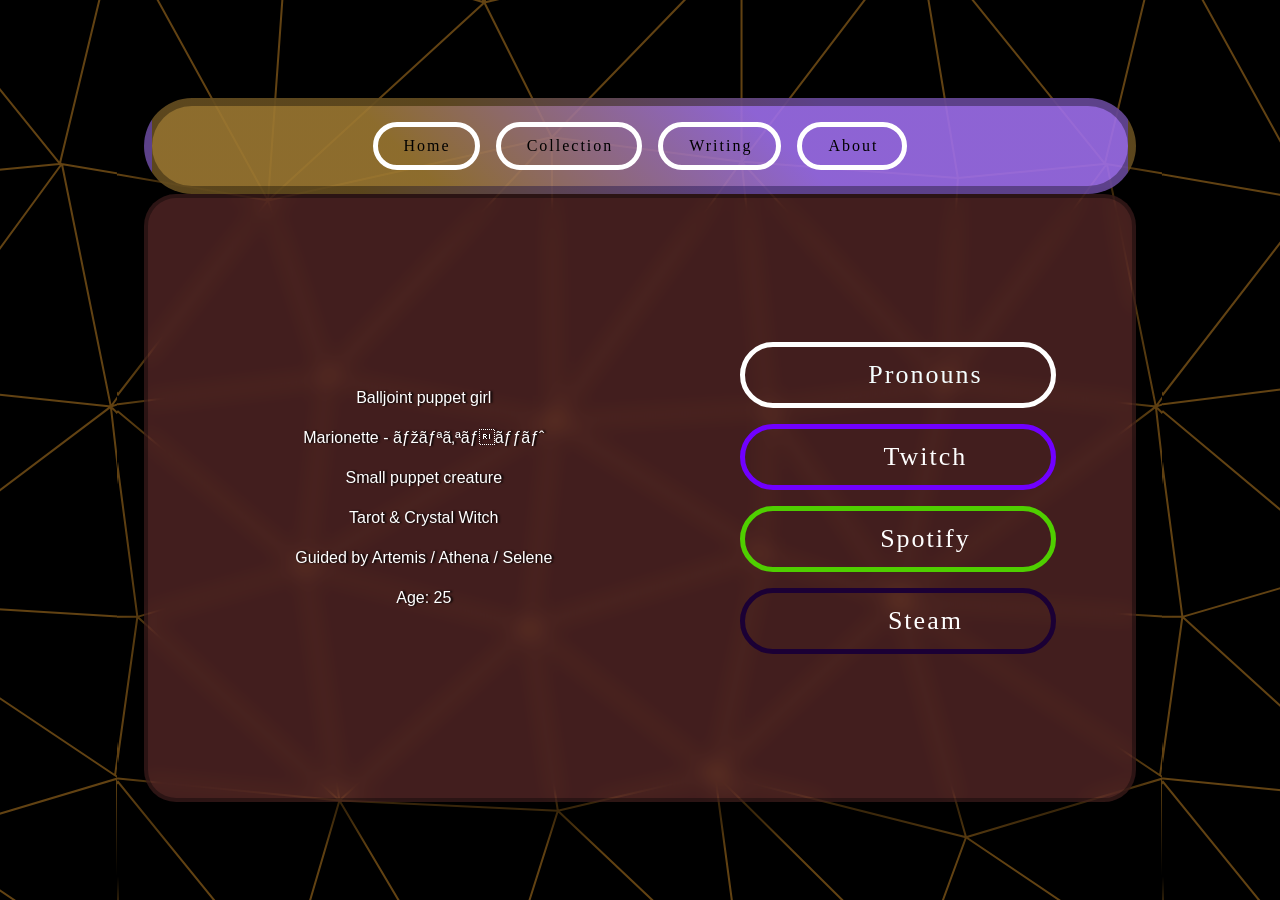
<file: about/index.html>
<!DOCTYPE html>
<html lang="en">
   <head>
      <meta name="robots" content="noindex, nofollow">
      <title>Marionette About</title>
      <!-- <link href="Pages%20marionette_files/css2_p9Bo.css" rel="stylesheet" type="text/css"> -->
      <style>
         html,body,div,span,applet,object,iframe,h1,h2,h3,h4,h5,h6,p,blockquote,pre,a,abbr,acronym,address,big,cite,code,del,dfn,em,img,ins,kbd,q,s,samp,small,strike,strong,sub,sup,tt,var,b,u,i,center,dl,dt,dd,ol,ul,li,fieldset,form,label,legend,table,caption,tbody,tfoot,thead,tr,th,td,article,aside,canvas,details,embed,figure,figcaption,footer,header,hgroup,menu,nav,output,ruby,section,summary,time,mark,audio,video{margin:0;padding:0;border:0;font-size:100%;font:inherit;vertical-align:baseline;}article,aside,details,figcaption,figure,footer,header,hgroup,menu,nav,section{display:block;}body{line-height:1;}ol,ul{list-style:none;}blockquote,q{quotes:none;}blockquote::before,blockquote::after,q::before,q::after{content:'';content:none;}table{border-collapse:collapse;border-spacing:0;}body{-webkit-text-size-adjust:none}mark{background-color:transparent;color:inherit}input::-moz-focus-inner{border:0;padding:0}input[type="text"],input[type="email"],select,textarea{-moz-appearance:none;-webkit-appearance:none;-ms-appearance:none;appearance:none}*, *::before, *::after {box-sizing: border-box;}body {line-height: 1.0;min-height: var(--viewport-height);min-width: 320px;overflow-x: hidden;word-wrap: break-word;background-color: #000000;}body::before {background-attachment: scroll;content: '';display: block;height: var(--background-height);left: 0;pointer-events: none;position: fixed;top: 0;transform: scale(1);width: 100vw;z-index: 0;background-image: url('data:image/svg+xml;charset=utf8,%3Csvg%20xmlns%3D%22http%3A%2F%2Fwww.w3.org%2F2000%2Fsvg%22%20viewBox%3D%220%200%20512%20512%22%20width%3D%22512%22%20height%3D%22512%22%20preserveAspectRatio%3D%22none%22%3E%20%3Cpath%20d%3D%22M1.6-1.8l80.9%2C9.2%20M0%2C0l73.5%2C133.5%20M83.9-1.3l-1.4%2C8.8%20M82.5%2C7.5l-7.5-9%20M179.5%2C36.5l-97-29%20M157.5-2.5l22%2C39%20M190.5-1.5l-11%2C38%20M305.5%2C6.5l-8-9%20M305.5-3.5v10%20M212.5%2C102.5l-33-66%20M305.5%2C114.5V6.5%20M389.5-2.5l2%2C4%20M411.5%2C122.5l-20-121%20M483.5%2C115.5l-92-114%20M102.5%2C220.5l-29-87%20M179.5%2C36.5l126-30%20M212.5%2C102.5l93%2C12%20M305.5%2C6.5%20l-93%2C96%20M391.5%2C1.5l-86%2C5%20M305.5%2C114.5l86-113%20M411.5%2C122.5l-105-8%20M212.5%2C102.5l-139%2C31%20M179.5%2C36.5l-106%2C97%20M82.5%2C7.5l-9%2C126%20M-1.5%2C120.5l75%2C13%20M-1.5%2C230.5l75-97%20M-1.5%2C233.5l104-13%20M212.5%2C102.5l-110%2C118%20M213.5%2C241.5l-111-21%20M212.5%2C102.5l1%2C139%20M305.5%2C114.5l-92%2C127%20M318.5%2C235.5l-105%2C6%20M305.5%2C114.5l13%2C121%20M405.5%2C223.5l-100-109%20M411.5%2C122.5l-6%2C101%20M318.5%2C235.5l87-12%20M411.5%2C122.5l73-7%20M405.5%2C223.5l79-108%20M391.5%2C1.5l123.9-2%20M483.5%2C115.5l28-116%20M508.5%2C234.5l-103-11%20M484.5%2C115.5l24%2C119%20M513.5%2C120.5l-30-5%20M318.5%2C235.5l64%2C94%20M405.5%2C223.5l-23%2C106%20M508.5%2C234.5l-126%2C95%20M514.5%2C337.5l-132-8%20M512.5%2C416.5l-130-87%20M415.5%2C445.5l97-29%20M382.5%2C329.5l33%2C116%20M513.5%2C511.5l-98-66%20M390.5%2C513.5l25-68%20M292.5%2C414.5l123%2C31%20M392.5%2C513.5l-100-99%20M382.5%2C329.5l-90%2C85%20M316.5%2C306.5l-24%2C108%20M382.5%2C329.5l-66-23%20M318.5%2C235.5l-2%2C71%20M213.5%2C241.5l103%2C65%20M201.5%2C342.5l115-36%20M213.5%2C241.5l-12%2C101%20M215.5%2C432.5l-14-90%20M292.5%2C414.5l-77%2C18%20M201.5%2C342.5l91%2C72%20M215.5%2C432.5l92%2C87%20M292.5%2C414.5l14%2C105%20M215.5%2C432.5l-26%2C82%20M108.5%2C427.5l107%2C5%20M201.5%2C342.5l-93%2C85%20M159.5%2C513.5l-51-86%20M83.5%2C512.5l25-85%20M-1.5%2C416.5l110%2C11%20M76.5%2C512.5l-78-96%20M91.5%2C313.5l17%2C114%20M9.5%2C337.5l99%2C90%20M-1.5%2C416.5l11-79%20M-2.5%2C337.5h12%20M91.5%2C313.5l-82%2C24%20M91.5%2C313.5l11-93%20M91.5%2C313.5l122-72%20M-0.5%2C236.5l92%2C77%20M201.5%2C342.5l-110-29%20M9.5%2C337.5l-13.4-102%20M508.5%2C234.5l5-7%20M514.5%2C232.5l-6%2C2%20M513.5%2C239.5%20l-5-5%20M517.6%2C313.9l-9.1-79.4%20M-1.5%2C416.5l2%2C95.9%20M511.5%2C416.5l1%2C94%20M417.3%2C514.1l96.2-2.6%20M510.5%2C415.5l5.3-38.4%20M0.5%2C510.5%20l30.4%2C2.6%22%20vector-effect%3D%22non-scaling-stroke%22%20fill%3D%22none%22%20stroke%3D%22rgba(222,150,42,0.439)%22%20stroke-width%3D%222.01px%22%20%2F%3E%3C%2Fsvg%3E');background-size: 1045px;background-position: center;background-repeat: repeat;}:root {--background-height: 100vh;--site-language-alignment: left;--site-language-direction: ltr;--site-language-flex-alignment: flex-start;--site-language-indent-left: 1;--site-language-indent-right: 0;--site-language-margin-left: 0;--site-language-margin-right: auto;--viewport-height: 100vh;}html {font-size: 17pt;}u {text-decoration: underline;}strong {color: inherit;font-weight: bolder;}em {font-style: italic;}code {background-color: rgba(144,144,144,0.25);border-radius: 0.25em;font-family: 'Lucida Console', 'Courier New', monospace;font-size: 0.9em;font-weight: normal;letter-spacing: 0;margin: 0 0.25em;padding: 0.25em 0.5em;text-indent: 0;}mark {background-color: rgba(144,144,144,0.25);}spoiler-text {-webkit-text-stroke: 0;background-color: rgba(32,32,32,0.75);text-shadow: none;-webkit-text-stroke: 0;color: transparent;cursor: pointer;transition: color 0.1s ease-in-out;}spoiler-text.active {color: #FFFFFF;cursor: text;}s {text-decoration: line-through;}sub {font-size: smaller;vertical-align: sub;}sup {font-size: smaller;vertical-align: super;}a {color: inherit;text-decoration: underline;transition: color 0.25s ease;}a[onclick]:not([href]) {cursor: pointer;}unloaded-script {display: none;}.site-wrapper {-webkit-overflow-scrolling: touch;align-items: center;display: flex;flex-direction: column;justify-content: center;min-height: var(--viewport-height);overflow: hidden;position: relative;z-index: 2;}.site-main {--alignment: right;--flex-alignment: flex-end;--indent-left: 0;--indent-right: 1;--margin-left: auto;--margin-right: 0;--border-radius-tl: 0;--border-radius-tr: 0;--border-radius-br: 0;--border-radius-bl: 0;align-items: center;display: flex;flex-grow: 0;flex-shrink: 0;justify-content: center;max-width: 100%;position: relative;text-align: var(--alignment);z-index: 1;transition: opacity 1.375s ease-in-out 0s;}.site-main > .inner {--padding-horizontal: 4rem;--padding-vertical: 4rem;--spacing: 0rem;--width: 70rem;border-radius: var(--border-radius-tl) var(--border-radius-tr) var(--border-radius-br) var(--border-radius-bl);max-width: 100%;position: relative;width: var(--width);z-index: 1;padding: var(--padding-vertical) var(--padding-horizontal);}.site-main > .inner > header {margin-bottom: var(--spacing);border-top-left-radius: inherit;border-top-right-radius: inherit;}.site-main > .inner > footer {margin-top: var(--spacing);border-bottom-left-radius: inherit;border-bottom-right-radius: inherit;}.site-main > .inner > * > * {margin-top: var(--spacing);margin-bottom: var(--spacing);}.site-main > .inner > * > :first-child {margin-top: 0 !important;}.site-main > .inner > * > :last-child {margin-bottom: 0 !important;}.site-main > .inner > .full {margin-left: calc(var(--padding-horizontal) * -1);max-width: calc(100% + calc(var(--padding-horizontal) * 2) + 0.4725px);width: calc(100% + calc(var(--padding-horizontal) * 2) + 0.4725px);}.site-main > .inner > .full:first-child {border-top-left-radius: inherit;border-top-right-radius: inherit;margin-top: calc(var(--padding-vertical) * -1) !important;}.site-main > .inner > .full:last-child {border-bottom-left-radius: inherit;border-bottom-right-radius: inherit;margin-bottom: calc(var(--padding-vertical) * -1) !important;}.site-main > .inner > .full.screen {border-radius: 0 !important;max-width: 100vw;position: relative;width: 100vw;left: 50%;margin-left: -50vw;right: auto;}.site-main > .inner > * > .full {margin-left: calc(-4rem);max-width: calc(100% + 8rem + 0.4725px);width: calc(100% + 8rem + 0.4725px);}.site-main > .inner > * > .full.screen {border-radius: 0 !important;max-width: 100vw;position: relative;width: 100vw;left: 50%;margin-left: -50vw;right: auto;}.site-main > .inner > header > .full:first-child {border-top-left-radius: inherit;border-top-right-radius: inherit;margin-top: -4rem !important;}.site-main > .inner > footer > .full:last-child {margin-bottom: -4rem !important;border-bottom-left-radius: inherit;border-bottom-right-radius: inherit;}body.is-loading .site-main {opacity: 0;}body.is-instant .site-main, body.is-instant .site-main > .inner > *,body.is-instant .site-main > .inner > section > * {transition: none !important;}body.is-instant::after {display: none !important;transition: none !important;}.text-component {direction: var(--site-language-direction);position: relative;}.text-component span.p {display: block;position: relative;}.text-component span[style], .text-component strong, .text-component a, .text-component code, .text-component mark, .text-component spoiler-text {-webkit-text-fill-color: currentcolor;}.text-component.instance-2 {color: #FFFFFF;font-family: '-apple-system', 'BlinkMacSystemFont', 'Segoe UI', 'Roboto', 'Helvetica Neue', 'Arial', sans-serif, 'Apple Color Emoji', 'Segoe UI Emoji', 'Segoe UI Symbol';font-size: 1em;line-height: 1.5;font-weight: 400;text-shadow: 0.124rem 0.017rem 0.125rem #000000;}.text-component.instance-2 a {text-decoration: underline;}.text-component.instance-2 a:hover {text-decoration: none;}.text-component.instance-2 span.p:nth-child(n + 2) {margin-top: 1rem;}.text-component.instance-5 {color: #FFFFFF;font-family: '-apple-system', 'BlinkMacSystemFont', 'Segoe UI', 'Roboto', 'Helvetica Neue', 'Arial', sans-serif, 'Apple Color Emoji', 'Segoe UI Emoji', 'Segoe UI Symbol';font-size: 1em;line-height: 1.5;font-weight: 400;text-shadow: 0.124rem 0.017rem 0.125rem #000000;}.text-component.instance-5 a {text-decoration: underline;}.text-component.instance-5 a:hover {text-decoration: none;}.text-component.instance-5 span.p:nth-child(n + 2) {margin-top: 1rem;}.text-component.instance-4 {color: #FFFFFF;font-family: '-apple-system', 'BlinkMacSystemFont', 'Segoe UI', 'Roboto', 'Helvetica Neue', 'Arial', sans-serif, 'Apple Color Emoji', 'Segoe UI Emoji', 'Segoe UI Symbol';
         font-size: 1em;line-height: 1.5;font-weight: 400;}.text-component.instance-4 a {text-decoration: underline;}.text-component.instance-4 a:hover {text-decoration: none;}.text-component.instance-4 span.p:nth-child(n + 2) {margin-top: 1rem;}.text-component.instance-6 {color: #FFFFFF;font-family: '-apple-system', 'BlinkMacSystemFont', 'Segoe UI', 'Roboto', 'Helvetica Neue', 'Arial', sans-serif, 'Apple Color Emoji', 'Segoe UI Emoji', 'Segoe UI Symbol';font-size: 1em;line-height: 1.5;font-weight: 400;text-shadow: 0.124rem 0.017rem 0.125rem #000000;}.text-component.instance-6 a {text-decoration: underline;}.text-component.instance-6 a:hover {text-decoration: none;}.text-component.instance-6 span.p:nth-child(n + 2) {margin-top: 1rem;}.buttons-component {cursor: default;display: flex;justify-content: var(--flex-alignment);letter-spacing: 0;padding: 0;}.buttons-component > li {max-width: 100%;text-align: var(--alignment);}.buttons-component > li > a {align-items: center;justify-content: center;max-width: 100%;text-align: center;text-decoration: none;vertical-align: middle;white-space: nowrap;}.buttons-component.instance-1 {--flex-alignment: center;--alignment: center;gap: 1rem;flex-direction: row;flex-wrap: wrap;}.buttons-component.instance-1:not(:first-child) {margin-top: 1.75rem !important;}.buttons-component.instance-1:not(:last-child) {margin-bottom: 1.75rem !important;}.buttons-component.instance-1 > li > a {display: inline-block;width: auto;height: 3rem;line-height: calc(3rem - 10px);padding: 0 1.5rem;vertical-align: middle;font-family: 'IM Fell English', serif;letter-spacing: 0.125rem;padding-left: calc(0.125rem + 1.5rem);font-size: 1em;font-weight: 400;border-radius: 3rem;direction: var(--site-language-direction);overflow: hidden;text-overflow: ellipsis;color: #000000;border: solid 5px #FFFFFF;transition: color 0.25s ease, background-color 0.25s ease, border-color 0.25s ease;}.buttons-component.instance-1 > li > a:hover {border-color: #FFE7D9 !important;color: #FFE7D9 !important;}.buttons-component.instance-3 {--flex-alignment: center;--alignment: center;gap: 1rem;flex-direction: row;flex-wrap: wrap;}.buttons-component.instance-3:not(:first-child) {margin-top: 1.75rem !important;}.buttons-component.instance-3:not(:last-child) {margin-bottom: 1.75rem !important;}.buttons-component.instance-3 > li > a {display: inline-flex;width: auto;height: 3rem;line-height: 3rem;padding: 0 1.5rem;vertical-align: middle;font-family: 'IM Fell English', serif;letter-spacing: 0.125rem;padding-left: calc(0.125rem + 1.5rem);font-size: 1em;font-weight: 400;border-radius: 3rem;color: #000000;border: solid 5px #FFFFFF;transition: color 0.25s ease, background-color 0.25s ease, border-color 0.25s ease;}.buttons-component.instance-3 > li > a > svg {display: block;fill: #FF4D00;flex-grow: 0;flex-shrink: 0;height: 100%;min-width: 16px;pointer-events: none;width: 1em;margin-left: -0.125em;margin-right: calc(0.5em + 0.125rem);transition: fill 0.25s ease;}.buttons-component.instance-3 > li > a > .label {direction: var(--site-language-direction);overflow: hidden;}.buttons-component.instance-3 > li > a:hover {border-color: #FFE7D9 !important;color: #FFE7D9 !important;}.buttons-component.instance-3 > li > a:hover > svg {fill: #FFE7D9 !important;}.buttons-component.instance-4 {--flex-alignment: center;--alignment: center;gap: 1rem;flex-direction: row;flex-wrap: wrap;}.buttons-component.instance-4:not(:first-child) {margin-top: 1.75rem !important;}.buttons-component.instance-4:not(:last-child) {margin-bottom: 1.75rem !important;}.buttons-component.instance-4 > li > a {display: inline-block;width: auto;height: 3rem;line-height: calc(3rem - 10px);padding: 0 1.5rem;vertical-align: middle;font-family: 'IM Fell English', serif;letter-spacing: 0.125rem;padding-left: calc(0.125rem + 1.5rem);font-size: 1em;font-weight: 400;border-radius: 3rem;direction: var(--site-language-direction);overflow: hidden;text-overflow: ellipsis;color: #000000;border: solid 5px #FFFFFF;transition: color 0.25s ease, background-color 0.25s ease, border-color 0.25s ease;}.buttons-component.instance-4 > li > a:hover {border-color: #FFE7D9 !important;color: #FFE7D9 !important;}.buttons-component.instance-2 {--flex-alignment: center;--alignment: center;gap: 1rem;flex-direction: row;flex-wrap: wrap;}.buttons-component.instance-2:not(:first-child) {margin-top: 1.75rem !important;}.buttons-component.instance-2:not(:last-child) {margin-bottom: 1.75rem !important;}.buttons-component.instance-2 > li > a {display: inline-block;width: auto;height: 3rem;line-height: calc(3rem - 10px);padding: 0 1.5rem;vertical-align: middle;font-family: 'IM Fell English', serif;letter-spacing: 0.125rem;padding-left: calc(0.125rem + 1.5rem);font-size: 1em;font-weight: 400;border-radius: 3rem;direction: var(--site-language-direction);overflow: hidden;text-overflow: ellipsis;color: #000000;border: solid 5px #FFFFFF;transition: color 0.25s ease, background-color 0.25s ease, border-color 0.25s ease;}.buttons-component.instance-2 > li > a:hover {border-color: #FFE7D9 !important;color: #FFE7D9 !important;}.container-component {position: relative;}.container-component > .wrapper {vertical-align: top;position: relative;max-width: 100%;border-radius: inherit;}.container-component > .wrapper > .inner {vertical-align: top;position: relative;max-width: 100%;border-radius: inherit;text-align: var(--alignment);}.container-component.full:first-child > .wrapper {border-top-left-radius: inherit;border-top-right-radius: inherit;}.container-component.full:last-child > .wrapper {border-bottom-left-radius: inherit;border-bottom-right-radius: inherit;}.container-component.full:first-child > .wrapper > .inner {border-top-left-radius: inherit;border-top-right-radius: inherit;}.container-component.full:last-child > .wrapper > .inner {border-bottom-left-radius: inherit;border-bottom-right-radius: inherit;}.container-component.instance-2 {--alignment: center;--flex-alignment: center;--indent-left: 1;--indent-right: 1;--margin-left: auto;--margin-right: auto;display: flex;width: 100%;align-items: center;justify-content: center;background-image: linear-gradient(45deg, rgba(156,120,50,0.902) 27%, rgba(157,110,235,0.902) 64%);background-position: 0% 0%;background-repeat: repeat;background-size: cover;border-color: rgba(0,0,0,0.349);border-style: solid;border-width: 8px;box-shadow: 0rem 1.75rem 2rem 0rem rgba(0,0,0,0.451);border-radius: 6rem;}.container-component.instance-2 > .wrapper > .inner {--gutters: 7.25rem;--padding-horizontal: 4.75rem;--padding-vertical: 1rem;--spacing: 1.25rem;padding: var(--padding-vertical) var(--padding-horizontal);border-radius: calc(6rem - 8px);}.container-component.instance-2 > .wrapper {max-width: var(--width);width: 100%;}.container-component.instance-2.default > .wrapper > .inner > * {margin-bottom: var(--spacing);margin-top: var(--spacing);}.container-component.instance-2.default > .wrapper > .inner > *:first-child {margin-top: 0 !important;}.container-component.instance-2.default > .wrapper > .inner > *:last-child {margin-bottom: 0 !important;}.container-component.instance-2.columns > .wrapper > .inner {flex-wrap: wrap;display: flex;align-items: center;}.container-component.instance-2.columns > .wrapper > .inner > * {flex-grow: 0;flex-shrink: 0;max-width: 100%;text-align: var(--alignment);padding: 0 0 0 var(--gutters);}.container-component.instance-2.columns > .wrapper > .inner > * > * {margin-bottom: var(--spacing);margin-top: var(--spacing);}.container-component.instance-2.columns > .wrapper > .inner > * > *:first-child {margin-top: 0 !important;}.container-component.instance-2.columns > .wrapper > .inner > * > *:last-child {margin-bottom: 0 !important;}.container-component.instance-2.columns > .wrapper > .inner > *:first-child {margin-left: calc(var(--gutters) * -1);}.container-component.instance-2.default > .wrapper > .inner > .full {margin-left: calc(var(--padding-horizontal) * -1);max-width: none !important;width: calc(100% + (var(--padding-horizontal) * 2) + 0.4725px);}.container-component.instance-2.default > .wrapper > .inner > .full:first-child {margin-top: calc(var(--padding-vertical) * -1) !important;border-top-left-radius: inherit;border-top-right-radius: inherit;}.container-component.instance-2.default > .wrapper > .inner > .full:last-child {margin-bottom: calc(var(--padding-vertical) * -1) !important;border-bottom-left-radius: inherit;border-bottom-right-radius: inherit;}.container-component.instance-2.columns > .wrapper > .inner > div > .full {margin-left: calc(var(--gutters) * -0.5);max-width: none !important;width: calc(100% + var(--gutters) + 0.4725px);}.container-component.instance-2.columns > .wrapper > .inner > div:first-child > .full {margin-left: calc(var(--padding-horizontal) * -1);width: calc(100% + var(--padding-horizontal) + calc(var(--gutters) * 0.5) + 0.4725px);}.container-component.instance-2.columns > .wrapper > .inner > div:last-child > .full {width: calc(100% + var(--padding-horizontal) + calc(var(--gutters) * 0.5) + 0.4725px);}.container-component.instance-2.columns > .wrapper > .inner > div > .full:first-child {margin-top: calc(var(--padding-vertical) * -1) !important;}.container-component.instance-2.columns > .wrapper > .inner > div > .full:last-child {margin-bottom: calc(var(--padding-vertical) * -1) !important;}.container-component.instance-2.columns > .wrapper > .inner > .full {align-self: stretch;}.container-component.instance-2.columns > .wrapper > .inner > .full:first-child {border-bottom-left-radius: inherit;border-top-left-radius: inherit;}.container-component.instance-2.columns > .wrapper > .inner > .full:last-child {border-bottom-right-radius: inherit;border-top-right-radius: inherit;}.container-component.instance-2.columns > .wrapper > .inner > .full > .full:first-child:last-child 
         {border-radius: inherit;height: calc(100% + (var(--padding-vertical) * 2));}.container-component.instance-2.columns > .wrapper > .inner > .full > .full:first-child:last-child > * {border-radius: inherit;height: 100%;position: absolute;width: 100%;}.container-component.instance-5 {--alignment: center;--flex-alignment: center;--indent-left: 1;--indent-right: 1;--margin-left: auto;--margin-right: auto;display: flex;width: 100%;min-height: 38rem;align-items: center;justify-content: center;background-color: rgba(0,0,0,0.459);-webkit-backdrop-filter: blur(0.175rem);backdrop-filter: blur(0.175rem);border-color: rgba(0,0,0,0.349);border-style: solid;border-width: 4px;box-shadow: 0rem 1.75rem 2rem 0rem rgba(0,0,0,0.451);border-radius: 2rem;}.container-component.instance-5 > .wrapper > .inner {--gutters: 7.25rem;--padding-horizontal: 4.75rem;--padding-vertical: 1rem;--spacing: 1.25rem;padding: var(--padding-vertical) var(--padding-horizontal);border-radius: calc(2rem - 4px);}.container-component.instance-5 > .wrapper {max-width: var(--width);width: 100%;}.container-component.instance-5.default > .wrapper > .inner > * {margin-bottom: var(--spacing);margin-top: var(--spacing);}.container-component.instance-5.default > .wrapper > .inner > *:first-child {margin-top: 0 !important;}.container-component.instance-5.default > .wrapper > .inner > *:last-child {margin-bottom: 0 !important;}.container-component.instance-5.columns > .wrapper > .inner {flex-wrap: wrap;display: flex;align-items: center;}.container-component.instance-5.columns > .wrapper > .inner > * {flex-grow: 0;flex-shrink: 0;max-width: 100%;text-align: var(--alignment);padding: 0 0 0 var(--gutters);}.container-component.instance-5.columns > .wrapper > .inner > * > * {margin-bottom: var(--spacing);margin-top: var(--spacing);}.container-component.instance-5.columns > .wrapper > .inner > * > *:first-child {margin-top: 0 !important;}.container-component.instance-5.columns > .wrapper > .inner > * > *:last-child {margin-bottom: 0 !important;}.container-component.instance-5.columns > .wrapper > .inner > *:first-child {margin-left: calc(var(--gutters) * -1);}.container-component.instance-5.default > .wrapper > .inner > .full {margin-left: calc(var(--padding-horizontal) * -1);max-width: none !important;width: calc(100% + (var(--padding-horizontal) * 2) + 0.4725px);}.container-component.instance-5.default > .wrapper > .inner > .full:first-child {margin-top: calc(var(--padding-vertical) * -1) !important;border-top-left-radius: inherit;border-top-right-radius: inherit;}.container-component.instance-5.default > .wrapper > .inner > .full:last-child {margin-bottom: calc(var(--padding-vertical) * -1) !important;border-bottom-left-radius: inherit;border-bottom-right-radius: inherit;}.container-component.instance-5.columns > .wrapper > .inner > div > .full {margin-left: calc(var(--gutters) * -0.5);max-width: none !important;width: calc(100% + var(--gutters) + 0.4725px);}.container-component.instance-5.columns > .wrapper > .inner > div:first-child > .full {margin-left: calc(var(--padding-horizontal) * -1);width: calc(100% + var(--padding-horizontal) + calc(var(--gutters) * 0.5) + 0.4725px);}.container-component.instance-5.columns > .wrapper > .inner > div:last-child > .full {width: calc(100% + var(--padding-horizontal) + calc(var(--gutters) * 0.5) + 0.4725px);}.container-component.instance-5.columns > .wrapper > .inner > div > .full:first-child {margin-top: calc(var(--padding-vertical) * -1) !important;}.container-component.instance-5.columns > .wrapper > .inner > div > .full:last-child {margin-bottom: calc(var(--padding-vertical) * -1) !important;}.container-component.instance-5.columns > .wrapper > .inner > .full {align-self: stretch;min-height: calc(38rem - (var(--padding-vertical) * 2));}.container-component.instance-5.columns > .wrapper > .inner > .full:first-child {border-bottom-left-radius: inherit;border-top-left-radius: inherit;}.container-component.instance-5.columns > .wrapper > .inner > .full:last-child {border-bottom-right-radius: inherit;border-top-right-radius: inherit;}.container-component.instance-5.columns > .wrapper > .inner > .full > .full:first-child:last-child {border-radius: inherit;height: calc(100% + (var(--padding-vertical) * 2));}.container-component.instance-5.columns > .wrapper > .inner > .full > .full:first-child:last-child > * {border-radius: inherit;height: 100%;position: absolute;width: 100%;}.container-component.instance-1 {--alignment: center;--flex-alignment: center;--indent-left: 1;--indent-right: 1;--margin-left: auto;--margin-right: auto;display: flex;width: 100%;min-height: 38rem;align-items: center;justify-content: center;background-color: rgba(157,110,235,0.42);-webkit-backdrop-filter: blur(0.6rem);backdrop-filter: blur(0.6rem);border-color: rgba(0,0,0,0.349);border-style: solid;border-width: 4px;box-shadow: 0rem 1.75rem 2rem 0rem rgba(0,0,0,0.451);border-radius: 2rem;}.container-component.instance-1 > .wrapper > .inner {--gutters: 7.25rem;--padding-horizontal: 4.75rem;--padding-vertical: 1rem;--spacing: 1.25rem;padding: var(--padding-vertical) var(--padding-horizontal);border-radius: calc(2rem - 4px);}.container-component.instance-1 > .wrapper {max-width: var(--width);width: 100%;}.container-component.instance-1.default > .wrapper > .inner > * {margin-bottom: var(--spacing);margin-top: var(--spacing);}.container-component.instance-1.default > .wrapper > .inner > *:first-child {margin-top: 0 !important;}.container-component.instance-1.default > .wrapper > .inner > *:last-child {margin-bottom: 0 !important;}.container-component.instance-1.columns > .wrapper > .inner {flex-wrap: wrap;display: flex;align-items: center;}.container-component.instance-1.columns > .wrapper > .inner > * {flex-grow: 0;flex-shrink: 0;max-width: 100%;text-align: var(--alignment);padding: 0 0 0 var(--gutters);}.container-component.instance-1.columns > .wrapper > .inner > * > * {margin-bottom: var(--spacing);margin-top: var(--spacing);}.container-component.instance-1.columns > .wrapper > .inner > * > *:first-child {margin-top: 0 !important;}.container-component.instance-1.columns > .wrapper > .inner > * > *:last-child {margin-bottom: 0 !important;}.container-component.instance-1.columns > .wrapper > .inner > *:first-child {margin-left: calc(var(--gutters) * -1);}.container-component.instance-1.default > .wrapper > .inner > .full {margin-left: calc(var(--padding-horizontal) * -1);max-width: none !important;width: calc(100% + (var(--padding-horizontal) * 2) + 0.4725px);}.container-component.instance-1.default > .wrapper > .inner > .full:first-child {margin-top: calc(var(--padding-vertical) * -1) !important;border-top-left-radius: inherit;border-top-right-radius: inherit;}.container-component.instance-1.default > .wrapper > .inner > .full:last-child {margin-bottom: calc(var(--padding-vertical) * -1) !important;border-bottom-left-radius: inherit;border-bottom-right-radius: inherit;}.container-component.instance-1.columns > .wrapper > .inner > div > .full {margin-left: calc(var(--gutters) * -0.5);max-width: none !important;width: calc(100% + var(--gutters) + 0.4725px);}.container-component.instance-1.columns > .wrapper > .inner > div:first-child > .full {margin-left: calc(var(--padding-horizontal) * -1);width: calc(100% + var(--padding-horizontal) + calc(var(--gutters) * 0.5) + 0.4725px);}.container-component.instance-1.columns > .wrapper > .inner > div:last-child > .full {width: calc(100% + var(--padding-horizontal) + calc(var(--gutters) * 0.5) + 0.4725px);}.container-component.instance-1.columns > .wrapper > .inner > div > .full:first-child {margin-top: calc(var(--padding-vertical) * -1) !important;}.container-component.instance-1.columns > .wrapper > .inner > div > .full:last-child {margin-bottom: calc(var(--padding-vertical) * -1) !important;}.container-component.instance-1.columns > .wrapper > .inner > .full {align-self: stretch;min-height: calc(38rem - (var(--padding-vertical) * 2));}.container-component.instance-1.columns > .wrapper > .inner > .full:first-child {border-bottom-left-radius: inherit;border-top-left-radius: inherit;}.container-component.instance-1.columns > .wrapper > .inner > .full:last-child {border-bottom-right-radius: inherit;border-top-right-radius: inherit;}.container-component.instance-1.columns > .wrapper > .inner > .full > .full:first-child:last-child {border-radius: inherit;height: calc(100% + (var(--padding-vertical) * 2));}.container-component.instance-1.columns > .wrapper > .inner > .full > .full:first-child:last-child > * {border-radius: inherit;height: 100%;position: absolute;width: 100%;}.container-component.instance-1 > .wrapper > .inner > :nth-child(1) {width: calc(55% + (var(--gutters) / 2));}.container-component.instance-1 > .wrapper > .inner > :nth-child(2) {width: calc(45% + (var(--gutters) / 2));}.container-component.instance-4 {--alignment: center;--flex-alignment: center;--indent-left: 1;--indent-right: 1;--margin-left: auto;--margin-right: auto;display: flex;width: 100%;min-height: 38rem;align-items: center;justify-content: center;background-color: rgba(156,120,50,0.561);-webkit-backdrop-filter: blur(0.6rem);backdrop-filter: blur(0.6rem);border-color: rgba(0,0,0,0.349);border-style: solid;border-width: 4px;box-shadow: 0rem 1.75rem 2rem 0rem rgba(0,0,0,0.451);border-radius: 2rem;}.container-component.instance-4 > .wrapper > .inner {--gutters: 7.25rem;--padding-horizontal: 4.75rem;--padding-vertical: 1rem;--spacing: 1.25rem;padding: var(--padding-vertical) var(--padding-horizontal);border-radius: calc(2rem - 4px);}.container-component.instance-4 > .wrapper {max-width: var(--width);width: 100%;}.container-component.instance-4.default > .wrapper > .inner > * {margin-bottom: var(--spacing);margin-top: var(--spacing);}.container-component.instance-4.default > .wrapper > .inner > *:first-child 
         {margin-top: 0 !important;}.container-component.instance-4.default > .wrapper > .inner > *:last-child {margin-bottom: 0 !important;}.container-component.instance-4.columns > .wrapper > .inner {flex-wrap: wrap;display: flex;align-items: center;}.container-component.instance-4.columns > .wrapper > .inner > * {flex-grow: 0;flex-shrink: 0;max-width: 100%;text-align: var(--alignment);padding: 0 0 0 var(--gutters);}.container-component.instance-4.columns > .wrapper > .inner > * > * {margin-bottom: var(--spacing);margin-top: var(--spacing);}.container-component.instance-4.columns > .wrapper > .inner > * > *:first-child {margin-top: 0 !important;}.container-component.instance-4.columns > .wrapper > .inner > * > *:last-child {margin-bottom: 0 !important;}.container-component.instance-4.columns > .wrapper > .inner > *:first-child {margin-left: calc(var(--gutters) * -1);}.container-component.instance-4.default > .wrapper > .inner > .full {margin-left: calc(var(--padding-horizontal) * -1);max-width: none !important;width: calc(100% + (var(--padding-horizontal) * 2) + 0.4725px);}.container-component.instance-4.default > .wrapper > .inner > .full:first-child {margin-top: calc(var(--padding-vertical) * -1) !important;border-top-left-radius: inherit;border-top-right-radius: inherit;}.container-component.instance-4.default > .wrapper > .inner > .full:last-child {margin-bottom: calc(var(--padding-vertical) * -1) !important;border-bottom-left-radius: inherit;border-bottom-right-radius: inherit;}.container-component.instance-4.columns > .wrapper > .inner > div > .full {margin-left: calc(var(--gutters) * -0.5);max-width: none !important;width: calc(100% + var(--gutters) + 0.4725px);}.container-component.instance-4.columns > .wrapper > .inner > div:first-child > .full {margin-left: calc(var(--padding-horizontal) * -1);width: calc(100% + var(--padding-horizontal) + calc(var(--gutters) * 0.5) + 0.4725px);}.container-component.instance-4.columns > .wrapper > .inner > div:last-child > .full {width: calc(100% + var(--padding-horizontal) + calc(var(--gutters) * 0.5) + 0.4725px);}.container-component.instance-4.columns > .wrapper > .inner > div > .full:first-child {margin-top: calc(var(--padding-vertical) * -1) !important;}.container-component.instance-4.columns > .wrapper > .inner > div > .full:last-child {margin-bottom: calc(var(--padding-vertical) * -1) !important;}.container-component.instance-4.columns > .wrapper > .inner > .full {align-self: stretch;min-height: calc(38rem - (var(--padding-vertical) * 2));}.container-component.instance-4.columns > .wrapper > .inner > .full:first-child {border-bottom-left-radius: inherit;border-top-left-radius: inherit;}.container-component.instance-4.columns > .wrapper > .inner > .full:last-child {border-bottom-right-radius: inherit;border-top-right-radius: inherit;}.container-component.instance-4.columns > .wrapper > .inner > .full > .full:first-child:last-child {border-radius: inherit;height: calc(100% + (var(--padding-vertical) * 2));}.container-component.instance-4.columns > .wrapper > .inner > .full > .full:first-child:last-child > * {border-radius: inherit;height: 100%;position: absolute;width: 100%;}.container-component.instance-4 > .wrapper > .inner > :nth-child(1) {width: calc(55% + (var(--gutters) / 2));}.container-component.instance-4 > .wrapper > .inner > :nth-child(2) {width: calc(45% + (var(--gutters) / 2));}.container-component.instance-3 {--alignment: center;--flex-alignment: center;--indent-left: 1;--indent-right: 1;--margin-left: auto;--margin-right: auto;display: flex;width: 100%;min-height: 38rem;align-items: center;justify-content: center;background-color: rgba(201,93,93,0.329);-webkit-backdrop-filter: blur(0.6rem);backdrop-filter: blur(0.6rem);border-color: rgba(0,0,0,0.349);border-style: solid;border-width: 4px;box-shadow: 0rem 1.75rem 2rem 0rem rgba(0,0,0,0.451);border-radius: 2rem;}.container-component.instance-3 > .wrapper > .inner {--gutters: 7.25rem;--padding-horizontal: 4.75rem;--padding-vertical: 1rem;--spacing: 1.25rem;padding: var(--padding-vertical) var(--padding-horizontal);border-radius: calc(2rem - 4px);}.container-component.instance-3 > .wrapper {max-width: var(--width);width: 100%;}.container-component.instance-3.default > .wrapper > .inner > * {margin-bottom: var(--spacing);margin-top: var(--spacing);}.container-component.instance-3.default > .wrapper > .inner > *:first-child {margin-top: 0 !important;}.container-component.instance-3.default > .wrapper > .inner > *:last-child {margin-bottom: 0 !important;}.container-component.instance-3.columns > .wrapper > .inner {flex-wrap: wrap;display: flex;align-items: center;}.container-component.instance-3.columns > .wrapper > .inner > * {flex-grow: 0;flex-shrink: 0;max-width: 100%;text-align: var(--alignment);padding: 0 0 0 var(--gutters);}.container-component.instance-3.columns > .wrapper > .inner > * > * {margin-bottom: var(--spacing);margin-top: var(--spacing);}.container-component.instance-3.columns > .wrapper > .inner > * > *:first-child {margin-top: 0 !important;}.container-component.instance-3.columns > .wrapper > .inner > * > *:last-child {margin-bottom: 0 !important;}.container-component.instance-3.columns > .wrapper > .inner > *:first-child {margin-left: calc(var(--gutters) * -1);}.container-component.instance-3.default > .wrapper > .inner > .full {margin-left: calc(var(--padding-horizontal) * -1);max-width: none !important;width: calc(100% + (var(--padding-horizontal) * 2) + 0.4725px);}.container-component.instance-3.default > .wrapper > .inner > .full:first-child {margin-top: calc(var(--padding-vertical) * -1) !important;border-top-left-radius: inherit;border-top-right-radius: inherit;}.container-component.instance-3.default > .wrapper > .inner > .full:last-child {margin-bottom: calc(var(--padding-vertical) * -1) !important;border-bottom-left-radius: inherit;border-bottom-right-radius: inherit;}.container-component.instance-3.columns > .wrapper > .inner > div > .full {margin-left: calc(var(--gutters) * -0.5);max-width: none !important;width: calc(100% + var(--gutters) + 0.4725px);}.container-component.instance-3.columns > .wrapper > .inner > div:first-child > .full {margin-left: calc(var(--padding-horizontal) * -1);width: calc(100% + var(--padding-horizontal) + calc(var(--gutters) * 0.5) + 0.4725px);}.container-component.instance-3.columns > .wrapper > .inner > div:last-child > .full {width: calc(100% + var(--padding-horizontal) + calc(var(--gutters) * 0.5) + 0.4725px);}.container-component.instance-3.columns > .wrapper > .inner > div > .full:first-child {margin-top: calc(var(--padding-vertical) * -1) !important;}.container-component.instance-3.columns > .wrapper > .inner > div > .full:last-child {margin-bottom: calc(var(--padding-vertical) * -1) !important;}.container-component.instance-3.columns > .wrapper > .inner > .full {align-self: stretch;min-height: calc(38rem - (var(--padding-vertical) * 2));}.container-component.instance-3.columns > .wrapper > .inner > .full:first-child {border-bottom-left-radius: inherit;border-top-left-radius: inherit;}.container-component.instance-3.columns > .wrapper > .inner > .full:last-child {border-bottom-right-radius: inherit;border-top-right-radius: inherit;}.container-component.instance-3.columns > .wrapper > .inner > .full > .full:first-child:last-child {border-radius: inherit;height: calc(100% + (var(--padding-vertical) * 2));}.container-component.instance-3.columns > .wrapper > .inner > .full > .full:first-child:last-child > * {border-radius: inherit;height: 100%;position: absolute;width: 100%;}.container-component.instance-3 > .wrapper > .inner > :nth-child(1) {width: calc(55% + (var(--gutters) / 2));}.container-component.instance-3 > .wrapper > .inner > :nth-child(2) {width: calc(45% + (var(--gutters) / 2));}#footer {margin-top: 1.5rem !important;}#credits {display: block;opacity: 1 !important;position: relative;transition-delay: 0s !important;}#credits span {border-radius: 24px;cursor: pointer;display: inline-block;font-family: Arial, sans-serif;font-size: 12px;letter-spacing: 0;line-height: 1;position: relative;text-decoration: none;width: auto;color: rgba(127,127,127,0.502);}#credits span a {display: inline-block;padding: 0.5em 0.375em;position: relative;text-decoration: none;transition: color 0.25s ease, transform 0.25s ease;z-index: 1;}#credits span a::before {content: '( ';opacity: 1;transition: opacity 0.25s ease;}#credits span a::after {content: ' )';opacity: 1;transition: opacity 0.25s ease;}#credits span::after {background-image: linear-gradient(30deg, #A464A1 15%, #3B5DAD 85%);border-radius: inherit;box-shadow: 0 0.25em 1.25em 0 rgba(0,0,0,0.25);content: '';display: block;height: calc(100% + 2px);left: -1px;opacity: 0;pointer-events: none;position: absolute;top: -1px;transition: opacity 0.25s ease, box-shadow 0.25s ease, transform 0.25s ease;width: calc(100% + 2px);}#credits span:hover {text-transform: none !important;}#credits span:hover a {color: #ffffff !important;transform: scale(1.1) translateY(-0.05rem);}#credits span:hover a::before {opacity: 0;}#credits span:hover a::after {opacity: 0;}#credits span:hover::after {opacity: 1;transform: scale(1.1) translateY(-0.05rem);}@media (max-width: 1920px) {}@media (max-width: 1680px) {html {font-size: 12pt;}}@media (max-width: 1280px) {html {font-size: 12pt;}}@media (max-width: 1024px) {}@media (max-width: 980px) {html {font-size: 11pt;}}@media (max-width: 736px) {html {font-size: 12pt;}.site-main {--alignment: center;--flex-alignment: center;--indent-left: 1;--indent-right: 1;--margin-left: auto;--margin-right: auto;}.site-main > .inner {--padding-horizontal: 2rem;--padding-vertical: 2rem;--spacing: 0rem;}.site-main > .inner > * > .full {margin-left: calc(-2rem);max-width: calc(100% + 4rem + 0.4725px);width: calc(100% + 4rem + 0.4725px);}.site-main > .inner > * > .full.screen 
         {margin-left: -50vw;}.site-main > .inner > header > .full:first-child {margin-top: -2rem !important;}.site-main > .inner > footer > .full:last-child {margin-bottom: -2rem !important;}.text-component.instance-2 {letter-spacing: 0rem;width: 100%;font-size: 1em;line-height: 1.5;}.text-component.instance-5 {letter-spacing: 0rem;width: 100%;font-size: 1em;line-height: 1.5;}.text-component.instance-4 {letter-spacing: 0rem;width: 100%;font-size: 1em;line-height: 1.5;}.text-component.instance-6 {letter-spacing: 0rem;width: 100%;font-size: 1em;line-height: 1.5;}.buttons-component.instance-1 {gap: 1rem;}.buttons-component.instance-1:not(:first-child) {margin-top: 1.3125rem !important;}.buttons-component.instance-1:not(:last-child) {margin-bottom: 1.3125rem !important;}.buttons-component.instance-1 > li > a {letter-spacing: 0.125rem;padding-left: calc(0.125rem + 1.5rem);font-size: 1em;}.buttons-component.instance-3 {gap: 1rem;}.buttons-component.instance-3:not(:first-child) {margin-top: 1.3125rem !important;}.buttons-component.instance-3:not(:last-child) {margin-bottom: 1.3125rem !important;}.buttons-component.instance-3 > li > a {letter-spacing: 0.125rem;padding-left: calc(0.125rem + 1.5rem);font-size: 1em;}.buttons-component.instance-3 > li > a > svg {width: 1em;}.buttons-component.instance-4 {gap: 1rem;}.buttons-component.instance-4:not(:first-child) {margin-top: 1.3125rem !important;}.buttons-component.instance-4:not(:last-child) {margin-bottom: 1.3125rem !important;}.buttons-component.instance-4 > li > a {letter-spacing: 0.125rem;padding-left: calc(0.125rem + 1.5rem);font-size: 1em;}.buttons-component.instance-2 {gap: 1rem;}.buttons-component.instance-2:not(:first-child) {margin-top: 1.3125rem !important;}.buttons-component.instance-2:not(:last-child) {margin-bottom: 1.3125rem !important;}.buttons-component.instance-2 > li > a {letter-spacing: 0.125rem;padding-left: calc(0.125rem + 1.5rem);font-size: 1em;}.container-component.instance-2 > .wrapper > .inner {--gutters: 4rem;--padding-horizontal: 2rem;--padding-vertical: 1rem;--spacing: 1.25rem;}.container-component.instance-2.columns > .wrapper > .inner {flex-direction: column-reverse !important;flex-wrap: nowrap !important;}.container-component.instance-2.columns > .wrapper > .inner > span {height: 0;margin-top: calc(var(--padding-vertical) * -2);pointer-events: none;visibility: hidden;}.container-component.instance-2.columns > .wrapper > .inner > *:first-child {margin-left: 0 !important;padding-bottom: 0 !important;}.container-component.instance-2.columns > .wrapper > .inner > * {padding: calc(var(--gutters) * 0.5) 0 !important;}.container-component.instance-2.columns > .wrapper > .inner > *:last-child {padding-top: 0 !important;}.container-component.instance-2.columns > .wrapper > .inner > div > .full {margin-left: calc(var(--padding-horizontal) * -1);width: calc(100% + (var(--padding-horizontal) * 2) + 0.4725px);}.container-component.instance-2.columns > .wrapper > .inner > div:first-of-type > .full {margin-left: calc(var(--padding-horizontal) * -1);width: calc(100% + (var(--padding-horizontal) * 2) + 0.4725px);}.container-component.instance-2.columns > .wrapper > .inner > div:last-of-type > .full {margin-left: calc(var(--padding-horizontal) * -1);width: calc(100% + (var(--padding-horizontal) * 2) + 0.4725px);}.container-component.instance-2.columns > .wrapper > .inner > div > .full:first-child {margin-top: calc(var(--gutters) * -0.5) !important;}.container-component.instance-2.columns > .wrapper > .inner > div > .full:last-child {margin-bottom: calc(var(--gutters) * -0.5) !important;}.container-component.instance-2.columns > .wrapper > .inner > div:last-of-type > .full:first-child {margin-top: calc(var(--padding-vertical) * -1) !important;}.container-component.instance-2.columns > .wrapper > .inner > div:first-of-type > .full:last-child {margin-bottom: calc(var(--padding-vertical) * -1) !important;}.container-component.instance-2.columns > .wrapper > .inner > div:last-of-type, .container-component.instance-2.columns > .wrapper > .inner > div:last-of-type > .full:first-child {border-top-left-radius: inherit;border-top-right-radius: inherit;}.container-component.instance-2.columns > .wrapper > .inner > div:first-of-type, .container-component.instance-2.columns > .wrapper > .inner > div:first-of-type > .full:last-child {border-bottom-left-radius: inherit;border-bottom-right-radius: inherit;}.container-component.instance-2.columns > .wrapper > .inner > div:last-of-type, .container-component.instance-2.columns > .wrapper > .inner > div:last-of-type > .full:last-child {border-bottom-right-radius: 0 !important;}.container-component.instance-2.columns > .wrapper > .inner > div:first-of-type, .container-component.instance-2.columns > .wrapper > .inner > div:first-of-type > .full:first-child {border-top-left-radius: 0 !important;}.container-component.instance-2.columns > .wrapper > .inner > .full > .full:first-child:last-child {height: auto;}.container-component.instance-2.columns > .wrapper > .inner > .full > .full:first-child:last-child > * {height: auto;position: relative;width: auto;}.container-component.instance-5 {min-height: 28.5rem;}.container-component.instance-5 > .wrapper > .inner {--gutters: 4rem;--padding-horizontal: 2rem;--padding-vertical: 1rem;--spacing: 1.25rem;}.container-component.instance-5.columns > .wrapper > .inner {flex-direction: column !important;flex-wrap: nowrap !important;}.container-component.instance-5.columns > .wrapper > .inner > span {height: 0;margin-top: calc(var(--gutters) * -1);pointer-events: none;visibility: hidden;}.container-component.instance-5.columns > .wrapper > .inner > *:first-child {margin-left: 0 !important;padding-top: 0 !important;}.container-component.instance-5.columns > .wrapper > .inner > * {padding: calc(var(--gutters) * 0.5) 0 !important;}.container-component.instance-5.columns > .wrapper > .inner > *:last-child {padding-bottom: 0 !important;}.container-component.instance-5.columns > .wrapper > .inner > div > .full {margin-left: calc(var(--padding-horizontal) * -1);width: calc(100% + (var(--padding-horizontal) * 2) + 0.4725px);}.container-component.instance-5.columns > .wrapper > .inner > div:first-of-type > .full {margin-left: calc(var(--padding-horizontal) * -1);width: calc(100% + (var(--padding-horizontal) * 2) + 0.4725px);}.container-component.instance-5.columns > .wrapper > .inner > div:last-of-type > .full {margin-left: calc(var(--padding-horizontal) * -1);width: calc(100% + (var(--padding-horizontal) * 2) + 0.4725px);}.container-component.instance-5.columns > .wrapper > .inner > div > .full:first-child {margin-top: calc(var(--gutters) * -0.5) !important;}.container-component.instance-5.columns > .wrapper > .inner > div > .full:last-child {margin-bottom: calc(var(--gutters) * -0.5) !important;}.container-component.instance-5.columns > .wrapper > .inner > div:first-of-type > .full:first-child {margin-top: calc(var(--padding-vertical) * -1) !important;}.container-component.instance-5.columns > .wrapper > .inner > div:last-of-type > .full:last-child {margin-bottom: calc(var(--padding-vertical) * -1) !important;}.container-component.instance-5.columns > .wrapper > .inner > div:first-of-type, .container-component.instance-5.columns > .wrapper > .inner > div:first-of-type > .full:first-child {border-top-left-radius: inherit;border-top-right-radius: inherit;}.container-component.instance-5.columns > .wrapper > .inner > div:last-of-type, .container-component.instance-5.columns > .wrapper > .inner > div:last-of-type > .full:last-child {border-bottom-left-radius: inherit;border-bottom-right-radius: inherit;}.container-component.instance-5.columns > .wrapper > .inner > div:first-of-type, .container-component.instance-5.columns > .wrapper > .inner > div:first-of-type > .full:last-child {border-bottom-left-radius: 0 !important;}.container-component.instance-5.columns > .wrapper > .inner > div:last-of-type, .container-component.instance-5.columns > .wrapper > .inner > div:last-of-type > .full:first-child {border-top-right-radius: 0 !important;}.container-component.instance-5.columns > .wrapper > .inner > .full {min-height: calc(28.5rem - (var(--padding-vertical) * 2));}.container-component.instance-5.columns > .wrapper > .inner > .full > .full:first-child:last-child {height: auto;}.container-component.instance-5.columns > .wrapper > .inner > .full > .full:first-child:last-child > * {height: auto;position: relative;width: auto;}.container-component.instance-1 {min-height: 28.5rem;}.container-component.instance-1 > .wrapper > .inner {--gutters: 4rem;--padding-horizontal: 2rem;--padding-vertical: 1rem;--spacing: 1.25rem;}.container-component.instance-1.columns > .wrapper > .inner {flex-direction: column !important;flex-wrap: nowrap !important;}.container-component.instance-1.columns > .wrapper > .inner > span {height: 0;margin-top: calc(var(--gutters) * -1);pointer-events: none;visibility: hidden;}.container-component.instance-1.columns > .wrapper > .inner > *:first-child {margin-left: 0 !important;padding-top: 0 !important;}.container-component.instance-1.columns > .wrapper > .inner > * {padding: calc(var(--gutters) * 0.5) 0 !important;}.container-component.instance-1.columns > .wrapper > .inner > *:last-child {padding-bottom: 0 !important;}.container-component.instance-1.columns > .wrapper > .inner > div > .full {margin-left: calc(var(--padding-horizontal) * -1);width: calc(100% + (var(--padding-horizontal) * 2) + 0.4725px);}.container-component.instance-1.columns > .wrapper > .inner > div:first-of-type > .full {margin-left: calc(var(--padding-horizontal) * -1);width: calc(100% + (var(--padding-horizontal) * 2) + 0.4725px);}.container-component.instance-1.columns > .wrapper > .inner > div:last-of-type > .full {margin-left: calc(var(--padding-horizontal) * -1);width: calc(100% + (var(--padding-horizontal) * 2) + 0.4725px);}
         .container-component.instance-1.columns > .wrapper > .inner > div > .full:first-child {margin-top: calc(var(--gutters) * -0.5) !important;}.container-component.instance-1.columns > .wrapper > .inner > div > .full:last-child {margin-bottom: calc(var(--gutters) * -0.5) !important;}.container-component.instance-1.columns > .wrapper > .inner > div:first-of-type > .full:first-child {margin-top: calc(var(--padding-vertical) * -1) !important;}.container-component.instance-1.columns > .wrapper > .inner > div:last-of-type > .full:last-child {margin-bottom: calc(var(--padding-vertical) * -1) !important;}.container-component.instance-1.columns > .wrapper > .inner > div:first-of-type, .container-component.instance-1.columns > .wrapper > .inner > div:first-of-type > .full:first-child {border-top-left-radius: inherit;border-top-right-radius: inherit;}.container-component.instance-1.columns > .wrapper > .inner > div:last-of-type, .container-component.instance-1.columns > .wrapper > .inner > div:last-of-type > .full:last-child {border-bottom-left-radius: inherit;border-bottom-right-radius: inherit;}.container-component.instance-1.columns > .wrapper > .inner > div:first-of-type, .container-component.instance-1.columns > .wrapper > .inner > div:first-of-type > .full:last-child {border-bottom-left-radius: 0 !important;}.container-component.instance-1.columns > .wrapper > .inner > div:last-of-type, .container-component.instance-1.columns > .wrapper > .inner > div:last-of-type > .full:first-child {border-top-right-radius: 0 !important;}.container-component.instance-1.columns > .wrapper > .inner > .full {min-height: calc(28.5rem - (var(--padding-vertical) * 2));}.container-component.instance-1.columns > .wrapper > .inner > .full > .full:first-child:last-child {height: auto;}.container-component.instance-1.columns > .wrapper > .inner > .full > .full:first-child:last-child > * {height: auto;position: relative;width: auto;}.container-component.instance-1 > .wrapper > .inner > :nth-child(1) {min-height: 100% !important;width: 100% !important;}.container-component.instance-1 > .wrapper > .inner > :nth-child(2) {min-height: 100% !important;width: 100% !important;}.container-component.instance-4 {min-height: 28.5rem;}.container-component.instance-4 > .wrapper > .inner {--gutters: 4rem;--padding-horizontal: 2rem;--padding-vertical: 1rem;--spacing: 1.25rem;}.container-component.instance-4.columns > .wrapper > .inner {flex-direction: column !important;flex-wrap: nowrap !important;}.container-component.instance-4.columns > .wrapper > .inner > span {height: 0;margin-top: calc(var(--gutters) * -1);pointer-events: none;visibility: hidden;}.container-component.instance-4.columns > .wrapper > .inner > *:first-child {margin-left: 0 !important;padding-top: 0 !important;}.container-component.instance-4.columns > .wrapper > .inner > * {padding: calc(var(--gutters) * 0.5) 0 !important;}.container-component.instance-4.columns > .wrapper > .inner > *:last-child {padding-bottom: 0 !important;}.container-component.instance-4.columns > .wrapper > .inner > div > .full {margin-left: calc(var(--padding-horizontal) * -1);width: calc(100% + (var(--padding-horizontal) * 2) + 0.4725px);}.container-component.instance-4.columns > .wrapper > .inner > div:first-of-type > .full {margin-left: calc(var(--padding-horizontal) * -1);width: calc(100% + (var(--padding-horizontal) * 2) + 0.4725px);}.container-component.instance-4.columns > .wrapper > .inner > div:last-of-type > .full {margin-left: calc(var(--padding-horizontal) * -1);width: calc(100% + (var(--padding-horizontal) * 2) + 0.4725px);}.container-component.instance-4.columns > .wrapper > .inner > div > .full:first-child {margin-top: calc(var(--gutters) * -0.5) !important;}.container-component.instance-4.columns > .wrapper > .inner > div > .full:last-child {margin-bottom: calc(var(--gutters) * -0.5) !important;}.container-component.instance-4.columns > .wrapper > .inner > div:first-of-type > .full:first-child {margin-top: calc(var(--padding-vertical) * -1) !important;}.container-component.instance-4.columns > .wrapper > .inner > div:last-of-type > .full:last-child {margin-bottom: calc(var(--padding-vertical) * -1) !important;}.container-component.instance-4.columns > .wrapper > .inner > div:first-of-type, .container-component.instance-4.columns > .wrapper > .inner > div:first-of-type > .full:first-child {border-top-left-radius: inherit;border-top-right-radius: inherit;}.container-component.instance-4.columns > .wrapper > .inner > div:last-of-type, .container-component.instance-4.columns > .wrapper > .inner > div:last-of-type > .full:last-child {border-bottom-left-radius: inherit;border-bottom-right-radius: inherit;}.container-component.instance-4.columns > .wrapper > .inner > div:first-of-type, .container-component.instance-4.columns > .wrapper > .inner > div:first-of-type > .full:last-child {border-bottom-left-radius: 0 !important;}.container-component.instance-4.columns > .wrapper > .inner > div:last-of-type, .container-component.instance-4.columns > .wrapper > .inner > div:last-of-type > .full:first-child {border-top-right-radius: 0 !important;}.container-component.instance-4.columns > .wrapper > .inner > .full {min-height: calc(28.5rem - (var(--padding-vertical) * 2));}.container-component.instance-4.columns > .wrapper > .inner > .full > .full:first-child:last-child {height: auto;}.container-component.instance-4.columns > .wrapper > .inner > .full > .full:first-child:last-child > * {height: auto;position: relative;width: auto;}.container-component.instance-4 > .wrapper > .inner > :nth-child(1) {min-height: 100% !important;width: 100% !important;}.container-component.instance-4 > .wrapper > .inner > :nth-child(2) {min-height: 100% !important;width: 100% !important;}.container-component.instance-3 {min-height: 28.5rem;}.container-component.instance-3 > .wrapper > .inner {--gutters: 4rem;--padding-horizontal: 2rem;--padding-vertical: 1rem;--spacing: 1.25rem;}.container-component.instance-3.columns > .wrapper > .inner {flex-direction: column !important;flex-wrap: nowrap !important;}.container-component.instance-3.columns > .wrapper > .inner > span {height: 0;margin-top: calc(var(--gutters) * -1);pointer-events: none;visibility: hidden;}.container-component.instance-3.columns > .wrapper > .inner > *:first-child {margin-left: 0 !important;padding-top: 0 !important;}.container-component.instance-3.columns > .wrapper > .inner > * {padding: calc(var(--gutters) * 0.5) 0 !important;}.container-component.instance-3.columns > .wrapper > .inner > *:last-child {padding-bottom: 0 !important;}.container-component.instance-3.columns > .wrapper > .inner > div > .full {margin-left: calc(var(--padding-horizontal) * -1);width: calc(100% + (var(--padding-horizontal) * 2) + 0.4725px);}.container-component.instance-3.columns > .wrapper > .inner > div:first-of-type > .full {margin-left: calc(var(--padding-horizontal) * -1);width: calc(100% + (var(--padding-horizontal) * 2) + 0.4725px);}.container-component.instance-3.columns > .wrapper > .inner > div:last-of-type > .full {margin-left: calc(var(--padding-horizontal) * -1);width: calc(100% + (var(--padding-horizontal) * 2) + 0.4725px);}.container-component.instance-3.columns > .wrapper > .inner > div > .full:first-child {margin-top: calc(var(--gutters) * -0.5) !important;}.container-component.instance-3.columns > .wrapper > .inner > div > .full:last-child {margin-bottom: calc(var(--gutters) * -0.5) !important;}.container-component.instance-3.columns > .wrapper > .inner > div:first-of-type > .full:first-child {margin-top: calc(var(--padding-vertical) * -1) !important;}.container-component.instance-3.columns > .wrapper > .inner > div:last-of-type > .full:last-child {margin-bottom: calc(var(--padding-vertical) * -1) !important;}.container-component.instance-3.columns > .wrapper > .inner > div:first-of-type, .container-component.instance-3.columns > .wrapper > .inner > div:first-of-type > .full:first-child {border-top-left-radius: inherit;border-top-right-radius: inherit;}.container-component.instance-3.columns > .wrapper > .inner > div:last-of-type, .container-component.instance-3.columns > .wrapper > .inner > div:last-of-type > .full:last-child {border-bottom-left-radius: inherit;border-bottom-right-radius: inherit;}.container-component.instance-3.columns > .wrapper > .inner > div:first-of-type, .container-component.instance-3.columns > .wrapper > .inner > div:first-of-type > .full:last-child {border-bottom-left-radius: 0 !important;}.container-component.instance-3.columns > .wrapper > .inner > div:last-of-type, .container-component.instance-3.columns > .wrapper > .inner > div:last-of-type > .full:first-child {border-top-right-radius: 0 !important;}.container-component.instance-3.columns > .wrapper > .inner > .full {min-height: calc(28.5rem - (var(--padding-vertical) * 2));}.container-component.instance-3.columns > .wrapper > .inner > .full > .full:first-child:last-child {height: auto;}.container-component.instance-3.columns > .wrapper > .inner > .full > .full:first-child:last-child > * {height: auto;position: relative;width: auto;}.container-component.instance-3 > .wrapper > .inner > :nth-child(1) {min-height: 100% !important;width: 100% !important;}.container-component.instance-3 > .wrapper > .inner > :nth-child(2) {min-height: 100% !important;width: 100% !important;}#footer {margin-top: 1.125rem !important;}}@media (max-width: 480px) {.site-main > .inner {--spacing: 0rem;}.container-component.instance-2 > .wrapper > .inner {--spacing: 1.09375rem;}.container-component.instance-5 > .wrapper > .inner {--spacing: 1.09375rem;}.container-component.instance-1 > .wrapper > .inner {--spacing: 1.09375rem;}.container-component.instance-4 > .wrapper > .inner {--spacing: 1.09375rem;}.container-component.instance-3 > .wrapper > .inner {--spacing: 1.09375rem;}}@media (max-width: 360px) {.site-main > .inner 
         {--padding-horizontal: 1.5rem;--padding-vertical: 1.5rem;--spacing: 0rem;}.site-main > .inner > * > .full {margin-left: calc(-1.5rem);max-width: calc(100% + 3rem + 0.4725px);width: calc(100% + 3rem + 0.4725px);}.site-main > .inner > * > .full.screen {margin-left: -50vw;}.site-main > .inner > header > .full:first-child {margin-top: -1.5rem !important;}.site-main > .inner > footer > .full:last-child {margin-bottom: -1.5rem !important;}.text-component.instance-2 {font-size: 1em;}.text-component.instance-5 {font-size: 1em;}.text-component.instance-4 {font-size: 1em;}.text-component.instance-6 {font-size: 1em;}.buttons-component.instance-1 {gap: 0.75rem;}.buttons-component.instance-3 {gap: 0.75rem;}.buttons-component.instance-4 {gap: 0.75rem;}.buttons-component.instance-2 {gap: 0.75rem;}.container-component.instance-2 > .wrapper > .inner {--gutters: 4rem;--padding-horizontal: 1.5rem;--padding-vertical: 0.75rem;--spacing: 0.9375rem;}.container-component.instance-5 > .wrapper > .inner {--gutters: 4rem;--padding-horizontal: 1.5rem;--padding-vertical: 0.75rem;--spacing: 0.9375rem;}.container-component.instance-5 {min-height: 19rem;}.container-component.instance-5.columns > .wrapper > .inner > .full {min-height: calc(19rem - (var(--padding-vertical) * 2));}.container-component.instance-1 > .wrapper > .inner {--gutters: 4rem;--padding-horizontal: 1.5rem;--padding-vertical: 0.75rem;--spacing: 0.9375rem;}.container-component.instance-1 {min-height: 19rem;}.container-component.instance-1.columns > .wrapper > .inner > .full {min-height: calc(19rem - (var(--padding-vertical) * 2));}.container-component.instance-4 > .wrapper > .inner {--gutters: 4rem;--padding-horizontal: 1.5rem;--padding-vertical: 0.75rem;--spacing: 0.9375rem;}.container-component.instance-4 {min-height: 19rem;}.container-component.instance-4.columns > .wrapper > .inner > .full {min-height: calc(19rem - (var(--padding-vertical) * 2));}.container-component.instance-3 > .wrapper > .inner {--gutters: 4rem;--padding-horizontal: 1.5rem;--padding-vertical: 0.75rem;--spacing: 0.9375rem;}.container-component.instance-3 {min-height: 19rem;}.container-component.instance-3.columns > .wrapper > .inner > .full {min-height: calc(19rem - (var(--padding-vertical) * 2));}}

         .buttons-component {cursor: default;display: flex;justify-content: var(--flex-alignment);letter-spacing: 0;padding: 0;}.buttons-component > li {max-width: 100%;text-align: var(--alignment);}
         .buttons-component > li > a {align-items: center;justify-content: center;max-width: 100%;text-align: center;text-decoration: none;vertical-align: middle;white-space: nowrap;}
         .buttons-component.style-2 {gap: 1rem;flex-direction: row;flex-wrap: wrap;}
         .buttons-component.style-2 > li > a {display: inline-block;width: 10.625rem;height: 3.25rem;line-height: calc(3.25rem - 10px);padding: 0 0.5rem;vertical-align: middle;font-family: 'Dancing Script', cursive;font-size: 1.625em;font-weight: 400;border-radius: 2.5rem;direction: var(--site-language-direction);overflow: hidden;text-overflow: ellipsis;color: #F5FEFF;border: solid 5px #FFFFFF;transition: transform 0.25s ease, color 0.25s ease, background-color 0.25s ease, border-color 0.25s ease;}.buttons-component.style-2 > li > a:hover {border-color: #FFFFFF !important;color: #FFFFFF !important;transform: scale(1.0425);}.buttons-component.style-1 {gap: 1rem;flex-direction: column;flex-wrap: nowrap;}.buttons-component.style-1 > li > a {display: inline-flex;width: 100vw;height: 4.125rem;line-height: 4.125rem;padding: 0 2.0625rem;vertical-align: middle;font-family: 'Dancing Script', cursive;font-size: 1.625em;font-weight: 400;border-radius: 2.5rem;color: #F5FEFF;border: solid 5px #FFFFFF;transition: transform 0.25s ease, color 0.25s ease, background-color 0.25s ease, border-color 0.25s ease;}.buttons-component.style-1 > li > a > svg {display: block;fill: #F5FEFF;flex-grow: 0;flex-shrink: 0;height: 100%;min-width: 16px;pointer-events: none;width: 1.75em;margin-left: -0.125em;margin-right: calc(0.5em + 0rem);transition: fill 0.25s ease;}
         .buttons-component.style-1 > li > a > .label {direction: var(--site-language-direction);overflow: hidden;}
         .buttons-component.style-1 > li > a:hover {transform: scale(1.0425);}
         .buttons-component.instance-3 > li > a.n01 > svg {fill: #FFFFFF;}.buttons-component.instance-3 > li > a.n01 {color: #FFFFFF;border: solid 5px #7000FF;}
         .buttons-component.instance-3 > li > a.n02 > svg {fill: #FFFFFF;}.buttons-component.instance-3 > li > a.n02 {color: #FFFFFF;border: solid 5px #4FCF00;}
         .buttons-component.instance-3 > li > a.n03 > svg {fill: #FFFFFF;}.buttons-component.instance-3 > li > a.n03 {color: #FFFFFF;border: solid 5px #1b0035;}

   </style>
      <noscript>
         <style>body {overflow: auto !important;}.site-main {opacity: 1.0 !important;transform: none !important;transition: none !important;filter: none !important;}</style>
      </noscript>
      <style></style>
   </head>
   <body class="is-ready">
      <!-- <svg xmlns="http://www.w3.org/2000/svg" version="1.1" xlink="http://www.w3.org/1999/xlink" viewBox="0 0 40 40" display="none" width="0" height="0">
         <symbol id="icon-c3c8e1063e3b7f84f6b54712741de139" viewBox="0 0 40 40">
            <path d="M37.5,12.6l-17.5,11.9L2.5,12.6c-.2-.1-.3-.2-.5-.2v-2.7c0-.8.6-1.4,1.4-1.4h33.1c.8,0,1.4.6,1.4,1.4v2.7c-.2,0-.4,0-.5.2ZM19.5,26.3c.2.1.3.2.5.2s.4,0,.5-.2l17.5-11.9v16.9c0,.8-.6,1.4-1.4,1.4H3.4c-.8,0-1.4-.6-1.4-1.4V14.4l17.5,11.9Z"></path>
         </symbol>
      </svg> -->
      <div class="site-wrapper">
         <div class="site-main" role="main">
            <div class="inner">
               <header id="header">
                  <div id="container02" class="container-component instance-2 default">
                     <div class="wrapper">
                        <div class="inner">
                           <ul id="buttons02" class="buttons-component instance-2">
                              <li><a href="../" class="n01" role="button">Home</a></li>
                              <li><a href="../Collection" class="n02" role="button">Collection</a></li>
                              <li><a href="../writing" class="n04" role="button">Writing</a></li>
                              <li><a href="../about" class="n05" role="button">About</a></li>
                           </ul>
                        </div>
                     </div>
                  </div>
               </header>
               <section id="characters-section">
                  <div id="container01" class="container-component instance-3 columns">
                     <div class="wrapper">
                        <div class="inner">
                           <div>
                              <p id="text02" class="text-component instance-2"><span class="p">Balljoint puppet girl</span><span class="p">Marionette - マリオネット</span><span class="p">Small puppet creature</span><span class="p">Tarot &amp; Crystal Witch</span><span class="p">Guided by Artemis / Athena / Selene</span><span class="p">Age: 25</span></p>
                           </div>
                           <div>
                              <ul id="buttons03" class="buttons-component instance-3 style-1">
                                 <li style="opacity: 1; transform: none;">
                                    <a href="pronouns" class="no5" role="button">
                                       <svg aria-labelledby="buttons03-icon-1-title">
                                          <title id="buttons03-icon-1-title">Pronouns</title>
                                       </svg>
                                       <span class="label">Pronouns</span>
                                    </a>
                                 </li>
                                 <li style="opacity: 1; transform: none;">
                                    <a href="https://www.twitch.tv/rythelynn" class="n01" role="button">
                                       <svg aria-labelledby="buttons03-icon-1-title">
                                          <title id="buttons03-icon-1-title">Twitch</title>
                                          <use xlink:href="../_assets/icons/twth.svg"></use>
                                       </svg>
                                       <span class="label">Twitch</span>
                                    </a>
                                 </li>
                                 <li style="opacity: 1; transform: none;">
                                    <a href="https://open.spotify.com/user/4cc3coig7q39sye5obgb53o8x" class="n02" role="button">
                                       <svg aria-labelledby="buttons03-icon-2-title">
                                          <title id="buttons03-icon-2-title">Spotify</title>
                                          <use xlink:href="../_assets/icons/spfy.svg"></use>
                                       </svg>
                                       <span class="label">Spotify</span>
                                    </a>
                                 </li>
                                 <li style="opacity: 1; transform: none;">
                                    <a href="https://steamcommunity.com/id/Marieonette/" class="n03" role="button">
                                       <svg aria-labelledby="buttons03-icon-2-title">
                                          <title id="buttons03-icon-2-title">Steam</title>
                                          <use xlink:href="../_assets/icons/steam.svg"></use>
                                       </svg>
                                       <span class="label">Steam</span>
                                    </a>
                                 </li>
                              </ul>
                           </div>
                        </div>
                     </div>
                  </div>
               </section>
            </div>
         </div>
      </div>
      <!-- <script>(function() {var on = addEventListener,off = removeEventListener,$ = function(q) { return document.querySelector(q) },$$ = function(q) { return document.querySelectorAll(q) },$body = document.body,$inner = $('.inner'),client = (function() {var o = {browser: 'other',browserVersion: 0,os: 'other',osVersion: 0,mobile: false,canUse: null,flags: {lsdUnits: false,},},ua = navigator.userAgent,a, i;a = [['firefox',/Firefox\/([0-9\.]+)/,null],['edge',/Edge\/([0-9\.]+)/,null],['safari',/Version\/([0-9\.]+).+Safari/,null],['chrome',/Chrome\/([0-9\.]+)/,null],['chrome',/CriOS\/([0-9\.]+)/,null],['ie',/Trident\/.+rv:([0-9]+)/,null],['safari',/iPhone OS ([0-9_]+)/,function(v) { return v.replace('_', '.').replace('_', ''); }]];for (i=0; i < a.length; i++) {if (ua.match(a[i][1])) {o.browser = a[i][0];o.browserVersion = parseFloat( a[i][2] ? (a[i][2])(RegExp.$1) : RegExp.$1 );break;}}a = [['ios',/([0-9_]+) like Mac OS X/,function(v) { return v.replace('_', '.').replace('_', ''); }],['ios',/CPU like Mac OS X/,function(v) { return 0 }],['ios',/iPad; CPU/,function(v) { return 0 }],['android',/Android ([0-9\.]+)/,null],['mac',/Macintosh.+Mac OS X ([0-9_]+)/,function(v) { return v.replace('_', '.').replace('_', ''); }],['windows',/Windows NT ([0-9\.]+)/,null],['undefined',/Undefined/,null]];for (i=0; i < a.length; i++) {if (ua.match(a[i][1])) {o.os = a[i][0];o.osVersion = parseFloat( a[i][2] ? (a[i][2])(RegExp.$1) : RegExp.$1 );break;}}if (o.os == 'mac'&& ('ontouchstart' in window)&& ((screen.width == 1024 && screen.height == 1366)|| (screen.width == 834 && screen.height == 1112)|| (screen.width == 810 && screen.height == 1080)|| (screen.width == 768 && screen.height == 1024)))o.os = 'ios';o.mobile = (o.os == 'android' || o.os == 'ios');var _canUse = document.createElement('div');o.canUse = function(property, value) {var style;style = _canUse.style;if (!(property in style))return false;if (typeof value !== 'undefined') {style[property] = value;if (style[property] == '')return false;}return true;};o.flags.lsdUnits = o.canUse('width', '100dvw');return o;}()),ready = {list: [],add: function(f) {this.list.push(f);},run: function() {this.list.forEach((f) => {f();});},},trigger = function(t) {dispatchEvent(new Event(t));},cssRules = function(selectorText) {var ss = document.styleSheets,a = [],f = function(s) {var r = s.cssRules,i;for (i=0; i < r.length; i++) {if (r[i] instanceof CSSMediaRule && matchMedia(r[i].conditionText).matches)(f)(r[i]); else if (r[i] instanceof CSSStyleRule && r[i].selectorText == selectorText)a.push(r[i]);}},x, i;for (i=0; i < ss.length; i++)f(ss[i]);return a;},escapeHtml = function(s) {if (s === ''|| s === null|| s === undefined)return '';var a = {'&': '&amp;','<': '&lt;','>': '&gt;','"': '&quot;',"'": '&#39;',};s = s.replace(/[&<>"']/g, function(x) {return a[x];});return s;},thisHash = function() {var h = location.hash ? location.hash.substring(1) : null,a;if (!h)return null;if (h.match(/\?/)) {a = h.split('?');h = a[0];history.replaceState(undefined, undefined, '#' + h);window.location.search = a[1];}if (h.length > 0&& !h.match(/^[a-zA-Z]/))h = 'x' + h;if (typeof h == 'string')h = h.toLowerCase();return h;},scrollToElement = function(e, style, duration) {var y, cy, dy,start, easing, offset, f;if (!e)y = 0; else {offset = (e.dataset.scrollOffset ? parseInt(e.dataset.scrollOffset) : 0) * parseFloat(getComputedStyle(document.documentElement).fontSize);switch (e.dataset.scrollBehavior ? e.dataset.scrollBehavior : 'default') {case 'default':default:y = e.offsetTop + offset;break;case 'center':if (e.offsetHeight < window.innerHeight)y = e.offsetTop - ((window.innerHeight - e.offsetHeight) / 2) + offset; else y = e.offsetTop - offset;break;case 'previous':if (e.previousElementSibling)y = e.previousElementSibling.offsetTop + e.previousElementSibling.offsetHeight + offset; else y = e.offsetTop + offset;break;}}if (!style)style = 'smooth';if (!duration)duration = 750;if (style == 'instant') {window.scrollTo(0, y);return;}start = Date.now();cy = window.scrollY;dy = y - cy;switch (style) {case 'linear':easing = function (t) { return t };break;case 'smooth':easing = function (t) { return t<.5 ? 4*t*t*t : (t-1)*(2*t-2)*(2*t-2)+1 };break;}f = function() {var t = Date.now() - start;if (t >= duration)window.scroll(0, y); else {window.scroll(0, cy + (dy * easing(t / duration)));requestAnimationFrame(f);}};f();},scrollToTop = function() {scrollToElement(null);},loadElements = function(parent) {var a, e, x, i;$body.dispatchEvent(new CustomEvent('startComponents', { detail: { parent: parent } }));a = parent.querySelectorAll('iframe[data-src]:not([data-src=""])');for (i=0; i < a.length; i++) {x = a[i].cloneNode();x.setAttribute('src', x.dataset.src);x.dataset.initialSrc = x.dataset.src;x.dataset.src = '';a[i].replaceWith(x);}a = parent.querySelectorAll('video[autoplay]');for (i=0; i < a.length; i++) {if (a[i].paused)a[i].play();}e = parent.querySelector('[data-autofocus="1"]');x = e ? e.tagName : null;switch (x) {case 'FORM':e = e.querySelector('.field input, .field select, .field textarea');if (e)e.focus();break;default:break;}a = parent.querySelectorAll('unloaded-script');for (i=0; i < a.length; i++) {x = document.createElement('script');x.setAttribute('data-loaded', '');if (a[i].getAttribute('src'))x.setAttribute('src', a[i].getAttribute('src'));if (a[i].textContent)x.textContent = a[i].textContent;a[i].replaceWith(x);}x = new Event('loadelements');a = parent.querySelectorAll('[data-unloaded]');a.forEach((element) => {element.removeAttribute('data-unloaded');element.dispatchEvent(x);});},unloadElements = function(parent) {var a, e, x, i;$body.dispatchEvent(new CustomEvent('stopComponents', { detail: { parent: parent } }));a = parent.querySelectorAll('iframe[data-src=""]');for (i=0; i < a.length; i++) {if (a[i].dataset.srcUnload === '0')continue;if ('initialSrc' in a[i].dataset)a[i].dataset.src = a[i].dataset.initialSrc; else a[i].dataset.src = a[i].src;a[i].contentWindow.location.replace('about:blank');}a = parent.querySelectorAll('video');for (i=0; i < a.length; i++) {if (!a[i].paused)a[i].pause();}e = $(':focus');if (e)e.blur();};window._scrollToTop = scrollToTop;var thisUrl = function() {return window.location.href.replace(window.location.search, '').replace(/#$/, '');};var getVar = function(name) {var a = window.location.search.substring(1).split('&'),b, k;for (k in a) {b = a[k].split('=');if (b[0] == name)return b[1];}return null;};var errors = {handle: function(handler) {window.onerror = function(message, url, line, column, error) {(handler)(error.message);return true;};},unhandle: function() {window.onerror = null;}};var loadHandler = function() {setTimeout(function() {$body.classList.remove('is-loading');$body.classList.add('is-playing');setTimeout(function() {$body.classList.remove('is-playing');$body.classList.add('is-ready');}, 1375);}, 100);};on('load', loadHandler);(function() {var initialSection, initialScrollPoint, initialId,header, footer, name, hideHeader, hideFooter, disableAutoScroll,h, e, ee, k,locked = false,title = document.title,scrollPointParent = function(target) {while (target) {if (target.parentElement&& target.parentElement.tagName == 'SECTION')break;target = target.parentElement;}return target;},scrollPointSpeed = function(scrollPoint) {let x = parseInt(scrollPoint.dataset.scrollSpeed);switch (x) {case 5:return 250;case 4:return 500;case 3:return 750;case 2:return 1000;case 1:return 1250;default:break;}return 750;},doNextScrollPoint = function(event) {var e, target, id;e = scrollPointParent(event.target);if (!e)return;while (e && e.nextElementSibling) {e = e.nextElementSibling;if (e.dataset.scrollId) {target = e;id = e.dataset.scrollId;break;}}if (!target|| !id)return;if (target.dataset.scrollInvisible == '1')scrollToElement(target, 'smooth', scrollPointSpeed(target)); else location.href = '#' + id;},doPreviousScrollPoint = function(e) {var e, target, id;e = scrollPointParent(event.target);if (!e)return;while (e && e.previousElementSibling) {e = e.previousElementSibling;if (e.dataset.scrollId) {target = e;id = e.dataset.scrollId;break;}}if (!target|| !id)return;if (target.dataset.scrollInvisible == '1')scrollToElement(target, 'smooth', scrollPointSpeed(target)); else location.href = '#' + id;},doFirstScrollPoint = function(e) {var e, target, id;e = scrollPointParent(event.target);if (!e)return;while (e && e.previousElementSibling) {e = e.previousElementSibling;if (e.dataset.scrollId) {target = e;id = e.dataset.scrollId;}}if (!target|| !id)return;if (target.dataset.scrollInvisible == '1')scrollToElement(target, 'smooth', scrollPointSpeed(target)); else location.href = '#' + id;},doLastScrollPoint = function(e) {var e, target, id;e = scrollPointParent(event.target);if (!e)return;while (e && e.nextElementSibling) {e = e.nextElementSibling;if (e.dataset.scrollId) {target = e;id = e.dataset.scrollId;}}if (!target|| !id)return;if (target.dataset.scrollInvisible == '1')scrollToElement(target, 'smooth', scrollPointSpeed(target)); else location.href = '#' + id;},doNextSection = function() {var section;section = $('.site-main > .inner > section.active').nextElementSibling;if (!section || section.tagName != 'SECTION')return;location.href = '#' + section.id.replace(/-section$/, '');},doPreviousSection = function() {var section;section = $('.site-main > .inner > section.active').previousElementSibling;if (!section || section.tagName != 'SECTION')return;location.href = '#' + (section.matches(':first-child') ? '' : section.id.replace(/-section$/, ''));},doFirstSection = function() {var section;section = $('.site-main > .inner > section:first-of-type');if (!section || section.tagName != 'SECTION')return;location.href = '#' + section.id.replace(/-section$/, '');},doLastSection = function() {var section;section = $('.site-main > .inner > section:last-of-type');if (!section || section.tagName != 'SECTION')return;location.href = '#' + section.id.replace(/-section$/, '');},resetSectionChangeElements = function(section) {var ee, e, x;ee = section.querySelectorAll('[data-reset-on-section-change="1"]');for (e of ee) {x = e ? e.tagName : null;switch (x) {case 'FORM':e.reset();break;default:break;}}},activateSection = function(section, scrollPoint) {var sectionHeight, currentSection, currentSectionHeight,name, hideHeader, hideFooter, disableAutoScroll,ee, k;if (!section.classList.contains('inactive')) {name = (section ? section.id.replace(/-section$/, '') : null);disableAutoScroll = name ? ((name in sections) && ('disableAutoScroll' in sections[name]) && sections[name].disableAutoScroll) : false;if (scrollPoint)scrollToElement(scrollPoint, 'smooth', scrollPointSpeed(scrollPoint)); else if (!disableAutoScroll)scrollToElement(null);return false;} else {locked = true;if (location.hash == '#pronouns')history.replaceState(null, null, '#');name = (section ? section.id.replace(/-section$/, '') : null);hideHeader = name ? ((name in sections) && ('hideHeader' in sections[name]) && sections[name].hideHeader) : false;hideFooter = name ? ((name in sections) && ('hideFooter' in sections[name]) && sections[name].hideFooter) : false;disableAutoScroll = name ? ((name in sections) && ('disableAutoScroll' in sections[name]) && sections[name].disableAutoScroll) : false;if (header && hideHeader) {header.classList.add('hidden');header.style.display = 'none';}if (footer && hideFooter) {footer.classList.add('hidden');footer.style.display = 'none';}currentSection = $('.site-main > .inner > section:not(.inactive)');currentSection.classList.add('inactive');currentSection.classList.remove('active');currentSection.style.display = 'none';document.title = title;unloadElements(currentSection);resetSectionChangeElements(currentSection);clearTimeout(window._sectionTimeoutId);if (header && !hideHeader) {header.style.display = '';header.classList.remove('hidden');}if (footer && !hideFooter) {footer.style.display = '';footer.classList.remove('hidden');}section.classList.remove('inactive');section.classList.add('active');section.style.display = '';trigger('resize');if (section.dataset.title)document.title = section.dataset.title + ' - ' + title;loadElements(section);if (scrollPoint)scrollToElement(scrollPoint, 'instant'); else if (!disableAutoScroll)scrollToElement(null, 'instant');locked = false;}},sections = {};window._nextScrollPoint = doNextScrollPoint;window._previousScrollPoint = doPreviousScrollPoint;window._firstScrollPoint = doFirstScrollPoint;window._lastScrollPoint = doLastScrollPoint;window._nextSection = doNextSection;window._previousSection = doPreviousSection;window._firstSection = doFirstSection;window._lastSection = doLastSection;window._scrollToTop = function() {var section, id;scrollToElement(null);if (!!(section = $('section.active'))) {id = section.id.replace(/-section$/, '');if (id == 'pronouns')id = '';history.pushState(null, null, '#' + id);}};if ('scrollRestoration' in history)history.scrollRestoration = 'manual';header = $('#header');footer = $('#footer');h = thisHash();if (h&& !h.match(/^[a-zA-Z0-9\-]+$/))h = null;if (e = $('[data-scroll-id="' + h + '"]')) {initialScrollPoint = e;initialSection = initialScrollPoint.parentElement;initialId = initialSection.id;} else if (e = $('#' + (h ? h : 'pronouns') + '-section')) {initialScrollPoint = null;initialSection = e;initialId = initialSection.id;}if (!initialSection) {initialScrollPoint = null;initialSection = $('#' + 'pronouns' + '-section');initialId = initialSection.id;history.replaceState(undefined, undefined, '#');}name = (h ? h : 'pronouns');hideHeader = name ? ((name in sections) && ('hideHeader' in sections[name]) && sections[name].hideHeader) : false;hideFooter = name ? ((name in sections) && ('hideFooter' in sections[name]) && sections[name].hideFooter) : false;disableAutoScroll = name ? ((name in sections) && ('disableAutoScroll' in sections[name]) && sections[name].disableAutoScroll) : false;if (header && hideHeader) {header.classList.add('hidden');header.style.display = 'none';}if (footer && hideFooter) {footer.classList.add('hidden');footer.style.display = 'none';}ee = $$('.site-main > .inner > section:not([id="' + initialId + '"])');for (k = 0; k < ee.length; k++) {ee[k].className = 'inactive';ee[k].style.display = 'none';}initialSection.classList.add('active');ready.add(() => {if (initialSection.dataset.title)document.title = initialSection.dataset.title + ' - ' + title;loadElements(initialSection);if (header)loadElements(header);if (footer)loadElements(footer);if (!disableAutoScroll)scrollToElement(null, 'instant');});on('load', function() {if (initialScrollPoint)scrollToElement(initialScrollPoint, 'instant');});on('hashchange', function(event) {var section, scrollPoint,h, e;if (locked)return false;h = thisHash();if (h&& !h.match(/^[a-zA-Z0-9\-]+$/))return false;if (e = $('[data-scroll-id="' + h + '"]')) {scrollPoint = e;section = scrollPoint.parentElement;} else if (e = $('#' + (h ? h : 'pronouns') + '-section')) {scrollPoint = null;section = e;} else {scrollPoint = null;section = $('#' + 'pronouns' + '-section');history.replaceState(undefined, undefined, '#');}if (!section)return false;activateSection(section, scrollPoint);return false;});on('click', function(event) {var t = event.target,tagName = t.tagName.toUpperCase(),scrollPoint, section;switch (tagName) {case 'IMG':case 'SVG':case 'USE':case 'U':case 'STRONG':case 'EM':case 'CODE':case 'S':case 'MARK':case 'SPAN':while ( !!(t = t.parentElement) )if (t.tagName == 'A')break;if (!t)return;break;default:break;}if (t.tagName == 'A'&& t.getAttribute('href') !== null&& t.getAttribute('href').substr(0, 1) == '#') {if (!!(scrollPoint = $('[data-scroll-id="' + t.hash.substr(1) + '"][data-scroll-invisible="1"]'))) {event.preventDefault();section = scrollPoint.parentElement;if (section.classList.contains('inactive')) {history.pushState(null, null, '#' + section.id.replace(/-section$/, ''));activateSection(section, scrollPoint);} else {scrollToElement(scrollPoint, 'smooth', scrollPointSpeed(scrollPoint));}} else if (t.hash == window.location.hash) {event.preventDefault();history.replaceState(undefined, undefined, '#');location.replace(t.hash);}}});})();var style, sheet, rule;style = document.createElement('style');style.appendChild(document.createTextNode(''));document.head.appendChild(style);sheet = style.sheet;$body.addEventListener('keydown', (event) => {const target = event.target;if (target.tagName === 'A'&& target === document.activeElement&& target.hasAttribute('onclick')&& !target.hasAttribute('href')&& event.keyCode === 13) {event.preventDefault();target.click();}});if (client.mobile) {(function() {if (client.flags.lsdUnits) {document.documentElement.style.setProperty('--viewport-height', '100svh');document.documentElement.style.setProperty('--background-height', '100lvh');} else {var f = function() {document.documentElement.style.setProperty('--viewport-height', window.innerHeight + 'px');document.documentElement.style.setProperty('--background-height', (window.innerHeight + 250) + 'px');};on('load', f);on('orientationchange', function() {setTimeout(function() {(f)();}, 100);});}})();}if (client.os == 'android') {(function() {sheet.insertRule('body::after { }', 0);rule = sheet.cssRules[0];var f = function() {rule.style.cssText = 'height: ' + (Math.max(screen.width, screen.height)) + 'px';};on('load', f);on('orientationchange', f);on('touchmove', f);})();$body.classList.add('touch');} else if (client.os == 'ios') {if (client.osVersion <= 11)(function() {sheet.insertRule('body::after { }', 0);rule = sheet.cssRules[0];rule.style.cssText = '-webkit-transform: scale(1.0)';})();if (client.osVersion <= 11)(function() {sheet.insertRule('body.ios-focus-fix::before { }', 0);rule = sheet.cssRules[0];rule.style.cssText = 'height: calc(100% + 60px)';on('focus', function(event) {$body.classList.add('ios-focus-fix');}, true);on('blur', function(event) {$body.classList.remove('ios-focus-fix');}, true);})();$body.classList.add('touch');}ready.run();})();</script> -->
   </body>
</html>
</file>
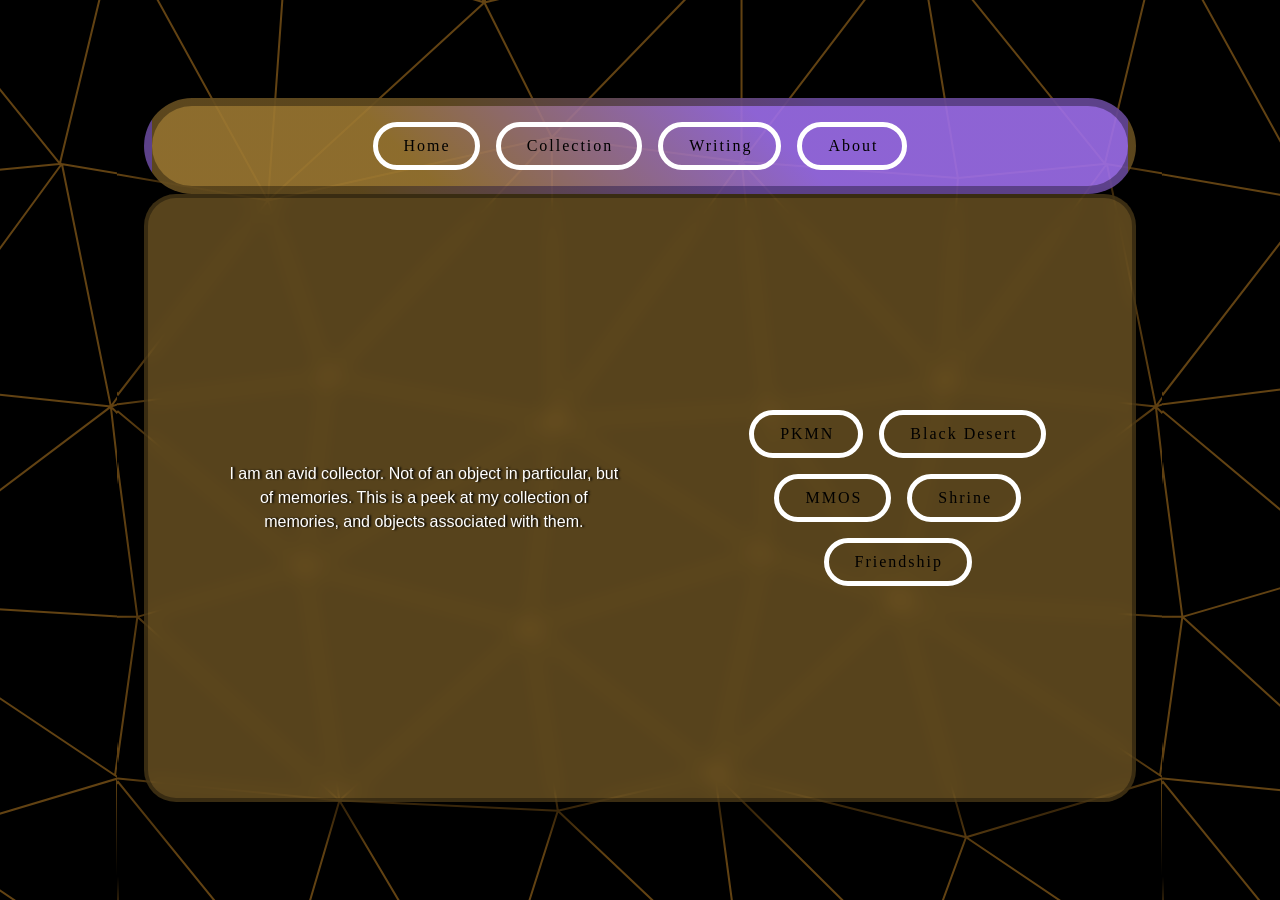
<file: Collection/index.html>
<!DOCTYPE html>
<html lang="en">
   <head>
      <meta name="robots" content="noindex, nofollow">
      <title>Marionette's Collection</title>
      <!-- <link href="Pages%20marionette_files/css2_p9Bo.css" rel="stylesheet" type="text/css"> -->
    <style>
         html,body,div,span,applet,object,iframe,h1,h2,h3,h4,h5,h6,p,blockquote,pre,a,abbr,acronym,address,big,cite,code,del,dfn,em,img,ins,kbd,q,s,samp,small,strike,strong,sub,sup,tt,var,b,u,i,center,dl,dt,dd,ol,ul,li,fieldset,form,label,legend,table,caption,tbody,tfoot,thead,tr,th,td,article,aside,canvas,details,embed,figure,figcaption,footer,header,hgroup,menu,nav,output,ruby,section,summary,time,mark,audio,video{margin:0;padding:0;border:0;font-size:100%;font:inherit;vertical-align:baseline;}article,aside,details,figcaption,figure,footer,header,hgroup,menu,nav,section{display:block;}body{line-height:1;}ol,ul{list-style:none;}blockquote,q{quotes:none;}blockquote::before,blockquote::after,q::before,q::after{content:'';content:none;}table{border-collapse:collapse;border-spacing:0;}body{-webkit-text-size-adjust:none}mark{background-color:transparent;color:inherit}input::-moz-focus-inner{border:0;padding:0}input[type="text"],input[type="email"],select,textarea{-moz-appearance:none;-webkit-appearance:none;-ms-appearance:none;appearance:none}*, *::before, *::after {box-sizing: border-box;}body {line-height: 1.0;min-height: var(--viewport-height);min-width: 320px;overflow-x: hidden;word-wrap: break-word;background-color: #000000;}body::before {background-attachment: scroll;content: '';display: block;height: var(--background-height);left: 0;pointer-events: none;position: fixed;top: 0;transform: scale(1);width: 100vw;z-index: 0;background-image: url('data:image/svg+xml;charset=utf8,%3Csvg%20xmlns%3D%22http%3A%2F%2Fwww.w3.org%2F2000%2Fsvg%22%20viewBox%3D%220%200%20512%20512%22%20width%3D%22512%22%20height%3D%22512%22%20preserveAspectRatio%3D%22none%22%3E%20%3Cpath%20d%3D%22M1.6-1.8l80.9%2C9.2%20M0%2C0l73.5%2C133.5%20M83.9-1.3l-1.4%2C8.8%20M82.5%2C7.5l-7.5-9%20M179.5%2C36.5l-97-29%20M157.5-2.5l22%2C39%20M190.5-1.5l-11%2C38%20M305.5%2C6.5l-8-9%20M305.5-3.5v10%20M212.5%2C102.5l-33-66%20M305.5%2C114.5V6.5%20M389.5-2.5l2%2C4%20M411.5%2C122.5l-20-121%20M483.5%2C115.5l-92-114%20M102.5%2C220.5l-29-87%20M179.5%2C36.5l126-30%20M212.5%2C102.5l93%2C12%20M305.5%2C6.5%20l-93%2C96%20M391.5%2C1.5l-86%2C5%20M305.5%2C114.5l86-113%20M411.5%2C122.5l-105-8%20M212.5%2C102.5l-139%2C31%20M179.5%2C36.5l-106%2C97%20M82.5%2C7.5l-9%2C126%20M-1.5%2C120.5l75%2C13%20M-1.5%2C230.5l75-97%20M-1.5%2C233.5l104-13%20M212.5%2C102.5l-110%2C118%20M213.5%2C241.5l-111-21%20M212.5%2C102.5l1%2C139%20M305.5%2C114.5l-92%2C127%20M318.5%2C235.5l-105%2C6%20M305.5%2C114.5l13%2C121%20M405.5%2C223.5l-100-109%20M411.5%2C122.5l-6%2C101%20M318.5%2C235.5l87-12%20M411.5%2C122.5l73-7%20M405.5%2C223.5l79-108%20M391.5%2C1.5l123.9-2%20M483.5%2C115.5l28-116%20M508.5%2C234.5l-103-11%20M484.5%2C115.5l24%2C119%20M513.5%2C120.5l-30-5%20M318.5%2C235.5l64%2C94%20M405.5%2C223.5l-23%2C106%20M508.5%2C234.5l-126%2C95%20M514.5%2C337.5l-132-8%20M512.5%2C416.5l-130-87%20M415.5%2C445.5l97-29%20M382.5%2C329.5l33%2C116%20M513.5%2C511.5l-98-66%20M390.5%2C513.5l25-68%20M292.5%2C414.5l123%2C31%20M392.5%2C513.5l-100-99%20M382.5%2C329.5l-90%2C85%20M316.5%2C306.5l-24%2C108%20M382.5%2C329.5l-66-23%20M318.5%2C235.5l-2%2C71%20M213.5%2C241.5l103%2C65%20M201.5%2C342.5l115-36%20M213.5%2C241.5l-12%2C101%20M215.5%2C432.5l-14-90%20M292.5%2C414.5l-77%2C18%20M201.5%2C342.5l91%2C72%20M215.5%2C432.5l92%2C87%20M292.5%2C414.5l14%2C105%20M215.5%2C432.5l-26%2C82%20M108.5%2C427.5l107%2C5%20M201.5%2C342.5l-93%2C85%20M159.5%2C513.5l-51-86%20M83.5%2C512.5l25-85%20M-1.5%2C416.5l110%2C11%20M76.5%2C512.5l-78-96%20M91.5%2C313.5l17%2C114%20M9.5%2C337.5l99%2C90%20M-1.5%2C416.5l11-79%20M-2.5%2C337.5h12%20M91.5%2C313.5l-82%2C24%20M91.5%2C313.5l11-93%20M91.5%2C313.5l122-72%20M-0.5%2C236.5l92%2C77%20M201.5%2C342.5l-110-29%20M9.5%2C337.5l-13.4-102%20M508.5%2C234.5l5-7%20M514.5%2C232.5l-6%2C2%20M513.5%2C239.5%20l-5-5%20M517.6%2C313.9l-9.1-79.4%20M-1.5%2C416.5l2%2C95.9%20M511.5%2C416.5l1%2C94%20M417.3%2C514.1l96.2-2.6%20M510.5%2C415.5l5.3-38.4%20M0.5%2C510.5%20l30.4%2C2.6%22%20vector-effect%3D%22non-scaling-stroke%22%20fill%3D%22none%22%20stroke%3D%22rgba(222,150,42,0.439)%22%20stroke-width%3D%222.01px%22%20%2F%3E%3C%2Fsvg%3E');background-size: 1045px;background-position: center;background-repeat: repeat;}:root {--background-height: 100vh;--site-language-alignment: left;--site-language-direction: ltr;--site-language-flex-alignment: flex-start;--site-language-indent-left: 1;--site-language-indent-right: 0;--site-language-margin-left: 0;--site-language-margin-right: auto;--viewport-height: 100vh;}html {font-size: 17pt;}u {text-decoration: underline;}strong {color: inherit;font-weight: bolder;}em {font-style: italic;}code {background-color: rgba(144,144,144,0.25);border-radius: 0.25em;font-family: 'Lucida Console', 'Courier New', monospace;font-size: 0.9em;font-weight: normal;letter-spacing: 0;margin: 0 0.25em;padding: 0.25em 0.5em;text-indent: 0;}mark {background-color: rgba(144,144,144,0.25);}spoiler-text {-webkit-text-stroke: 0;background-color: rgba(32,32,32,0.75);text-shadow: none;-webkit-text-stroke: 0;color: transparent;cursor: pointer;transition: color 0.1s ease-in-out;}spoiler-text.active {color: #FFFFFF;cursor: text;}s {text-decoration: line-through;}sub {font-size: smaller;vertical-align: sub;}sup {font-size: smaller;vertical-align: super;}a {color: inherit;text-decoration: underline;transition: color 0.25s ease;}a[onclick]:not([href]) {cursor: pointer;}unloaded-script {display: none;}.site-wrapper {-webkit-overflow-scrolling: touch;align-items: center;display: flex;flex-direction: column;justify-content: center;min-height: var(--viewport-height);overflow: hidden;position: relative;z-index: 2;}.site-main {--alignment: right;--flex-alignment: flex-end;--indent-left: 0;--indent-right: 1;--margin-left: auto;--margin-right: 0;--border-radius-tl: 0;--border-radius-tr: 0;--border-radius-br: 0;--border-radius-bl: 0;align-items: center;display: flex;flex-grow: 0;flex-shrink: 0;justify-content: center;max-width: 100%;position: relative;text-align: var(--alignment);z-index: 1;transition: opacity 1.375s ease-in-out 0s;}.site-main > .inner {--padding-horizontal: 4rem;--padding-vertical: 4rem;--spacing: 0rem;--width: 70rem;border-radius: var(--border-radius-tl) var(--border-radius-tr) var(--border-radius-br) var(--border-radius-bl);max-width: 100%;position: relative;width: var(--width);z-index: 1;padding: var(--padding-vertical) var(--padding-horizontal);}.site-main > .inner > header {margin-bottom: var(--spacing);border-top-left-radius: inherit;border-top-right-radius: inherit;}.site-main > .inner > footer {margin-top: var(--spacing);border-bottom-left-radius: inherit;border-bottom-right-radius: inherit;}.site-main > .inner > * > * {margin-top: var(--spacing);margin-bottom: var(--spacing);}.site-main > .inner > * > :first-child {margin-top: 0 !important;}.site-main > .inner > * > :last-child {margin-bottom: 0 !important;}.site-main > .inner > .full {margin-left: calc(var(--padding-horizontal) * -1);max-width: calc(100% + calc(var(--padding-horizontal) * 2) + 0.4725px);width: calc(100% + calc(var(--padding-horizontal) * 2) + 0.4725px);}.site-main > .inner > .full:first-child {border-top-left-radius: inherit;border-top-right-radius: inherit;margin-top: calc(var(--padding-vertical) * -1) !important;}.site-main > .inner > .full:last-child {border-bottom-left-radius: inherit;border-bottom-right-radius: inherit;margin-bottom: calc(var(--padding-vertical) * -1) !important;}.site-main > .inner > .full.screen {border-radius: 0 !important;max-width: 100vw;position: relative;width: 100vw;left: 50%;margin-left: -50vw;right: auto;}.site-main > .inner > * > .full {margin-left: calc(-4rem);max-width: calc(100% + 8rem + 0.4725px);width: calc(100% + 8rem + 0.4725px);}.site-main > .inner > * > .full.screen {border-radius: 0 !important;max-width: 100vw;position: relative;width: 100vw;left: 50%;margin-left: -50vw;right: auto;}.site-main > .inner > header > .full:first-child {border-top-left-radius: inherit;border-top-right-radius: inherit;margin-top: -4rem !important;}.site-main > .inner > footer > .full:last-child {margin-bottom: -4rem !important;border-bottom-left-radius: inherit;border-bottom-right-radius: inherit;}body.is-loading .site-main {opacity: 0;}body.is-instant .site-main, body.is-instant .site-main > .inner > *,body.is-instant .site-main > .inner > section > * {transition: none !important;}body.is-instant::after {display: none !important;transition: none !important;}.text-component {direction: var(--site-language-direction);position: relative;}.text-component span.p {display: block;position: relative;}.text-component span[style], .text-component strong, .text-component a, .text-component code, .text-component mark, .text-component spoiler-text {-webkit-text-fill-color: currentcolor;}.text-component.instance-2 {color: #FFFFFF;font-family: '-apple-system', 'BlinkMacSystemFont', 'Segoe UI', 'Roboto', 'Helvetica Neue', 'Arial', sans-serif, 'Apple Color Emoji', 'Segoe UI Emoji', 'Segoe UI Symbol';font-size: 1em;line-height: 1.5;font-weight: 400;text-shadow: 0.124rem 0.017rem 0.125rem #000000;}.text-component.instance-2 a {text-decoration: underline;}.text-component.instance-2 a:hover {text-decoration: none;}.text-component.instance-2 span.p:nth-child(n + 2) {margin-top: 1rem;}.text-component.instance-5 {color: #FFFFFF;font-family: '-apple-system', 'BlinkMacSystemFont', 'Segoe UI', 'Roboto', 'Helvetica Neue', 'Arial', sans-serif, 'Apple Color Emoji', 'Segoe UI Emoji', 'Segoe UI Symbol';font-size: 1em;line-height: 1.5;font-weight: 400;text-shadow: 0.124rem 0.017rem 0.125rem #000000;}.text-component.instance-5 a {text-decoration: underline;}.text-component.instance-5 a:hover {text-decoration: none;}.text-component.instance-5 span.p:nth-child(n + 2) {margin-top: 1rem;}.text-component.instance-4 {color: #FFFFFF;font-family: '-apple-system', 'BlinkMacSystemFont', 'Segoe UI', 'Roboto', 'Helvetica Neue', 'Arial', sans-serif, 'Apple Color Emoji', 'Segoe UI Emoji', 'Segoe UI Symbol';
         font-size: 1em;line-height: 1.5;font-weight: 400;}.text-component.instance-4 a {text-decoration: underline;}.text-component.instance-4 a:hover {text-decoration: none;}.text-component.instance-4 span.p:nth-child(n + 2) {margin-top: 1rem;}.text-component.instance-6 {color: #FFFFFF;font-family: '-apple-system', 'BlinkMacSystemFont', 'Segoe UI', 'Roboto', 'Helvetica Neue', 'Arial', sans-serif, 'Apple Color Emoji', 'Segoe UI Emoji', 'Segoe UI Symbol';font-size: 1em;line-height: 1.5;font-weight: 400;text-shadow: 0.124rem 0.017rem 0.125rem #000000;}.text-component.instance-6 a {text-decoration: underline;}.text-component.instance-6 a:hover {text-decoration: none;}.text-component.instance-6 span.p:nth-child(n + 2) {margin-top: 1rem;}.buttons-component {cursor: default;display: flex;justify-content: var(--flex-alignment);letter-spacing: 0;padding: 0;}.buttons-component > li {max-width: 100%;text-align: var(--alignment);}.buttons-component > li > a {align-items: center;justify-content: center;max-width: 100%;text-align: center;text-decoration: none;vertical-align: middle;white-space: nowrap;}.buttons-component.instance-1 {--flex-alignment: center;--alignment: center;gap: 1rem;flex-direction: row;flex-wrap: wrap;}.buttons-component.instance-1:not(:first-child) {margin-top: 1.75rem !important;}.buttons-component.instance-1:not(:last-child) {margin-bottom: 1.75rem !important;}.buttons-component.instance-1 > li > a {display: inline-block;width: auto;height: 3rem;line-height: calc(3rem - 10px);padding: 0 1.5rem;vertical-align: middle;font-family: 'IM Fell English', serif;letter-spacing: 0.125rem;padding-left: calc(0.125rem + 1.5rem);font-size: 1em;font-weight: 400;border-radius: 3rem;direction: var(--site-language-direction);overflow: hidden;text-overflow: ellipsis;color: #000000;border: solid 5px #FFFFFF;transition: color 0.25s ease, background-color 0.25s ease, border-color 0.25s ease;}.buttons-component.instance-1 > li > a:hover {border-color: #FFE7D9 !important;color: #FFE7D9 !important;}.buttons-component.instance-3 {--flex-alignment: center;--alignment: center;gap: 1rem;flex-direction: row;flex-wrap: wrap;}.buttons-component.instance-3:not(:first-child) {margin-top: 1.75rem !important;}.buttons-component.instance-3:not(:last-child) {margin-bottom: 1.75rem !important;}.buttons-component.instance-3 > li > a {display: inline-flex;width: auto;height: 3rem;line-height: 3rem;padding: 0 1.5rem;vertical-align: middle;font-family: 'IM Fell English', serif;letter-spacing: 0.125rem;padding-left: calc(0.125rem + 1.5rem);font-size: 1em;font-weight: 400;border-radius: 3rem;color: #000000;border: solid 5px #FFFFFF;transition: color 0.25s ease, background-color 0.25s ease, border-color 0.25s ease;}.buttons-component.instance-3 > li > a > svg {display: block;fill: #FF4D00;flex-grow: 0;flex-shrink: 0;height: 100%;min-width: 16px;pointer-events: none;width: 1em;margin-left: -0.125em;margin-right: calc(0.5em + 0.125rem);transition: fill 0.25s ease;}.buttons-component.instance-3 > li > a > .label {direction: var(--site-language-direction);overflow: hidden;}.buttons-component.instance-3 > li > a:hover {border-color: #FFE7D9 !important;color: #FFE7D9 !important;}.buttons-component.instance-3 > li > a:hover > svg {fill: #FFE7D9 !important;}.buttons-component.instance-4 {--flex-alignment: center;--alignment: center;gap: 1rem;flex-direction: row;flex-wrap: wrap;}.buttons-component.instance-4:not(:first-child) {margin-top: 1.75rem !important;}.buttons-component.instance-4:not(:last-child) {margin-bottom: 1.75rem !important;}.buttons-component.instance-4 > li > a {display: inline-block;width: auto;height: 3rem;line-height: calc(3rem - 10px);padding: 0 1.5rem;vertical-align: middle;font-family: 'IM Fell English', serif;letter-spacing: 0.125rem;padding-left: calc(0.125rem + 1.5rem);font-size: 1em;font-weight: 400;border-radius: 3rem;direction: var(--site-language-direction);overflow: hidden;text-overflow: ellipsis;color: #000000;border: solid 5px #FFFFFF;transition: color 0.25s ease, background-color 0.25s ease, border-color 0.25s ease;}.buttons-component.instance-4 > li > a:hover {border-color: #FFE7D9 !important;color: #FFE7D9 !important;}.buttons-component.instance-2 {--flex-alignment: center;--alignment: center;gap: 1rem;flex-direction: row;flex-wrap: wrap;}.buttons-component.instance-2:not(:first-child) {margin-top: 1.75rem !important;}.buttons-component.instance-2:not(:last-child) {margin-bottom: 1.75rem !important;}.buttons-component.instance-2 > li > a {display: inline-block;width: auto;height: 3rem;line-height: calc(3rem - 10px);padding: 0 1.5rem;vertical-align: middle;font-family: 'IM Fell English', serif;letter-spacing: 0.125rem;padding-left: calc(0.125rem + 1.5rem);font-size: 1em;font-weight: 400;border-radius: 3rem;direction: var(--site-language-direction);overflow: hidden;text-overflow: ellipsis;color: #000000;border: solid 5px #FFFFFF;transition: color 0.25s ease, background-color 0.25s ease, border-color 0.25s ease;}.buttons-component.instance-2 > li > a:hover {border-color: #FFE7D9 !important;color: #FFE7D9 !important;}.container-component {position: relative;}.container-component > .wrapper {vertical-align: top;position: relative;max-width: 100%;border-radius: inherit;}.container-component > .wrapper > .inner {vertical-align: top;position: relative;max-width: 100%;border-radius: inherit;text-align: var(--alignment);}.container-component.full:first-child > .wrapper {border-top-left-radius: inherit;border-top-right-radius: inherit;}.container-component.full:last-child > .wrapper {border-bottom-left-radius: inherit;border-bottom-right-radius: inherit;}.container-component.full:first-child > .wrapper > .inner {border-top-left-radius: inherit;border-top-right-radius: inherit;}.container-component.full:last-child > .wrapper > .inner {border-bottom-left-radius: inherit;border-bottom-right-radius: inherit;}.container-component.instance-2 {--alignment: center;--flex-alignment: center;--indent-left: 1;--indent-right: 1;--margin-left: auto;--margin-right: auto;display: flex;width: 100%;align-items: center;justify-content: center;background-image: linear-gradient(45deg, rgba(156,120,50,0.902) 27%, rgba(157,110,235,0.902) 64%);background-position: 0% 0%;background-repeat: repeat;background-size: cover;border-color: rgba(0,0,0,0.349);border-style: solid;border-width: 8px;box-shadow: 0rem 1.75rem 2rem 0rem rgba(0,0,0,0.451);border-radius: 6rem;}.container-component.instance-2 > .wrapper > .inner {--gutters: 7.25rem;--padding-horizontal: 4.75rem;--padding-vertical: 1rem;--spacing: 1.25rem;padding: var(--padding-vertical) var(--padding-horizontal);border-radius: calc(6rem - 8px);}.container-component.instance-2 > .wrapper {max-width: var(--width);width: 100%;}.container-component.instance-2.default > .wrapper > .inner > * {margin-bottom: var(--spacing);margin-top: var(--spacing);}.container-component.instance-2.default > .wrapper > .inner > *:first-child {margin-top: 0 !important;}.container-component.instance-2.default > .wrapper > .inner > *:last-child {margin-bottom: 0 !important;}.container-component.instance-2.columns > .wrapper > .inner {flex-wrap: wrap;display: flex;align-items: center;}.container-component.instance-2.columns > .wrapper > .inner > * {flex-grow: 0;flex-shrink: 0;max-width: 100%;text-align: var(--alignment);padding: 0 0 0 var(--gutters);}.container-component.instance-2.columns > .wrapper > .inner > * > * {margin-bottom: var(--spacing);margin-top: var(--spacing);}.container-component.instance-2.columns > .wrapper > .inner > * > *:first-child {margin-top: 0 !important;}.container-component.instance-2.columns > .wrapper > .inner > * > *:last-child {margin-bottom: 0 !important;}.container-component.instance-2.columns > .wrapper > .inner > *:first-child {margin-left: calc(var(--gutters) * -1);}.container-component.instance-2.default > .wrapper > .inner > .full {margin-left: calc(var(--padding-horizontal) * -1);max-width: none !important;width: calc(100% + (var(--padding-horizontal) * 2) + 0.4725px);}.container-component.instance-2.default > .wrapper > .inner > .full:first-child {margin-top: calc(var(--padding-vertical) * -1) !important;border-top-left-radius: inherit;border-top-right-radius: inherit;}.container-component.instance-2.default > .wrapper > .inner > .full:last-child {margin-bottom: calc(var(--padding-vertical) * -1) !important;border-bottom-left-radius: inherit;border-bottom-right-radius: inherit;}.container-component.instance-2.columns > .wrapper > .inner > div > .full {margin-left: calc(var(--gutters) * -0.5);max-width: none !important;width: calc(100% + var(--gutters) + 0.4725px);}.container-component.instance-2.columns > .wrapper > .inner > div:first-child > .full {margin-left: calc(var(--padding-horizontal) * -1);width: calc(100% + var(--padding-horizontal) + calc(var(--gutters) * 0.5) + 0.4725px);}.container-component.instance-2.columns > .wrapper > .inner > div:last-child > .full {width: calc(100% + var(--padding-horizontal) + calc(var(--gutters) * 0.5) + 0.4725px);}.container-component.instance-2.columns > .wrapper > .inner > div > .full:first-child {margin-top: calc(var(--padding-vertical) * -1) !important;}.container-component.instance-2.columns > .wrapper > .inner > div > .full:last-child {margin-bottom: calc(var(--padding-vertical) * -1) !important;}.container-component.instance-2.columns > .wrapper > .inner > .full {align-self: stretch;}.container-component.instance-2.columns > .wrapper > .inner > .full:first-child {border-bottom-left-radius: inherit;border-top-left-radius: inherit;}.container-component.instance-2.columns > .wrapper > .inner > .full:last-child {border-bottom-right-radius: inherit;border-top-right-radius: inherit;}.container-component.instance-2.columns > .wrapper > .inner > .full > .full:first-child:last-child 
         {border-radius: inherit;height: calc(100% + (var(--padding-vertical) * 2));}.container-component.instance-2.columns > .wrapper > .inner > .full > .full:first-child:last-child > * {border-radius: inherit;height: 100%;position: absolute;width: 100%;}.container-component.instance-5 {--alignment: center;--flex-alignment: center;--indent-left: 1;--indent-right: 1;--margin-left: auto;--margin-right: auto;display: flex;width: 100%;min-height: 38rem;align-items: center;justify-content: center;background-color: rgba(0,0,0,0.459);-webkit-backdrop-filter: blur(0.175rem);backdrop-filter: blur(0.175rem);border-color: rgba(0,0,0,0.349);border-style: solid;border-width: 4px;box-shadow: 0rem 1.75rem 2rem 0rem rgba(0,0,0,0.451);border-radius: 2rem;}.container-component.instance-5 > .wrapper > .inner {--gutters: 7.25rem;--padding-horizontal: 4.75rem;--padding-vertical: 1rem;--spacing: 1.25rem;padding: var(--padding-vertical) var(--padding-horizontal);border-radius: calc(2rem - 4px);}.container-component.instance-5 > .wrapper {max-width: var(--width);width: 100%;}.container-component.instance-5.default > .wrapper > .inner > * {margin-bottom: var(--spacing);margin-top: var(--spacing);}.container-component.instance-5.default > .wrapper > .inner > *:first-child {margin-top: 0 !important;}.container-component.instance-5.default > .wrapper > .inner > *:last-child {margin-bottom: 0 !important;}.container-component.instance-5.columns > .wrapper > .inner {flex-wrap: wrap;display: flex;align-items: center;}.container-component.instance-5.columns > .wrapper > .inner > * {flex-grow: 0;flex-shrink: 0;max-width: 100%;text-align: var(--alignment);padding: 0 0 0 var(--gutters);}.container-component.instance-5.columns > .wrapper > .inner > * > * {margin-bottom: var(--spacing);margin-top: var(--spacing);}.container-component.instance-5.columns > .wrapper > .inner > * > *:first-child {margin-top: 0 !important;}.container-component.instance-5.columns > .wrapper > .inner > * > *:last-child {margin-bottom: 0 !important;}.container-component.instance-5.columns > .wrapper > .inner > *:first-child {margin-left: calc(var(--gutters) * -1);}.container-component.instance-5.default > .wrapper > .inner > .full {margin-left: calc(var(--padding-horizontal) * -1);max-width: none !important;width: calc(100% + (var(--padding-horizontal) * 2) + 0.4725px);}.container-component.instance-5.default > .wrapper > .inner > .full:first-child {margin-top: calc(var(--padding-vertical) * -1) !important;border-top-left-radius: inherit;border-top-right-radius: inherit;}.container-component.instance-5.default > .wrapper > .inner > .full:last-child {margin-bottom: calc(var(--padding-vertical) * -1) !important;border-bottom-left-radius: inherit;border-bottom-right-radius: inherit;}.container-component.instance-5.columns > .wrapper > .inner > div > .full {margin-left: calc(var(--gutters) * -0.5);max-width: none !important;width: calc(100% + var(--gutters) + 0.4725px);}.container-component.instance-5.columns > .wrapper > .inner > div:first-child > .full {margin-left: calc(var(--padding-horizontal) * -1);width: calc(100% + var(--padding-horizontal) + calc(var(--gutters) * 0.5) + 0.4725px);}.container-component.instance-5.columns > .wrapper > .inner > div:last-child > .full {width: calc(100% + var(--padding-horizontal) + calc(var(--gutters) * 0.5) + 0.4725px);}.container-component.instance-5.columns > .wrapper > .inner > div > .full:first-child {margin-top: calc(var(--padding-vertical) * -1) !important;}.container-component.instance-5.columns > .wrapper > .inner > div > .full:last-child {margin-bottom: calc(var(--padding-vertical) * -1) !important;}.container-component.instance-5.columns > .wrapper > .inner > .full {align-self: stretch;min-height: calc(38rem - (var(--padding-vertical) * 2));}.container-component.instance-5.columns > .wrapper > .inner > .full:first-child {border-bottom-left-radius: inherit;border-top-left-radius: inherit;}.container-component.instance-5.columns > .wrapper > .inner > .full:last-child {border-bottom-right-radius: inherit;border-top-right-radius: inherit;}.container-component.instance-5.columns > .wrapper > .inner > .full > .full:first-child:last-child {border-radius: inherit;height: calc(100% + (var(--padding-vertical) * 2));}.container-component.instance-5.columns > .wrapper > .inner > .full > .full:first-child:last-child > * {border-radius: inherit;height: 100%;position: absolute;width: 100%;}.container-component.instance-1 {--alignment: center;--flex-alignment: center;--indent-left: 1;--indent-right: 1;--margin-left: auto;--margin-right: auto;display: flex;width: 100%;min-height: 38rem;align-items: center;justify-content: center;background-color: rgba(157,110,235,0.42);-webkit-backdrop-filter: blur(0.6rem);backdrop-filter: blur(0.6rem);border-color: rgba(0,0,0,0.349);border-style: solid;border-width: 4px;box-shadow: 0rem 1.75rem 2rem 0rem rgba(0,0,0,0.451);border-radius: 2rem;}.container-component.instance-1 > .wrapper > .inner {--gutters: 7.25rem;--padding-horizontal: 4.75rem;--padding-vertical: 1rem;--spacing: 1.25rem;padding: var(--padding-vertical) var(--padding-horizontal);border-radius: calc(2rem - 4px);}.container-component.instance-1 > .wrapper {max-width: var(--width);width: 100%;}.container-component.instance-1.default > .wrapper > .inner > * {margin-bottom: var(--spacing);margin-top: var(--spacing);}.container-component.instance-1.default > .wrapper > .inner > *:first-child {margin-top: 0 !important;}.container-component.instance-1.default > .wrapper > .inner > *:last-child {margin-bottom: 0 !important;}.container-component.instance-1.columns > .wrapper > .inner {flex-wrap: wrap;display: flex;align-items: center;}.container-component.instance-1.columns > .wrapper > .inner > * {flex-grow: 0;flex-shrink: 0;max-width: 100%;text-align: var(--alignment);padding: 0 0 0 var(--gutters);}.container-component.instance-1.columns > .wrapper > .inner > * > * {margin-bottom: var(--spacing);margin-top: var(--spacing);}.container-component.instance-1.columns > .wrapper > .inner > * > *:first-child {margin-top: 0 !important;}.container-component.instance-1.columns > .wrapper > .inner > * > *:last-child {margin-bottom: 0 !important;}.container-component.instance-1.columns > .wrapper > .inner > *:first-child {margin-left: calc(var(--gutters) * -1);}.container-component.instance-1.default > .wrapper > .inner > .full {margin-left: calc(var(--padding-horizontal) * -1);max-width: none !important;width: calc(100% + (var(--padding-horizontal) * 2) + 0.4725px);}.container-component.instance-1.default > .wrapper > .inner > .full:first-child {margin-top: calc(var(--padding-vertical) * -1) !important;border-top-left-radius: inherit;border-top-right-radius: inherit;}.container-component.instance-1.default > .wrapper > .inner > .full:last-child {margin-bottom: calc(var(--padding-vertical) * -1) !important;border-bottom-left-radius: inherit;border-bottom-right-radius: inherit;}.container-component.instance-1.columns > .wrapper > .inner > div > .full {margin-left: calc(var(--gutters) * -0.5);max-width: none !important;width: calc(100% + var(--gutters) + 0.4725px);}.container-component.instance-1.columns > .wrapper > .inner > div:first-child > .full {margin-left: calc(var(--padding-horizontal) * -1);width: calc(100% + var(--padding-horizontal) + calc(var(--gutters) * 0.5) + 0.4725px);}.container-component.instance-1.columns > .wrapper > .inner > div:last-child > .full {width: calc(100% + var(--padding-horizontal) + calc(var(--gutters) * 0.5) + 0.4725px);}.container-component.instance-1.columns > .wrapper > .inner > div > .full:first-child {margin-top: calc(var(--padding-vertical) * -1) !important;}.container-component.instance-1.columns > .wrapper > .inner > div > .full:last-child {margin-bottom: calc(var(--padding-vertical) * -1) !important;}.container-component.instance-1.columns > .wrapper > .inner > .full {align-self: stretch;min-height: calc(38rem - (var(--padding-vertical) * 2));}.container-component.instance-1.columns > .wrapper > .inner > .full:first-child {border-bottom-left-radius: inherit;border-top-left-radius: inherit;}.container-component.instance-1.columns > .wrapper > .inner > .full:last-child {border-bottom-right-radius: inherit;border-top-right-radius: inherit;}.container-component.instance-1.columns > .wrapper > .inner > .full > .full:first-child:last-child {border-radius: inherit;height: calc(100% + (var(--padding-vertical) * 2));}.container-component.instance-1.columns > .wrapper > .inner > .full > .full:first-child:last-child > * {border-radius: inherit;height: 100%;position: absolute;width: 100%;}.container-component.instance-1 > .wrapper > .inner > :nth-child(1) {width: calc(55% + (var(--gutters) / 2));}.container-component.instance-1 > .wrapper > .inner > :nth-child(2) {width: calc(45% + (var(--gutters) / 2));}.container-component.instance-4 {--alignment: center;--flex-alignment: center;--indent-left: 1;--indent-right: 1;--margin-left: auto;--margin-right: auto;display: flex;width: 100%;min-height: 38rem;align-items: center;justify-content: center;background-color: rgba(156,120,50,0.561);-webkit-backdrop-filter: blur(0.6rem);backdrop-filter: blur(0.6rem);border-color: rgba(0,0,0,0.349);border-style: solid;border-width: 4px;box-shadow: 0rem 1.75rem 2rem 0rem rgba(0,0,0,0.451);border-radius: 2rem;}.container-component.instance-4 > .wrapper > .inner {--gutters: 7.25rem;--padding-horizontal: 4.75rem;--padding-vertical: 1rem;--spacing: 1.25rem;padding: var(--padding-vertical) var(--padding-horizontal);border-radius: calc(2rem - 4px);}.container-component.instance-4 > .wrapper {max-width: var(--width);width: 100%;}.container-component.instance-4.default > .wrapper > .inner > * {margin-bottom: var(--spacing);margin-top: var(--spacing);}.container-component.instance-4.default > .wrapper > .inner > *:first-child 
         {margin-top: 0 !important;}.container-component.instance-4.default > .wrapper > .inner > *:last-child {margin-bottom: 0 !important;}.container-component.instance-4.columns > .wrapper > .inner {flex-wrap: wrap;display: flex;align-items: center;}.container-component.instance-4.columns > .wrapper > .inner > * {flex-grow: 0;flex-shrink: 0;max-width: 100%;text-align: var(--alignment);padding: 0 0 0 var(--gutters);}.container-component.instance-4.columns > .wrapper > .inner > * > * {margin-bottom: var(--spacing);margin-top: var(--spacing);}.container-component.instance-4.columns > .wrapper > .inner > * > *:first-child {margin-top: 0 !important;}.container-component.instance-4.columns > .wrapper > .inner > * > *:last-child {margin-bottom: 0 !important;}.container-component.instance-4.columns > .wrapper > .inner > *:first-child {margin-left: calc(var(--gutters) * -1);}.container-component.instance-4.default > .wrapper > .inner > .full {margin-left: calc(var(--padding-horizontal) * -1);max-width: none !important;width: calc(100% + (var(--padding-horizontal) * 2) + 0.4725px);}.container-component.instance-4.default > .wrapper > .inner > .full:first-child {margin-top: calc(var(--padding-vertical) * -1) !important;border-top-left-radius: inherit;border-top-right-radius: inherit;}.container-component.instance-4.default > .wrapper > .inner > .full:last-child {margin-bottom: calc(var(--padding-vertical) * -1) !important;border-bottom-left-radius: inherit;border-bottom-right-radius: inherit;}.container-component.instance-4.columns > .wrapper > .inner > div > .full {margin-left: calc(var(--gutters) * -0.5);max-width: none !important;width: calc(100% + var(--gutters) + 0.4725px);}.container-component.instance-4.columns > .wrapper > .inner > div:first-child > .full {margin-left: calc(var(--padding-horizontal) * -1);width: calc(100% + var(--padding-horizontal) + calc(var(--gutters) * 0.5) + 0.4725px);}.container-component.instance-4.columns > .wrapper > .inner > div:last-child > .full {width: calc(100% + var(--padding-horizontal) + calc(var(--gutters) * 0.5) + 0.4725px);}.container-component.instance-4.columns > .wrapper > .inner > div > .full:first-child {margin-top: calc(var(--padding-vertical) * -1) !important;}.container-component.instance-4.columns > .wrapper > .inner > div > .full:last-child {margin-bottom: calc(var(--padding-vertical) * -1) !important;}.container-component.instance-4.columns > .wrapper > .inner > .full {align-self: stretch;min-height: calc(38rem - (var(--padding-vertical) * 2));}.container-component.instance-4.columns > .wrapper > .inner > .full:first-child {border-bottom-left-radius: inherit;border-top-left-radius: inherit;}.container-component.instance-4.columns > .wrapper > .inner > .full:last-child {border-bottom-right-radius: inherit;border-top-right-radius: inherit;}.container-component.instance-4.columns > .wrapper > .inner > .full > .full:first-child:last-child {border-radius: inherit;height: calc(100% + (var(--padding-vertical) * 2));}.container-component.instance-4.columns > .wrapper > .inner > .full > .full:first-child:last-child > * {border-radius: inherit;height: 100%;position: absolute;width: 100%;}.container-component.instance-4 > .wrapper > .inner > :nth-child(1) {width: calc(55% + (var(--gutters) / 2));}.container-component.instance-4 > .wrapper > .inner > :nth-child(2) {width: calc(45% + (var(--gutters) / 2));}.container-component.instance-3 {--alignment: center;--flex-alignment: center;--indent-left: 1;--indent-right: 1;--margin-left: auto;--margin-right: auto;display: flex;width: 100%;min-height: 38rem;align-items: center;justify-content: center;background-color: rgba(201,93,93,0.329);-webkit-backdrop-filter: blur(0.6rem);backdrop-filter: blur(0.6rem);border-color: rgba(0,0,0,0.349);border-style: solid;border-width: 4px;box-shadow: 0rem 1.75rem 2rem 0rem rgba(0,0,0,0.451);border-radius: 2rem;}.container-component.instance-3 > .wrapper > .inner {--gutters: 7.25rem;--padding-horizontal: 4.75rem;--padding-vertical: 1rem;--spacing: 1.25rem;padding: var(--padding-vertical) var(--padding-horizontal);border-radius: calc(2rem - 4px);}.container-component.instance-3 > .wrapper {max-width: var(--width);width: 100%;}.container-component.instance-3.default > .wrapper > .inner > * {margin-bottom: var(--spacing);margin-top: var(--spacing);}.container-component.instance-3.default > .wrapper > .inner > *:first-child {margin-top: 0 !important;}.container-component.instance-3.default > .wrapper > .inner > *:last-child {margin-bottom: 0 !important;}.container-component.instance-3.columns > .wrapper > .inner {flex-wrap: wrap;display: flex;align-items: center;}.container-component.instance-3.columns > .wrapper > .inner > * {flex-grow: 0;flex-shrink: 0;max-width: 100%;text-align: var(--alignment);padding: 0 0 0 var(--gutters);}.container-component.instance-3.columns > .wrapper > .inner > * > * {margin-bottom: var(--spacing);margin-top: var(--spacing);}.container-component.instance-3.columns > .wrapper > .inner > * > *:first-child {margin-top: 0 !important;}.container-component.instance-3.columns > .wrapper > .inner > * > *:last-child {margin-bottom: 0 !important;}.container-component.instance-3.columns > .wrapper > .inner > *:first-child {margin-left: calc(var(--gutters) * -1);}.container-component.instance-3.default > .wrapper > .inner > .full {margin-left: calc(var(--padding-horizontal) * -1);max-width: none !important;width: calc(100% + (var(--padding-horizontal) * 2) + 0.4725px);}.container-component.instance-3.default > .wrapper > .inner > .full:first-child {margin-top: calc(var(--padding-vertical) * -1) !important;border-top-left-radius: inherit;border-top-right-radius: inherit;}.container-component.instance-3.default > .wrapper > .inner > .full:last-child {margin-bottom: calc(var(--padding-vertical) * -1) !important;border-bottom-left-radius: inherit;border-bottom-right-radius: inherit;}.container-component.instance-3.columns > .wrapper > .inner > div > .full {margin-left: calc(var(--gutters) * -0.5);max-width: none !important;width: calc(100% + var(--gutters) + 0.4725px);}.container-component.instance-3.columns > .wrapper > .inner > div:first-child > .full {margin-left: calc(var(--padding-horizontal) * -1);width: calc(100% + var(--padding-horizontal) + calc(var(--gutters) * 0.5) + 0.4725px);}.container-component.instance-3.columns > .wrapper > .inner > div:last-child > .full {width: calc(100% + var(--padding-horizontal) + calc(var(--gutters) * 0.5) + 0.4725px);}.container-component.instance-3.columns > .wrapper > .inner > div > .full:first-child {margin-top: calc(var(--padding-vertical) * -1) !important;}.container-component.instance-3.columns > .wrapper > .inner > div > .full:last-child {margin-bottom: calc(var(--padding-vertical) * -1) !important;}.container-component.instance-3.columns > .wrapper > .inner > .full {align-self: stretch;min-height: calc(38rem - (var(--padding-vertical) * 2));}.container-component.instance-3.columns > .wrapper > .inner > .full:first-child {border-bottom-left-radius: inherit;border-top-left-radius: inherit;}.container-component.instance-3.columns > .wrapper > .inner > .full:last-child {border-bottom-right-radius: inherit;border-top-right-radius: inherit;}.container-component.instance-3.columns > .wrapper > .inner > .full > .full:first-child:last-child {border-radius: inherit;height: calc(100% + (var(--padding-vertical) * 2));}.container-component.instance-3.columns > .wrapper > .inner > .full > .full:first-child:last-child > * {border-radius: inherit;height: 100%;position: absolute;width: 100%;}.container-component.instance-3 > .wrapper > .inner > :nth-child(1) {width: calc(55% + (var(--gutters) / 2));}.container-component.instance-3 > .wrapper > .inner > :nth-child(2) {width: calc(45% + (var(--gutters) / 2));}#footer {margin-top: 1.5rem !important;}#credits {display: block;opacity: 1 !important;position: relative;transition-delay: 0s !important;}#credits span {border-radius: 24px;cursor: pointer;display: inline-block;font-family: Arial, sans-serif;font-size: 12px;letter-spacing: 0;line-height: 1;position: relative;text-decoration: none;width: auto;color: rgba(127,127,127,0.502);}#credits span a {display: inline-block;padding: 0.5em 0.375em;position: relative;text-decoration: none;transition: color 0.25s ease, transform 0.25s ease;z-index: 1;}#credits span a::before {content: '( ';opacity: 1;transition: opacity 0.25s ease;}#credits span a::after {content: ' )';opacity: 1;transition: opacity 0.25s ease;}#credits span::after {background-image: linear-gradient(30deg, #A464A1 15%, #3B5DAD 85%);border-radius: inherit;box-shadow: 0 0.25em 1.25em 0 rgba(0,0,0,0.25);content: '';display: block;height: calc(100% + 2px);left: -1px;opacity: 0;pointer-events: none;position: absolute;top: -1px;transition: opacity 0.25s ease, box-shadow 0.25s ease, transform 0.25s ease;width: calc(100% + 2px);}#credits span:hover {text-transform: none !important;}#credits span:hover a {color: #ffffff !important;transform: scale(1.1) translateY(-0.05rem);}#credits span:hover a::before {opacity: 0;}#credits span:hover a::after {opacity: 0;}#credits span:hover::after {opacity: 1;transform: scale(1.1) translateY(-0.05rem);}@media (max-width: 1920px) {}@media (max-width: 1680px) {html {font-size: 12pt;}}@media (max-width: 1280px) {html {font-size: 12pt;}}@media (max-width: 1024px) {}@media (max-width: 980px) {html {font-size: 11pt;}}@media (max-width: 736px) {html {font-size: 12pt;}.site-main {--alignment: center;--flex-alignment: center;--indent-left: 1;--indent-right: 1;--margin-left: auto;--margin-right: auto;}.site-main > .inner {--padding-horizontal: 2rem;--padding-vertical: 2rem;--spacing: 0rem;}.site-main > .inner > * > .full {margin-left: calc(-2rem);max-width: calc(100% + 4rem + 0.4725px);width: calc(100% + 4rem + 0.4725px);}.site-main > .inner > * > .full.screen 
         {margin-left: -50vw;}.site-main > .inner > header > .full:first-child {margin-top: -2rem !important;}.site-main > .inner > footer > .full:last-child {margin-bottom: -2rem !important;}.text-component.instance-2 {letter-spacing: 0rem;width: 100%;font-size: 1em;line-height: 1.5;}.text-component.instance-5 {letter-spacing: 0rem;width: 100%;font-size: 1em;line-height: 1.5;}.text-component.instance-4 {letter-spacing: 0rem;width: 100%;font-size: 1em;line-height: 1.5;}.text-component.instance-6 {letter-spacing: 0rem;width: 100%;font-size: 1em;line-height: 1.5;}.buttons-component.instance-1 {gap: 1rem;}.buttons-component.instance-1:not(:first-child) {margin-top: 1.3125rem !important;}.buttons-component.instance-1:not(:last-child) {margin-bottom: 1.3125rem !important;}.buttons-component.instance-1 > li > a {letter-spacing: 0.125rem;padding-left: calc(0.125rem + 1.5rem);font-size: 1em;}.buttons-component.instance-3 {gap: 1rem;}.buttons-component.instance-3:not(:first-child) {margin-top: 1.3125rem !important;}.buttons-component.instance-3:not(:last-child) {margin-bottom: 1.3125rem !important;}.buttons-component.instance-3 > li > a {letter-spacing: 0.125rem;padding-left: calc(0.125rem + 1.5rem);font-size: 1em;}.buttons-component.instance-3 > li > a > svg {width: 1em;}.buttons-component.instance-4 {gap: 1rem;}.buttons-component.instance-4:not(:first-child) {margin-top: 1.3125rem !important;}.buttons-component.instance-4:not(:last-child) {margin-bottom: 1.3125rem !important;}.buttons-component.instance-4 > li > a {letter-spacing: 0.125rem;padding-left: calc(0.125rem + 1.5rem);font-size: 1em;}.buttons-component.instance-2 {gap: 1rem;}.buttons-component.instance-2:not(:first-child) {margin-top: 1.3125rem !important;}.buttons-component.instance-2:not(:last-child) {margin-bottom: 1.3125rem !important;}.buttons-component.instance-2 > li > a {letter-spacing: 0.125rem;padding-left: calc(0.125rem + 1.5rem);font-size: 1em;}.container-component.instance-2 > .wrapper > .inner {--gutters: 4rem;--padding-horizontal: 2rem;--padding-vertical: 1rem;--spacing: 1.25rem;}.container-component.instance-2.columns > .wrapper > .inner {flex-direction: column-reverse !important;flex-wrap: nowrap !important;}.container-component.instance-2.columns > .wrapper > .inner > span {height: 0;margin-top: calc(var(--padding-vertical) * -2);pointer-events: none;visibility: hidden;}.container-component.instance-2.columns > .wrapper > .inner > *:first-child {margin-left: 0 !important;padding-bottom: 0 !important;}.container-component.instance-2.columns > .wrapper > .inner > * {padding: calc(var(--gutters) * 0.5) 0 !important;}.container-component.instance-2.columns > .wrapper > .inner > *:last-child {padding-top: 0 !important;}.container-component.instance-2.columns > .wrapper > .inner > div > .full {margin-left: calc(var(--padding-horizontal) * -1);width: calc(100% + (var(--padding-horizontal) * 2) + 0.4725px);}.container-component.instance-2.columns > .wrapper > .inner > div:first-of-type > .full {margin-left: calc(var(--padding-horizontal) * -1);width: calc(100% + (var(--padding-horizontal) * 2) + 0.4725px);}.container-component.instance-2.columns > .wrapper > .inner > div:last-of-type > .full {margin-left: calc(var(--padding-horizontal) * -1);width: calc(100% + (var(--padding-horizontal) * 2) + 0.4725px);}.container-component.instance-2.columns > .wrapper > .inner > div > .full:first-child {margin-top: calc(var(--gutters) * -0.5) !important;}.container-component.instance-2.columns > .wrapper > .inner > div > .full:last-child {margin-bottom: calc(var(--gutters) * -0.5) !important;}.container-component.instance-2.columns > .wrapper > .inner > div:last-of-type > .full:first-child {margin-top: calc(var(--padding-vertical) * -1) !important;}.container-component.instance-2.columns > .wrapper > .inner > div:first-of-type > .full:last-child {margin-bottom: calc(var(--padding-vertical) * -1) !important;}.container-component.instance-2.columns > .wrapper > .inner > div:last-of-type, .container-component.instance-2.columns > .wrapper > .inner > div:last-of-type > .full:first-child {border-top-left-radius: inherit;border-top-right-radius: inherit;}.container-component.instance-2.columns > .wrapper > .inner > div:first-of-type, .container-component.instance-2.columns > .wrapper > .inner > div:first-of-type > .full:last-child {border-bottom-left-radius: inherit;border-bottom-right-radius: inherit;}.container-component.instance-2.columns > .wrapper > .inner > div:last-of-type, .container-component.instance-2.columns > .wrapper > .inner > div:last-of-type > .full:last-child {border-bottom-right-radius: 0 !important;}.container-component.instance-2.columns > .wrapper > .inner > div:first-of-type, .container-component.instance-2.columns > .wrapper > .inner > div:first-of-type > .full:first-child {border-top-left-radius: 0 !important;}.container-component.instance-2.columns > .wrapper > .inner > .full > .full:first-child:last-child {height: auto;}.container-component.instance-2.columns > .wrapper > .inner > .full > .full:first-child:last-child > * {height: auto;position: relative;width: auto;}.container-component.instance-5 {min-height: 28.5rem;}.container-component.instance-5 > .wrapper > .inner {--gutters: 4rem;--padding-horizontal: 2rem;--padding-vertical: 1rem;--spacing: 1.25rem;}.container-component.instance-5.columns > .wrapper > .inner {flex-direction: column !important;flex-wrap: nowrap !important;}.container-component.instance-5.columns > .wrapper > .inner > span {height: 0;margin-top: calc(var(--gutters) * -1);pointer-events: none;visibility: hidden;}.container-component.instance-5.columns > .wrapper > .inner > *:first-child {margin-left: 0 !important;padding-top: 0 !important;}.container-component.instance-5.columns > .wrapper > .inner > * {padding: calc(var(--gutters) * 0.5) 0 !important;}.container-component.instance-5.columns > .wrapper > .inner > *:last-child {padding-bottom: 0 !important;}.container-component.instance-5.columns > .wrapper > .inner > div > .full {margin-left: calc(var(--padding-horizontal) * -1);width: calc(100% + (var(--padding-horizontal) * 2) + 0.4725px);}.container-component.instance-5.columns > .wrapper > .inner > div:first-of-type > .full {margin-left: calc(var(--padding-horizontal) * -1);width: calc(100% + (var(--padding-horizontal) * 2) + 0.4725px);}.container-component.instance-5.columns > .wrapper > .inner > div:last-of-type > .full {margin-left: calc(var(--padding-horizontal) * -1);width: calc(100% + (var(--padding-horizontal) * 2) + 0.4725px);}.container-component.instance-5.columns > .wrapper > .inner > div > .full:first-child {margin-top: calc(var(--gutters) * -0.5) !important;}.container-component.instance-5.columns > .wrapper > .inner > div > .full:last-child {margin-bottom: calc(var(--gutters) * -0.5) !important;}.container-component.instance-5.columns > .wrapper > .inner > div:first-of-type > .full:first-child {margin-top: calc(var(--padding-vertical) * -1) !important;}.container-component.instance-5.columns > .wrapper > .inner > div:last-of-type > .full:last-child {margin-bottom: calc(var(--padding-vertical) * -1) !important;}.container-component.instance-5.columns > .wrapper > .inner > div:first-of-type, .container-component.instance-5.columns > .wrapper > .inner > div:first-of-type > .full:first-child {border-top-left-radius: inherit;border-top-right-radius: inherit;}.container-component.instance-5.columns > .wrapper > .inner > div:last-of-type, .container-component.instance-5.columns > .wrapper > .inner > div:last-of-type > .full:last-child {border-bottom-left-radius: inherit;border-bottom-right-radius: inherit;}.container-component.instance-5.columns > .wrapper > .inner > div:first-of-type, .container-component.instance-5.columns > .wrapper > .inner > div:first-of-type > .full:last-child {border-bottom-left-radius: 0 !important;}.container-component.instance-5.columns > .wrapper > .inner > div:last-of-type, .container-component.instance-5.columns > .wrapper > .inner > div:last-of-type > .full:first-child {border-top-right-radius: 0 !important;}.container-component.instance-5.columns > .wrapper > .inner > .full {min-height: calc(28.5rem - (var(--padding-vertical) * 2));}.container-component.instance-5.columns > .wrapper > .inner > .full > .full:first-child:last-child {height: auto;}.container-component.instance-5.columns > .wrapper > .inner > .full > .full:first-child:last-child > * {height: auto;position: relative;width: auto;}.container-component.instance-1 {min-height: 28.5rem;}.container-component.instance-1 > .wrapper > .inner {--gutters: 4rem;--padding-horizontal: 2rem;--padding-vertical: 1rem;--spacing: 1.25rem;}.container-component.instance-1.columns > .wrapper > .inner {flex-direction: column !important;flex-wrap: nowrap !important;}.container-component.instance-1.columns > .wrapper > .inner > span {height: 0;margin-top: calc(var(--gutters) * -1);pointer-events: none;visibility: hidden;}.container-component.instance-1.columns > .wrapper > .inner > *:first-child {margin-left: 0 !important;padding-top: 0 !important;}.container-component.instance-1.columns > .wrapper > .inner > * {padding: calc(var(--gutters) * 0.5) 0 !important;}.container-component.instance-1.columns > .wrapper > .inner > *:last-child {padding-bottom: 0 !important;}.container-component.instance-1.columns > .wrapper > .inner > div > .full {margin-left: calc(var(--padding-horizontal) * -1);width: calc(100% + (var(--padding-horizontal) * 2) + 0.4725px);}.container-component.instance-1.columns > .wrapper > .inner > div:first-of-type > .full {margin-left: calc(var(--padding-horizontal) * -1);width: calc(100% + (var(--padding-horizontal) * 2) + 0.4725px);}.container-component.instance-1.columns > .wrapper > .inner > div:last-of-type > .full {margin-left: calc(var(--padding-horizontal) * -1);width: calc(100% + (var(--padding-horizontal) * 2) + 0.4725px);}
         .container-component.instance-1.columns > .wrapper > .inner > div > .full:first-child {margin-top: calc(var(--gutters) * -0.5) !important;}.container-component.instance-1.columns > .wrapper > .inner > div > .full:last-child {margin-bottom: calc(var(--gutters) * -0.5) !important;}.container-component.instance-1.columns > .wrapper > .inner > div:first-of-type > .full:first-child {margin-top: calc(var(--padding-vertical) * -1) !important;}.container-component.instance-1.columns > .wrapper > .inner > div:last-of-type > .full:last-child {margin-bottom: calc(var(--padding-vertical) * -1) !important;}.container-component.instance-1.columns > .wrapper > .inner > div:first-of-type, .container-component.instance-1.columns > .wrapper > .inner > div:first-of-type > .full:first-child {border-top-left-radius: inherit;border-top-right-radius: inherit;}.container-component.instance-1.columns > .wrapper > .inner > div:last-of-type, .container-component.instance-1.columns > .wrapper > .inner > div:last-of-type > .full:last-child {border-bottom-left-radius: inherit;border-bottom-right-radius: inherit;}.container-component.instance-1.columns > .wrapper > .inner > div:first-of-type, .container-component.instance-1.columns > .wrapper > .inner > div:first-of-type > .full:last-child {border-bottom-left-radius: 0 !important;}.container-component.instance-1.columns > .wrapper > .inner > div:last-of-type, .container-component.instance-1.columns > .wrapper > .inner > div:last-of-type > .full:first-child {border-top-right-radius: 0 !important;}.container-component.instance-1.columns > .wrapper > .inner > .full {min-height: calc(28.5rem - (var(--padding-vertical) * 2));}.container-component.instance-1.columns > .wrapper > .inner > .full > .full:first-child:last-child {height: auto;}.container-component.instance-1.columns > .wrapper > .inner > .full > .full:first-child:last-child > * {height: auto;position: relative;width: auto;}.container-component.instance-1 > .wrapper > .inner > :nth-child(1) {min-height: 100% !important;width: 100% !important;}.container-component.instance-1 > .wrapper > .inner > :nth-child(2) {min-height: 100% !important;width: 100% !important;}.container-component.instance-4 {min-height: 28.5rem;}.container-component.instance-4 > .wrapper > .inner {--gutters: 4rem;--padding-horizontal: 2rem;--padding-vertical: 1rem;--spacing: 1.25rem;}.container-component.instance-4.columns > .wrapper > .inner {flex-direction: column !important;flex-wrap: nowrap !important;}.container-component.instance-4.columns > .wrapper > .inner > span {height: 0;margin-top: calc(var(--gutters) * -1);pointer-events: none;visibility: hidden;}.container-component.instance-4.columns > .wrapper > .inner > *:first-child {margin-left: 0 !important;padding-top: 0 !important;}.container-component.instance-4.columns > .wrapper > .inner > * {padding: calc(var(--gutters) * 0.5) 0 !important;}.container-component.instance-4.columns > .wrapper > .inner > *:last-child {padding-bottom: 0 !important;}.container-component.instance-4.columns > .wrapper > .inner > div > .full {margin-left: calc(var(--padding-horizontal) * -1);width: calc(100% + (var(--padding-horizontal) * 2) + 0.4725px);}.container-component.instance-4.columns > .wrapper > .inner > div:first-of-type > .full {margin-left: calc(var(--padding-horizontal) * -1);width: calc(100% + (var(--padding-horizontal) * 2) + 0.4725px);}.container-component.instance-4.columns > .wrapper > .inner > div:last-of-type > .full {margin-left: calc(var(--padding-horizontal) * -1);width: calc(100% + (var(--padding-horizontal) * 2) + 0.4725px);}.container-component.instance-4.columns > .wrapper > .inner > div > .full:first-child {margin-top: calc(var(--gutters) * -0.5) !important;}.container-component.instance-4.columns > .wrapper > .inner > div > .full:last-child {margin-bottom: calc(var(--gutters) * -0.5) !important;}.container-component.instance-4.columns > .wrapper > .inner > div:first-of-type > .full:first-child {margin-top: calc(var(--padding-vertical) * -1) !important;}.container-component.instance-4.columns > .wrapper > .inner > div:last-of-type > .full:last-child {margin-bottom: calc(var(--padding-vertical) * -1) !important;}.container-component.instance-4.columns > .wrapper > .inner > div:first-of-type, .container-component.instance-4.columns > .wrapper > .inner > div:first-of-type > .full:first-child {border-top-left-radius: inherit;border-top-right-radius: inherit;}.container-component.instance-4.columns > .wrapper > .inner > div:last-of-type, .container-component.instance-4.columns > .wrapper > .inner > div:last-of-type > .full:last-child {border-bottom-left-radius: inherit;border-bottom-right-radius: inherit;}.container-component.instance-4.columns > .wrapper > .inner > div:first-of-type, .container-component.instance-4.columns > .wrapper > .inner > div:first-of-type > .full:last-child {border-bottom-left-radius: 0 !important;}.container-component.instance-4.columns > .wrapper > .inner > div:last-of-type, .container-component.instance-4.columns > .wrapper > .inner > div:last-of-type > .full:first-child {border-top-right-radius: 0 !important;}.container-component.instance-4.columns > .wrapper > .inner > .full {min-height: calc(28.5rem - (var(--padding-vertical) * 2));}.container-component.instance-4.columns > .wrapper > .inner > .full > .full:first-child:last-child {height: auto;}.container-component.instance-4.columns > .wrapper > .inner > .full > .full:first-child:last-child > * {height: auto;position: relative;width: auto;}.container-component.instance-4 > .wrapper > .inner > :nth-child(1) {min-height: 100% !important;width: 100% !important;}.container-component.instance-4 > .wrapper > .inner > :nth-child(2) {min-height: 100% !important;width: 100% !important;}.container-component.instance-3 {min-height: 28.5rem;}.container-component.instance-3 > .wrapper > .inner {--gutters: 4rem;--padding-horizontal: 2rem;--padding-vertical: 1rem;--spacing: 1.25rem;}.container-component.instance-3.columns > .wrapper > .inner {flex-direction: column !important;flex-wrap: nowrap !important;}.container-component.instance-3.columns > .wrapper > .inner > span {height: 0;margin-top: calc(var(--gutters) * -1);pointer-events: none;visibility: hidden;}.container-component.instance-3.columns > .wrapper > .inner > *:first-child {margin-left: 0 !important;padding-top: 0 !important;}.container-component.instance-3.columns > .wrapper > .inner > * {padding: calc(var(--gutters) * 0.5) 0 !important;}.container-component.instance-3.columns > .wrapper > .inner > *:last-child {padding-bottom: 0 !important;}.container-component.instance-3.columns > .wrapper > .inner > div > .full {margin-left: calc(var(--padding-horizontal) * -1);width: calc(100% + (var(--padding-horizontal) * 2) + 0.4725px);}.container-component.instance-3.columns > .wrapper > .inner > div:first-of-type > .full {margin-left: calc(var(--padding-horizontal) * -1);width: calc(100% + (var(--padding-horizontal) * 2) + 0.4725px);}.container-component.instance-3.columns > .wrapper > .inner > div:last-of-type > .full {margin-left: calc(var(--padding-horizontal) * -1);width: calc(100% + (var(--padding-horizontal) * 2) + 0.4725px);}.container-component.instance-3.columns > .wrapper > .inner > div > .full:first-child {margin-top: calc(var(--gutters) * -0.5) !important;}.container-component.instance-3.columns > .wrapper > .inner > div > .full:last-child {margin-bottom: calc(var(--gutters) * -0.5) !important;}.container-component.instance-3.columns > .wrapper > .inner > div:first-of-type > .full:first-child {margin-top: calc(var(--padding-vertical) * -1) !important;}.container-component.instance-3.columns > .wrapper > .inner > div:last-of-type > .full:last-child {margin-bottom: calc(var(--padding-vertical) * -1) !important;}.container-component.instance-3.columns > .wrapper > .inner > div:first-of-type, .container-component.instance-3.columns > .wrapper > .inner > div:first-of-type > .full:first-child {border-top-left-radius: inherit;border-top-right-radius: inherit;}.container-component.instance-3.columns > .wrapper > .inner > div:last-of-type, .container-component.instance-3.columns > .wrapper > .inner > div:last-of-type > .full:last-child {border-bottom-left-radius: inherit;border-bottom-right-radius: inherit;}.container-component.instance-3.columns > .wrapper > .inner > div:first-of-type, .container-component.instance-3.columns > .wrapper > .inner > div:first-of-type > .full:last-child {border-bottom-left-radius: 0 !important;}.container-component.instance-3.columns > .wrapper > .inner > div:last-of-type, .container-component.instance-3.columns > .wrapper > .inner > div:last-of-type > .full:first-child {border-top-right-radius: 0 !important;}.container-component.instance-3.columns > .wrapper > .inner > .full {min-height: calc(28.5rem - (var(--padding-vertical) * 2));}.container-component.instance-3.columns > .wrapper > .inner > .full > .full:first-child:last-child {height: auto;}.container-component.instance-3.columns > .wrapper > .inner > .full > .full:first-child:last-child > * {height: auto;position: relative;width: auto;}.container-component.instance-3 > .wrapper > .inner > :nth-child(1) {min-height: 100% !important;width: 100% !important;}.container-component.instance-3 > .wrapper > .inner > :nth-child(2) {min-height: 100% !important;width: 100% !important;}#footer {margin-top: 1.125rem !important;}}@media (max-width: 480px) {.site-main > .inner {--spacing: 0rem;}.container-component.instance-2 > .wrapper > .inner {--spacing: 1.09375rem;}.container-component.instance-5 > .wrapper > .inner {--spacing: 1.09375rem;}.container-component.instance-1 > .wrapper > .inner {--spacing: 1.09375rem;}.container-component.instance-4 > .wrapper > .inner {--spacing: 1.09375rem;}.container-component.instance-3 > .wrapper > .inner {--spacing: 1.09375rem;}}@media (max-width: 360px) {.site-main > .inner 
         {--padding-horizontal: 1.5rem;--padding-vertical: 1.5rem;--spacing: 0rem;}.site-main > .inner > * > .full {margin-left: calc(-1.5rem);max-width: calc(100% + 3rem + 0.4725px);width: calc(100% + 3rem + 0.4725px);}.site-main > .inner > * > .full.screen {margin-left: -50vw;}.site-main > .inner > header > .full:first-child {margin-top: -1.5rem !important;}.site-main > .inner > footer > .full:last-child {margin-bottom: -1.5rem !important;}.text-component.instance-2 {font-size: 1em;}.text-component.instance-5 {font-size: 1em;}.text-component.instance-4 {font-size: 1em;}.text-component.instance-6 {font-size: 1em;}.buttons-component.instance-1 {gap: 0.75rem;}.buttons-component.instance-3 {gap: 0.75rem;}.buttons-component.instance-4 {gap: 0.75rem;}.buttons-component.instance-2 {gap: 0.75rem;}.container-component.instance-2 > .wrapper > .inner {--gutters: 4rem;--padding-horizontal: 1.5rem;--padding-vertical: 0.75rem;--spacing: 0.9375rem;}.container-component.instance-5 > .wrapper > .inner {--gutters: 4rem;--padding-horizontal: 1.5rem;--padding-vertical: 0.75rem;--spacing: 0.9375rem;}.container-component.instance-5 {min-height: 19rem;}.container-component.instance-5.columns > .wrapper > .inner > .full {min-height: calc(19rem - (var(--padding-vertical) * 2));}.container-component.instance-1 > .wrapper > .inner {--gutters: 4rem;--padding-horizontal: 1.5rem;--padding-vertical: 0.75rem;--spacing: 0.9375rem;}.container-component.instance-1 {min-height: 19rem;}.container-component.instance-1.columns > .wrapper > .inner > .full {min-height: calc(19rem - (var(--padding-vertical) * 2));}.container-component.instance-4 > .wrapper > .inner {--gutters: 4rem;--padding-horizontal: 1.5rem;--padding-vertical: 0.75rem;--spacing: 0.9375rem;}.container-component.instance-4 {min-height: 19rem;}.container-component.instance-4.columns > .wrapper > .inner > .full {min-height: calc(19rem - (var(--padding-vertical) * 2));}.container-component.instance-3 > .wrapper > .inner {--gutters: 4rem;--padding-horizontal: 1.5rem;--padding-vertical: 0.75rem;--spacing: 0.9375rem;}.container-component.instance-3 {min-height: 19rem;}.container-component.instance-3.columns > .wrapper > .inner > .full {min-height: calc(19rem - (var(--padding-vertical) * 2));}}

    </style>
      <noscript>
         <style>body {overflow: auto !important;}.site-main {opacity: 1.0 !important;transform: none !important;transition: none !important;filter: none !important;}</style>
      </noscript>
      <style></style>
   </head>
   <body class="is-ready">
      <!-- <svg xmlns="http://www.w3.org/2000/svg" version="1.1" xlink="http://www.w3.org/1999/xlink" viewBox="0 0 40 40" display="none" width="0" height="0">
         <symbol id="icon-c3c8e1063e3b7f84f6b54712741de139" viewBox="0 0 40 40">
            <path d="M37.5,12.6l-17.5,11.9L2.5,12.6c-.2-.1-.3-.2-.5-.2v-2.7c0-.8.6-1.4,1.4-1.4h33.1c.8,0,1.4.6,1.4,1.4v2.7c-.2,0-.4,0-.5.2ZM19.5,26.3c.2.1.3.2.5.2s.4,0,.5-.2l17.5-11.9v16.9c0,.8-.6,1.4-1.4,1.4H3.4c-.8,0-1.4-.6-1.4-1.4V14.4l17.5,11.9Z"></path>
         </symbol>
      </svg> -->
      <div class="site-wrapper">
         <div class="site-main" role="main">
            <div class="inner">
               <header id="header">
                  <div id="container02" class="container-component instance-2 default">
                     <div class="wrapper">
                        <div class="inner">
                           <ul id="buttons02" class="buttons-component instance-2">
                              <li><a href="../" class="n01" role="button">Home</a></li>
                              <li><a href="../Collection" class="n02" role="button">Collection</a></li>
                              <li><a href="../writing" class="n04" role="button">Writing</a></li>
                              <li><a href="../about" class="n05" role="button">About</a></li>
                           </ul>
                        </div>
                     </div>
                  </div>
               </header>
               <section>
                  <div id="container01" class="container-component instance-4 columns">
                     <div class="wrapper">
                        <div class="inner">
                           <div>
                                                 <p id="text02" class="text-component instance-2"><span>I am an avid collector. Not of an object in particular, but of memories. This is a peek at my collection of memories, and objects associated with them.</span></p>
                           </div>
                           <div>
                              <ul id="buttons03" class="buttons-component instance-3 style-1">
                                 <li style="opacity: 1; transform: none;">
                                    <a href="" class="" role="button">
                                       <span class="label">PKMN</span>
                                    </a>
                                 </li>
                                 <li style="opacity: 1; transform: none;">
                                    <a href="" class="" role="button">
                                       <span class="label">Black Desert</span>
                                    </a>
                                 </li>
                                 <li style="opacity: 1; transform: none;">
                                    <a href="" class="" role="button">
                                       <span class="label">MMOS</span>
                                    </a>
                                 </li>
                                 <li style="opacity: 1; transform: none;">
                                    <a href="" class="" role="button">
                                       <span class="label">Shrine</span>
                                    </a>
                                 </li>
                                 <li style="opacity: 1; transform: none;">
                                    <a href="" class="" role="button">
                                       <span class="label">Friendship</span>
                                    </a>
                                 </li>
                              </ul>
                           </div>
                        </div>
                     </div>
                  </div>
               </section>
            </div>
         </div>
      </div>
      <!-- <script>(function() {var on = addEventListener,off = removeEventListener,$ = function(q) { return document.querySelector(q) },$$ = function(q) { return document.querySelectorAll(q) },$body = document.body,$inner = $('.inner'),client = (function() {var o = {browser: 'other',browserVersion: 0,os: 'other',osVersion: 0,mobile: false,canUse: null,flags: {lsdUnits: false,},},ua = navigator.userAgent,a, i;a = [['firefox',/Firefox\/([0-9\.]+)/,null],['edge',/Edge\/([0-9\.]+)/,null],['safari',/Version\/([0-9\.]+).+Safari/,null],['chrome',/Chrome\/([0-9\.]+)/,null],['chrome',/CriOS\/([0-9\.]+)/,null],['ie',/Trident\/.+rv:([0-9]+)/,null],['safari',/iPhone OS ([0-9_]+)/,function(v) { return v.replace('_', '.').replace('_', ''); }]];for (i=0; i < a.length; i++) {if (ua.match(a[i][1])) {o.browser = a[i][0];o.browserVersion = parseFloat( a[i][2] ? (a[i][2])(RegExp.$1) : RegExp.$1 );break;}}a = [['ios',/([0-9_]+) like Mac OS X/,function(v) { return v.replace('_', '.').replace('_', ''); }],['ios',/CPU like Mac OS X/,function(v) { return 0 }],['ios',/iPad; CPU/,function(v) { return 0 }],['android',/Android ([0-9\.]+)/,null],['mac',/Macintosh.+Mac OS X ([0-9_]+)/,function(v) { return v.replace('_', '.').replace('_', ''); }],['windows',/Windows NT ([0-9\.]+)/,null],['undefined',/Undefined/,null]];for (i=0; i < a.length; i++) {if (ua.match(a[i][1])) {o.os = a[i][0];o.osVersion = parseFloat( a[i][2] ? (a[i][2])(RegExp.$1) : RegExp.$1 );break;}}if (o.os == 'mac'&& ('ontouchstart' in window)&& ((screen.width == 1024 && screen.height == 1366)|| (screen.width == 834 && screen.height == 1112)|| (screen.width == 810 && screen.height == 1080)|| (screen.width == 768 && screen.height == 1024)))o.os = 'ios';o.mobile = (o.os == 'android' || o.os == 'ios');var _canUse = document.createElement('div');o.canUse = function(property, value) {var style;style = _canUse.style;if (!(property in style))return false;if (typeof value !== 'undefined') {style[property] = value;if (style[property] == '')return false;}return true;};o.flags.lsdUnits = o.canUse('width', '100dvw');return o;}()),ready = {list: [],add: function(f) {this.list.push(f);},run: function() {this.list.forEach((f) => {f();});},},trigger = function(t) {dispatchEvent(new Event(t));},cssRules = function(selectorText) {var ss = document.styleSheets,a = [],f = function(s) {var r = s.cssRules,i;for (i=0; i < r.length; i++) {if (r[i] instanceof CSSMediaRule && matchMedia(r[i].conditionText).matches)(f)(r[i]); else if (r[i] instanceof CSSStyleRule && r[i].selectorText == selectorText)a.push(r[i]);}},x, i;for (i=0; i < ss.length; i++)f(ss[i]);return a;},escapeHtml = function(s) {if (s === ''|| s === null|| s === undefined)return '';var a = {'&': '&amp;','<': '&lt;','>': '&gt;','"': '&quot;',"'": '&#39;',};s = s.replace(/[&<>"']/g, function(x) {return a[x];});return s;},thisHash = function() {var h = location.hash ? location.hash.substring(1) : null,a;if (!h)return null;if (h.match(/\?/)) {a = h.split('?');h = a[0];history.replaceState(undefined, undefined, '#' + h);window.location.search = a[1];}if (h.length > 0&& !h.match(/^[a-zA-Z]/))h = 'x' + h;if (typeof h == 'string')h = h.toLowerCase();return h;},scrollToElement = function(e, style, duration) {var y, cy, dy,start, easing, offset, f;if (!e)y = 0; else {offset = (e.dataset.scrollOffset ? parseInt(e.dataset.scrollOffset) : 0) * parseFloat(getComputedStyle(document.documentElement).fontSize);switch (e.dataset.scrollBehavior ? e.dataset.scrollBehavior : 'default') {case 'default':default:y = e.offsetTop + offset;break;case 'center':if (e.offsetHeight < window.innerHeight)y = e.offsetTop - ((window.innerHeight - e.offsetHeight) / 2) + offset; else y = e.offsetTop - offset;break;case 'previous':if (e.previousElementSibling)y = e.previousElementSibling.offsetTop + e.previousElementSibling.offsetHeight + offset; else y = e.offsetTop + offset;break;}}if (!style)style = 'smooth';if (!duration)duration = 750;if (style == 'instant') {window.scrollTo(0, y);return;}start = Date.now();cy = window.scrollY;dy = y - cy;switch (style) {case 'linear':easing = function (t) { return t };break;case 'smooth':easing = function (t) { return t<.5 ? 4*t*t*t : (t-1)*(2*t-2)*(2*t-2)+1 };break;}f = function() {var t = Date.now() - start;if (t >= duration)window.scroll(0, y); else {window.scroll(0, cy + (dy * easing(t / duration)));requestAnimationFrame(f);}};f();},scrollToTop = function() {scrollToElement(null);},loadElements = function(parent) {var a, e, x, i;$body.dispatchEvent(new CustomEvent('startComponents', { detail: { parent: parent } }));a = parent.querySelectorAll('iframe[data-src]:not([data-src=""])');for (i=0; i < a.length; i++) {x = a[i].cloneNode();x.setAttribute('src', x.dataset.src);x.dataset.initialSrc = x.dataset.src;x.dataset.src = '';a[i].replaceWith(x);}a = parent.querySelectorAll('video[autoplay]');for (i=0; i < a.length; i++) {if (a[i].paused)a[i].play();}e = parent.querySelector('[data-autofocus="1"]');x = e ? e.tagName : null;switch (x) {case 'FORM':e = e.querySelector('.field input, .field select, .field textarea');if (e)e.focus();break;default:break;}a = parent.querySelectorAll('unloaded-script');for (i=0; i < a.length; i++) {x = document.createElement('script');x.setAttribute('data-loaded', '');if (a[i].getAttribute('src'))x.setAttribute('src', a[i].getAttribute('src'));if (a[i].textContent)x.textContent = a[i].textContent;a[i].replaceWith(x);}x = new Event('loadelements');a = parent.querySelectorAll('[data-unloaded]');a.forEach((element) => {element.removeAttribute('data-unloaded');element.dispatchEvent(x);});},unloadElements = function(parent) {var a, e, x, i;$body.dispatchEvent(new CustomEvent('stopComponents', { detail: { parent: parent } }));a = parent.querySelectorAll('iframe[data-src=""]');for (i=0; i < a.length; i++) {if (a[i].dataset.srcUnload === '0')continue;if ('initialSrc' in a[i].dataset)a[i].dataset.src = a[i].dataset.initialSrc; else a[i].dataset.src = a[i].src;a[i].contentWindow.location.replace('about:blank');}a = parent.querySelectorAll('video');for (i=0; i < a.length; i++) {if (!a[i].paused)a[i].pause();}e = $(':focus');if (e)e.blur();};window._scrollToTop = scrollToTop;var thisUrl = function() {return window.location.href.replace(window.location.search, '').replace(/#$/, '');};var getVar = function(name) {var a = window.location.search.substring(1).split('&'),b, k;for (k in a) {b = a[k].split('=');if (b[0] == name)return b[1];}return null;};var errors = {handle: function(handler) {window.onerror = function(message, url, line, column, error) {(handler)(error.message);return true;};},unhandle: function() {window.onerror = null;}};var loadHandler = function() {setTimeout(function() {$body.classList.remove('is-loading');$body.classList.add('is-playing');setTimeout(function() {$body.classList.remove('is-playing');$body.classList.add('is-ready');}, 1375);}, 100);};on('load', loadHandler);(function() {var initialSection, initialScrollPoint, initialId,header, footer, name, hideHeader, hideFooter, disableAutoScroll,h, e, ee, k,locked = false,title = document.title,scrollPointParent = function(target) {while (target) {if (target.parentElement&& target.parentElement.tagName == 'SECTION')break;target = target.parentElement;}return target;},scrollPointSpeed = function(scrollPoint) {let x = parseInt(scrollPoint.dataset.scrollSpeed);switch (x) {case 5:return 250;case 4:return 500;case 3:return 750;case 2:return 1000;case 1:return 1250;default:break;}return 750;},doNextScrollPoint = function(event) {var e, target, id;e = scrollPointParent(event.target);if (!e)return;while (e && e.nextElementSibling) {e = e.nextElementSibling;if (e.dataset.scrollId) {target = e;id = e.dataset.scrollId;break;}}if (!target|| !id)return;if (target.dataset.scrollInvisible == '1')scrollToElement(target, 'smooth', scrollPointSpeed(target)); else location.href = '#' + id;},doPreviousScrollPoint = function(e) {var e, target, id;e = scrollPointParent(event.target);if (!e)return;while (e && e.previousElementSibling) {e = e.previousElementSibling;if (e.dataset.scrollId) {target = e;id = e.dataset.scrollId;break;}}if (!target|| !id)return;if (target.dataset.scrollInvisible == '1')scrollToElement(target, 'smooth', scrollPointSpeed(target)); else location.href = '#' + id;},doFirstScrollPoint = function(e) {var e, target, id;e = scrollPointParent(event.target);if (!e)return;while (e && e.previousElementSibling) {e = e.previousElementSibling;if (e.dataset.scrollId) {target = e;id = e.dataset.scrollId;}}if (!target|| !id)return;if (target.dataset.scrollInvisible == '1')scrollToElement(target, 'smooth', scrollPointSpeed(target)); else location.href = '#' + id;},doLastScrollPoint = function(e) {var e, target, id;e = scrollPointParent(event.target);if (!e)return;while (e && e.nextElementSibling) {e = e.nextElementSibling;if (e.dataset.scrollId) {target = e;id = e.dataset.scrollId;}}if (!target|| !id)return;if (target.dataset.scrollInvisible == '1')scrollToElement(target, 'smooth', scrollPointSpeed(target)); else location.href = '#' + id;},doNextSection = function() {var section;section = $('.site-main > .inner > section.active').nextElementSibling;if (!section || section.tagName != 'SECTION')return;location.href = '#' + section.id.replace(/-section$/, '');},doPreviousSection = function() {var section;section = $('.site-main > .inner > section.active').previousElementSibling;if (!section || section.tagName != 'SECTION')return;location.href = '#' + (section.matches(':first-child') ? '' : section.id.replace(/-section$/, ''));},doFirstSection = function() {var section;section = $('.site-main > .inner > section:first-of-type');if (!section || section.tagName != 'SECTION')return;location.href = '#' + section.id.replace(/-section$/, '');},doLastSection = function() {var section;section = $('.site-main > .inner > section:last-of-type');if (!section || section.tagName != 'SECTION')return;location.href = '#' + section.id.replace(/-section$/, '');},resetSectionChangeElements = function(section) {var ee, e, x;ee = section.querySelectorAll('[data-reset-on-section-change="1"]');for (e of ee) {x = e ? e.tagName : null;switch (x) {case 'FORM':e.reset();break;default:break;}}},activateSection = function(section, scrollPoint) {var sectionHeight, currentSection, currentSectionHeight,name, hideHeader, hideFooter, disableAutoScroll,ee, k;if (!section.classList.contains('inactive')) {name = (section ? section.id.replace(/-section$/, '') : null);disableAutoScroll = name ? ((name in sections) && ('disableAutoScroll' in sections[name]) && sections[name].disableAutoScroll) : false;if (scrollPoint)scrollToElement(scrollPoint, 'smooth', scrollPointSpeed(scrollPoint)); else if (!disableAutoScroll)scrollToElement(null);return false;} else {locked = true;if (location.hash == '#pronouns')history.replaceState(null, null, '#');name = (section ? section.id.replace(/-section$/, '') : null);hideHeader = name ? ((name in sections) && ('hideHeader' in sections[name]) && sections[name].hideHeader) : false;hideFooter = name ? ((name in sections) && ('hideFooter' in sections[name]) && sections[name].hideFooter) : false;disableAutoScroll = name ? ((name in sections) && ('disableAutoScroll' in sections[name]) && sections[name].disableAutoScroll) : false;if (header && hideHeader) {header.classList.add('hidden');header.style.display = 'none';}if (footer && hideFooter) {footer.classList.add('hidden');footer.style.display = 'none';}currentSection = $('.site-main > .inner > section:not(.inactive)');currentSection.classList.add('inactive');currentSection.classList.remove('active');currentSection.style.display = 'none';document.title = title;unloadElements(currentSection);resetSectionChangeElements(currentSection);clearTimeout(window._sectionTimeoutId);if (header && !hideHeader) {header.style.display = '';header.classList.remove('hidden');}if (footer && !hideFooter) {footer.style.display = '';footer.classList.remove('hidden');}section.classList.remove('inactive');section.classList.add('active');section.style.display = '';trigger('resize');if (section.dataset.title)document.title = section.dataset.title + ' - ' + title;loadElements(section);if (scrollPoint)scrollToElement(scrollPoint, 'instant'); else if (!disableAutoScroll)scrollToElement(null, 'instant');locked = false;}},sections = {};window._nextScrollPoint = doNextScrollPoint;window._previousScrollPoint = doPreviousScrollPoint;window._firstScrollPoint = doFirstScrollPoint;window._lastScrollPoint = doLastScrollPoint;window._nextSection = doNextSection;window._previousSection = doPreviousSection;window._firstSection = doFirstSection;window._lastSection = doLastSection;window._scrollToTop = function() {var section, id;scrollToElement(null);if (!!(section = $('section.active'))) {id = section.id.replace(/-section$/, '');if (id == 'pronouns')id = '';history.pushState(null, null, '#' + id);}};if ('scrollRestoration' in history)history.scrollRestoration = 'manual';header = $('#header');footer = $('#footer');h = thisHash();if (h&& !h.match(/^[a-zA-Z0-9\-]+$/))h = null;if (e = $('[data-scroll-id="' + h + '"]')) {initialScrollPoint = e;initialSection = initialScrollPoint.parentElement;initialId = initialSection.id;} else if (e = $('#' + (h ? h : 'pronouns') + '-section')) {initialScrollPoint = null;initialSection = e;initialId = initialSection.id;}if (!initialSection) {initialScrollPoint = null;initialSection = $('#' + 'pronouns' + '-section');initialId = initialSection.id;history.replaceState(undefined, undefined, '#');}name = (h ? h : 'pronouns');hideHeader = name ? ((name in sections) && ('hideHeader' in sections[name]) && sections[name].hideHeader) : false;hideFooter = name ? ((name in sections) && ('hideFooter' in sections[name]) && sections[name].hideFooter) : false;disableAutoScroll = name ? ((name in sections) && ('disableAutoScroll' in sections[name]) && sections[name].disableAutoScroll) : false;if (header && hideHeader) {header.classList.add('hidden');header.style.display = 'none';}if (footer && hideFooter) {footer.classList.add('hidden');footer.style.display = 'none';}ee = $$('.site-main > .inner > section:not([id="' + initialId + '"])');for (k = 0; k < ee.length; k++) {ee[k].className = 'inactive';ee[k].style.display = 'none';}initialSection.classList.add('active');ready.add(() => {if (initialSection.dataset.title)document.title = initialSection.dataset.title + ' - ' + title;loadElements(initialSection);if (header)loadElements(header);if (footer)loadElements(footer);if (!disableAutoScroll)scrollToElement(null, 'instant');});on('load', function() {if (initialScrollPoint)scrollToElement(initialScrollPoint, 'instant');});on('hashchange', function(event) {var section, scrollPoint,h, e;if (locked)return false;h = thisHash();if (h&& !h.match(/^[a-zA-Z0-9\-]+$/))return false;if (e = $('[data-scroll-id="' + h + '"]')) {scrollPoint = e;section = scrollPoint.parentElement;} else if (e = $('#' + (h ? h : 'pronouns') + '-section')) {scrollPoint = null;section = e;} else {scrollPoint = null;section = $('#' + 'pronouns' + '-section');history.replaceState(undefined, undefined, '#');}if (!section)return false;activateSection(section, scrollPoint);return false;});on('click', function(event) {var t = event.target,tagName = t.tagName.toUpperCase(),scrollPoint, section;switch (tagName) {case 'IMG':case 'SVG':case 'USE':case 'U':case 'STRONG':case 'EM':case 'CODE':case 'S':case 'MARK':case 'SPAN':while ( !!(t = t.parentElement) )if (t.tagName == 'A')break;if (!t)return;break;default:break;}if (t.tagName == 'A'&& t.getAttribute('href') !== null&& t.getAttribute('href').substr(0, 1) == '#') {if (!!(scrollPoint = $('[data-scroll-id="' + t.hash.substr(1) + '"][data-scroll-invisible="1"]'))) {event.preventDefault();section = scrollPoint.parentElement;if (section.classList.contains('inactive')) {history.pushState(null, null, '#' + section.id.replace(/-section$/, ''));activateSection(section, scrollPoint);} else {scrollToElement(scrollPoint, 'smooth', scrollPointSpeed(scrollPoint));}} else if (t.hash == window.location.hash) {event.preventDefault();history.replaceState(undefined, undefined, '#');location.replace(t.hash);}}});})();var style, sheet, rule;style = document.createElement('style');style.appendChild(document.createTextNode(''));document.head.appendChild(style);sheet = style.sheet;$body.addEventListener('keydown', (event) => {const target = event.target;if (target.tagName === 'A'&& target === document.activeElement&& target.hasAttribute('onclick')&& !target.hasAttribute('href')&& event.keyCode === 13) {event.preventDefault();target.click();}});if (client.mobile) {(function() {if (client.flags.lsdUnits) {document.documentElement.style.setProperty('--viewport-height', '100svh');document.documentElement.style.setProperty('--background-height', '100lvh');} else {var f = function() {document.documentElement.style.setProperty('--viewport-height', window.innerHeight + 'px');document.documentElement.style.setProperty('--background-height', (window.innerHeight + 250) + 'px');};on('load', f);on('orientationchange', function() {setTimeout(function() {(f)();}, 100);});}})();}if (client.os == 'android') {(function() {sheet.insertRule('body::after { }', 0);rule = sheet.cssRules[0];var f = function() {rule.style.cssText = 'height: ' + (Math.max(screen.width, screen.height)) + 'px';};on('load', f);on('orientationchange', f);on('touchmove', f);})();$body.classList.add('touch');} else if (client.os == 'ios') {if (client.osVersion <= 11)(function() {sheet.insertRule('body::after { }', 0);rule = sheet.cssRules[0];rule.style.cssText = '-webkit-transform: scale(1.0)';})();if (client.osVersion <= 11)(function() {sheet.insertRule('body.ios-focus-fix::before { }', 0);rule = sheet.cssRules[0];rule.style.cssText = 'height: calc(100% + 60px)';on('focus', function(event) {$body.classList.add('ios-focus-fix');}, true);on('blur', function(event) {$body.classList.remove('ios-focus-fix');}, true);})();$body.classList.add('touch');}ready.run();})();</script> -->
   </body>
</html>
</file>
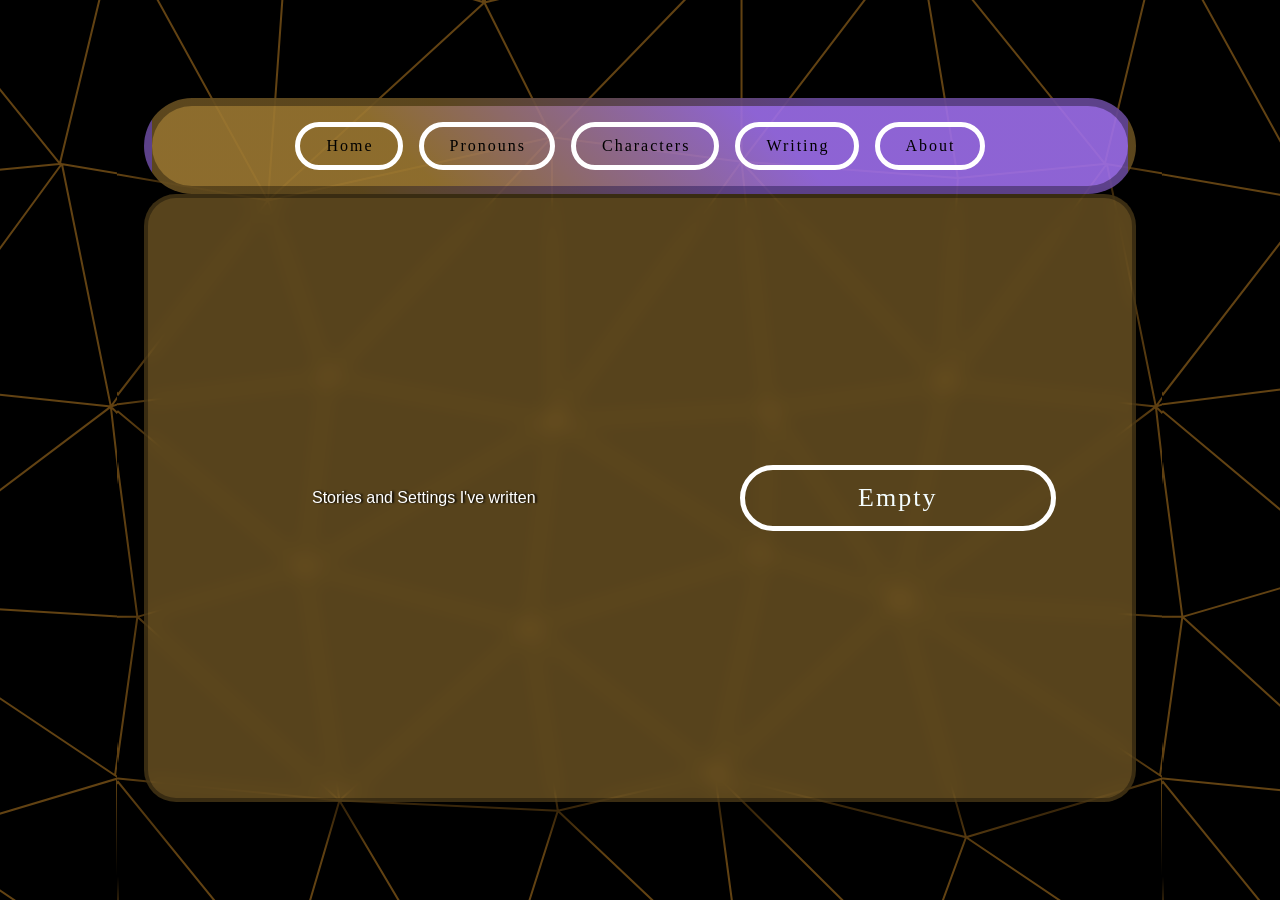
<file: writing/index.html>
<!DOCTYPE html>
<html lang="en">
   <head>
      <meta http-equiv="content-type" content="text/html; charset=UTF-8">
      <title>Marionette About</title>
      <!-- <meta property="og:image" content="https://puppetcards.carrd.co/assets/images/card.jpg?v=0d7a9838"> -->
      <meta property="og:image:type" content="image/jpeg">
      <meta property="og:image:width" content="1280">
      <meta property="og:image:height" content="800">
      <!-- <meta property="og:url" content="https://puppetcards.carrd.co">
      <meta property="twitter:card" content="summary_large_image">
      <link rel="canonical" href="https://puppetcards.carrd.co/"> -->
      <!-- <link href="Pages%20marionette_files/css2_p9Bo.css" rel="stylesheet" type="text/css"> -->
      <style>
         html,body,div,span,applet,object,iframe,h1,h2,h3,h4,h5,h6,p,blockquote,pre,a,abbr,acronym,address,big,cite,code,del,dfn,em,img,ins,kbd,q,s,samp,small,strike,strong,sub,sup,tt,var,b,u,i,center,dl,dt,dd,ol,ul,li,fieldset,form,label,legend,table,caption,tbody,tfoot,thead,tr,th,td,article,aside,canvas,details,embed,figure,figcaption,footer,header,hgroup,menu,nav,output,ruby,section,summary,time,mark,audio,video{margin:0;padding:0;border:0;font-size:100%;font:inherit;vertical-align:baseline;}article,aside,details,figcaption,figure,footer,header,hgroup,menu,nav,section{display:block;}body{line-height:1;}ol,ul{list-style:none;}blockquote,q{quotes:none;}blockquote::before,blockquote::after,q::before,q::after{content:'';content:none;}table{border-collapse:collapse;border-spacing:0;}body{-webkit-text-size-adjust:none}mark{background-color:transparent;color:inherit}input::-moz-focus-inner{border:0;padding:0}input[type="text"],input[type="email"],select,textarea{-moz-appearance:none;-webkit-appearance:none;-ms-appearance:none;appearance:none}*, *::before, *::after {box-sizing: border-box;}body {line-height: 1.0;min-height: var(--viewport-height);min-width: 320px;overflow-x: hidden;word-wrap: break-word;background-color: #000000;}body::before {background-attachment: scroll;content: '';display: block;height: var(--background-height);left: 0;pointer-events: none;position: fixed;top: 0;transform: scale(1);width: 100vw;z-index: 0;background-image: url('data:image/svg+xml;charset=utf8,%3Csvg%20xmlns%3D%22http%3A%2F%2Fwww.w3.org%2F2000%2Fsvg%22%20viewBox%3D%220%200%20512%20512%22%20width%3D%22512%22%20height%3D%22512%22%20preserveAspectRatio%3D%22none%22%3E%20%3Cpath%20d%3D%22M1.6-1.8l80.9%2C9.2%20M0%2C0l73.5%2C133.5%20M83.9-1.3l-1.4%2C8.8%20M82.5%2C7.5l-7.5-9%20M179.5%2C36.5l-97-29%20M157.5-2.5l22%2C39%20M190.5-1.5l-11%2C38%20M305.5%2C6.5l-8-9%20M305.5-3.5v10%20M212.5%2C102.5l-33-66%20M305.5%2C114.5V6.5%20M389.5-2.5l2%2C4%20M411.5%2C122.5l-20-121%20M483.5%2C115.5l-92-114%20M102.5%2C220.5l-29-87%20M179.5%2C36.5l126-30%20M212.5%2C102.5l93%2C12%20M305.5%2C6.5%20l-93%2C96%20M391.5%2C1.5l-86%2C5%20M305.5%2C114.5l86-113%20M411.5%2C122.5l-105-8%20M212.5%2C102.5l-139%2C31%20M179.5%2C36.5l-106%2C97%20M82.5%2C7.5l-9%2C126%20M-1.5%2C120.5l75%2C13%20M-1.5%2C230.5l75-97%20M-1.5%2C233.5l104-13%20M212.5%2C102.5l-110%2C118%20M213.5%2C241.5l-111-21%20M212.5%2C102.5l1%2C139%20M305.5%2C114.5l-92%2C127%20M318.5%2C235.5l-105%2C6%20M305.5%2C114.5l13%2C121%20M405.5%2C223.5l-100-109%20M411.5%2C122.5l-6%2C101%20M318.5%2C235.5l87-12%20M411.5%2C122.5l73-7%20M405.5%2C223.5l79-108%20M391.5%2C1.5l123.9-2%20M483.5%2C115.5l28-116%20M508.5%2C234.5l-103-11%20M484.5%2C115.5l24%2C119%20M513.5%2C120.5l-30-5%20M318.5%2C235.5l64%2C94%20M405.5%2C223.5l-23%2C106%20M508.5%2C234.5l-126%2C95%20M514.5%2C337.5l-132-8%20M512.5%2C416.5l-130-87%20M415.5%2C445.5l97-29%20M382.5%2C329.5l33%2C116%20M513.5%2C511.5l-98-66%20M390.5%2C513.5l25-68%20M292.5%2C414.5l123%2C31%20M392.5%2C513.5l-100-99%20M382.5%2C329.5l-90%2C85%20M316.5%2C306.5l-24%2C108%20M382.5%2C329.5l-66-23%20M318.5%2C235.5l-2%2C71%20M213.5%2C241.5l103%2C65%20M201.5%2C342.5l115-36%20M213.5%2C241.5l-12%2C101%20M215.5%2C432.5l-14-90%20M292.5%2C414.5l-77%2C18%20M201.5%2C342.5l91%2C72%20M215.5%2C432.5l92%2C87%20M292.5%2C414.5l14%2C105%20M215.5%2C432.5l-26%2C82%20M108.5%2C427.5l107%2C5%20M201.5%2C342.5l-93%2C85%20M159.5%2C513.5l-51-86%20M83.5%2C512.5l25-85%20M-1.5%2C416.5l110%2C11%20M76.5%2C512.5l-78-96%20M91.5%2C313.5l17%2C114%20M9.5%2C337.5l99%2C90%20M-1.5%2C416.5l11-79%20M-2.5%2C337.5h12%20M91.5%2C313.5l-82%2C24%20M91.5%2C313.5l11-93%20M91.5%2C313.5l122-72%20M-0.5%2C236.5l92%2C77%20M201.5%2C342.5l-110-29%20M9.5%2C337.5l-13.4-102%20M508.5%2C234.5l5-7%20M514.5%2C232.5l-6%2C2%20M513.5%2C239.5%20l-5-5%20M517.6%2C313.9l-9.1-79.4%20M-1.5%2C416.5l2%2C95.9%20M511.5%2C416.5l1%2C94%20M417.3%2C514.1l96.2-2.6%20M510.5%2C415.5l5.3-38.4%20M0.5%2C510.5%20l30.4%2C2.6%22%20vector-effect%3D%22non-scaling-stroke%22%20fill%3D%22none%22%20stroke%3D%22rgba(222,150,42,0.439)%22%20stroke-width%3D%222.01px%22%20%2F%3E%3C%2Fsvg%3E');background-size: 1045px;background-position: center;background-repeat: repeat;}:root {--background-height: 100vh;--site-language-alignment: left;--site-language-direction: ltr;--site-language-flex-alignment: flex-start;--site-language-indent-left: 1;--site-language-indent-right: 0;--site-language-margin-left: 0;--site-language-margin-right: auto;--viewport-height: 100vh;}html {font-size: 17pt;}u {text-decoration: underline;}strong {color: inherit;font-weight: bolder;}em {font-style: italic;}code {background-color: rgba(144,144,144,0.25);border-radius: 0.25em;font-family: 'Lucida Console', 'Courier New', monospace;font-size: 0.9em;font-weight: normal;letter-spacing: 0;margin: 0 0.25em;padding: 0.25em 0.5em;text-indent: 0;}mark {background-color: rgba(144,144,144,0.25);}spoiler-text {-webkit-text-stroke: 0;background-color: rgba(32,32,32,0.75);text-shadow: none;-webkit-text-stroke: 0;color: transparent;cursor: pointer;transition: color 0.1s ease-in-out;}spoiler-text.active {color: #FFFFFF;cursor: text;}s {text-decoration: line-through;}sub {font-size: smaller;vertical-align: sub;}sup {font-size: smaller;vertical-align: super;}a {color: inherit;text-decoration: underline;transition: color 0.25s ease;}a[onclick]:not([href]) {cursor: pointer;}unloaded-script {display: none;}.site-wrapper {-webkit-overflow-scrolling: touch;align-items: center;display: flex;flex-direction: column;justify-content: center;min-height: var(--viewport-height);overflow: hidden;position: relative;z-index: 2;}.site-main {--alignment: right;--flex-alignment: flex-end;--indent-left: 0;--indent-right: 1;--margin-left: auto;--margin-right: 0;--border-radius-tl: 0;--border-radius-tr: 0;--border-radius-br: 0;--border-radius-bl: 0;align-items: center;display: flex;flex-grow: 0;flex-shrink: 0;justify-content: center;max-width: 100%;position: relative;text-align: var(--alignment);z-index: 1;transition: opacity 1.375s ease-in-out 0s;}.site-main > .inner {--padding-horizontal: 4rem;--padding-vertical: 4rem;--spacing: 0rem;--width: 70rem;border-radius: var(--border-radius-tl) var(--border-radius-tr) var(--border-radius-br) var(--border-radius-bl);max-width: 100%;position: relative;width: var(--width);z-index: 1;padding: var(--padding-vertical) var(--padding-horizontal);}.site-main > .inner > header {margin-bottom: var(--spacing);border-top-left-radius: inherit;border-top-right-radius: inherit;}.site-main > .inner > footer {margin-top: var(--spacing);border-bottom-left-radius: inherit;border-bottom-right-radius: inherit;}.site-main > .inner > * > * {margin-top: var(--spacing);margin-bottom: var(--spacing);}.site-main > .inner > * > :first-child {margin-top: 0 !important;}.site-main > .inner > * > :last-child {margin-bottom: 0 !important;}.site-main > .inner > .full {margin-left: calc(var(--padding-horizontal) * -1);max-width: calc(100% + calc(var(--padding-horizontal) * 2) + 0.4725px);width: calc(100% + calc(var(--padding-horizontal) * 2) + 0.4725px);}.site-main > .inner > .full:first-child {border-top-left-radius: inherit;border-top-right-radius: inherit;margin-top: calc(var(--padding-vertical) * -1) !important;}.site-main > .inner > .full:last-child {border-bottom-left-radius: inherit;border-bottom-right-radius: inherit;margin-bottom: calc(var(--padding-vertical) * -1) !important;}.site-main > .inner > .full.screen {border-radius: 0 !important;max-width: 100vw;position: relative;width: 100vw;left: 50%;margin-left: -50vw;right: auto;}.site-main > .inner > * > .full {margin-left: calc(-4rem);max-width: calc(100% + 8rem + 0.4725px);width: calc(100% + 8rem + 0.4725px);}.site-main > .inner > * > .full.screen {border-radius: 0 !important;max-width: 100vw;position: relative;width: 100vw;left: 50%;margin-left: -50vw;right: auto;}.site-main > .inner > header > .full:first-child {border-top-left-radius: inherit;border-top-right-radius: inherit;margin-top: -4rem !important;}.site-main > .inner > footer > .full:last-child {margin-bottom: -4rem !important;border-bottom-left-radius: inherit;border-bottom-right-radius: inherit;}body.is-loading .site-main {opacity: 0;}body.is-instant .site-main, body.is-instant .site-main > .inner > *,body.is-instant .site-main > .inner > section > * {transition: none !important;}body.is-instant::after {display: none !important;transition: none !important;}.text-component {direction: var(--site-language-direction);position: relative;}.text-component span.p {display: block;position: relative;}.text-component span[style], .text-component strong, .text-component a, .text-component code, .text-component mark, .text-component spoiler-text {-webkit-text-fill-color: currentcolor;}.text-component.instance-2 {color: #FFFFFF;font-family: '-apple-system', 'BlinkMacSystemFont', 'Segoe UI', 'Roboto', 'Helvetica Neue', 'Arial', sans-serif, 'Apple Color Emoji', 'Segoe UI Emoji', 'Segoe UI Symbol';font-size: 1em;line-height: 1.5;font-weight: 400;text-shadow: 0.124rem 0.017rem 0.125rem #000000;}.text-component.instance-2 a {text-decoration: underline;}.text-component.instance-2 a:hover {text-decoration: none;}.text-component.instance-2 span.p:nth-child(n + 2) {margin-top: 1rem;}.text-component.instance-5 {color: #FFFFFF;font-family: '-apple-system', 'BlinkMacSystemFont', 'Segoe UI', 'Roboto', 'Helvetica Neue', 'Arial', sans-serif, 'Apple Color Emoji', 'Segoe UI Emoji', 'Segoe UI Symbol';font-size: 1em;line-height: 1.5;font-weight: 400;text-shadow: 0.124rem 0.017rem 0.125rem #000000;}.text-component.instance-5 a {text-decoration: underline;}.text-component.instance-5 a:hover {text-decoration: none;}.text-component.instance-5 span.p:nth-child(n + 2) {margin-top: 1rem;}.text-component.instance-4 {color: #FFFFFF;font-family: '-apple-system', 'BlinkMacSystemFont', 'Segoe UI', 'Roboto', 'Helvetica Neue', 'Arial', sans-serif, 'Apple Color Emoji', 'Segoe UI Emoji', 'Segoe UI Symbol';
         font-size: 1em;line-height: 1.5;font-weight: 400;}.text-component.instance-4 a {text-decoration: underline;}.text-component.instance-4 a:hover {text-decoration: none;}.text-component.instance-4 span.p:nth-child(n + 2) {margin-top: 1rem;}.text-component.instance-6 {color: #FFFFFF;font-family: '-apple-system', 'BlinkMacSystemFont', 'Segoe UI', 'Roboto', 'Helvetica Neue', 'Arial', sans-serif, 'Apple Color Emoji', 'Segoe UI Emoji', 'Segoe UI Symbol';font-size: 1em;line-height: 1.5;font-weight: 400;text-shadow: 0.124rem 0.017rem 0.125rem #000000;}.text-component.instance-6 a {text-decoration: underline;}.text-component.instance-6 a:hover {text-decoration: none;}.text-component.instance-6 span.p:nth-child(n + 2) {margin-top: 1rem;}.buttons-component {cursor: default;display: flex;justify-content: var(--flex-alignment);letter-spacing: 0;padding: 0;}.buttons-component > li {max-width: 100%;text-align: var(--alignment);}.buttons-component > li > a {align-items: center;justify-content: center;max-width: 100%;text-align: center;text-decoration: none;vertical-align: middle;white-space: nowrap;}.buttons-component.instance-1 {--flex-alignment: center;--alignment: center;gap: 1rem;flex-direction: row;flex-wrap: wrap;}.buttons-component.instance-1:not(:first-child) {margin-top: 1.75rem !important;}.buttons-component.instance-1:not(:last-child) {margin-bottom: 1.75rem !important;}.buttons-component.instance-1 > li > a {display: inline-block;width: auto;height: 3rem;line-height: calc(3rem - 10px);padding: 0 1.5rem;vertical-align: middle;font-family: 'IM Fell English', serif;letter-spacing: 0.125rem;padding-left: calc(0.125rem + 1.5rem);font-size: 1em;font-weight: 400;border-radius: 3rem;direction: var(--site-language-direction);overflow: hidden;text-overflow: ellipsis;color: #000000;border: solid 5px #FFFFFF;transition: color 0.25s ease, background-color 0.25s ease, border-color 0.25s ease;}.buttons-component.instance-1 > li > a:hover {border-color: #FFE7D9 !important;color: #FFE7D9 !important;}.buttons-component.instance-3 {--flex-alignment: center;--alignment: center;gap: 1rem;flex-direction: row;flex-wrap: wrap;}.buttons-component.instance-3:not(:first-child) {margin-top: 1.75rem !important;}.buttons-component.instance-3:not(:last-child) {margin-bottom: 1.75rem !important;}.buttons-component.instance-3 > li > a {display: inline-flex;width: auto;height: 3rem;line-height: 3rem;padding: 0 1.5rem;vertical-align: middle;font-family: 'IM Fell English', serif;letter-spacing: 0.125rem;padding-left: calc(0.125rem + 1.5rem);font-size: 1em;font-weight: 400;border-radius: 3rem;color: #000000;border: solid 5px #FFFFFF;transition: color 0.25s ease, background-color 0.25s ease, border-color 0.25s ease;}.buttons-component.instance-3 > li > a > svg {display: block;fill: #FF4D00;flex-grow: 0;flex-shrink: 0;height: 100%;min-width: 16px;pointer-events: none;width: 1em;margin-left: -0.125em;margin-right: calc(0.5em + 0.125rem);transition: fill 0.25s ease;}.buttons-component.instance-3 > li > a > .label {direction: var(--site-language-direction);overflow: hidden;}.buttons-component.instance-3 > li > a:hover {border-color: #FFE7D9 !important;color: #FFE7D9 !important;}.buttons-component.instance-3 > li > a:hover > svg {fill: #FFE7D9 !important;}.buttons-component.instance-4 {--flex-alignment: center;--alignment: center;gap: 1rem;flex-direction: row;flex-wrap: wrap;}.buttons-component.instance-4:not(:first-child) {margin-top: 1.75rem !important;}.buttons-component.instance-4:not(:last-child) {margin-bottom: 1.75rem !important;}.buttons-component.instance-4 > li > a {display: inline-block;width: auto;height: 3rem;line-height: calc(3rem - 10px);padding: 0 1.5rem;vertical-align: middle;font-family: 'IM Fell English', serif;letter-spacing: 0.125rem;padding-left: calc(0.125rem + 1.5rem);font-size: 1em;font-weight: 400;border-radius: 3rem;direction: var(--site-language-direction);overflow: hidden;text-overflow: ellipsis;color: #000000;border: solid 5px #FFFFFF;transition: color 0.25s ease, background-color 0.25s ease, border-color 0.25s ease;}.buttons-component.instance-4 > li > a:hover {border-color: #FFE7D9 !important;color: #FFE7D9 !important;}.buttons-component.instance-2 {--flex-alignment: center;--alignment: center;gap: 1rem;flex-direction: row;flex-wrap: wrap;}.buttons-component.instance-2:not(:first-child) {margin-top: 1.75rem !important;}.buttons-component.instance-2:not(:last-child) {margin-bottom: 1.75rem !important;}.buttons-component.instance-2 > li > a {display: inline-block;width: auto;height: 3rem;line-height: calc(3rem - 10px);padding: 0 1.5rem;vertical-align: middle;font-family: 'IM Fell English', serif;letter-spacing: 0.125rem;padding-left: calc(0.125rem + 1.5rem);font-size: 1em;font-weight: 400;border-radius: 3rem;direction: var(--site-language-direction);overflow: hidden;text-overflow: ellipsis;color: #000000;border: solid 5px #FFFFFF;transition: color 0.25s ease, background-color 0.25s ease, border-color 0.25s ease;}.buttons-component.instance-2 > li > a:hover {border-color: #FFE7D9 !important;color: #FFE7D9 !important;}.container-component {position: relative;}.container-component > .wrapper {vertical-align: top;position: relative;max-width: 100%;border-radius: inherit;}.container-component > .wrapper > .inner {vertical-align: top;position: relative;max-width: 100%;border-radius: inherit;text-align: var(--alignment);}.container-component.full:first-child > .wrapper {border-top-left-radius: inherit;border-top-right-radius: inherit;}.container-component.full:last-child > .wrapper {border-bottom-left-radius: inherit;border-bottom-right-radius: inherit;}.container-component.full:first-child > .wrapper > .inner {border-top-left-radius: inherit;border-top-right-radius: inherit;}.container-component.full:last-child > .wrapper > .inner {border-bottom-left-radius: inherit;border-bottom-right-radius: inherit;}.container-component.instance-2 {--alignment: center;--flex-alignment: center;--indent-left: 1;--indent-right: 1;--margin-left: auto;--margin-right: auto;display: flex;width: 100%;align-items: center;justify-content: center;background-image: linear-gradient(45deg, rgba(156,120,50,0.902) 27%, rgba(157,110,235,0.902) 64%);background-position: 0% 0%;background-repeat: repeat;background-size: cover;border-color: rgba(0,0,0,0.349);border-style: solid;border-width: 8px;box-shadow: 0rem 1.75rem 2rem 0rem rgba(0,0,0,0.451);border-radius: 6rem;}.container-component.instance-2 > .wrapper > .inner {--gutters: 7.25rem;--padding-horizontal: 4.75rem;--padding-vertical: 1rem;--spacing: 1.25rem;padding: var(--padding-vertical) var(--padding-horizontal);border-radius: calc(6rem - 8px);}.container-component.instance-2 > .wrapper {max-width: var(--width);width: 100%;}.container-component.instance-2.default > .wrapper > .inner > * {margin-bottom: var(--spacing);margin-top: var(--spacing);}.container-component.instance-2.default > .wrapper > .inner > *:first-child {margin-top: 0 !important;}.container-component.instance-2.default > .wrapper > .inner > *:last-child {margin-bottom: 0 !important;}.container-component.instance-2.columns > .wrapper > .inner {flex-wrap: wrap;display: flex;align-items: center;}.container-component.instance-2.columns > .wrapper > .inner > * {flex-grow: 0;flex-shrink: 0;max-width: 100%;text-align: var(--alignment);padding: 0 0 0 var(--gutters);}.container-component.instance-2.columns > .wrapper > .inner > * > * {margin-bottom: var(--spacing);margin-top: var(--spacing);}.container-component.instance-2.columns > .wrapper > .inner > * > *:first-child {margin-top: 0 !important;}.container-component.instance-2.columns > .wrapper > .inner > * > *:last-child {margin-bottom: 0 !important;}.container-component.instance-2.columns > .wrapper > .inner > *:first-child {margin-left: calc(var(--gutters) * -1);}.container-component.instance-2.default > .wrapper > .inner > .full {margin-left: calc(var(--padding-horizontal) * -1);max-width: none !important;width: calc(100% + (var(--padding-horizontal) * 2) + 0.4725px);}.container-component.instance-2.default > .wrapper > .inner > .full:first-child {margin-top: calc(var(--padding-vertical) * -1) !important;border-top-left-radius: inherit;border-top-right-radius: inherit;}.container-component.instance-2.default > .wrapper > .inner > .full:last-child {margin-bottom: calc(var(--padding-vertical) * -1) !important;border-bottom-left-radius: inherit;border-bottom-right-radius: inherit;}.container-component.instance-2.columns > .wrapper > .inner > div > .full {margin-left: calc(var(--gutters) * -0.5);max-width: none !important;width: calc(100% + var(--gutters) + 0.4725px);}.container-component.instance-2.columns > .wrapper > .inner > div:first-child > .full {margin-left: calc(var(--padding-horizontal) * -1);width: calc(100% + var(--padding-horizontal) + calc(var(--gutters) * 0.5) + 0.4725px);}.container-component.instance-2.columns > .wrapper > .inner > div:last-child > .full {width: calc(100% + var(--padding-horizontal) + calc(var(--gutters) * 0.5) + 0.4725px);}.container-component.instance-2.columns > .wrapper > .inner > div > .full:first-child {margin-top: calc(var(--padding-vertical) * -1) !important;}.container-component.instance-2.columns > .wrapper > .inner > div > .full:last-child {margin-bottom: calc(var(--padding-vertical) * -1) !important;}.container-component.instance-2.columns > .wrapper > .inner > .full {align-self: stretch;}.container-component.instance-2.columns > .wrapper > .inner > .full:first-child {border-bottom-left-radius: inherit;border-top-left-radius: inherit;}.container-component.instance-2.columns > .wrapper > .inner > .full:last-child {border-bottom-right-radius: inherit;border-top-right-radius: inherit;}.container-component.instance-2.columns > .wrapper > .inner > .full > .full:first-child:last-child 
         {border-radius: inherit;height: calc(100% + (var(--padding-vertical) * 2));}.container-component.instance-2.columns > .wrapper > .inner > .full > .full:first-child:last-child > * {border-radius: inherit;height: 100%;position: absolute;width: 100%;}.container-component.instance-5 {--alignment: center;--flex-alignment: center;--indent-left: 1;--indent-right: 1;--margin-left: auto;--margin-right: auto;display: flex;width: 100%;min-height: 38rem;align-items: center;justify-content: center;background-color: rgba(0,0,0,0.459);-webkit-backdrop-filter: blur(0.175rem);backdrop-filter: blur(0.175rem);border-color: rgba(0,0,0,0.349);border-style: solid;border-width: 4px;box-shadow: 0rem 1.75rem 2rem 0rem rgba(0,0,0,0.451);border-radius: 2rem;}.container-component.instance-5 > .wrapper > .inner {--gutters: 7.25rem;--padding-horizontal: 4.75rem;--padding-vertical: 1rem;--spacing: 1.25rem;padding: var(--padding-vertical) var(--padding-horizontal);border-radius: calc(2rem - 4px);}.container-component.instance-5 > .wrapper {max-width: var(--width);width: 100%;}.container-component.instance-5.default > .wrapper > .inner > * {margin-bottom: var(--spacing);margin-top: var(--spacing);}.container-component.instance-5.default > .wrapper > .inner > *:first-child {margin-top: 0 !important;}.container-component.instance-5.default > .wrapper > .inner > *:last-child {margin-bottom: 0 !important;}.container-component.instance-5.columns > .wrapper > .inner {flex-wrap: wrap;display: flex;align-items: center;}.container-component.instance-5.columns > .wrapper > .inner > * {flex-grow: 0;flex-shrink: 0;max-width: 100%;text-align: var(--alignment);padding: 0 0 0 var(--gutters);}.container-component.instance-5.columns > .wrapper > .inner > * > * {margin-bottom: var(--spacing);margin-top: var(--spacing);}.container-component.instance-5.columns > .wrapper > .inner > * > *:first-child {margin-top: 0 !important;}.container-component.instance-5.columns > .wrapper > .inner > * > *:last-child {margin-bottom: 0 !important;}.container-component.instance-5.columns > .wrapper > .inner > *:first-child {margin-left: calc(var(--gutters) * -1);}.container-component.instance-5.default > .wrapper > .inner > .full {margin-left: calc(var(--padding-horizontal) * -1);max-width: none !important;width: calc(100% + (var(--padding-horizontal) * 2) + 0.4725px);}.container-component.instance-5.default > .wrapper > .inner > .full:first-child {margin-top: calc(var(--padding-vertical) * -1) !important;border-top-left-radius: inherit;border-top-right-radius: inherit;}.container-component.instance-5.default > .wrapper > .inner > .full:last-child {margin-bottom: calc(var(--padding-vertical) * -1) !important;border-bottom-left-radius: inherit;border-bottom-right-radius: inherit;}.container-component.instance-5.columns > .wrapper > .inner > div > .full {margin-left: calc(var(--gutters) * -0.5);max-width: none !important;width: calc(100% + var(--gutters) + 0.4725px);}.container-component.instance-5.columns > .wrapper > .inner > div:first-child > .full {margin-left: calc(var(--padding-horizontal) * -1);width: calc(100% + var(--padding-horizontal) + calc(var(--gutters) * 0.5) + 0.4725px);}.container-component.instance-5.columns > .wrapper > .inner > div:last-child > .full {width: calc(100% + var(--padding-horizontal) + calc(var(--gutters) * 0.5) + 0.4725px);}.container-component.instance-5.columns > .wrapper > .inner > div > .full:first-child {margin-top: calc(var(--padding-vertical) * -1) !important;}.container-component.instance-5.columns > .wrapper > .inner > div > .full:last-child {margin-bottom: calc(var(--padding-vertical) * -1) !important;}.container-component.instance-5.columns > .wrapper > .inner > .full {align-self: stretch;min-height: calc(38rem - (var(--padding-vertical) * 2));}.container-component.instance-5.columns > .wrapper > .inner > .full:first-child {border-bottom-left-radius: inherit;border-top-left-radius: inherit;}.container-component.instance-5.columns > .wrapper > .inner > .full:last-child {border-bottom-right-radius: inherit;border-top-right-radius: inherit;}.container-component.instance-5.columns > .wrapper > .inner > .full > .full:first-child:last-child {border-radius: inherit;height: calc(100% + (var(--padding-vertical) * 2));}.container-component.instance-5.columns > .wrapper > .inner > .full > .full:first-child:last-child > * {border-radius: inherit;height: 100%;position: absolute;width: 100%;}.container-component.instance-1 {--alignment: center;--flex-alignment: center;--indent-left: 1;--indent-right: 1;--margin-left: auto;--margin-right: auto;display: flex;width: 100%;min-height: 38rem;align-items: center;justify-content: center;background-color: rgba(157,110,235,0.42);-webkit-backdrop-filter: blur(0.6rem);backdrop-filter: blur(0.6rem);border-color: rgba(0,0,0,0.349);border-style: solid;border-width: 4px;box-shadow: 0rem 1.75rem 2rem 0rem rgba(0,0,0,0.451);border-radius: 2rem;}.container-component.instance-1 > .wrapper > .inner {--gutters: 7.25rem;--padding-horizontal: 4.75rem;--padding-vertical: 1rem;--spacing: 1.25rem;padding: var(--padding-vertical) var(--padding-horizontal);border-radius: calc(2rem - 4px);}.container-component.instance-1 > .wrapper {max-width: var(--width);width: 100%;}.container-component.instance-1.default > .wrapper > .inner > * {margin-bottom: var(--spacing);margin-top: var(--spacing);}.container-component.instance-1.default > .wrapper > .inner > *:first-child {margin-top: 0 !important;}.container-component.instance-1.default > .wrapper > .inner > *:last-child {margin-bottom: 0 !important;}.container-component.instance-1.columns > .wrapper > .inner {flex-wrap: wrap;display: flex;align-items: center;}.container-component.instance-1.columns > .wrapper > .inner > * {flex-grow: 0;flex-shrink: 0;max-width: 100%;text-align: var(--alignment);padding: 0 0 0 var(--gutters);}.container-component.instance-1.columns > .wrapper > .inner > * > * {margin-bottom: var(--spacing);margin-top: var(--spacing);}.container-component.instance-1.columns > .wrapper > .inner > * > *:first-child {margin-top: 0 !important;}.container-component.instance-1.columns > .wrapper > .inner > * > *:last-child {margin-bottom: 0 !important;}.container-component.instance-1.columns > .wrapper > .inner > *:first-child {margin-left: calc(var(--gutters) * -1);}.container-component.instance-1.default > .wrapper > .inner > .full {margin-left: calc(var(--padding-horizontal) * -1);max-width: none !important;width: calc(100% + (var(--padding-horizontal) * 2) + 0.4725px);}.container-component.instance-1.default > .wrapper > .inner > .full:first-child {margin-top: calc(var(--padding-vertical) * -1) !important;border-top-left-radius: inherit;border-top-right-radius: inherit;}.container-component.instance-1.default > .wrapper > .inner > .full:last-child {margin-bottom: calc(var(--padding-vertical) * -1) !important;border-bottom-left-radius: inherit;border-bottom-right-radius: inherit;}.container-component.instance-1.columns > .wrapper > .inner > div > .full {margin-left: calc(var(--gutters) * -0.5);max-width: none !important;width: calc(100% + var(--gutters) + 0.4725px);}.container-component.instance-1.columns > .wrapper > .inner > div:first-child > .full {margin-left: calc(var(--padding-horizontal) * -1);width: calc(100% + var(--padding-horizontal) + calc(var(--gutters) * 0.5) + 0.4725px);}.container-component.instance-1.columns > .wrapper > .inner > div:last-child > .full {width: calc(100% + var(--padding-horizontal) + calc(var(--gutters) * 0.5) + 0.4725px);}.container-component.instance-1.columns > .wrapper > .inner > div > .full:first-child {margin-top: calc(var(--padding-vertical) * -1) !important;}.container-component.instance-1.columns > .wrapper > .inner > div > .full:last-child {margin-bottom: calc(var(--padding-vertical) * -1) !important;}.container-component.instance-1.columns > .wrapper > .inner > .full {align-self: stretch;min-height: calc(38rem - (var(--padding-vertical) * 2));}.container-component.instance-1.columns > .wrapper > .inner > .full:first-child {border-bottom-left-radius: inherit;border-top-left-radius: inherit;}.container-component.instance-1.columns > .wrapper > .inner > .full:last-child {border-bottom-right-radius: inherit;border-top-right-radius: inherit;}.container-component.instance-1.columns > .wrapper > .inner > .full > .full:first-child:last-child {border-radius: inherit;height: calc(100% + (var(--padding-vertical) * 2));}.container-component.instance-1.columns > .wrapper > .inner > .full > .full:first-child:last-child > * {border-radius: inherit;height: 100%;position: absolute;width: 100%;}.container-component.instance-1 > .wrapper > .inner > :nth-child(1) {width: calc(55% + (var(--gutters) / 2));}.container-component.instance-1 > .wrapper > .inner > :nth-child(2) {width: calc(45% + (var(--gutters) / 2));}.container-component.instance-4 {--alignment: center;--flex-alignment: center;--indent-left: 1;--indent-right: 1;--margin-left: auto;--margin-right: auto;display: flex;width: 100%;min-height: 38rem;align-items: center;justify-content: center;background-color: rgba(156,120,50,0.561);-webkit-backdrop-filter: blur(0.6rem);backdrop-filter: blur(0.6rem);border-color: rgba(0,0,0,0.349);border-style: solid;border-width: 4px;box-shadow: 0rem 1.75rem 2rem 0rem rgba(0,0,0,0.451);border-radius: 2rem;}.container-component.instance-4 > .wrapper > .inner {--gutters: 7.25rem;--padding-horizontal: 4.75rem;--padding-vertical: 1rem;--spacing: 1.25rem;padding: var(--padding-vertical) var(--padding-horizontal);border-radius: calc(2rem - 4px);}.container-component.instance-4 > .wrapper {max-width: var(--width);width: 100%;}.container-component.instance-4.default > .wrapper > .inner > * {margin-bottom: var(--spacing);margin-top: var(--spacing);}.container-component.instance-4.default > .wrapper > .inner > *:first-child 
         {margin-top: 0 !important;}.container-component.instance-4.default > .wrapper > .inner > *:last-child {margin-bottom: 0 !important;}.container-component.instance-4.columns > .wrapper > .inner {flex-wrap: wrap;display: flex;align-items: center;}.container-component.instance-4.columns > .wrapper > .inner > * {flex-grow: 0;flex-shrink: 0;max-width: 100%;text-align: var(--alignment);padding: 0 0 0 var(--gutters);}.container-component.instance-4.columns > .wrapper > .inner > * > * {margin-bottom: var(--spacing);margin-top: var(--spacing);}.container-component.instance-4.columns > .wrapper > .inner > * > *:first-child {margin-top: 0 !important;}.container-component.instance-4.columns > .wrapper > .inner > * > *:last-child {margin-bottom: 0 !important;}.container-component.instance-4.columns > .wrapper > .inner > *:first-child {margin-left: calc(var(--gutters) * -1);}.container-component.instance-4.default > .wrapper > .inner > .full {margin-left: calc(var(--padding-horizontal) * -1);max-width: none !important;width: calc(100% + (var(--padding-horizontal) * 2) + 0.4725px);}.container-component.instance-4.default > .wrapper > .inner > .full:first-child {margin-top: calc(var(--padding-vertical) * -1) !important;border-top-left-radius: inherit;border-top-right-radius: inherit;}.container-component.instance-4.default > .wrapper > .inner > .full:last-child {margin-bottom: calc(var(--padding-vertical) * -1) !important;border-bottom-left-radius: inherit;border-bottom-right-radius: inherit;}.container-component.instance-4.columns > .wrapper > .inner > div > .full {margin-left: calc(var(--gutters) * -0.5);max-width: none !important;width: calc(100% + var(--gutters) + 0.4725px);}.container-component.instance-4.columns > .wrapper > .inner > div:first-child > .full {margin-left: calc(var(--padding-horizontal) * -1);width: calc(100% + var(--padding-horizontal) + calc(var(--gutters) * 0.5) + 0.4725px);}.container-component.instance-4.columns > .wrapper > .inner > div:last-child > .full {width: calc(100% + var(--padding-horizontal) + calc(var(--gutters) * 0.5) + 0.4725px);}.container-component.instance-4.columns > .wrapper > .inner > div > .full:first-child {margin-top: calc(var(--padding-vertical) * -1) !important;}.container-component.instance-4.columns > .wrapper > .inner > div > .full:last-child {margin-bottom: calc(var(--padding-vertical) * -1) !important;}.container-component.instance-4.columns > .wrapper > .inner > .full {align-self: stretch;min-height: calc(38rem - (var(--padding-vertical) * 2));}.container-component.instance-4.columns > .wrapper > .inner > .full:first-child {border-bottom-left-radius: inherit;border-top-left-radius: inherit;}.container-component.instance-4.columns > .wrapper > .inner > .full:last-child {border-bottom-right-radius: inherit;border-top-right-radius: inherit;}.container-component.instance-4.columns > .wrapper > .inner > .full > .full:first-child:last-child {border-radius: inherit;height: calc(100% + (var(--padding-vertical) * 2));}.container-component.instance-4.columns > .wrapper > .inner > .full > .full:first-child:last-child > * {border-radius: inherit;height: 100%;position: absolute;width: 100%;}.container-component.instance-4 > .wrapper > .inner > :nth-child(1) {width: calc(55% + (var(--gutters) / 2));}.container-component.instance-4 > .wrapper > .inner > :nth-child(2) {width: calc(45% + (var(--gutters) / 2));}.container-component.instance-3 {--alignment: center;--flex-alignment: center;--indent-left: 1;--indent-right: 1;--margin-left: auto;--margin-right: auto;display: flex;width: 100%;min-height: 38rem;align-items: center;justify-content: center;background-color: rgba(201,93,93,0.329);-webkit-backdrop-filter: blur(0.6rem);backdrop-filter: blur(0.6rem);border-color: rgba(0,0,0,0.349);border-style: solid;border-width: 4px;box-shadow: 0rem 1.75rem 2rem 0rem rgba(0,0,0,0.451);border-radius: 2rem;}.container-component.instance-3 > .wrapper > .inner {--gutters: 7.25rem;--padding-horizontal: 4.75rem;--padding-vertical: 1rem;--spacing: 1.25rem;padding: var(--padding-vertical) var(--padding-horizontal);border-radius: calc(2rem - 4px);}.container-component.instance-3 > .wrapper {max-width: var(--width);width: 100%;}.container-component.instance-3.default > .wrapper > .inner > * {margin-bottom: var(--spacing);margin-top: var(--spacing);}.container-component.instance-3.default > .wrapper > .inner > *:first-child {margin-top: 0 !important;}.container-component.instance-3.default > .wrapper > .inner > *:last-child {margin-bottom: 0 !important;}.container-component.instance-3.columns > .wrapper > .inner {flex-wrap: wrap;display: flex;align-items: center;}.container-component.instance-3.columns > .wrapper > .inner > * {flex-grow: 0;flex-shrink: 0;max-width: 100%;text-align: var(--alignment);padding: 0 0 0 var(--gutters);}.container-component.instance-3.columns > .wrapper > .inner > * > * {margin-bottom: var(--spacing);margin-top: var(--spacing);}.container-component.instance-3.columns > .wrapper > .inner > * > *:first-child {margin-top: 0 !important;}.container-component.instance-3.columns > .wrapper > .inner > * > *:last-child {margin-bottom: 0 !important;}.container-component.instance-3.columns > .wrapper > .inner > *:first-child {margin-left: calc(var(--gutters) * -1);}.container-component.instance-3.default > .wrapper > .inner > .full {margin-left: calc(var(--padding-horizontal) * -1);max-width: none !important;width: calc(100% + (var(--padding-horizontal) * 2) + 0.4725px);}.container-component.instance-3.default > .wrapper > .inner > .full:first-child {margin-top: calc(var(--padding-vertical) * -1) !important;border-top-left-radius: inherit;border-top-right-radius: inherit;}.container-component.instance-3.default > .wrapper > .inner > .full:last-child {margin-bottom: calc(var(--padding-vertical) * -1) !important;border-bottom-left-radius: inherit;border-bottom-right-radius: inherit;}.container-component.instance-3.columns > .wrapper > .inner > div > .full {margin-left: calc(var(--gutters) * -0.5);max-width: none !important;width: calc(100% + var(--gutters) + 0.4725px);}.container-component.instance-3.columns > .wrapper > .inner > div:first-child > .full {margin-left: calc(var(--padding-horizontal) * -1);width: calc(100% + var(--padding-horizontal) + calc(var(--gutters) * 0.5) + 0.4725px);}.container-component.instance-3.columns > .wrapper > .inner > div:last-child > .full {width: calc(100% + var(--padding-horizontal) + calc(var(--gutters) * 0.5) + 0.4725px);}.container-component.instance-3.columns > .wrapper > .inner > div > .full:first-child {margin-top: calc(var(--padding-vertical) * -1) !important;}.container-component.instance-3.columns > .wrapper > .inner > div > .full:last-child {margin-bottom: calc(var(--padding-vertical) * -1) !important;}.container-component.instance-3.columns > .wrapper > .inner > .full {align-self: stretch;min-height: calc(38rem - (var(--padding-vertical) * 2));}.container-component.instance-3.columns > .wrapper > .inner > .full:first-child {border-bottom-left-radius: inherit;border-top-left-radius: inherit;}.container-component.instance-3.columns > .wrapper > .inner > .full:last-child {border-bottom-right-radius: inherit;border-top-right-radius: inherit;}.container-component.instance-3.columns > .wrapper > .inner > .full > .full:first-child:last-child {border-radius: inherit;height: calc(100% + (var(--padding-vertical) * 2));}.container-component.instance-3.columns > .wrapper > .inner > .full > .full:first-child:last-child > * {border-radius: inherit;height: 100%;position: absolute;width: 100%;}.container-component.instance-3 > .wrapper > .inner > :nth-child(1) {width: calc(55% + (var(--gutters) / 2));}.container-component.instance-3 > .wrapper > .inner > :nth-child(2) {width: calc(45% + (var(--gutters) / 2));}#footer {margin-top: 1.5rem !important;}#credits {display: block;opacity: 1 !important;position: relative;transition-delay: 0s !important;}#credits span {border-radius: 24px;cursor: pointer;display: inline-block;font-family: Arial, sans-serif;font-size: 12px;letter-spacing: 0;line-height: 1;position: relative;text-decoration: none;width: auto;color: rgba(127,127,127,0.502);}#credits span a {display: inline-block;padding: 0.5em 0.375em;position: relative;text-decoration: none;transition: color 0.25s ease, transform 0.25s ease;z-index: 1;}#credits span a::before {content: '( ';opacity: 1;transition: opacity 0.25s ease;}#credits span a::after {content: ' )';opacity: 1;transition: opacity 0.25s ease;}#credits span::after {background-image: linear-gradient(30deg, #A464A1 15%, #3B5DAD 85%);border-radius: inherit;box-shadow: 0 0.25em 1.25em 0 rgba(0,0,0,0.25);content: '';display: block;height: calc(100% + 2px);left: -1px;opacity: 0;pointer-events: none;position: absolute;top: -1px;transition: opacity 0.25s ease, box-shadow 0.25s ease, transform 0.25s ease;width: calc(100% + 2px);}#credits span:hover {text-transform: none !important;}#credits span:hover a {color: #ffffff !important;transform: scale(1.1) translateY(-0.05rem);}#credits span:hover a::before {opacity: 0;}#credits span:hover a::after {opacity: 0;}#credits span:hover::after {opacity: 1;transform: scale(1.1) translateY(-0.05rem);}@media (max-width: 1920px) {}@media (max-width: 1680px) {html {font-size: 12pt;}}@media (max-width: 1280px) {html {font-size: 12pt;}}@media (max-width: 1024px) {}@media (max-width: 980px) {html {font-size: 11pt;}}@media (max-width: 736px) {html {font-size: 12pt;}.site-main {--alignment: center;--flex-alignment: center;--indent-left: 1;--indent-right: 1;--margin-left: auto;--margin-right: auto;}.site-main > .inner {--padding-horizontal: 2rem;--padding-vertical: 2rem;--spacing: 0rem;}.site-main > .inner > * > .full {margin-left: calc(-2rem);max-width: calc(100% + 4rem + 0.4725px);width: calc(100% + 4rem + 0.4725px);}.site-main > .inner > * > .full.screen 
         {margin-left: -50vw;}.site-main > .inner > header > .full:first-child {margin-top: -2rem !important;}.site-main > .inner > footer > .full:last-child {margin-bottom: -2rem !important;}.text-component.instance-2 {letter-spacing: 0rem;width: 100%;font-size: 1em;line-height: 1.5;}.text-component.instance-5 {letter-spacing: 0rem;width: 100%;font-size: 1em;line-height: 1.5;}.text-component.instance-4 {letter-spacing: 0rem;width: 100%;font-size: 1em;line-height: 1.5;}.text-component.instance-6 {letter-spacing: 0rem;width: 100%;font-size: 1em;line-height: 1.5;}.buttons-component.instance-1 {gap: 1rem;}.buttons-component.instance-1:not(:first-child) {margin-top: 1.3125rem !important;}.buttons-component.instance-1:not(:last-child) {margin-bottom: 1.3125rem !important;}.buttons-component.instance-1 > li > a {letter-spacing: 0.125rem;padding-left: calc(0.125rem + 1.5rem);font-size: 1em;}.buttons-component.instance-3 {gap: 1rem;}.buttons-component.instance-3:not(:first-child) {margin-top: 1.3125rem !important;}.buttons-component.instance-3:not(:last-child) {margin-bottom: 1.3125rem !important;}.buttons-component.instance-3 > li > a {letter-spacing: 0.125rem;padding-left: calc(0.125rem + 1.5rem);font-size: 1em;}.buttons-component.instance-3 > li > a > svg {width: 1em;}.buttons-component.instance-4 {gap: 1rem;}.buttons-component.instance-4:not(:first-child) {margin-top: 1.3125rem !important;}.buttons-component.instance-4:not(:last-child) {margin-bottom: 1.3125rem !important;}.buttons-component.instance-4 > li > a {letter-spacing: 0.125rem;padding-left: calc(0.125rem + 1.5rem);font-size: 1em;}.buttons-component.instance-2 {gap: 1rem;}.buttons-component.instance-2:not(:first-child) {margin-top: 1.3125rem !important;}.buttons-component.instance-2:not(:last-child) {margin-bottom: 1.3125rem !important;}.buttons-component.instance-2 > li > a {letter-spacing: 0.125rem;padding-left: calc(0.125rem + 1.5rem);font-size: 1em;}.container-component.instance-2 > .wrapper > .inner {--gutters: 4rem;--padding-horizontal: 2rem;--padding-vertical: 1rem;--spacing: 1.25rem;}.container-component.instance-2.columns > .wrapper > .inner {flex-direction: column-reverse !important;flex-wrap: nowrap !important;}.container-component.instance-2.columns > .wrapper > .inner > span {height: 0;margin-top: calc(var(--padding-vertical) * -2);pointer-events: none;visibility: hidden;}.container-component.instance-2.columns > .wrapper > .inner > *:first-child {margin-left: 0 !important;padding-bottom: 0 !important;}.container-component.instance-2.columns > .wrapper > .inner > * {padding: calc(var(--gutters) * 0.5) 0 !important;}.container-component.instance-2.columns > .wrapper > .inner > *:last-child {padding-top: 0 !important;}.container-component.instance-2.columns > .wrapper > .inner > div > .full {margin-left: calc(var(--padding-horizontal) * -1);width: calc(100% + (var(--padding-horizontal) * 2) + 0.4725px);}.container-component.instance-2.columns > .wrapper > .inner > div:first-of-type > .full {margin-left: calc(var(--padding-horizontal) * -1);width: calc(100% + (var(--padding-horizontal) * 2) + 0.4725px);}.container-component.instance-2.columns > .wrapper > .inner > div:last-of-type > .full {margin-left: calc(var(--padding-horizontal) * -1);width: calc(100% + (var(--padding-horizontal) * 2) + 0.4725px);}.container-component.instance-2.columns > .wrapper > .inner > div > .full:first-child {margin-top: calc(var(--gutters) * -0.5) !important;}.container-component.instance-2.columns > .wrapper > .inner > div > .full:last-child {margin-bottom: calc(var(--gutters) * -0.5) !important;}.container-component.instance-2.columns > .wrapper > .inner > div:last-of-type > .full:first-child {margin-top: calc(var(--padding-vertical) * -1) !important;}.container-component.instance-2.columns > .wrapper > .inner > div:first-of-type > .full:last-child {margin-bottom: calc(var(--padding-vertical) * -1) !important;}.container-component.instance-2.columns > .wrapper > .inner > div:last-of-type, .container-component.instance-2.columns > .wrapper > .inner > div:last-of-type > .full:first-child {border-top-left-radius: inherit;border-top-right-radius: inherit;}.container-component.instance-2.columns > .wrapper > .inner > div:first-of-type, .container-component.instance-2.columns > .wrapper > .inner > div:first-of-type > .full:last-child {border-bottom-left-radius: inherit;border-bottom-right-radius: inherit;}.container-component.instance-2.columns > .wrapper > .inner > div:last-of-type, .container-component.instance-2.columns > .wrapper > .inner > div:last-of-type > .full:last-child {border-bottom-right-radius: 0 !important;}.container-component.instance-2.columns > .wrapper > .inner > div:first-of-type, .container-component.instance-2.columns > .wrapper > .inner > div:first-of-type > .full:first-child {border-top-left-radius: 0 !important;}.container-component.instance-2.columns > .wrapper > .inner > .full > .full:first-child:last-child {height: auto;}.container-component.instance-2.columns > .wrapper > .inner > .full > .full:first-child:last-child > * {height: auto;position: relative;width: auto;}.container-component.instance-5 {min-height: 28.5rem;}.container-component.instance-5 > .wrapper > .inner {--gutters: 4rem;--padding-horizontal: 2rem;--padding-vertical: 1rem;--spacing: 1.25rem;}.container-component.instance-5.columns > .wrapper > .inner {flex-direction: column !important;flex-wrap: nowrap !important;}.container-component.instance-5.columns > .wrapper > .inner > span {height: 0;margin-top: calc(var(--gutters) * -1);pointer-events: none;visibility: hidden;}.container-component.instance-5.columns > .wrapper > .inner > *:first-child {margin-left: 0 !important;padding-top: 0 !important;}.container-component.instance-5.columns > .wrapper > .inner > * {padding: calc(var(--gutters) * 0.5) 0 !important;}.container-component.instance-5.columns > .wrapper > .inner > *:last-child {padding-bottom: 0 !important;}.container-component.instance-5.columns > .wrapper > .inner > div > .full {margin-left: calc(var(--padding-horizontal) * -1);width: calc(100% + (var(--padding-horizontal) * 2) + 0.4725px);}.container-component.instance-5.columns > .wrapper > .inner > div:first-of-type > .full {margin-left: calc(var(--padding-horizontal) * -1);width: calc(100% + (var(--padding-horizontal) * 2) + 0.4725px);}.container-component.instance-5.columns > .wrapper > .inner > div:last-of-type > .full {margin-left: calc(var(--padding-horizontal) * -1);width: calc(100% + (var(--padding-horizontal) * 2) + 0.4725px);}.container-component.instance-5.columns > .wrapper > .inner > div > .full:first-child {margin-top: calc(var(--gutters) * -0.5) !important;}.container-component.instance-5.columns > .wrapper > .inner > div > .full:last-child {margin-bottom: calc(var(--gutters) * -0.5) !important;}.container-component.instance-5.columns > .wrapper > .inner > div:first-of-type > .full:first-child {margin-top: calc(var(--padding-vertical) * -1) !important;}.container-component.instance-5.columns > .wrapper > .inner > div:last-of-type > .full:last-child {margin-bottom: calc(var(--padding-vertical) * -1) !important;}.container-component.instance-5.columns > .wrapper > .inner > div:first-of-type, .container-component.instance-5.columns > .wrapper > .inner > div:first-of-type > .full:first-child {border-top-left-radius: inherit;border-top-right-radius: inherit;}.container-component.instance-5.columns > .wrapper > .inner > div:last-of-type, .container-component.instance-5.columns > .wrapper > .inner > div:last-of-type > .full:last-child {border-bottom-left-radius: inherit;border-bottom-right-radius: inherit;}.container-component.instance-5.columns > .wrapper > .inner > div:first-of-type, .container-component.instance-5.columns > .wrapper > .inner > div:first-of-type > .full:last-child {border-bottom-left-radius: 0 !important;}.container-component.instance-5.columns > .wrapper > .inner > div:last-of-type, .container-component.instance-5.columns > .wrapper > .inner > div:last-of-type > .full:first-child {border-top-right-radius: 0 !important;}.container-component.instance-5.columns > .wrapper > .inner > .full {min-height: calc(28.5rem - (var(--padding-vertical) * 2));}.container-component.instance-5.columns > .wrapper > .inner > .full > .full:first-child:last-child {height: auto;}.container-component.instance-5.columns > .wrapper > .inner > .full > .full:first-child:last-child > * {height: auto;position: relative;width: auto;}.container-component.instance-1 {min-height: 28.5rem;}.container-component.instance-1 > .wrapper > .inner {--gutters: 4rem;--padding-horizontal: 2rem;--padding-vertical: 1rem;--spacing: 1.25rem;}.container-component.instance-1.columns > .wrapper > .inner {flex-direction: column !important;flex-wrap: nowrap !important;}.container-component.instance-1.columns > .wrapper > .inner > span {height: 0;margin-top: calc(var(--gutters) * -1);pointer-events: none;visibility: hidden;}.container-component.instance-1.columns > .wrapper > .inner > *:first-child {margin-left: 0 !important;padding-top: 0 !important;}.container-component.instance-1.columns > .wrapper > .inner > * {padding: calc(var(--gutters) * 0.5) 0 !important;}.container-component.instance-1.columns > .wrapper > .inner > *:last-child {padding-bottom: 0 !important;}.container-component.instance-1.columns > .wrapper > .inner > div > .full {margin-left: calc(var(--padding-horizontal) * -1);width: calc(100% + (var(--padding-horizontal) * 2) + 0.4725px);}.container-component.instance-1.columns > .wrapper > .inner > div:first-of-type > .full {margin-left: calc(var(--padding-horizontal) * -1);width: calc(100% + (var(--padding-horizontal) * 2) + 0.4725px);}.container-component.instance-1.columns > .wrapper > .inner > div:last-of-type > .full {margin-left: calc(var(--padding-horizontal) * -1);width: calc(100% + (var(--padding-horizontal) * 2) + 0.4725px);}
         .container-component.instance-1.columns > .wrapper > .inner > div > .full:first-child {margin-top: calc(var(--gutters) * -0.5) !important;}.container-component.instance-1.columns > .wrapper > .inner > div > .full:last-child {margin-bottom: calc(var(--gutters) * -0.5) !important;}.container-component.instance-1.columns > .wrapper > .inner > div:first-of-type > .full:first-child {margin-top: calc(var(--padding-vertical) * -1) !important;}.container-component.instance-1.columns > .wrapper > .inner > div:last-of-type > .full:last-child {margin-bottom: calc(var(--padding-vertical) * -1) !important;}.container-component.instance-1.columns > .wrapper > .inner > div:first-of-type, .container-component.instance-1.columns > .wrapper > .inner > div:first-of-type > .full:first-child {border-top-left-radius: inherit;border-top-right-radius: inherit;}.container-component.instance-1.columns > .wrapper > .inner > div:last-of-type, .container-component.instance-1.columns > .wrapper > .inner > div:last-of-type > .full:last-child {border-bottom-left-radius: inherit;border-bottom-right-radius: inherit;}.container-component.instance-1.columns > .wrapper > .inner > div:first-of-type, .container-component.instance-1.columns > .wrapper > .inner > div:first-of-type > .full:last-child {border-bottom-left-radius: 0 !important;}.container-component.instance-1.columns > .wrapper > .inner > div:last-of-type, .container-component.instance-1.columns > .wrapper > .inner > div:last-of-type > .full:first-child {border-top-right-radius: 0 !important;}.container-component.instance-1.columns > .wrapper > .inner > .full {min-height: calc(28.5rem - (var(--padding-vertical) * 2));}.container-component.instance-1.columns > .wrapper > .inner > .full > .full:first-child:last-child {height: auto;}.container-component.instance-1.columns > .wrapper > .inner > .full > .full:first-child:last-child > * {height: auto;position: relative;width: auto;}.container-component.instance-1 > .wrapper > .inner > :nth-child(1) {min-height: 100% !important;width: 100% !important;}.container-component.instance-1 > .wrapper > .inner > :nth-child(2) {min-height: 100% !important;width: 100% !important;}.container-component.instance-4 {min-height: 28.5rem;}.container-component.instance-4 > .wrapper > .inner {--gutters: 4rem;--padding-horizontal: 2rem;--padding-vertical: 1rem;--spacing: 1.25rem;}.container-component.instance-4.columns > .wrapper > .inner {flex-direction: column !important;flex-wrap: nowrap !important;}.container-component.instance-4.columns > .wrapper > .inner > span {height: 0;margin-top: calc(var(--gutters) * -1);pointer-events: none;visibility: hidden;}.container-component.instance-4.columns > .wrapper > .inner > *:first-child {margin-left: 0 !important;padding-top: 0 !important;}.container-component.instance-4.columns > .wrapper > .inner > * {padding: calc(var(--gutters) * 0.5) 0 !important;}.container-component.instance-4.columns > .wrapper > .inner > *:last-child {padding-bottom: 0 !important;}.container-component.instance-4.columns > .wrapper > .inner > div > .full {margin-left: calc(var(--padding-horizontal) * -1);width: calc(100% + (var(--padding-horizontal) * 2) + 0.4725px);}.container-component.instance-4.columns > .wrapper > .inner > div:first-of-type > .full {margin-left: calc(var(--padding-horizontal) * -1);width: calc(100% + (var(--padding-horizontal) * 2) + 0.4725px);}.container-component.instance-4.columns > .wrapper > .inner > div:last-of-type > .full {margin-left: calc(var(--padding-horizontal) * -1);width: calc(100% + (var(--padding-horizontal) * 2) + 0.4725px);}.container-component.instance-4.columns > .wrapper > .inner > div > .full:first-child {margin-top: calc(var(--gutters) * -0.5) !important;}.container-component.instance-4.columns > .wrapper > .inner > div > .full:last-child {margin-bottom: calc(var(--gutters) * -0.5) !important;}.container-component.instance-4.columns > .wrapper > .inner > div:first-of-type > .full:first-child {margin-top: calc(var(--padding-vertical) * -1) !important;}.container-component.instance-4.columns > .wrapper > .inner > div:last-of-type > .full:last-child {margin-bottom: calc(var(--padding-vertical) * -1) !important;}.container-component.instance-4.columns > .wrapper > .inner > div:first-of-type, .container-component.instance-4.columns > .wrapper > .inner > div:first-of-type > .full:first-child {border-top-left-radius: inherit;border-top-right-radius: inherit;}.container-component.instance-4.columns > .wrapper > .inner > div:last-of-type, .container-component.instance-4.columns > .wrapper > .inner > div:last-of-type > .full:last-child {border-bottom-left-radius: inherit;border-bottom-right-radius: inherit;}.container-component.instance-4.columns > .wrapper > .inner > div:first-of-type, .container-component.instance-4.columns > .wrapper > .inner > div:first-of-type > .full:last-child {border-bottom-left-radius: 0 !important;}.container-component.instance-4.columns > .wrapper > .inner > div:last-of-type, .container-component.instance-4.columns > .wrapper > .inner > div:last-of-type > .full:first-child {border-top-right-radius: 0 !important;}.container-component.instance-4.columns > .wrapper > .inner > .full {min-height: calc(28.5rem - (var(--padding-vertical) * 2));}.container-component.instance-4.columns > .wrapper > .inner > .full > .full:first-child:last-child {height: auto;}.container-component.instance-4.columns > .wrapper > .inner > .full > .full:first-child:last-child > * {height: auto;position: relative;width: auto;}.container-component.instance-4 > .wrapper > .inner > :nth-child(1) {min-height: 100% !important;width: 100% !important;}.container-component.instance-4 > .wrapper > .inner > :nth-child(2) {min-height: 100% !important;width: 100% !important;}.container-component.instance-3 {min-height: 28.5rem;}.container-component.instance-3 > .wrapper > .inner {--gutters: 4rem;--padding-horizontal: 2rem;--padding-vertical: 1rem;--spacing: 1.25rem;}.container-component.instance-3.columns > .wrapper > .inner {flex-direction: column !important;flex-wrap: nowrap !important;}.container-component.instance-3.columns > .wrapper > .inner > span {height: 0;margin-top: calc(var(--gutters) * -1);pointer-events: none;visibility: hidden;}.container-component.instance-3.columns > .wrapper > .inner > *:first-child {margin-left: 0 !important;padding-top: 0 !important;}.container-component.instance-3.columns > .wrapper > .inner > * {padding: calc(var(--gutters) * 0.5) 0 !important;}.container-component.instance-3.columns > .wrapper > .inner > *:last-child {padding-bottom: 0 !important;}.container-component.instance-3.columns > .wrapper > .inner > div > .full {margin-left: calc(var(--padding-horizontal) * -1);width: calc(100% + (var(--padding-horizontal) * 2) + 0.4725px);}.container-component.instance-3.columns > .wrapper > .inner > div:first-of-type > .full {margin-left: calc(var(--padding-horizontal) * -1);width: calc(100% + (var(--padding-horizontal) * 2) + 0.4725px);}.container-component.instance-3.columns > .wrapper > .inner > div:last-of-type > .full {margin-left: calc(var(--padding-horizontal) * -1);width: calc(100% + (var(--padding-horizontal) * 2) + 0.4725px);}.container-component.instance-3.columns > .wrapper > .inner > div > .full:first-child {margin-top: calc(var(--gutters) * -0.5) !important;}.container-component.instance-3.columns > .wrapper > .inner > div > .full:last-child {margin-bottom: calc(var(--gutters) * -0.5) !important;}.container-component.instance-3.columns > .wrapper > .inner > div:first-of-type > .full:first-child {margin-top: calc(var(--padding-vertical) * -1) !important;}.container-component.instance-3.columns > .wrapper > .inner > div:last-of-type > .full:last-child {margin-bottom: calc(var(--padding-vertical) * -1) !important;}.container-component.instance-3.columns > .wrapper > .inner > div:first-of-type, .container-component.instance-3.columns > .wrapper > .inner > div:first-of-type > .full:first-child {border-top-left-radius: inherit;border-top-right-radius: inherit;}.container-component.instance-3.columns > .wrapper > .inner > div:last-of-type, .container-component.instance-3.columns > .wrapper > .inner > div:last-of-type > .full:last-child {border-bottom-left-radius: inherit;border-bottom-right-radius: inherit;}.container-component.instance-3.columns > .wrapper > .inner > div:first-of-type, .container-component.instance-3.columns > .wrapper > .inner > div:first-of-type > .full:last-child {border-bottom-left-radius: 0 !important;}.container-component.instance-3.columns > .wrapper > .inner > div:last-of-type, .container-component.instance-3.columns > .wrapper > .inner > div:last-of-type > .full:first-child {border-top-right-radius: 0 !important;}.container-component.instance-3.columns > .wrapper > .inner > .full {min-height: calc(28.5rem - (var(--padding-vertical) * 2));}.container-component.instance-3.columns > .wrapper > .inner > .full > .full:first-child:last-child {height: auto;}.container-component.instance-3.columns > .wrapper > .inner > .full > .full:first-child:last-child > * {height: auto;position: relative;width: auto;}.container-component.instance-3 > .wrapper > .inner > :nth-child(1) {min-height: 100% !important;width: 100% !important;}.container-component.instance-3 > .wrapper > .inner > :nth-child(2) {min-height: 100% !important;width: 100% !important;}#footer {margin-top: 1.125rem !important;}}@media (max-width: 480px) {.site-main > .inner {--spacing: 0rem;}.container-component.instance-2 > .wrapper > .inner {--spacing: 1.09375rem;}.container-component.instance-5 > .wrapper > .inner {--spacing: 1.09375rem;}.container-component.instance-1 > .wrapper > .inner {--spacing: 1.09375rem;}.container-component.instance-4 > .wrapper > .inner {--spacing: 1.09375rem;}.container-component.instance-3 > .wrapper > .inner {--spacing: 1.09375rem;}}@media (max-width: 360px) {.site-main > .inner 
         {--padding-horizontal: 1.5rem;--padding-vertical: 1.5rem;--spacing: 0rem;}.site-main > .inner > * > .full {margin-left: calc(-1.5rem);max-width: calc(100% + 3rem + 0.4725px);width: calc(100% + 3rem + 0.4725px);}.site-main > .inner > * > .full.screen {margin-left: -50vw;}.site-main > .inner > header > .full:first-child {margin-top: -1.5rem !important;}.site-main > .inner > footer > .full:last-child {margin-bottom: -1.5rem !important;}.text-component.instance-2 {font-size: 1em;}.text-component.instance-5 {font-size: 1em;}.text-component.instance-4 {font-size: 1em;}.text-component.instance-6 {font-size: 1em;}.buttons-component.instance-1 {gap: 0.75rem;}.buttons-component.instance-3 {gap: 0.75rem;}.buttons-component.instance-4 {gap: 0.75rem;}.buttons-component.instance-2 {gap: 0.75rem;}.container-component.instance-2 > .wrapper > .inner {--gutters: 4rem;--padding-horizontal: 1.5rem;--padding-vertical: 0.75rem;--spacing: 0.9375rem;}.container-component.instance-5 > .wrapper > .inner {--gutters: 4rem;--padding-horizontal: 1.5rem;--padding-vertical: 0.75rem;--spacing: 0.9375rem;}.container-component.instance-5 {min-height: 19rem;}.container-component.instance-5.columns > .wrapper > .inner > .full {min-height: calc(19rem - (var(--padding-vertical) * 2));}.container-component.instance-1 > .wrapper > .inner {--gutters: 4rem;--padding-horizontal: 1.5rem;--padding-vertical: 0.75rem;--spacing: 0.9375rem;}.container-component.instance-1 {min-height: 19rem;}.container-component.instance-1.columns > .wrapper > .inner > .full {min-height: calc(19rem - (var(--padding-vertical) * 2));}.container-component.instance-4 > .wrapper > .inner {--gutters: 4rem;--padding-horizontal: 1.5rem;--padding-vertical: 0.75rem;--spacing: 0.9375rem;}.container-component.instance-4 {min-height: 19rem;}.container-component.instance-4.columns > .wrapper > .inner > .full {min-height: calc(19rem - (var(--padding-vertical) * 2));}.container-component.instance-3 > .wrapper > .inner {--gutters: 4rem;--padding-horizontal: 1.5rem;--padding-vertical: 0.75rem;--spacing: 0.9375rem;}.container-component.instance-3 {min-height: 19rem;}.container-component.instance-3.columns > .wrapper > .inner > .full {min-height: calc(19rem - (var(--padding-vertical) * 2));}}

         .buttons-component {cursor: default;display: flex;justify-content: var(--flex-alignment);letter-spacing: 0;padding: 0;}.buttons-component > li {max-width: 100%;text-align: var(--alignment);}
         .buttons-component > li > a {align-items: center;justify-content: center;max-width: 100%;text-align: center;text-decoration: none;vertical-align: middle;white-space: nowrap;}
         .buttons-component.style-2 {gap: 1rem;flex-direction: row;flex-wrap: wrap;}
         .buttons-component.style-2 > li > a {display: inline-block;width: 10.625rem;height: 3.25rem;line-height: calc(3.25rem - 10px);padding: 0 0.5rem;vertical-align: middle;font-family: 'Dancing Script', cursive;font-size: 1.625em;font-weight: 400;border-radius: 2.5rem;direction: var(--site-language-direction);overflow: hidden;text-overflow: ellipsis;color: #F5FEFF;border: solid 5px #FFFFFF;transition: transform 0.25s ease, color 0.25s ease, background-color 0.25s ease, border-color 0.25s ease;}.buttons-component.style-2 > li > a:hover {border-color: #FFFFFF !important;color: #FFFFFF !important;transform: scale(1.0425);}.buttons-component.style-1 {gap: 1rem;flex-direction: column;flex-wrap: nowrap;}.buttons-component.style-1 > li > a {display: inline-flex;width: 100vw;height: 4.125rem;line-height: 4.125rem;padding: 0 2.0625rem;vertical-align: middle;font-family: 'Dancing Script', cursive;font-size: 1.625em;font-weight: 400;border-radius: 2.5rem;color: #F5FEFF;border: solid 5px #FFFFFF;transition: transform 0.25s ease, color 0.25s ease, background-color 0.25s ease, border-color 0.25s ease;}.buttons-component.style-1 > li > a > svg {display: block;fill: #F5FEFF;flex-grow: 0;flex-shrink: 0;height: 100%;min-width: 16px;pointer-events: none;width: 1.75em;margin-left: -0.125em;margin-right: calc(0.5em + 0rem);transition: fill 0.25s ease;}
         .buttons-component.style-1 > li > a > .label {direction: var(--site-language-direction);overflow: hidden;}
         .buttons-component.style-1 > li > a:hover {transform: scale(1.0425);}
         .buttons-component.instance-3 > li > a.n01 > svg {fill: #FFFFFF;}.buttons-component.instance-3 > li > a.n01 {color: #FFFFFF;border: solid 5px #7000FF;}
         .buttons-component.instance-3 > li > a.n02 > svg {fill: #FFFFFF;}.buttons-component.instance-3 > li > a.n02 {color: #FFFFFF;border: solid 5px #4FCF00;}
         .buttons-component.instance-3 > li > a.n03 > svg {fill: #FFFFFF;}.buttons-component.instance-3 > li > a.n03 {color: #FFFFFF;border: solid 5px #1b0035;}

   </style>
      <noscript>
         <style>body {overflow: auto !important;}.site-main {opacity: 1.0 !important;transform: none !important;transition: none !important;filter: none !important;}</style>
      </noscript>
      <style></style>
   </head>
   <body class="is-ready">
      <!-- <svg xmlns="http://www.w3.org/2000/svg" version="1.1" xlink="http://www.w3.org/1999/xlink" viewBox="0 0 40 40" display="none" width="0" height="0">
         <symbol id="icon-c3c8e1063e3b7f84f6b54712741de139" viewBox="0 0 40 40">
            <path d="M37.5,12.6l-17.5,11.9L2.5,12.6c-.2-.1-.3-.2-.5-.2v-2.7c0-.8.6-1.4,1.4-1.4h33.1c.8,0,1.4.6,1.4,1.4v2.7c-.2,0-.4,0-.5.2ZM19.5,26.3c.2.1.3.2.5.2s.4,0,.5-.2l17.5-11.9v16.9c0,.8-.6,1.4-1.4,1.4H3.4c-.8,0-1.4-.6-1.4-1.4V14.4l17.5,11.9Z"></path>
         </symbol>
      </svg> -->
      <div class="site-wrapper">
         <div class="site-main" role="main">
            <div class="inner">
               <header id="header">
                  <div id="container02" class="container-component instance-2 default">
                     <div class="wrapper">
                        <div class="inner">
                           <ul id="buttons02" class="buttons-component instance-2">
                              <li><a href="../" class="n01" role="button">Home</a></li>
                              <li><a href="../pronouns" class="n02" role="button">Pronouns</a></li>
                              <li><a href="../characters" class="n03" role="button">Characters</a></li>
                              <li><a href="../writing" class="n04" role="button">Writing</a></li>
                              <li><a href="../about" class="n05" role="button">About</a></li>
                           </ul>
                        </div>
                     </div>
                  </div>
               </header>
               <section id="characters-section">
                  <div id="container01" class="container-component instance-4 columns">
                     <div class="wrapper">
                        <div class="inner">
                           <div>
                              <p id="text02" class="text-component instance-2"><span>Stories and Settings I've written</span></p>
                           </div>
                           <div>
                              <ul id="buttons03" class="buttons-component instance-3 style-1">
                                 <li style="opacity: 1; transform: none;">
                                    <a href="index.html" class="" role="button">
                                       <span class="label">Empty</span>
                                    </a>
                                 </li>
                              </ul>
                           </div>
                        </div>
                     </div>
                  </div>
               </section>
            </div>
         </div>
      </div>
      <!-- <script>(function() {var on = addEventListener,off = removeEventListener,$ = function(q) { return document.querySelector(q) },$$ = function(q) { return document.querySelectorAll(q) },$body = document.body,$inner = $('.inner'),client = (function() {var o = {browser: 'other',browserVersion: 0,os: 'other',osVersion: 0,mobile: false,canUse: null,flags: {lsdUnits: false,},},ua = navigator.userAgent,a, i;a = [['firefox',/Firefox\/([0-9\.]+)/,null],['edge',/Edge\/([0-9\.]+)/,null],['safari',/Version\/([0-9\.]+).+Safari/,null],['chrome',/Chrome\/([0-9\.]+)/,null],['chrome',/CriOS\/([0-9\.]+)/,null],['ie',/Trident\/.+rv:([0-9]+)/,null],['safari',/iPhone OS ([0-9_]+)/,function(v) { return v.replace('_', '.').replace('_', ''); }]];for (i=0; i < a.length; i++) {if (ua.match(a[i][1])) {o.browser = a[i][0];o.browserVersion = parseFloat( a[i][2] ? (a[i][2])(RegExp.$1) : RegExp.$1 );break;}}a = [['ios',/([0-9_]+) like Mac OS X/,function(v) { return v.replace('_', '.').replace('_', ''); }],['ios',/CPU like Mac OS X/,function(v) { return 0 }],['ios',/iPad; CPU/,function(v) { return 0 }],['android',/Android ([0-9\.]+)/,null],['mac',/Macintosh.+Mac OS X ([0-9_]+)/,function(v) { return v.replace('_', '.').replace('_', ''); }],['windows',/Windows NT ([0-9\.]+)/,null],['undefined',/Undefined/,null]];for (i=0; i < a.length; i++) {if (ua.match(a[i][1])) {o.os = a[i][0];o.osVersion = parseFloat( a[i][2] ? (a[i][2])(RegExp.$1) : RegExp.$1 );break;}}if (o.os == 'mac'&& ('ontouchstart' in window)&& ((screen.width == 1024 && screen.height == 1366)|| (screen.width == 834 && screen.height == 1112)|| (screen.width == 810 && screen.height == 1080)|| (screen.width == 768 && screen.height == 1024)))o.os = 'ios';o.mobile = (o.os == 'android' || o.os == 'ios');var _canUse = document.createElement('div');o.canUse = function(property, value) {var style;style = _canUse.style;if (!(property in style))return false;if (typeof value !== 'undefined') {style[property] = value;if (style[property] == '')return false;}return true;};o.flags.lsdUnits = o.canUse('width', '100dvw');return o;}()),ready = {list: [],add: function(f) {this.list.push(f);},run: function() {this.list.forEach((f) => {f();});},},trigger = function(t) {dispatchEvent(new Event(t));},cssRules = function(selectorText) {var ss = document.styleSheets,a = [],f = function(s) {var r = s.cssRules,i;for (i=0; i < r.length; i++) {if (r[i] instanceof CSSMediaRule && matchMedia(r[i].conditionText).matches)(f)(r[i]); else if (r[i] instanceof CSSStyleRule && r[i].selectorText == selectorText)a.push(r[i]);}},x, i;for (i=0; i < ss.length; i++)f(ss[i]);return a;},escapeHtml = function(s) {if (s === ''|| s === null|| s === undefined)return '';var a = {'&': '&amp;','<': '&lt;','>': '&gt;','"': '&quot;',"'": '&#39;',};s = s.replace(/[&<>"']/g, function(x) {return a[x];});return s;},thisHash = function() {var h = location.hash ? location.hash.substring(1) : null,a;if (!h)return null;if (h.match(/\?/)) {a = h.split('?');h = a[0];history.replaceState(undefined, undefined, '#' + h);window.location.search = a[1];}if (h.length > 0&& !h.match(/^[a-zA-Z]/))h = 'x' + h;if (typeof h == 'string')h = h.toLowerCase();return h;},scrollToElement = function(e, style, duration) {var y, cy, dy,start, easing, offset, f;if (!e)y = 0; else {offset = (e.dataset.scrollOffset ? parseInt(e.dataset.scrollOffset) : 0) * parseFloat(getComputedStyle(document.documentElement).fontSize);switch (e.dataset.scrollBehavior ? e.dataset.scrollBehavior : 'default') {case 'default':default:y = e.offsetTop + offset;break;case 'center':if (e.offsetHeight < window.innerHeight)y = e.offsetTop - ((window.innerHeight - e.offsetHeight) / 2) + offset; else y = e.offsetTop - offset;break;case 'previous':if (e.previousElementSibling)y = e.previousElementSibling.offsetTop + e.previousElementSibling.offsetHeight + offset; else y = e.offsetTop + offset;break;}}if (!style)style = 'smooth';if (!duration)duration = 750;if (style == 'instant') {window.scrollTo(0, y);return;}start = Date.now();cy = window.scrollY;dy = y - cy;switch (style) {case 'linear':easing = function (t) { return t };break;case 'smooth':easing = function (t) { return t<.5 ? 4*t*t*t : (t-1)*(2*t-2)*(2*t-2)+1 };break;}f = function() {var t = Date.now() - start;if (t >= duration)window.scroll(0, y); else {window.scroll(0, cy + (dy * easing(t / duration)));requestAnimationFrame(f);}};f();},scrollToTop = function() {scrollToElement(null);},loadElements = function(parent) {var a, e, x, i;$body.dispatchEvent(new CustomEvent('startComponents', { detail: { parent: parent } }));a = parent.querySelectorAll('iframe[data-src]:not([data-src=""])');for (i=0; i < a.length; i++) {x = a[i].cloneNode();x.setAttribute('src', x.dataset.src);x.dataset.initialSrc = x.dataset.src;x.dataset.src = '';a[i].replaceWith(x);}a = parent.querySelectorAll('video[autoplay]');for (i=0; i < a.length; i++) {if (a[i].paused)a[i].play();}e = parent.querySelector('[data-autofocus="1"]');x = e ? e.tagName : null;switch (x) {case 'FORM':e = e.querySelector('.field input, .field select, .field textarea');if (e)e.focus();break;default:break;}a = parent.querySelectorAll('unloaded-script');for (i=0; i < a.length; i++) {x = document.createElement('script');x.setAttribute('data-loaded', '');if (a[i].getAttribute('src'))x.setAttribute('src', a[i].getAttribute('src'));if (a[i].textContent)x.textContent = a[i].textContent;a[i].replaceWith(x);}x = new Event('loadelements');a = parent.querySelectorAll('[data-unloaded]');a.forEach((element) => {element.removeAttribute('data-unloaded');element.dispatchEvent(x);});},unloadElements = function(parent) {var a, e, x, i;$body.dispatchEvent(new CustomEvent('stopComponents', { detail: { parent: parent } }));a = parent.querySelectorAll('iframe[data-src=""]');for (i=0; i < a.length; i++) {if (a[i].dataset.srcUnload === '0')continue;if ('initialSrc' in a[i].dataset)a[i].dataset.src = a[i].dataset.initialSrc; else a[i].dataset.src = a[i].src;a[i].contentWindow.location.replace('about:blank');}a = parent.querySelectorAll('video');for (i=0; i < a.length; i++) {if (!a[i].paused)a[i].pause();}e = $(':focus');if (e)e.blur();};window._scrollToTop = scrollToTop;var thisUrl = function() {return window.location.href.replace(window.location.search, '').replace(/#$/, '');};var getVar = function(name) {var a = window.location.search.substring(1).split('&'),b, k;for (k in a) {b = a[k].split('=');if (b[0] == name)return b[1];}return null;};var errors = {handle: function(handler) {window.onerror = function(message, url, line, column, error) {(handler)(error.message);return true;};},unhandle: function() {window.onerror = null;}};var loadHandler = function() {setTimeout(function() {$body.classList.remove('is-loading');$body.classList.add('is-playing');setTimeout(function() {$body.classList.remove('is-playing');$body.classList.add('is-ready');}, 1375);}, 100);};on('load', loadHandler);(function() {var initialSection, initialScrollPoint, initialId,header, footer, name, hideHeader, hideFooter, disableAutoScroll,h, e, ee, k,locked = false,title = document.title,scrollPointParent = function(target) {while (target) {if (target.parentElement&& target.parentElement.tagName == 'SECTION')break;target = target.parentElement;}return target;},scrollPointSpeed = function(scrollPoint) {let x = parseInt(scrollPoint.dataset.scrollSpeed);switch (x) {case 5:return 250;case 4:return 500;case 3:return 750;case 2:return 1000;case 1:return 1250;default:break;}return 750;},doNextScrollPoint = function(event) {var e, target, id;e = scrollPointParent(event.target);if (!e)return;while (e && e.nextElementSibling) {e = e.nextElementSibling;if (e.dataset.scrollId) {target = e;id = e.dataset.scrollId;break;}}if (!target|| !id)return;if (target.dataset.scrollInvisible == '1')scrollToElement(target, 'smooth', scrollPointSpeed(target)); else location.href = '#' + id;},doPreviousScrollPoint = function(e) {var e, target, id;e = scrollPointParent(event.target);if (!e)return;while (e && e.previousElementSibling) {e = e.previousElementSibling;if (e.dataset.scrollId) {target = e;id = e.dataset.scrollId;break;}}if (!target|| !id)return;if (target.dataset.scrollInvisible == '1')scrollToElement(target, 'smooth', scrollPointSpeed(target)); else location.href = '#' + id;},doFirstScrollPoint = function(e) {var e, target, id;e = scrollPointParent(event.target);if (!e)return;while (e && e.previousElementSibling) {e = e.previousElementSibling;if (e.dataset.scrollId) {target = e;id = e.dataset.scrollId;}}if (!target|| !id)return;if (target.dataset.scrollInvisible == '1')scrollToElement(target, 'smooth', scrollPointSpeed(target)); else location.href = '#' + id;},doLastScrollPoint = function(e) {var e, target, id;e = scrollPointParent(event.target);if (!e)return;while (e && e.nextElementSibling) {e = e.nextElementSibling;if (e.dataset.scrollId) {target = e;id = e.dataset.scrollId;}}if (!target|| !id)return;if (target.dataset.scrollInvisible == '1')scrollToElement(target, 'smooth', scrollPointSpeed(target)); else location.href = '#' + id;},doNextSection = function() {var section;section = $('.site-main > .inner > section.active').nextElementSibling;if (!section || section.tagName != 'SECTION')return;location.href = '#' + section.id.replace(/-section$/, '');},doPreviousSection = function() {var section;section = $('.site-main > .inner > section.active').previousElementSibling;if (!section || section.tagName != 'SECTION')return;location.href = '#' + (section.matches(':first-child') ? '' : section.id.replace(/-section$/, ''));},doFirstSection = function() {var section;section = $('.site-main > .inner > section:first-of-type');if (!section || section.tagName != 'SECTION')return;location.href = '#' + section.id.replace(/-section$/, '');},doLastSection = function() {var section;section = $('.site-main > .inner > section:last-of-type');if (!section || section.tagName != 'SECTION')return;location.href = '#' + section.id.replace(/-section$/, '');},resetSectionChangeElements = function(section) {var ee, e, x;ee = section.querySelectorAll('[data-reset-on-section-change="1"]');for (e of ee) {x = e ? e.tagName : null;switch (x) {case 'FORM':e.reset();break;default:break;}}},activateSection = function(section, scrollPoint) {var sectionHeight, currentSection, currentSectionHeight,name, hideHeader, hideFooter, disableAutoScroll,ee, k;if (!section.classList.contains('inactive')) {name = (section ? section.id.replace(/-section$/, '') : null);disableAutoScroll = name ? ((name in sections) && ('disableAutoScroll' in sections[name]) && sections[name].disableAutoScroll) : false;if (scrollPoint)scrollToElement(scrollPoint, 'smooth', scrollPointSpeed(scrollPoint)); else if (!disableAutoScroll)scrollToElement(null);return false;} else {locked = true;if (location.hash == '#pronouns')history.replaceState(null, null, '#');name = (section ? section.id.replace(/-section$/, '') : null);hideHeader = name ? ((name in sections) && ('hideHeader' in sections[name]) && sections[name].hideHeader) : false;hideFooter = name ? ((name in sections) && ('hideFooter' in sections[name]) && sections[name].hideFooter) : false;disableAutoScroll = name ? ((name in sections) && ('disableAutoScroll' in sections[name]) && sections[name].disableAutoScroll) : false;if (header && hideHeader) {header.classList.add('hidden');header.style.display = 'none';}if (footer && hideFooter) {footer.classList.add('hidden');footer.style.display = 'none';}currentSection = $('.site-main > .inner > section:not(.inactive)');currentSection.classList.add('inactive');currentSection.classList.remove('active');currentSection.style.display = 'none';document.title = title;unloadElements(currentSection);resetSectionChangeElements(currentSection);clearTimeout(window._sectionTimeoutId);if (header && !hideHeader) {header.style.display = '';header.classList.remove('hidden');}if (footer && !hideFooter) {footer.style.display = '';footer.classList.remove('hidden');}section.classList.remove('inactive');section.classList.add('active');section.style.display = '';trigger('resize');if (section.dataset.title)document.title = section.dataset.title + ' - ' + title;loadElements(section);if (scrollPoint)scrollToElement(scrollPoint, 'instant'); else if (!disableAutoScroll)scrollToElement(null, 'instant');locked = false;}},sections = {};window._nextScrollPoint = doNextScrollPoint;window._previousScrollPoint = doPreviousScrollPoint;window._firstScrollPoint = doFirstScrollPoint;window._lastScrollPoint = doLastScrollPoint;window._nextSection = doNextSection;window._previousSection = doPreviousSection;window._firstSection = doFirstSection;window._lastSection = doLastSection;window._scrollToTop = function() {var section, id;scrollToElement(null);if (!!(section = $('section.active'))) {id = section.id.replace(/-section$/, '');if (id == 'pronouns')id = '';history.pushState(null, null, '#' + id);}};if ('scrollRestoration' in history)history.scrollRestoration = 'manual';header = $('#header');footer = $('#footer');h = thisHash();if (h&& !h.match(/^[a-zA-Z0-9\-]+$/))h = null;if (e = $('[data-scroll-id="' + h + '"]')) {initialScrollPoint = e;initialSection = initialScrollPoint.parentElement;initialId = initialSection.id;} else if (e = $('#' + (h ? h : 'pronouns') + '-section')) {initialScrollPoint = null;initialSection = e;initialId = initialSection.id;}if (!initialSection) {initialScrollPoint = null;initialSection = $('#' + 'pronouns' + '-section');initialId = initialSection.id;history.replaceState(undefined, undefined, '#');}name = (h ? h : 'pronouns');hideHeader = name ? ((name in sections) && ('hideHeader' in sections[name]) && sections[name].hideHeader) : false;hideFooter = name ? ((name in sections) && ('hideFooter' in sections[name]) && sections[name].hideFooter) : false;disableAutoScroll = name ? ((name in sections) && ('disableAutoScroll' in sections[name]) && sections[name].disableAutoScroll) : false;if (header && hideHeader) {header.classList.add('hidden');header.style.display = 'none';}if (footer && hideFooter) {footer.classList.add('hidden');footer.style.display = 'none';}ee = $$('.site-main > .inner > section:not([id="' + initialId + '"])');for (k = 0; k < ee.length; k++) {ee[k].className = 'inactive';ee[k].style.display = 'none';}initialSection.classList.add('active');ready.add(() => {if (initialSection.dataset.title)document.title = initialSection.dataset.title + ' - ' + title;loadElements(initialSection);if (header)loadElements(header);if (footer)loadElements(footer);if (!disableAutoScroll)scrollToElement(null, 'instant');});on('load', function() {if (initialScrollPoint)scrollToElement(initialScrollPoint, 'instant');});on('hashchange', function(event) {var section, scrollPoint,h, e;if (locked)return false;h = thisHash();if (h&& !h.match(/^[a-zA-Z0-9\-]+$/))return false;if (e = $('[data-scroll-id="' + h + '"]')) {scrollPoint = e;section = scrollPoint.parentElement;} else if (e = $('#' + (h ? h : 'pronouns') + '-section')) {scrollPoint = null;section = e;} else {scrollPoint = null;section = $('#' + 'pronouns' + '-section');history.replaceState(undefined, undefined, '#');}if (!section)return false;activateSection(section, scrollPoint);return false;});on('click', function(event) {var t = event.target,tagName = t.tagName.toUpperCase(),scrollPoint, section;switch (tagName) {case 'IMG':case 'SVG':case 'USE':case 'U':case 'STRONG':case 'EM':case 'CODE':case 'S':case 'MARK':case 'SPAN':while ( !!(t = t.parentElement) )if (t.tagName == 'A')break;if (!t)return;break;default:break;}if (t.tagName == 'A'&& t.getAttribute('href') !== null&& t.getAttribute('href').substr(0, 1) == '#') {if (!!(scrollPoint = $('[data-scroll-id="' + t.hash.substr(1) + '"][data-scroll-invisible="1"]'))) {event.preventDefault();section = scrollPoint.parentElement;if (section.classList.contains('inactive')) {history.pushState(null, null, '#' + section.id.replace(/-section$/, ''));activateSection(section, scrollPoint);} else {scrollToElement(scrollPoint, 'smooth', scrollPointSpeed(scrollPoint));}} else if (t.hash == window.location.hash) {event.preventDefault();history.replaceState(undefined, undefined, '#');location.replace(t.hash);}}});})();var style, sheet, rule;style = document.createElement('style');style.appendChild(document.createTextNode(''));document.head.appendChild(style);sheet = style.sheet;$body.addEventListener('keydown', (event) => {const target = event.target;if (target.tagName === 'A'&& target === document.activeElement&& target.hasAttribute('onclick')&& !target.hasAttribute('href')&& event.keyCode === 13) {event.preventDefault();target.click();}});if (client.mobile) {(function() {if (client.flags.lsdUnits) {document.documentElement.style.setProperty('--viewport-height', '100svh');document.documentElement.style.setProperty('--background-height', '100lvh');} else {var f = function() {document.documentElement.style.setProperty('--viewport-height', window.innerHeight + 'px');document.documentElement.style.setProperty('--background-height', (window.innerHeight + 250) + 'px');};on('load', f);on('orientationchange', function() {setTimeout(function() {(f)();}, 100);});}})();}if (client.os == 'android') {(function() {sheet.insertRule('body::after { }', 0);rule = sheet.cssRules[0];var f = function() {rule.style.cssText = 'height: ' + (Math.max(screen.width, screen.height)) + 'px';};on('load', f);on('orientationchange', f);on('touchmove', f);})();$body.classList.add('touch');} else if (client.os == 'ios') {if (client.osVersion <= 11)(function() {sheet.insertRule('body::after { }', 0);rule = sheet.cssRules[0];rule.style.cssText = '-webkit-transform: scale(1.0)';})();if (client.osVersion <= 11)(function() {sheet.insertRule('body.ios-focus-fix::before { }', 0);rule = sheet.cssRules[0];rule.style.cssText = 'height: calc(100% + 60px)';on('focus', function(event) {$body.classList.add('ios-focus-fix');}, true);on('blur', function(event) {$body.classList.remove('ios-focus-fix');}, true);})();$body.classList.add('touch');}ready.run();})();</script> -->
   </body>
</html>
</file>
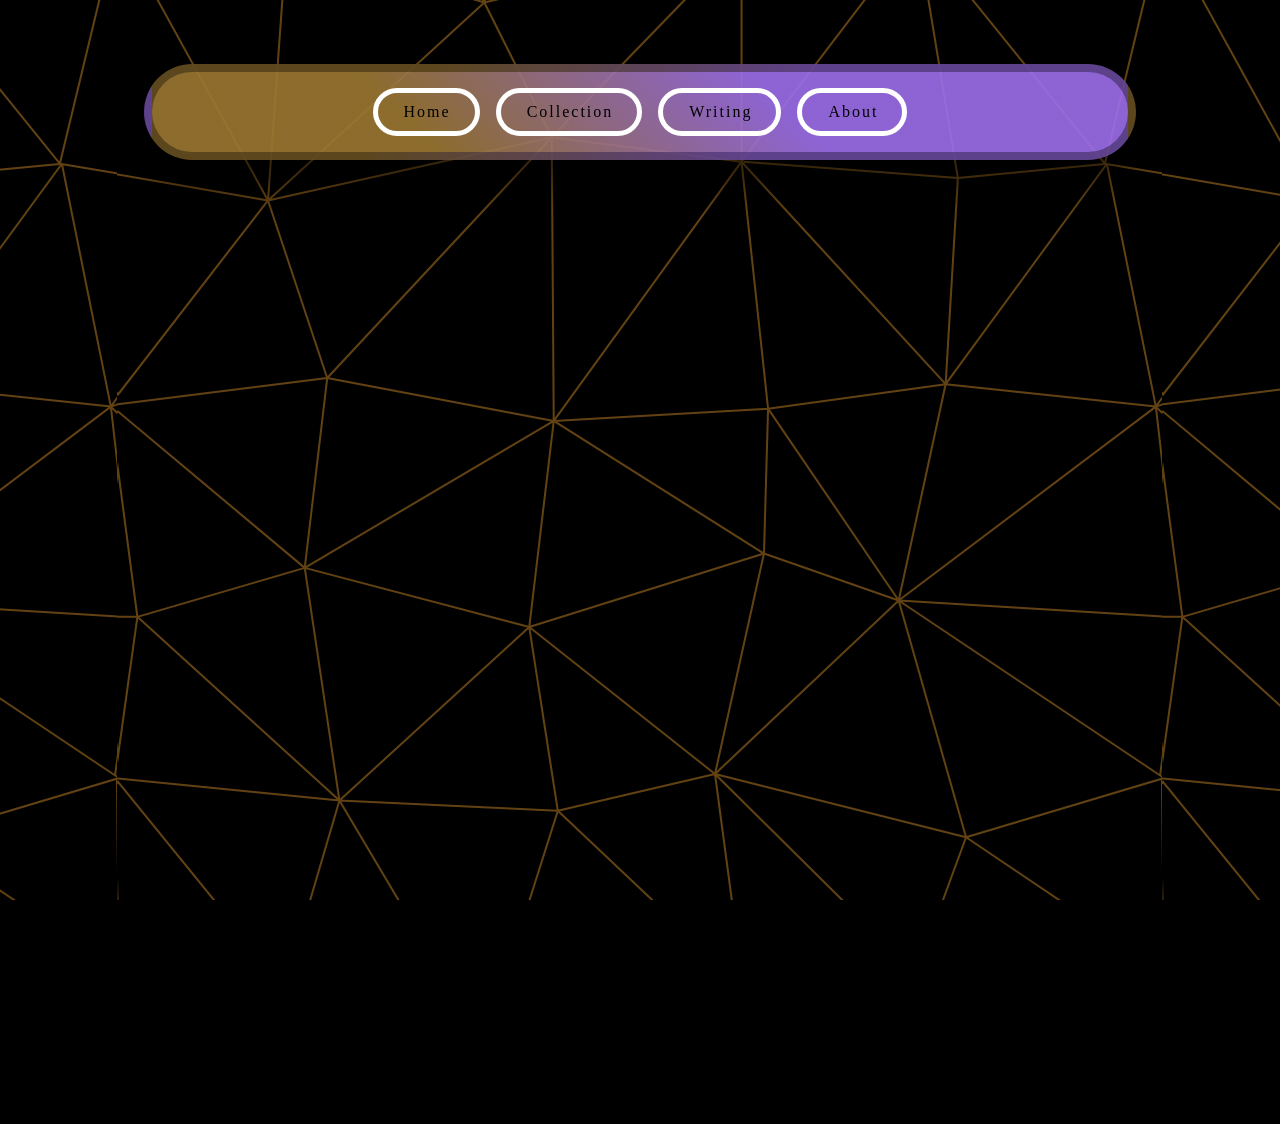
<file: about/pronouns/index.html>
<!DOCTYPE html>
<html lang="en">
   <head>
      <meta name="robots" content="noindex, nofollow">
      <title>Marionette's Pronouns</title>
      <!-- <link href="Pages%20marionette_files/css2_p9Bo.css" rel="stylesheet" type="text/css"> -->
    <style>
         html,body,div,span,applet,object,iframe,h1,h2,h3,h4,h5,h6,p,blockquote,pre,a,abbr,acronym,address,big,cite,code,del,dfn,em,img,ins,kbd,q,s,samp,small,strike,strong,sub,sup,tt,var,b,u,i,center,dl,dt,dd,ol,ul,li,fieldset,form,label,legend,table,caption,tbody,tfoot,thead,tr,th,td,article,aside,canvas,details,embed,figure,figcaption,footer,header,hgroup,menu,nav,output,ruby,section,summary,time,mark,audio,video{margin:0;padding:0;border:0;font-size:100%;font:inherit;vertical-align:baseline;}article,aside,details,figcaption,figure,footer,header,hgroup,menu,nav,section{display:block;}body{line-height:1;}ol,ul{list-style:none;}blockquote,q{quotes:none;}blockquote::before,blockquote::after,q::before,q::after{content:'';content:none;}table{border-collapse:collapse;border-spacing:0;}body{-webkit-text-size-adjust:none}mark{background-color:transparent;color:inherit}input::-moz-focus-inner{border:0;padding:0}input[type="text"],input[type="email"],select,textarea{-moz-appearance:none;-webkit-appearance:none;-ms-appearance:none;appearance:none}*, *::before, *::after {box-sizing: border-box;}body {line-height: 1.0;min-height: var(--viewport-height);min-width: 320px;overflow-x: hidden;word-wrap: break-word;background-color: #000000;}body::before {background-attachment: scroll;content: '';display: block;height: var(--background-height);left: 0;pointer-events: none;position: fixed;top: 0;transform: scale(1);width: 100vw;z-index: 0;background-image: url('data:image/svg+xml;charset=utf8,%3Csvg%20xmlns%3D%22http%3A%2F%2Fwww.w3.org%2F2000%2Fsvg%22%20viewBox%3D%220%200%20512%20512%22%20width%3D%22512%22%20height%3D%22512%22%20preserveAspectRatio%3D%22none%22%3E%20%3Cpath%20d%3D%22M1.6-1.8l80.9%2C9.2%20M0%2C0l73.5%2C133.5%20M83.9-1.3l-1.4%2C8.8%20M82.5%2C7.5l-7.5-9%20M179.5%2C36.5l-97-29%20M157.5-2.5l22%2C39%20M190.5-1.5l-11%2C38%20M305.5%2C6.5l-8-9%20M305.5-3.5v10%20M212.5%2C102.5l-33-66%20M305.5%2C114.5V6.5%20M389.5-2.5l2%2C4%20M411.5%2C122.5l-20-121%20M483.5%2C115.5l-92-114%20M102.5%2C220.5l-29-87%20M179.5%2C36.5l126-30%20M212.5%2C102.5l93%2C12%20M305.5%2C6.5%20l-93%2C96%20M391.5%2C1.5l-86%2C5%20M305.5%2C114.5l86-113%20M411.5%2C122.5l-105-8%20M212.5%2C102.5l-139%2C31%20M179.5%2C36.5l-106%2C97%20M82.5%2C7.5l-9%2C126%20M-1.5%2C120.5l75%2C13%20M-1.5%2C230.5l75-97%20M-1.5%2C233.5l104-13%20M212.5%2C102.5l-110%2C118%20M213.5%2C241.5l-111-21%20M212.5%2C102.5l1%2C139%20M305.5%2C114.5l-92%2C127%20M318.5%2C235.5l-105%2C6%20M305.5%2C114.5l13%2C121%20M405.5%2C223.5l-100-109%20M411.5%2C122.5l-6%2C101%20M318.5%2C235.5l87-12%20M411.5%2C122.5l73-7%20M405.5%2C223.5l79-108%20M391.5%2C1.5l123.9-2%20M483.5%2C115.5l28-116%20M508.5%2C234.5l-103-11%20M484.5%2C115.5l24%2C119%20M513.5%2C120.5l-30-5%20M318.5%2C235.5l64%2C94%20M405.5%2C223.5l-23%2C106%20M508.5%2C234.5l-126%2C95%20M514.5%2C337.5l-132-8%20M512.5%2C416.5l-130-87%20M415.5%2C445.5l97-29%20M382.5%2C329.5l33%2C116%20M513.5%2C511.5l-98-66%20M390.5%2C513.5l25-68%20M292.5%2C414.5l123%2C31%20M392.5%2C513.5l-100-99%20M382.5%2C329.5l-90%2C85%20M316.5%2C306.5l-24%2C108%20M382.5%2C329.5l-66-23%20M318.5%2C235.5l-2%2C71%20M213.5%2C241.5l103%2C65%20M201.5%2C342.5l115-36%20M213.5%2C241.5l-12%2C101%20M215.5%2C432.5l-14-90%20M292.5%2C414.5l-77%2C18%20M201.5%2C342.5l91%2C72%20M215.5%2C432.5l92%2C87%20M292.5%2C414.5l14%2C105%20M215.5%2C432.5l-26%2C82%20M108.5%2C427.5l107%2C5%20M201.5%2C342.5l-93%2C85%20M159.5%2C513.5l-51-86%20M83.5%2C512.5l25-85%20M-1.5%2C416.5l110%2C11%20M76.5%2C512.5l-78-96%20M91.5%2C313.5l17%2C114%20M9.5%2C337.5l99%2C90%20M-1.5%2C416.5l11-79%20M-2.5%2C337.5h12%20M91.5%2C313.5l-82%2C24%20M91.5%2C313.5l11-93%20M91.5%2C313.5l122-72%20M-0.5%2C236.5l92%2C77%20M201.5%2C342.5l-110-29%20M9.5%2C337.5l-13.4-102%20M508.5%2C234.5l5-7%20M514.5%2C232.5l-6%2C2%20M513.5%2C239.5%20l-5-5%20M517.6%2C313.9l-9.1-79.4%20M-1.5%2C416.5l2%2C95.9%20M511.5%2C416.5l1%2C94%20M417.3%2C514.1l96.2-2.6%20M510.5%2C415.5l5.3-38.4%20M0.5%2C510.5%20l30.4%2C2.6%22%20vector-effect%3D%22non-scaling-stroke%22%20fill%3D%22none%22%20stroke%3D%22rgba(222,150,42,0.439)%22%20stroke-width%3D%222.01px%22%20%2F%3E%3C%2Fsvg%3E');background-size: 1045px;background-position: center;background-repeat: repeat;}:root {--background-height: 100vh;--site-language-alignment: left;--site-language-direction: ltr;--site-language-flex-alignment: flex-start;--site-language-indent-left: 1;--site-language-indent-right: 0;--site-language-margin-left: 0;--site-language-margin-right: auto;--viewport-height: 100vh;}html {font-size: 17pt;}u {text-decoration: underline;}strong {color: inherit;font-weight: bolder;}em {font-style: italic;}code {background-color: rgba(144,144,144,0.25);border-radius: 0.25em;font-family: 'Lucida Console', 'Courier New', monospace;font-size: 0.9em;font-weight: normal;letter-spacing: 0;margin: 0 0.25em;padding: 0.25em 0.5em;text-indent: 0;}mark {background-color: rgba(144,144,144,0.25);}spoiler-text {-webkit-text-stroke: 0;background-color: rgba(32,32,32,0.75);text-shadow: none;-webkit-text-stroke: 0;color: transparent;cursor: pointer;transition: color 0.1s ease-in-out;}spoiler-text.active {color: #FFFFFF;cursor: text;}s {text-decoration: line-through;}sub {font-size: smaller;vertical-align: sub;}sup {font-size: smaller;vertical-align: super;}a {color: inherit;text-decoration: underline;transition: color 0.25s ease;}a[onclick]:not([href]) {cursor: pointer;}unloaded-script {display: none;}.site-wrapper {-webkit-overflow-scrolling: touch;align-items: center;display: flex;flex-direction: column;justify-content: center;min-height: var(--viewport-height);overflow: hidden;position: relative;z-index: 2;}.site-main {--alignment: right;--flex-alignment: flex-end;--indent-left: 0;--indent-right: 1;--margin-left: auto;--margin-right: 0;--border-radius-tl: 0;--border-radius-tr: 0;--border-radius-br: 0;--border-radius-bl: 0;align-items: center;display: flex;flex-grow: 0;flex-shrink: 0;justify-content: center;max-width: 100%;position: relative;text-align: var(--alignment);z-index: 1;transition: opacity 1.375s ease-in-out 0s;}.site-main > .inner {--padding-horizontal: 4rem;--padding-vertical: 4rem;--spacing: 0rem;--width: 70rem;border-radius: var(--border-radius-tl) var(--border-radius-tr) var(--border-radius-br) var(--border-radius-bl);max-width: 100%;position: relative;width: var(--width);z-index: 1;padding: var(--padding-vertical) var(--padding-horizontal);}.site-main > .inner > header {margin-bottom: var(--spacing);border-top-left-radius: inherit;border-top-right-radius: inherit;}.site-main > .inner > footer {margin-top: var(--spacing);border-bottom-left-radius: inherit;border-bottom-right-radius: inherit;}.site-main > .inner > * > * {margin-top: var(--spacing);margin-bottom: var(--spacing);}.site-main > .inner > * > :first-child {margin-top: 0 !important;}.site-main > .inner > * > :last-child {margin-bottom: 0 !important;}.site-main > .inner > .full {margin-left: calc(var(--padding-horizontal) * -1);max-width: calc(100% + calc(var(--padding-horizontal) * 2) + 0.4725px);width: calc(100% + calc(var(--padding-horizontal) * 2) + 0.4725px);}.site-main > .inner > .full:first-child {border-top-left-radius: inherit;border-top-right-radius: inherit;margin-top: calc(var(--padding-vertical) * -1) !important;}.site-main > .inner > .full:last-child {border-bottom-left-radius: inherit;border-bottom-right-radius: inherit;margin-bottom: calc(var(--padding-vertical) * -1) !important;}.site-main > .inner > .full.screen {border-radius: 0 !important;max-width: 100vw;position: relative;width: 100vw;left: 50%;margin-left: -50vw;right: auto;}.site-main > .inner > * > .full {margin-left: calc(-4rem);max-width: calc(100% + 8rem + 0.4725px);width: calc(100% + 8rem + 0.4725px);}.site-main > .inner > * > .full.screen {border-radius: 0 !important;max-width: 100vw;position: relative;width: 100vw;left: 50%;margin-left: -50vw;right: auto;}.site-main > .inner > header > .full:first-child {border-top-left-radius: inherit;border-top-right-radius: inherit;margin-top: -4rem !important;}.site-main > .inner > footer > .full:last-child {margin-bottom: -4rem !important;border-bottom-left-radius: inherit;border-bottom-right-radius: inherit;}body.is-loading .site-main {opacity: 0;}body.is-instant .site-main, body.is-instant .site-main > .inner > *,body.is-instant .site-main > .inner > section > * {transition: none !important;}body.is-instant::after {display: none !important;transition: none !important;}.text-component {direction: var(--site-language-direction);position: relative;}.text-component span.p {display: block;position: relative;}.text-component span[style], .text-component strong, .text-component a, .text-component code, .text-component mark, .text-component spoiler-text {-webkit-text-fill-color: currentcolor;}.text-component.instance-2 {color: #FFFFFF;font-family: '-apple-system', 'BlinkMacSystemFont', 'Segoe UI', 'Roboto', 'Helvetica Neue', 'Arial', sans-serif, 'Apple Color Emoji', 'Segoe UI Emoji', 'Segoe UI Symbol';font-size: 1em;line-height: 1.5;font-weight: 400;text-shadow: 0.124rem 0.017rem 0.125rem #000000;}.text-component.instance-2 a {text-decoration: underline;}.text-component.instance-2 a:hover {text-decoration: none;}.text-component.instance-2 span.p:nth-child(n + 2) {margin-top: 1rem;}.text-component.instance-5 {color: #FFFFFF;font-family: '-apple-system', 'BlinkMacSystemFont', 'Segoe UI', 'Roboto', 'Helvetica Neue', 'Arial', sans-serif, 'Apple Color Emoji', 'Segoe UI Emoji', 'Segoe UI Symbol';font-size: 1em;line-height: 1.5;font-weight: 400;text-shadow: 0.124rem 0.017rem 0.125rem #000000;}.text-component.instance-5 a {text-decoration: underline;}.text-component.instance-5 a:hover {text-decoration: none;}.text-component.instance-5 span.p:nth-child(n + 2) {margin-top: 1rem;}.text-component.instance-4 {color: #FFFFFF;font-family: '-apple-system', 'BlinkMacSystemFont', 'Segoe UI', 'Roboto', 'Helvetica Neue', 'Arial', sans-serif, 'Apple Color Emoji', 'Segoe UI Emoji', 'Segoe UI Symbol';
         font-size: 1em;line-height: 1.5;font-weight: 400;}.text-component.instance-4 a {text-decoration: underline;}.text-component.instance-4 a:hover {text-decoration: none;}.text-component.instance-4 span.p:nth-child(n + 2) {margin-top: 1rem;}.text-component.instance-6 {color: #FFFFFF;font-family: '-apple-system', 'BlinkMacSystemFont', 'Segoe UI', 'Roboto', 'Helvetica Neue', 'Arial', sans-serif, 'Apple Color Emoji', 'Segoe UI Emoji', 'Segoe UI Symbol';font-size: 1em;line-height: 1.5;font-weight: 400;text-shadow: 0.124rem 0.017rem 0.125rem #000000;}.text-component.instance-6 a {text-decoration: underline;}.text-component.instance-6 a:hover {text-decoration: none;}.text-component.instance-6 span.p:nth-child(n + 2) {margin-top: 1rem;}.buttons-component {cursor: default;display: flex;justify-content: var(--flex-alignment);letter-spacing: 0;padding: 0;}.buttons-component > li {max-width: 100%;text-align: var(--alignment);}.buttons-component > li > a {align-items: center;justify-content: center;max-width: 100%;text-align: center;text-decoration: none;vertical-align: middle;white-space: nowrap;}.buttons-component.instance-1 {--flex-alignment: center;--alignment: center;gap: 1rem;flex-direction: row;flex-wrap: wrap;}.buttons-component.instance-1:not(:first-child) {margin-top: 1.75rem !important;}.buttons-component.instance-1:not(:last-child) {margin-bottom: 1.75rem !important;}.buttons-component.instance-1 > li > a {display: inline-block;width: auto;height: 3rem;line-height: calc(3rem - 10px);padding: 0 1.5rem;vertical-align: middle;font-family: 'IM Fell English', serif;letter-spacing: 0.125rem;padding-left: calc(0.125rem + 1.5rem);font-size: 1em;font-weight: 400;border-radius: 3rem;direction: var(--site-language-direction);overflow: hidden;text-overflow: ellipsis;color: #000000;border: solid 5px #FFFFFF;transition: color 0.25s ease, background-color 0.25s ease, border-color 0.25s ease;}.buttons-component.instance-1 > li > a:hover {border-color: #FFE7D9 !important;color: #FFE7D9 !important;}.buttons-component.instance-3 {--flex-alignment: center;--alignment: center;gap: 1rem;flex-direction: row;flex-wrap: wrap;}.buttons-component.instance-3:not(:first-child) {margin-top: 1.75rem !important;}.buttons-component.instance-3:not(:last-child) {margin-bottom: 1.75rem !important;}.buttons-component.instance-3 > li > a {display: inline-flex;width: auto;height: 3rem;line-height: 3rem;padding: 0 1.5rem;vertical-align: middle;font-family: 'IM Fell English', serif;letter-spacing: 0.125rem;padding-left: calc(0.125rem + 1.5rem);font-size: 1em;font-weight: 400;border-radius: 3rem;color: #000000;border: solid 5px #FFFFFF;transition: color 0.25s ease, background-color 0.25s ease, border-color 0.25s ease;}.buttons-component.instance-3 > li > a > svg {display: block;fill: #FF4D00;flex-grow: 0;flex-shrink: 0;height: 100%;min-width: 16px;pointer-events: none;width: 1em;margin-left: -0.125em;margin-right: calc(0.5em + 0.125rem);transition: fill 0.25s ease;}.buttons-component.instance-3 > li > a > .label {direction: var(--site-language-direction);overflow: hidden;}.buttons-component.instance-3 > li > a:hover {border-color: #FFE7D9 !important;color: #FFE7D9 !important;}.buttons-component.instance-3 > li > a:hover > svg {fill: #FFE7D9 !important;}.buttons-component.instance-4 {--flex-alignment: center;--alignment: center;gap: 1rem;flex-direction: row;flex-wrap: wrap;}.buttons-component.instance-4:not(:first-child) {margin-top: 1.75rem !important;}.buttons-component.instance-4:not(:last-child) {margin-bottom: 1.75rem !important;}.buttons-component.instance-4 > li > a {display: inline-block;width: auto;height: 3rem;line-height: calc(3rem - 10px);padding: 0 1.5rem;vertical-align: middle;font-family: 'IM Fell English', serif;letter-spacing: 0.125rem;padding-left: calc(0.125rem + 1.5rem);font-size: 1em;font-weight: 400;border-radius: 3rem;direction: var(--site-language-direction);overflow: hidden;text-overflow: ellipsis;color: #000000;border: solid 5px #FFFFFF;transition: color 0.25s ease, background-color 0.25s ease, border-color 0.25s ease;}.buttons-component.instance-4 > li > a:hover {border-color: #FFE7D9 !important;color: #FFE7D9 !important;}.buttons-component.instance-2 {--flex-alignment: center;--alignment: center;gap: 1rem;flex-direction: row;flex-wrap: wrap;}.buttons-component.instance-2:not(:first-child) {margin-top: 1.75rem !important;}.buttons-component.instance-2:not(:last-child) {margin-bottom: 1.75rem !important;}.buttons-component.instance-2 > li > a {display: inline-block;width: auto;height: 3rem;line-height: calc(3rem - 10px);padding: 0 1.5rem;vertical-align: middle;font-family: 'IM Fell English', serif;letter-spacing: 0.125rem;padding-left: calc(0.125rem + 1.5rem);font-size: 1em;font-weight: 400;border-radius: 3rem;direction: var(--site-language-direction);overflow: hidden;text-overflow: ellipsis;color: #000000;border: solid 5px #FFFFFF;transition: color 0.25s ease, background-color 0.25s ease, border-color 0.25s ease;}.buttons-component.instance-2 > li > a:hover {border-color: #FFE7D9 !important;color: #FFE7D9 !important;}.container-component {position: relative;}.container-component > .wrapper {vertical-align: top;position: relative;max-width: 100%;border-radius: inherit;}.container-component > .wrapper > .inner {vertical-align: top;position: relative;max-width: 100%;border-radius: inherit;text-align: var(--alignment);}.container-component.full:first-child > .wrapper {border-top-left-radius: inherit;border-top-right-radius: inherit;}.container-component.full:last-child > .wrapper {border-bottom-left-radius: inherit;border-bottom-right-radius: inherit;}.container-component.full:first-child > .wrapper > .inner {border-top-left-radius: inherit;border-top-right-radius: inherit;}.container-component.full:last-child > .wrapper > .inner {border-bottom-left-radius: inherit;border-bottom-right-radius: inherit;}.container-component.instance-2 {--alignment: center;--flex-alignment: center;--indent-left: 1;--indent-right: 1;--margin-left: auto;--margin-right: auto;display: flex;width: 100%;align-items: center;justify-content: center;background-image: linear-gradient(45deg, rgba(156,120,50,0.902) 27%, rgba(157,110,235,0.902) 64%);background-position: 0% 0%;background-repeat: repeat;background-size: cover;border-color: rgba(0,0,0,0.349);border-style: solid;border-width: 8px;box-shadow: 0rem 1.75rem 2rem 0rem rgba(0,0,0,0.451);border-radius: 6rem;}.container-component.instance-2 > .wrapper > .inner {--gutters: 7.25rem;--padding-horizontal: 4.75rem;--padding-vertical: 1rem;--spacing: 1.25rem;padding: var(--padding-vertical) var(--padding-horizontal);border-radius: calc(6rem - 8px);}.container-component.instance-2 > .wrapper {max-width: var(--width);width: 100%;}.container-component.instance-2.default > .wrapper > .inner > * {margin-bottom: var(--spacing);margin-top: var(--spacing);}.container-component.instance-2.default > .wrapper > .inner > *:first-child {margin-top: 0 !important;}.container-component.instance-2.default > .wrapper > .inner > *:last-child {margin-bottom: 0 !important;}.container-component.instance-2.columns > .wrapper > .inner {flex-wrap: wrap;display: flex;align-items: center;}.container-component.instance-2.columns > .wrapper > .inner > * {flex-grow: 0;flex-shrink: 0;max-width: 100%;text-align: var(--alignment);padding: 0 0 0 var(--gutters);}.container-component.instance-2.columns > .wrapper > .inner > * > * {margin-bottom: var(--spacing);margin-top: var(--spacing);}.container-component.instance-2.columns > .wrapper > .inner > * > *:first-child {margin-top: 0 !important;}.container-component.instance-2.columns > .wrapper > .inner > * > *:last-child {margin-bottom: 0 !important;}.container-component.instance-2.columns > .wrapper > .inner > *:first-child {margin-left: calc(var(--gutters) * -1);}.container-component.instance-2.default > .wrapper > .inner > .full {margin-left: calc(var(--padding-horizontal) * -1);max-width: none !important;width: calc(100% + (var(--padding-horizontal) * 2) + 0.4725px);}.container-component.instance-2.default > .wrapper > .inner > .full:first-child {margin-top: calc(var(--padding-vertical) * -1) !important;border-top-left-radius: inherit;border-top-right-radius: inherit;}.container-component.instance-2.default > .wrapper > .inner > .full:last-child {margin-bottom: calc(var(--padding-vertical) * -1) !important;border-bottom-left-radius: inherit;border-bottom-right-radius: inherit;}.container-component.instance-2.columns > .wrapper > .inner > div > .full {margin-left: calc(var(--gutters) * -0.5);max-width: none !important;width: calc(100% + var(--gutters) + 0.4725px);}.container-component.instance-2.columns > .wrapper > .inner > div:first-child > .full {margin-left: calc(var(--padding-horizontal) * -1);width: calc(100% + var(--padding-horizontal) + calc(var(--gutters) * 0.5) + 0.4725px);}.container-component.instance-2.columns > .wrapper > .inner > div:last-child > .full {width: calc(100% + var(--padding-horizontal) + calc(var(--gutters) * 0.5) + 0.4725px);}.container-component.instance-2.columns > .wrapper > .inner > div > .full:first-child {margin-top: calc(var(--padding-vertical) * -1) !important;}.container-component.instance-2.columns > .wrapper > .inner > div > .full:last-child {margin-bottom: calc(var(--padding-vertical) * -1) !important;}.container-component.instance-2.columns > .wrapper > .inner > .full {align-self: stretch;}.container-component.instance-2.columns > .wrapper > .inner > .full:first-child {border-bottom-left-radius: inherit;border-top-left-radius: inherit;}.container-component.instance-2.columns > .wrapper > .inner > .full:last-child {border-bottom-right-radius: inherit;border-top-right-radius: inherit;}.container-component.instance-2.columns > .wrapper > .inner > .full > .full:first-child:last-child 
         {border-radius: inherit;height: calc(100% + (var(--padding-vertical) * 2));}.container-component.instance-2.columns > .wrapper > .inner > .full > .full:first-child:last-child > * {border-radius: inherit;height: 100%;position: absolute;width: 100%;}.container-component.instance-5 {--alignment: center;--flex-alignment: center;--indent-left: 1;--indent-right: 1;--margin-left: auto;--margin-right: auto;display: flex;width: 100%;min-height: 38rem;align-items: center;justify-content: center;background-color: rgba(0,0,0,0.459);-webkit-backdrop-filter: blur(0.175rem);backdrop-filter: blur(0.175rem);border-color: rgba(0,0,0,0.349);border-style: solid;border-width: 4px;box-shadow: 0rem 1.75rem 2rem 0rem rgba(0,0,0,0.451);border-radius: 2rem;}.container-component.instance-5 > .wrapper > .inner {--gutters: 7.25rem;--padding-horizontal: 4.75rem;--padding-vertical: 1rem;--spacing: 1.25rem;padding: var(--padding-vertical) var(--padding-horizontal);border-radius: calc(2rem - 4px);}.container-component.instance-5 > .wrapper {max-width: var(--width);width: 100%;}.container-component.instance-5.default > .wrapper > .inner > * {margin-bottom: var(--spacing);margin-top: var(--spacing);}.container-component.instance-5.default > .wrapper > .inner > *:first-child {margin-top: 0 !important;}.container-component.instance-5.default > .wrapper > .inner > *:last-child {margin-bottom: 0 !important;}.container-component.instance-5.columns > .wrapper > .inner {flex-wrap: wrap;display: flex;align-items: center;}.container-component.instance-5.columns > .wrapper > .inner > * {flex-grow: 0;flex-shrink: 0;max-width: 100%;text-align: var(--alignment);padding: 0 0 0 var(--gutters);}.container-component.instance-5.columns > .wrapper > .inner > * > * {margin-bottom: var(--spacing);margin-top: var(--spacing);}.container-component.instance-5.columns > .wrapper > .inner > * > *:first-child {margin-top: 0 !important;}.container-component.instance-5.columns > .wrapper > .inner > * > *:last-child {margin-bottom: 0 !important;}.container-component.instance-5.columns > .wrapper > .inner > *:first-child {margin-left: calc(var(--gutters) * -1);}.container-component.instance-5.default > .wrapper > .inner > .full {margin-left: calc(var(--padding-horizontal) * -1);max-width: none !important;width: calc(100% + (var(--padding-horizontal) * 2) + 0.4725px);}.container-component.instance-5.default > .wrapper > .inner > .full:first-child {margin-top: calc(var(--padding-vertical) * -1) !important;border-top-left-radius: inherit;border-top-right-radius: inherit;}.container-component.instance-5.default > .wrapper > .inner > .full:last-child {margin-bottom: calc(var(--padding-vertical) * -1) !important;border-bottom-left-radius: inherit;border-bottom-right-radius: inherit;}.container-component.instance-5.columns > .wrapper > .inner > div > .full {margin-left: calc(var(--gutters) * -0.5);max-width: none !important;width: calc(100% + var(--gutters) + 0.4725px);}.container-component.instance-5.columns > .wrapper > .inner > div:first-child > .full {margin-left: calc(var(--padding-horizontal) * -1);width: calc(100% + var(--padding-horizontal) + calc(var(--gutters) * 0.5) + 0.4725px);}.container-component.instance-5.columns > .wrapper > .inner > div:last-child > .full {width: calc(100% + var(--padding-horizontal) + calc(var(--gutters) * 0.5) + 0.4725px);}.container-component.instance-5.columns > .wrapper > .inner > div > .full:first-child {margin-top: calc(var(--padding-vertical) * -1) !important;}.container-component.instance-5.columns > .wrapper > .inner > div > .full:last-child {margin-bottom: calc(var(--padding-vertical) * -1) !important;}.container-component.instance-5.columns > .wrapper > .inner > .full {align-self: stretch;min-height: calc(38rem - (var(--padding-vertical) * 2));}.container-component.instance-5.columns > .wrapper > .inner > .full:first-child {border-bottom-left-radius: inherit;border-top-left-radius: inherit;}.container-component.instance-5.columns > .wrapper > .inner > .full:last-child {border-bottom-right-radius: inherit;border-top-right-radius: inherit;}.container-component.instance-5.columns > .wrapper > .inner > .full > .full:first-child:last-child {border-radius: inherit;height: calc(100% + (var(--padding-vertical) * 2));}.container-component.instance-5.columns > .wrapper > .inner > .full > .full:first-child:last-child > * {border-radius: inherit;height: 100%;position: absolute;width: 100%;}.container-component.instance-1 {--alignment: center;--flex-alignment: center;--indent-left: 1;--indent-right: 1;--margin-left: auto;--margin-right: auto;display: flex;width: 100%;min-height: 38rem;align-items: center;justify-content: center;background-color: rgba(157,110,235,0.42);-webkit-backdrop-filter: blur(0.6rem);backdrop-filter: blur(0.6rem);border-color: rgba(0,0,0,0.349);border-style: solid;border-width: 4px;box-shadow: 0rem 1.75rem 2rem 0rem rgba(0,0,0,0.451);border-radius: 2rem;}.container-component.instance-1 > .wrapper > .inner {--gutters: 7.25rem;--padding-horizontal: 4.75rem;--padding-vertical: 1rem;--spacing: 1.25rem;padding: var(--padding-vertical) var(--padding-horizontal);border-radius: calc(2rem - 4px);}.container-component.instance-1 > .wrapper {max-width: var(--width);width: 100%;}.container-component.instance-1.default > .wrapper > .inner > * {margin-bottom: var(--spacing);margin-top: var(--spacing);}.container-component.instance-1.default > .wrapper > .inner > *:first-child {margin-top: 0 !important;}.container-component.instance-1.default > .wrapper > .inner > *:last-child {margin-bottom: 0 !important;}.container-component.instance-1.columns > .wrapper > .inner {flex-wrap: wrap;display: flex;align-items: center;}.container-component.instance-1.columns > .wrapper > .inner > * {flex-grow: 0;flex-shrink: 0;max-width: 100%;text-align: var(--alignment);padding: 0 0 0 var(--gutters);}.container-component.instance-1.columns > .wrapper > .inner > * > * {margin-bottom: var(--spacing);margin-top: var(--spacing);}.container-component.instance-1.columns > .wrapper > .inner > * > *:first-child {margin-top: 0 !important;}.container-component.instance-1.columns > .wrapper > .inner > * > *:last-child {margin-bottom: 0 !important;}.container-component.instance-1.columns > .wrapper > .inner > *:first-child {margin-left: calc(var(--gutters) * -1);}.container-component.instance-1.default > .wrapper > .inner > .full {margin-left: calc(var(--padding-horizontal) * -1);max-width: none !important;width: calc(100% + (var(--padding-horizontal) * 2) + 0.4725px);}.container-component.instance-1.default > .wrapper > .inner > .full:first-child {margin-top: calc(var(--padding-vertical) * -1) !important;border-top-left-radius: inherit;border-top-right-radius: inherit;}.container-component.instance-1.default > .wrapper > .inner > .full:last-child {margin-bottom: calc(var(--padding-vertical) * -1) !important;border-bottom-left-radius: inherit;border-bottom-right-radius: inherit;}.container-component.instance-1.columns > .wrapper > .inner > div > .full {margin-left: calc(var(--gutters) * -0.5);max-width: none !important;width: calc(100% + var(--gutters) + 0.4725px);}.container-component.instance-1.columns > .wrapper > .inner > div:first-child > .full {margin-left: calc(var(--padding-horizontal) * -1);width: calc(100% + var(--padding-horizontal) + calc(var(--gutters) * 0.5) + 0.4725px);}.container-component.instance-1.columns > .wrapper > .inner > div:last-child > .full {width: calc(100% + var(--padding-horizontal) + calc(var(--gutters) * 0.5) + 0.4725px);}.container-component.instance-1.columns > .wrapper > .inner > div > .full:first-child {margin-top: calc(var(--padding-vertical) * -1) !important;}.container-component.instance-1.columns > .wrapper > .inner > div > .full:last-child {margin-bottom: calc(var(--padding-vertical) * -1) !important;}.container-component.instance-1.columns > .wrapper > .inner > .full {align-self: stretch;min-height: calc(38rem - (var(--padding-vertical) * 2));}.container-component.instance-1.columns > .wrapper > .inner > .full:first-child {border-bottom-left-radius: inherit;border-top-left-radius: inherit;}.container-component.instance-1.columns > .wrapper > .inner > .full:last-child {border-bottom-right-radius: inherit;border-top-right-radius: inherit;}.container-component.instance-1.columns > .wrapper > .inner > .full > .full:first-child:last-child {border-radius: inherit;height: calc(100% + (var(--padding-vertical) * 2));}.container-component.instance-1.columns > .wrapper > .inner > .full > .full:first-child:last-child > * {border-radius: inherit;height: 100%;position: absolute;width: 100%;}.container-component.instance-1 > .wrapper > .inner > :nth-child(1) {width: calc(55% + (var(--gutters) / 2));}.container-component.instance-1 > .wrapper > .inner > :nth-child(2) {width: calc(45% + (var(--gutters) / 2));}.container-component.instance-4 {--alignment: center;--flex-alignment: center;--indent-left: 1;--indent-right: 1;--margin-left: auto;--margin-right: auto;display: flex;width: 100%;min-height: 38rem;align-items: center;justify-content: center;background-color: rgba(156,120,50,0.561);-webkit-backdrop-filter: blur(0.6rem);backdrop-filter: blur(0.6rem);border-color: rgba(0,0,0,0.349);border-style: solid;border-width: 4px;box-shadow: 0rem 1.75rem 2rem 0rem rgba(0,0,0,0.451);border-radius: 2rem;}.container-component.instance-4 > .wrapper > .inner {--gutters: 7.25rem;--padding-horizontal: 4.75rem;--padding-vertical: 1rem;--spacing: 1.25rem;padding: var(--padding-vertical) var(--padding-horizontal);border-radius: calc(2rem - 4px);}.container-component.instance-4 > .wrapper {max-width: var(--width);width: 100%;}.container-component.instance-4.default > .wrapper > .inner > * {margin-bottom: var(--spacing);margin-top: var(--spacing);}.container-component.instance-4.default > .wrapper > .inner > *:first-child 
         {margin-top: 0 !important;}.container-component.instance-4.default > .wrapper > .inner > *:last-child {margin-bottom: 0 !important;}.container-component.instance-4.columns > .wrapper > .inner {flex-wrap: wrap;display: flex;align-items: center;}.container-component.instance-4.columns > .wrapper > .inner > * {flex-grow: 0;flex-shrink: 0;max-width: 100%;text-align: var(--alignment);padding: 0 0 0 var(--gutters);}.container-component.instance-4.columns > .wrapper > .inner > * > * {margin-bottom: var(--spacing);margin-top: var(--spacing);}.container-component.instance-4.columns > .wrapper > .inner > * > *:first-child {margin-top: 0 !important;}.container-component.instance-4.columns > .wrapper > .inner > * > *:last-child {margin-bottom: 0 !important;}.container-component.instance-4.columns > .wrapper > .inner > *:first-child {margin-left: calc(var(--gutters) * -1);}.container-component.instance-4.default > .wrapper > .inner > .full {margin-left: calc(var(--padding-horizontal) * -1);max-width: none !important;width: calc(100% + (var(--padding-horizontal) * 2) + 0.4725px);}.container-component.instance-4.default > .wrapper > .inner > .full:first-child {margin-top: calc(var(--padding-vertical) * -1) !important;border-top-left-radius: inherit;border-top-right-radius: inherit;}.container-component.instance-4.default > .wrapper > .inner > .full:last-child {margin-bottom: calc(var(--padding-vertical) * -1) !important;border-bottom-left-radius: inherit;border-bottom-right-radius: inherit;}.container-component.instance-4.columns > .wrapper > .inner > div > .full {margin-left: calc(var(--gutters) * -0.5);max-width: none !important;width: calc(100% + var(--gutters) + 0.4725px);}.container-component.instance-4.columns > .wrapper > .inner > div:first-child > .full {margin-left: calc(var(--padding-horizontal) * -1);width: calc(100% + var(--padding-horizontal) + calc(var(--gutters) * 0.5) + 0.4725px);}.container-component.instance-4.columns > .wrapper > .inner > div:last-child > .full {width: calc(100% + var(--padding-horizontal) + calc(var(--gutters) * 0.5) + 0.4725px);}.container-component.instance-4.columns > .wrapper > .inner > div > .full:first-child {margin-top: calc(var(--padding-vertical) * -1) !important;}.container-component.instance-4.columns > .wrapper > .inner > div > .full:last-child {margin-bottom: calc(var(--padding-vertical) * -1) !important;}.container-component.instance-4.columns > .wrapper > .inner > .full {align-self: stretch;min-height: calc(38rem - (var(--padding-vertical) * 2));}.container-component.instance-4.columns > .wrapper > .inner > .full:first-child {border-bottom-left-radius: inherit;border-top-left-radius: inherit;}.container-component.instance-4.columns > .wrapper > .inner > .full:last-child {border-bottom-right-radius: inherit;border-top-right-radius: inherit;}.container-component.instance-4.columns > .wrapper > .inner > .full > .full:first-child:last-child {border-radius: inherit;height: calc(100% + (var(--padding-vertical) * 2));}.container-component.instance-4.columns > .wrapper > .inner > .full > .full:first-child:last-child > * {border-radius: inherit;height: 100%;position: absolute;width: 100%;}.container-component.instance-4 > .wrapper > .inner > :nth-child(1) {width: calc(55% + (var(--gutters) / 2));}.container-component.instance-4 > .wrapper > .inner > :nth-child(2) {width: calc(45% + (var(--gutters) / 2));}.container-component.instance-3 {--alignment: center;--flex-alignment: center;--indent-left: 1;--indent-right: 1;--margin-left: auto;--margin-right: auto;display: flex;width: 100%;min-height: 38rem;align-items: center;justify-content: center;background-color: rgba(201,93,93,0.329);-webkit-backdrop-filter: blur(0.6rem);backdrop-filter: blur(0.6rem);border-color: rgba(0,0,0,0.349);border-style: solid;border-width: 4px;box-shadow: 0rem 1.75rem 2rem 0rem rgba(0,0,0,0.451);border-radius: 2rem;}.container-component.instance-3 > .wrapper > .inner {--gutters: 7.25rem;--padding-horizontal: 4.75rem;--padding-vertical: 1rem;--spacing: 1.25rem;padding: var(--padding-vertical) var(--padding-horizontal);border-radius: calc(2rem - 4px);}.container-component.instance-3 > .wrapper {max-width: var(--width);width: 100%;}.container-component.instance-3.default > .wrapper > .inner > * {margin-bottom: var(--spacing);margin-top: var(--spacing);}.container-component.instance-3.default > .wrapper > .inner > *:first-child {margin-top: 0 !important;}.container-component.instance-3.default > .wrapper > .inner > *:last-child {margin-bottom: 0 !important;}.container-component.instance-3.columns > .wrapper > .inner {flex-wrap: wrap;display: flex;align-items: center;}.container-component.instance-3.columns > .wrapper > .inner > * {flex-grow: 0;flex-shrink: 0;max-width: 100%;text-align: var(--alignment);padding: 0 0 0 var(--gutters);}.container-component.instance-3.columns > .wrapper > .inner > * > * {margin-bottom: var(--spacing);margin-top: var(--spacing);}.container-component.instance-3.columns > .wrapper > .inner > * > *:first-child {margin-top: 0 !important;}.container-component.instance-3.columns > .wrapper > .inner > * > *:last-child {margin-bottom: 0 !important;}.container-component.instance-3.columns > .wrapper > .inner > *:first-child {margin-left: calc(var(--gutters) * -1);}.container-component.instance-3.default > .wrapper > .inner > .full {margin-left: calc(var(--padding-horizontal) * -1);max-width: none !important;width: calc(100% + (var(--padding-horizontal) * 2) + 0.4725px);}.container-component.instance-3.default > .wrapper > .inner > .full:first-child {margin-top: calc(var(--padding-vertical) * -1) !important;border-top-left-radius: inherit;border-top-right-radius: inherit;}.container-component.instance-3.default > .wrapper > .inner > .full:last-child {margin-bottom: calc(var(--padding-vertical) * -1) !important;border-bottom-left-radius: inherit;border-bottom-right-radius: inherit;}.container-component.instance-3.columns > .wrapper > .inner > div > .full {margin-left: calc(var(--gutters) * -0.5);max-width: none !important;width: calc(100% + var(--gutters) + 0.4725px);}.container-component.instance-3.columns > .wrapper > .inner > div:first-child > .full {margin-left: calc(var(--padding-horizontal) * -1);width: calc(100% + var(--padding-horizontal) + calc(var(--gutters) * 0.5) + 0.4725px);}.container-component.instance-3.columns > .wrapper > .inner > div:last-child > .full {width: calc(100% + var(--padding-horizontal) + calc(var(--gutters) * 0.5) + 0.4725px);}.container-component.instance-3.columns > .wrapper > .inner > div > .full:first-child {margin-top: calc(var(--padding-vertical) * -1) !important;}.container-component.instance-3.columns > .wrapper > .inner > div > .full:last-child {margin-bottom: calc(var(--padding-vertical) * -1) !important;}.container-component.instance-3.columns > .wrapper > .inner > .full {align-self: stretch;min-height: calc(38rem - (var(--padding-vertical) * 2));}.container-component.instance-3.columns > .wrapper > .inner > .full:first-child {border-bottom-left-radius: inherit;border-top-left-radius: inherit;}.container-component.instance-3.columns > .wrapper > .inner > .full:last-child {border-bottom-right-radius: inherit;border-top-right-radius: inherit;}.container-component.instance-3.columns > .wrapper > .inner > .full > .full:first-child:last-child {border-radius: inherit;height: calc(100% + (var(--padding-vertical) * 2));}.container-component.instance-3.columns > .wrapper > .inner > .full > .full:first-child:last-child > * {border-radius: inherit;height: 100%;position: absolute;width: 100%;}.container-component.instance-3 > .wrapper > .inner > :nth-child(1) {width: calc(55% + (var(--gutters) / 2));}.container-component.instance-3 > .wrapper > .inner > :nth-child(2) {width: calc(45% + (var(--gutters) / 2));}#footer {margin-top: 1.5rem !important;}#credits {display: block;opacity: 1 !important;position: relative;transition-delay: 0s !important;}#credits span {border-radius: 24px;cursor: pointer;display: inline-block;font-family: Arial, sans-serif;font-size: 12px;letter-spacing: 0;line-height: 1;position: relative;text-decoration: none;width: auto;color: rgba(127,127,127,0.502);}#credits span a {display: inline-block;padding: 0.5em 0.375em;position: relative;text-decoration: none;transition: color 0.25s ease, transform 0.25s ease;z-index: 1;}#credits span a::before {content: '( ';opacity: 1;transition: opacity 0.25s ease;}#credits span a::after {content: ' )';opacity: 1;transition: opacity 0.25s ease;}#credits span::after {background-image: linear-gradient(30deg, #A464A1 15%, #3B5DAD 85%);border-radius: inherit;box-shadow: 0 0.25em 1.25em 0 rgba(0,0,0,0.25);content: '';display: block;height: calc(100% + 2px);left: -1px;opacity: 0;pointer-events: none;position: absolute;top: -1px;transition: opacity 0.25s ease, box-shadow 0.25s ease, transform 0.25s ease;width: calc(100% + 2px);}#credits span:hover {text-transform: none !important;}#credits span:hover a {color: #ffffff !important;transform: scale(1.1) translateY(-0.05rem);}#credits span:hover a::before {opacity: 0;}#credits span:hover a::after {opacity: 0;}#credits span:hover::after {opacity: 1;transform: scale(1.1) translateY(-0.05rem);}@media (max-width: 1920px) {}@media (max-width: 1680px) {html {font-size: 12pt;}}@media (max-width: 1280px) {html {font-size: 12pt;}}@media (max-width: 1024px) {}@media (max-width: 980px) {html {font-size: 11pt;}}@media (max-width: 736px) {html {font-size: 12pt;}.site-main {--alignment: center;--flex-alignment: center;--indent-left: 1;--indent-right: 1;--margin-left: auto;--margin-right: auto;}.site-main > .inner {--padding-horizontal: 2rem;--padding-vertical: 2rem;--spacing: 0rem;}.site-main > .inner > * > .full {margin-left: calc(-2rem);max-width: calc(100% + 4rem + 0.4725px);width: calc(100% + 4rem + 0.4725px);}.site-main > .inner > * > .full.screen 
         {margin-left: -50vw;}.site-main > .inner > header > .full:first-child {margin-top: -2rem !important;}.site-main > .inner > footer > .full:last-child {margin-bottom: -2rem !important;}.text-component.instance-2 {letter-spacing: 0rem;width: 100%;font-size: 1em;line-height: 1.5;}.text-component.instance-5 {letter-spacing: 0rem;width: 100%;font-size: 1em;line-height: 1.5;}.text-component.instance-4 {letter-spacing: 0rem;width: 100%;font-size: 1em;line-height: 1.5;}.text-component.instance-6 {letter-spacing: 0rem;width: 100%;font-size: 1em;line-height: 1.5;}.buttons-component.instance-1 {gap: 1rem;}.buttons-component.instance-1:not(:first-child) {margin-top: 1.3125rem !important;}.buttons-component.instance-1:not(:last-child) {margin-bottom: 1.3125rem !important;}.buttons-component.instance-1 > li > a {letter-spacing: 0.125rem;padding-left: calc(0.125rem + 1.5rem);font-size: 1em;}.buttons-component.instance-3 {gap: 1rem;}.buttons-component.instance-3:not(:first-child) {margin-top: 1.3125rem !important;}.buttons-component.instance-3:not(:last-child) {margin-bottom: 1.3125rem !important;}.buttons-component.instance-3 > li > a {letter-spacing: 0.125rem;padding-left: calc(0.125rem + 1.5rem);font-size: 1em;}.buttons-component.instance-3 > li > a > svg {width: 1em;}.buttons-component.instance-4 {gap: 1rem;}.buttons-component.instance-4:not(:first-child) {margin-top: 1.3125rem !important;}.buttons-component.instance-4:not(:last-child) {margin-bottom: 1.3125rem !important;}.buttons-component.instance-4 > li > a {letter-spacing: 0.125rem;padding-left: calc(0.125rem + 1.5rem);font-size: 1em;}.buttons-component.instance-2 {gap: 1rem;}.buttons-component.instance-2:not(:first-child) {margin-top: 1.3125rem !important;}.buttons-component.instance-2:not(:last-child) {margin-bottom: 1.3125rem !important;}.buttons-component.instance-2 > li > a {letter-spacing: 0.125rem;padding-left: calc(0.125rem + 1.5rem);font-size: 1em;}.container-component.instance-2 > .wrapper > .inner {--gutters: 4rem;--padding-horizontal: 2rem;--padding-vertical: 1rem;--spacing: 1.25rem;}.container-component.instance-2.columns > .wrapper > .inner {flex-direction: column-reverse !important;flex-wrap: nowrap !important;}.container-component.instance-2.columns > .wrapper > .inner > span {height: 0;margin-top: calc(var(--padding-vertical) * -2);pointer-events: none;visibility: hidden;}.container-component.instance-2.columns > .wrapper > .inner > *:first-child {margin-left: 0 !important;padding-bottom: 0 !important;}.container-component.instance-2.columns > .wrapper > .inner > * {padding: calc(var(--gutters) * 0.5) 0 !important;}.container-component.instance-2.columns > .wrapper > .inner > *:last-child {padding-top: 0 !important;}.container-component.instance-2.columns > .wrapper > .inner > div > .full {margin-left: calc(var(--padding-horizontal) * -1);width: calc(100% + (var(--padding-horizontal) * 2) + 0.4725px);}.container-component.instance-2.columns > .wrapper > .inner > div:first-of-type > .full {margin-left: calc(var(--padding-horizontal) * -1);width: calc(100% + (var(--padding-horizontal) * 2) + 0.4725px);}.container-component.instance-2.columns > .wrapper > .inner > div:last-of-type > .full {margin-left: calc(var(--padding-horizontal) * -1);width: calc(100% + (var(--padding-horizontal) * 2) + 0.4725px);}.container-component.instance-2.columns > .wrapper > .inner > div > .full:first-child {margin-top: calc(var(--gutters) * -0.5) !important;}.container-component.instance-2.columns > .wrapper > .inner > div > .full:last-child {margin-bottom: calc(var(--gutters) * -0.5) !important;}.container-component.instance-2.columns > .wrapper > .inner > div:last-of-type > .full:first-child {margin-top: calc(var(--padding-vertical) * -1) !important;}.container-component.instance-2.columns > .wrapper > .inner > div:first-of-type > .full:last-child {margin-bottom: calc(var(--padding-vertical) * -1) !important;}.container-component.instance-2.columns > .wrapper > .inner > div:last-of-type, .container-component.instance-2.columns > .wrapper > .inner > div:last-of-type > .full:first-child {border-top-left-radius: inherit;border-top-right-radius: inherit;}.container-component.instance-2.columns > .wrapper > .inner > div:first-of-type, .container-component.instance-2.columns > .wrapper > .inner > div:first-of-type > .full:last-child {border-bottom-left-radius: inherit;border-bottom-right-radius: inherit;}.container-component.instance-2.columns > .wrapper > .inner > div:last-of-type, .container-component.instance-2.columns > .wrapper > .inner > div:last-of-type > .full:last-child {border-bottom-right-radius: 0 !important;}.container-component.instance-2.columns > .wrapper > .inner > div:first-of-type, .container-component.instance-2.columns > .wrapper > .inner > div:first-of-type > .full:first-child {border-top-left-radius: 0 !important;}.container-component.instance-2.columns > .wrapper > .inner > .full > .full:first-child:last-child {height: auto;}.container-component.instance-2.columns > .wrapper > .inner > .full > .full:first-child:last-child > * {height: auto;position: relative;width: auto;}.container-component.instance-5 {min-height: 28.5rem;}.container-component.instance-5 > .wrapper > .inner {--gutters: 4rem;--padding-horizontal: 2rem;--padding-vertical: 1rem;--spacing: 1.25rem;}.container-component.instance-5.columns > .wrapper > .inner {flex-direction: column !important;flex-wrap: nowrap !important;}.container-component.instance-5.columns > .wrapper > .inner > span {height: 0;margin-top: calc(var(--gutters) * -1);pointer-events: none;visibility: hidden;}.container-component.instance-5.columns > .wrapper > .inner > *:first-child {margin-left: 0 !important;padding-top: 0 !important;}.container-component.instance-5.columns > .wrapper > .inner > * {padding: calc(var(--gutters) * 0.5) 0 !important;}.container-component.instance-5.columns > .wrapper > .inner > *:last-child {padding-bottom: 0 !important;}.container-component.instance-5.columns > .wrapper > .inner > div > .full {margin-left: calc(var(--padding-horizontal) * -1);width: calc(100% + (var(--padding-horizontal) * 2) + 0.4725px);}.container-component.instance-5.columns > .wrapper > .inner > div:first-of-type > .full {margin-left: calc(var(--padding-horizontal) * -1);width: calc(100% + (var(--padding-horizontal) * 2) + 0.4725px);}.container-component.instance-5.columns > .wrapper > .inner > div:last-of-type > .full {margin-left: calc(var(--padding-horizontal) * -1);width: calc(100% + (var(--padding-horizontal) * 2) + 0.4725px);}.container-component.instance-5.columns > .wrapper > .inner > div > .full:first-child {margin-top: calc(var(--gutters) * -0.5) !important;}.container-component.instance-5.columns > .wrapper > .inner > div > .full:last-child {margin-bottom: calc(var(--gutters) * -0.5) !important;}.container-component.instance-5.columns > .wrapper > .inner > div:first-of-type > .full:first-child {margin-top: calc(var(--padding-vertical) * -1) !important;}.container-component.instance-5.columns > .wrapper > .inner > div:last-of-type > .full:last-child {margin-bottom: calc(var(--padding-vertical) * -1) !important;}.container-component.instance-5.columns > .wrapper > .inner > div:first-of-type, .container-component.instance-5.columns > .wrapper > .inner > div:first-of-type > .full:first-child {border-top-left-radius: inherit;border-top-right-radius: inherit;}.container-component.instance-5.columns > .wrapper > .inner > div:last-of-type, .container-component.instance-5.columns > .wrapper > .inner > div:last-of-type > .full:last-child {border-bottom-left-radius: inherit;border-bottom-right-radius: inherit;}.container-component.instance-5.columns > .wrapper > .inner > div:first-of-type, .container-component.instance-5.columns > .wrapper > .inner > div:first-of-type > .full:last-child {border-bottom-left-radius: 0 !important;}.container-component.instance-5.columns > .wrapper > .inner > div:last-of-type, .container-component.instance-5.columns > .wrapper > .inner > div:last-of-type > .full:first-child {border-top-right-radius: 0 !important;}.container-component.instance-5.columns > .wrapper > .inner > .full {min-height: calc(28.5rem - (var(--padding-vertical) * 2));}.container-component.instance-5.columns > .wrapper > .inner > .full > .full:first-child:last-child {height: auto;}.container-component.instance-5.columns > .wrapper > .inner > .full > .full:first-child:last-child > * {height: auto;position: relative;width: auto;}.container-component.instance-1 {min-height: 28.5rem;}.container-component.instance-1 > .wrapper > .inner {--gutters: 4rem;--padding-horizontal: 2rem;--padding-vertical: 1rem;--spacing: 1.25rem;}.container-component.instance-1.columns > .wrapper > .inner {flex-direction: column !important;flex-wrap: nowrap !important;}.container-component.instance-1.columns > .wrapper > .inner > span {height: 0;margin-top: calc(var(--gutters) * -1);pointer-events: none;visibility: hidden;}.container-component.instance-1.columns > .wrapper > .inner > *:first-child {margin-left: 0 !important;padding-top: 0 !important;}.container-component.instance-1.columns > .wrapper > .inner > * {padding: calc(var(--gutters) * 0.5) 0 !important;}.container-component.instance-1.columns > .wrapper > .inner > *:last-child {padding-bottom: 0 !important;}.container-component.instance-1.columns > .wrapper > .inner > div > .full {margin-left: calc(var(--padding-horizontal) * -1);width: calc(100% + (var(--padding-horizontal) * 2) + 0.4725px);}.container-component.instance-1.columns > .wrapper > .inner > div:first-of-type > .full {margin-left: calc(var(--padding-horizontal) * -1);width: calc(100% + (var(--padding-horizontal) * 2) + 0.4725px);}.container-component.instance-1.columns > .wrapper > .inner > div:last-of-type > .full {margin-left: calc(var(--padding-horizontal) * -1);width: calc(100% + (var(--padding-horizontal) * 2) + 0.4725px);}
         .container-component.instance-1.columns > .wrapper > .inner > div > .full:first-child {margin-top: calc(var(--gutters) * -0.5) !important;}.container-component.instance-1.columns > .wrapper > .inner > div > .full:last-child {margin-bottom: calc(var(--gutters) * -0.5) !important;}.container-component.instance-1.columns > .wrapper > .inner > div:first-of-type > .full:first-child {margin-top: calc(var(--padding-vertical) * -1) !important;}.container-component.instance-1.columns > .wrapper > .inner > div:last-of-type > .full:last-child {margin-bottom: calc(var(--padding-vertical) * -1) !important;}.container-component.instance-1.columns > .wrapper > .inner > div:first-of-type, .container-component.instance-1.columns > .wrapper > .inner > div:first-of-type > .full:first-child {border-top-left-radius: inherit;border-top-right-radius: inherit;}.container-component.instance-1.columns > .wrapper > .inner > div:last-of-type, .container-component.instance-1.columns > .wrapper > .inner > div:last-of-type > .full:last-child {border-bottom-left-radius: inherit;border-bottom-right-radius: inherit;}.container-component.instance-1.columns > .wrapper > .inner > div:first-of-type, .container-component.instance-1.columns > .wrapper > .inner > div:first-of-type > .full:last-child {border-bottom-left-radius: 0 !important;}.container-component.instance-1.columns > .wrapper > .inner > div:last-of-type, .container-component.instance-1.columns > .wrapper > .inner > div:last-of-type > .full:first-child {border-top-right-radius: 0 !important;}.container-component.instance-1.columns > .wrapper > .inner > .full {min-height: calc(28.5rem - (var(--padding-vertical) * 2));}.container-component.instance-1.columns > .wrapper > .inner > .full > .full:first-child:last-child {height: auto;}.container-component.instance-1.columns > .wrapper > .inner > .full > .full:first-child:last-child > * {height: auto;position: relative;width: auto;}.container-component.instance-1 > .wrapper > .inner > :nth-child(1) {min-height: 100% !important;width: 100% !important;}.container-component.instance-1 > .wrapper > .inner > :nth-child(2) {min-height: 100% !important;width: 100% !important;}.container-component.instance-4 {min-height: 28.5rem;}.container-component.instance-4 > .wrapper > .inner {--gutters: 4rem;--padding-horizontal: 2rem;--padding-vertical: 1rem;--spacing: 1.25rem;}.container-component.instance-4.columns > .wrapper > .inner {flex-direction: column !important;flex-wrap: nowrap !important;}.container-component.instance-4.columns > .wrapper > .inner > span {height: 0;margin-top: calc(var(--gutters) * -1);pointer-events: none;visibility: hidden;}.container-component.instance-4.columns > .wrapper > .inner > *:first-child {margin-left: 0 !important;padding-top: 0 !important;}.container-component.instance-4.columns > .wrapper > .inner > * {padding: calc(var(--gutters) * 0.5) 0 !important;}.container-component.instance-4.columns > .wrapper > .inner > *:last-child {padding-bottom: 0 !important;}.container-component.instance-4.columns > .wrapper > .inner > div > .full {margin-left: calc(var(--padding-horizontal) * -1);width: calc(100% + (var(--padding-horizontal) * 2) + 0.4725px);}.container-component.instance-4.columns > .wrapper > .inner > div:first-of-type > .full {margin-left: calc(var(--padding-horizontal) * -1);width: calc(100% + (var(--padding-horizontal) * 2) + 0.4725px);}.container-component.instance-4.columns > .wrapper > .inner > div:last-of-type > .full {margin-left: calc(var(--padding-horizontal) * -1);width: calc(100% + (var(--padding-horizontal) * 2) + 0.4725px);}.container-component.instance-4.columns > .wrapper > .inner > div > .full:first-child {margin-top: calc(var(--gutters) * -0.5) !important;}.container-component.instance-4.columns > .wrapper > .inner > div > .full:last-child {margin-bottom: calc(var(--gutters) * -0.5) !important;}.container-component.instance-4.columns > .wrapper > .inner > div:first-of-type > .full:first-child {margin-top: calc(var(--padding-vertical) * -1) !important;}.container-component.instance-4.columns > .wrapper > .inner > div:last-of-type > .full:last-child {margin-bottom: calc(var(--padding-vertical) * -1) !important;}.container-component.instance-4.columns > .wrapper > .inner > div:first-of-type, .container-component.instance-4.columns > .wrapper > .inner > div:first-of-type > .full:first-child {border-top-left-radius: inherit;border-top-right-radius: inherit;}.container-component.instance-4.columns > .wrapper > .inner > div:last-of-type, .container-component.instance-4.columns > .wrapper > .inner > div:last-of-type > .full:last-child {border-bottom-left-radius: inherit;border-bottom-right-radius: inherit;}.container-component.instance-4.columns > .wrapper > .inner > div:first-of-type, .container-component.instance-4.columns > .wrapper > .inner > div:first-of-type > .full:last-child {border-bottom-left-radius: 0 !important;}.container-component.instance-4.columns > .wrapper > .inner > div:last-of-type, .container-component.instance-4.columns > .wrapper > .inner > div:last-of-type > .full:first-child {border-top-right-radius: 0 !important;}.container-component.instance-4.columns > .wrapper > .inner > .full {min-height: calc(28.5rem - (var(--padding-vertical) * 2));}.container-component.instance-4.columns > .wrapper > .inner > .full > .full:first-child:last-child {height: auto;}.container-component.instance-4.columns > .wrapper > .inner > .full > .full:first-child:last-child > * {height: auto;position: relative;width: auto;}.container-component.instance-4 > .wrapper > .inner > :nth-child(1) {min-height: 100% !important;width: 100% !important;}.container-component.instance-4 > .wrapper > .inner > :nth-child(2) {min-height: 100% !important;width: 100% !important;}.container-component.instance-3 {min-height: 28.5rem;}.container-component.instance-3 > .wrapper > .inner {--gutters: 4rem;--padding-horizontal: 2rem;--padding-vertical: 1rem;--spacing: 1.25rem;}.container-component.instance-3.columns > .wrapper > .inner {flex-direction: column !important;flex-wrap: nowrap !important;}.container-component.instance-3.columns > .wrapper > .inner > span {height: 0;margin-top: calc(var(--gutters) * -1);pointer-events: none;visibility: hidden;}.container-component.instance-3.columns > .wrapper > .inner > *:first-child {margin-left: 0 !important;padding-top: 0 !important;}.container-component.instance-3.columns > .wrapper > .inner > * {padding: calc(var(--gutters) * 0.5) 0 !important;}.container-component.instance-3.columns > .wrapper > .inner > *:last-child {padding-bottom: 0 !important;}.container-component.instance-3.columns > .wrapper > .inner > div > .full {margin-left: calc(var(--padding-horizontal) * -1);width: calc(100% + (var(--padding-horizontal) * 2) + 0.4725px);}.container-component.instance-3.columns > .wrapper > .inner > div:first-of-type > .full {margin-left: calc(var(--padding-horizontal) * -1);width: calc(100% + (var(--padding-horizontal) * 2) + 0.4725px);}.container-component.instance-3.columns > .wrapper > .inner > div:last-of-type > .full {margin-left: calc(var(--padding-horizontal) * -1);width: calc(100% + (var(--padding-horizontal) * 2) + 0.4725px);}.container-component.instance-3.columns > .wrapper > .inner > div > .full:first-child {margin-top: calc(var(--gutters) * -0.5) !important;}.container-component.instance-3.columns > .wrapper > .inner > div > .full:last-child {margin-bottom: calc(var(--gutters) * -0.5) !important;}.container-component.instance-3.columns > .wrapper > .inner > div:first-of-type > .full:first-child {margin-top: calc(var(--padding-vertical) * -1) !important;}.container-component.instance-3.columns > .wrapper > .inner > div:last-of-type > .full:last-child {margin-bottom: calc(var(--padding-vertical) * -1) !important;}.container-component.instance-3.columns > .wrapper > .inner > div:first-of-type, .container-component.instance-3.columns > .wrapper > .inner > div:first-of-type > .full:first-child {border-top-left-radius: inherit;border-top-right-radius: inherit;}.container-component.instance-3.columns > .wrapper > .inner > div:last-of-type, .container-component.instance-3.columns > .wrapper > .inner > div:last-of-type > .full:last-child {border-bottom-left-radius: inherit;border-bottom-right-radius: inherit;}.container-component.instance-3.columns > .wrapper > .inner > div:first-of-type, .container-component.instance-3.columns > .wrapper > .inner > div:first-of-type > .full:last-child {border-bottom-left-radius: 0 !important;}.container-component.instance-3.columns > .wrapper > .inner > div:last-of-type, .container-component.instance-3.columns > .wrapper > .inner > div:last-of-type > .full:first-child {border-top-right-radius: 0 !important;}.container-component.instance-3.columns > .wrapper > .inner > .full {min-height: calc(28.5rem - (var(--padding-vertical) * 2));}.container-component.instance-3.columns > .wrapper > .inner > .full > .full:first-child:last-child {height: auto;}.container-component.instance-3.columns > .wrapper > .inner > .full > .full:first-child:last-child > * {height: auto;position: relative;width: auto;}.container-component.instance-3 > .wrapper > .inner > :nth-child(1) {min-height: 100% !important;width: 100% !important;}.container-component.instance-3 > .wrapper > .inner > :nth-child(2) {min-height: 100% !important;width: 100% !important;}#footer {margin-top: 1.125rem !important;}}@media (max-width: 480px) {.site-main > .inner {--spacing: 0rem;}.container-component.instance-2 > .wrapper > .inner {--spacing: 1.09375rem;}.container-component.instance-5 > .wrapper > .inner {--spacing: 1.09375rem;}.container-component.instance-1 > .wrapper > .inner {--spacing: 1.09375rem;}.container-component.instance-4 > .wrapper > .inner {--spacing: 1.09375rem;}.container-component.instance-3 > .wrapper > .inner {--spacing: 1.09375rem;}}@media (max-width: 360px) {.site-main > .inner 
         {--padding-horizontal: 1.5rem;--padding-vertical: 1.5rem;--spacing: 0rem;}.site-main > .inner > * > .full {margin-left: calc(-1.5rem);max-width: calc(100% + 3rem + 0.4725px);width: calc(100% + 3rem + 0.4725px);}.site-main > .inner > * > .full.screen {margin-left: -50vw;}.site-main > .inner > header > .full:first-child {margin-top: -1.5rem !important;}.site-main > .inner > footer > .full:last-child {margin-bottom: -1.5rem !important;}.text-component.instance-2 {font-size: 1em;}.text-component.instance-5 {font-size: 1em;}.text-component.instance-4 {font-size: 1em;}.text-component.instance-6 {font-size: 1em;}.buttons-component.instance-1 {gap: 0.75rem;}.buttons-component.instance-3 {gap: 0.75rem;}.buttons-component.instance-4 {gap: 0.75rem;}.buttons-component.instance-2 {gap: 0.75rem;}.container-component.instance-2 > .wrapper > .inner {--gutters: 4rem;--padding-horizontal: 1.5rem;--padding-vertical: 0.75rem;--spacing: 0.9375rem;}.container-component.instance-5 > .wrapper > .inner {--gutters: 4rem;--padding-horizontal: 1.5rem;--padding-vertical: 0.75rem;--spacing: 0.9375rem;}.container-component.instance-5 {min-height: 19rem;}.container-component.instance-5.columns > .wrapper > .inner > .full {min-height: calc(19rem - (var(--padding-vertical) * 2));}.container-component.instance-1 > .wrapper > .inner {--gutters: 4rem;--padding-horizontal: 1.5rem;--padding-vertical: 0.75rem;--spacing: 0.9375rem;}.container-component.instance-1 {min-height: 19rem;}.container-component.instance-1.columns > .wrapper > .inner > .full {min-height: calc(19rem - (var(--padding-vertical) * 2));}.container-component.instance-4 > .wrapper > .inner {--gutters: 4rem;--padding-horizontal: 1.5rem;--padding-vertical: 0.75rem;--spacing: 0.9375rem;}.container-component.instance-4 {min-height: 19rem;}.container-component.instance-4.columns > .wrapper > .inner > .full {min-height: calc(19rem - (var(--padding-vertical) * 2));}.container-component.instance-3 > .wrapper > .inner {--gutters: 4rem;--padding-horizontal: 1.5rem;--padding-vertical: 0.75rem;--spacing: 0.9375rem;}.container-component.instance-3 {min-height: 19rem;}.container-component.instance-3.columns > .wrapper > .inner > .full {min-height: calc(19rem - (var(--padding-vertical) * 2));}}

    </style>
      <noscript>
         <style>body {overflow: auto !important;}.site-main {opacity: 1.0 !important;transform: none !important;transition: none !important;filter: none !important;}</style>
      </noscript>
      <style></style>
   </head>
   <body class="is-ready">
      <!-- <svg xmlns="http://www.w3.org/2000/svg" version="1.1" xlink="http://www.w3.org/1999/xlink" viewBox="0 0 40 40" display="none" width="0" height="0">
         <symbol id="icon-c3c8e1063e3b7f84f6b54712741de139" viewBox="0 0 40 40">
            <path d="M37.5,12.6l-17.5,11.9L2.5,12.6c-.2-.1-.3-.2-.5-.2v-2.7c0-.8.6-1.4,1.4-1.4h33.1c.8,0,1.4.6,1.4,1.4v2.7c-.2,0-.4,0-.5.2ZM19.5,26.3c.2.1.3.2.5.2s.4,0,.5-.2l17.5-11.9v16.9c0,.8-.6,1.4-1.4,1.4H3.4c-.8,0-1.4-.6-1.4-1.4V14.4l17.5,11.9Z"></path>
         </symbol>
      </svg> -->
      <div class="site-wrapper">
         <div class="site-main" role="main">
            <div class="inner">
               <header id="header">
                  <div id="container02" class="container-component instance-2 default">
                     <div class="wrapper">
                        <div class="inner">
                           <ul id="buttons02" class="buttons-component instance-2">
                              <li><a href="../../" class="n01" role="button">Home</a></li>
                              <li><a href="../../Collection/" class="n02" role="button">Collection</a></li>
                              <li><a href="../../writing" class="n04" role="button">Writing</a></li>
                              <li><a href="../../about/" class="n05" role="button">About</a></li>
                           </ul>
                        </div>
                     </div>
                  </div>
               </header>
               <section>
                    <div style="min-height: 100vh;">
                        <iframe src="https://en.pronouns.page/card/@MarieOnette?embed=true" style="border:0; width:100%;min-height: 84vh; position: relative;" loading="lazy" referrerpolicy="no-referrer"><a href="https://en.pronouns.page/@MarieOnette" target="_blank" rel="noopener">@MarieOnette</a></iframe>
                    </div>
               </section>
            </div>
         </div>
      </div>
      <!-- <script>(function() {var on = addEventListener,off = removeEventListener,$ = function(q) { return document.querySelector(q) },$$ = function(q) { return document.querySelectorAll(q) },$body = document.body,$inner = $('.inner'),client = (function() {var o = {browser: 'other',browserVersion: 0,os: 'other',osVersion: 0,mobile: false,canUse: null,flags: {lsdUnits: false,},},ua = navigator.userAgent,a, i;a = [['firefox',/Firefox\/([0-9\.]+)/,null],['edge',/Edge\/([0-9\.]+)/,null],['safari',/Version\/([0-9\.]+).+Safari/,null],['chrome',/Chrome\/([0-9\.]+)/,null],['chrome',/CriOS\/([0-9\.]+)/,null],['ie',/Trident\/.+rv:([0-9]+)/,null],['safari',/iPhone OS ([0-9_]+)/,function(v) { return v.replace('_', '.').replace('_', ''); }]];for (i=0; i < a.length; i++) {if (ua.match(a[i][1])) {o.browser = a[i][0];o.browserVersion = parseFloat( a[i][2] ? (a[i][2])(RegExp.$1) : RegExp.$1 );break;}}a = [['ios',/([0-9_]+) like Mac OS X/,function(v) { return v.replace('_', '.').replace('_', ''); }],['ios',/CPU like Mac OS X/,function(v) { return 0 }],['ios',/iPad; CPU/,function(v) { return 0 }],['android',/Android ([0-9\.]+)/,null],['mac',/Macintosh.+Mac OS X ([0-9_]+)/,function(v) { return v.replace('_', '.').replace('_', ''); }],['windows',/Windows NT ([0-9\.]+)/,null],['undefined',/Undefined/,null]];for (i=0; i < a.length; i++) {if (ua.match(a[i][1])) {o.os = a[i][0];o.osVersion = parseFloat( a[i][2] ? (a[i][2])(RegExp.$1) : RegExp.$1 );break;}}if (o.os == 'mac'&& ('ontouchstart' in window)&& ((screen.width == 1024 && screen.height == 1366)|| (screen.width == 834 && screen.height == 1112)|| (screen.width == 810 && screen.height == 1080)|| (screen.width == 768 && screen.height == 1024)))o.os = 'ios';o.mobile = (o.os == 'android' || o.os == 'ios');var _canUse = document.createElement('div');o.canUse = function(property, value) {var style;style = _canUse.style;if (!(property in style))return false;if (typeof value !== 'undefined') {style[property] = value;if (style[property] == '')return false;}return true;};o.flags.lsdUnits = o.canUse('width', '100dvw');return o;}()),ready = {list: [],add: function(f) {this.list.push(f);},run: function() {this.list.forEach((f) => {f();});},},trigger = function(t) {dispatchEvent(new Event(t));},cssRules = function(selectorText) {var ss = document.styleSheets,a = [],f = function(s) {var r = s.cssRules,i;for (i=0; i < r.length; i++) {if (r[i] instanceof CSSMediaRule && matchMedia(r[i].conditionText).matches)(f)(r[i]); else if (r[i] instanceof CSSStyleRule && r[i].selectorText == selectorText)a.push(r[i]);}},x, i;for (i=0; i < ss.length; i++)f(ss[i]);return a;},escapeHtml = function(s) {if (s === ''|| s === null|| s === undefined)return '';var a = {'&': '&amp;','<': '&lt;','>': '&gt;','"': '&quot;',"'": '&#39;',};s = s.replace(/[&<>"']/g, function(x) {return a[x];});return s;},thisHash = function() {var h = location.hash ? location.hash.substring(1) : null,a;if (!h)return null;if (h.match(/\?/)) {a = h.split('?');h = a[0];history.replaceState(undefined, undefined, '#' + h);window.location.search = a[1];}if (h.length > 0&& !h.match(/^[a-zA-Z]/))h = 'x' + h;if (typeof h == 'string')h = h.toLowerCase();return h;},scrollToElement = function(e, style, duration) {var y, cy, dy,start, easing, offset, f;if (!e)y = 0; else {offset = (e.dataset.scrollOffset ? parseInt(e.dataset.scrollOffset) : 0) * parseFloat(getComputedStyle(document.documentElement).fontSize);switch (e.dataset.scrollBehavior ? e.dataset.scrollBehavior : 'default') {case 'default':default:y = e.offsetTop + offset;break;case 'center':if (e.offsetHeight < window.innerHeight)y = e.offsetTop - ((window.innerHeight - e.offsetHeight) / 2) + offset; else y = e.offsetTop - offset;break;case 'previous':if (e.previousElementSibling)y = e.previousElementSibling.offsetTop + e.previousElementSibling.offsetHeight + offset; else y = e.offsetTop + offset;break;}}if (!style)style = 'smooth';if (!duration)duration = 750;if (style == 'instant') {window.scrollTo(0, y);return;}start = Date.now();cy = window.scrollY;dy = y - cy;switch (style) {case 'linear':easing = function (t) { return t };break;case 'smooth':easing = function (t) { return t<.5 ? 4*t*t*t : (t-1)*(2*t-2)*(2*t-2)+1 };break;}f = function() {var t = Date.now() - start;if (t >= duration)window.scroll(0, y); else {window.scroll(0, cy + (dy * easing(t / duration)));requestAnimationFrame(f);}};f();},scrollToTop = function() {scrollToElement(null);},loadElements = function(parent) {var a, e, x, i;$body.dispatchEvent(new CustomEvent('startComponents', { detail: { parent: parent } }));a = parent.querySelectorAll('iframe[data-src]:not([data-src=""])');for (i=0; i < a.length; i++) {x = a[i].cloneNode();x.setAttribute('src', x.dataset.src);x.dataset.initialSrc = x.dataset.src;x.dataset.src = '';a[i].replaceWith(x);}a = parent.querySelectorAll('video[autoplay]');for (i=0; i < a.length; i++) {if (a[i].paused)a[i].play();}e = parent.querySelector('[data-autofocus="1"]');x = e ? e.tagName : null;switch (x) {case 'FORM':e = e.querySelector('.field input, .field select, .field textarea');if (e)e.focus();break;default:break;}a = parent.querySelectorAll('unloaded-script');for (i=0; i < a.length; i++) {x = document.createElement('script');x.setAttribute('data-loaded', '');if (a[i].getAttribute('src'))x.setAttribute('src', a[i].getAttribute('src'));if (a[i].textContent)x.textContent = a[i].textContent;a[i].replaceWith(x);}x = new Event('loadelements');a = parent.querySelectorAll('[data-unloaded]');a.forEach((element) => {element.removeAttribute('data-unloaded');element.dispatchEvent(x);});},unloadElements = function(parent) {var a, e, x, i;$body.dispatchEvent(new CustomEvent('stopComponents', { detail: { parent: parent } }));a = parent.querySelectorAll('iframe[data-src=""]');for (i=0; i < a.length; i++) {if (a[i].dataset.srcUnload === '0')continue;if ('initialSrc' in a[i].dataset)a[i].dataset.src = a[i].dataset.initialSrc; else a[i].dataset.src = a[i].src;a[i].contentWindow.location.replace('about:blank');}a = parent.querySelectorAll('video');for (i=0; i < a.length; i++) {if (!a[i].paused)a[i].pause();}e = $(':focus');if (e)e.blur();};window._scrollToTop = scrollToTop;var thisUrl = function() {return window.location.href.replace(window.location.search, '').replace(/#$/, '');};var getVar = function(name) {var a = window.location.search.substring(1).split('&'),b, k;for (k in a) {b = a[k].split('=');if (b[0] == name)return b[1];}return null;};var errors = {handle: function(handler) {window.onerror = function(message, url, line, column, error) {(handler)(error.message);return true;};},unhandle: function() {window.onerror = null;}};var loadHandler = function() {setTimeout(function() {$body.classList.remove('is-loading');$body.classList.add('is-playing');setTimeout(function() {$body.classList.remove('is-playing');$body.classList.add('is-ready');}, 1375);}, 100);};on('load', loadHandler);(function() {var initialSection, initialScrollPoint, initialId,header, footer, name, hideHeader, hideFooter, disableAutoScroll,h, e, ee, k,locked = false,title = document.title,scrollPointParent = function(target) {while (target) {if (target.parentElement&& target.parentElement.tagName == 'SECTION')break;target = target.parentElement;}return target;},scrollPointSpeed = function(scrollPoint) {let x = parseInt(scrollPoint.dataset.scrollSpeed);switch (x) {case 5:return 250;case 4:return 500;case 3:return 750;case 2:return 1000;case 1:return 1250;default:break;}return 750;},doNextScrollPoint = function(event) {var e, target, id;e = scrollPointParent(event.target);if (!e)return;while (e && e.nextElementSibling) {e = e.nextElementSibling;if (e.dataset.scrollId) {target = e;id = e.dataset.scrollId;break;}}if (!target|| !id)return;if (target.dataset.scrollInvisible == '1')scrollToElement(target, 'smooth', scrollPointSpeed(target)); else location.href = '#' + id;},doPreviousScrollPoint = function(e) {var e, target, id;e = scrollPointParent(event.target);if (!e)return;while (e && e.previousElementSibling) {e = e.previousElementSibling;if (e.dataset.scrollId) {target = e;id = e.dataset.scrollId;break;}}if (!target|| !id)return;if (target.dataset.scrollInvisible == '1')scrollToElement(target, 'smooth', scrollPointSpeed(target)); else location.href = '#' + id;},doFirstScrollPoint = function(e) {var e, target, id;e = scrollPointParent(event.target);if (!e)return;while (e && e.previousElementSibling) {e = e.previousElementSibling;if (e.dataset.scrollId) {target = e;id = e.dataset.scrollId;}}if (!target|| !id)return;if (target.dataset.scrollInvisible == '1')scrollToElement(target, 'smooth', scrollPointSpeed(target)); else location.href = '#' + id;},doLastScrollPoint = function(e) {var e, target, id;e = scrollPointParent(event.target);if (!e)return;while (e && e.nextElementSibling) {e = e.nextElementSibling;if (e.dataset.scrollId) {target = e;id = e.dataset.scrollId;}}if (!target|| !id)return;if (target.dataset.scrollInvisible == '1')scrollToElement(target, 'smooth', scrollPointSpeed(target)); else location.href = '#' + id;},doNextSection = function() {var section;section = $('.site-main > .inner > section.active').nextElementSibling;if (!section || section.tagName != 'SECTION')return;location.href = '#' + section.id.replace(/-section$/, '');},doPreviousSection = function() {var section;section = $('.site-main > .inner > section.active').previousElementSibling;if (!section || section.tagName != 'SECTION')return;location.href = '#' + (section.matches(':first-child') ? '' : section.id.replace(/-section$/, ''));},doFirstSection = function() {var section;section = $('.site-main > .inner > section:first-of-type');if (!section || section.tagName != 'SECTION')return;location.href = '#' + section.id.replace(/-section$/, '');},doLastSection = function() {var section;section = $('.site-main > .inner > section:last-of-type');if (!section || section.tagName != 'SECTION')return;location.href = '#' + section.id.replace(/-section$/, '');},resetSectionChangeElements = function(section) {var ee, e, x;ee = section.querySelectorAll('[data-reset-on-section-change="1"]');for (e of ee) {x = e ? e.tagName : null;switch (x) {case 'FORM':e.reset();break;default:break;}}},activateSection = function(section, scrollPoint) {var sectionHeight, currentSection, currentSectionHeight,name, hideHeader, hideFooter, disableAutoScroll,ee, k;if (!section.classList.contains('inactive')) {name = (section ? section.id.replace(/-section$/, '') : null);disableAutoScroll = name ? ((name in sections) && ('disableAutoScroll' in sections[name]) && sections[name].disableAutoScroll) : false;if (scrollPoint)scrollToElement(scrollPoint, 'smooth', scrollPointSpeed(scrollPoint)); else if (!disableAutoScroll)scrollToElement(null);return false;} else {locked = true;if (location.hash == '#pronouns')history.replaceState(null, null, '#');name = (section ? section.id.replace(/-section$/, '') : null);hideHeader = name ? ((name in sections) && ('hideHeader' in sections[name]) && sections[name].hideHeader) : false;hideFooter = name ? ((name in sections) && ('hideFooter' in sections[name]) && sections[name].hideFooter) : false;disableAutoScroll = name ? ((name in sections) && ('disableAutoScroll' in sections[name]) && sections[name].disableAutoScroll) : false;if (header && hideHeader) {header.classList.add('hidden');header.style.display = 'none';}if (footer && hideFooter) {footer.classList.add('hidden');footer.style.display = 'none';}currentSection = $('.site-main > .inner > section:not(.inactive)');currentSection.classList.add('inactive');currentSection.classList.remove('active');currentSection.style.display = 'none';document.title = title;unloadElements(currentSection);resetSectionChangeElements(currentSection);clearTimeout(window._sectionTimeoutId);if (header && !hideHeader) {header.style.display = '';header.classList.remove('hidden');}if (footer && !hideFooter) {footer.style.display = '';footer.classList.remove('hidden');}section.classList.remove('inactive');section.classList.add('active');section.style.display = '';trigger('resize');if (section.dataset.title)document.title = section.dataset.title + ' - ' + title;loadElements(section);if (scrollPoint)scrollToElement(scrollPoint, 'instant'); else if (!disableAutoScroll)scrollToElement(null, 'instant');locked = false;}},sections = {};window._nextScrollPoint = doNextScrollPoint;window._previousScrollPoint = doPreviousScrollPoint;window._firstScrollPoint = doFirstScrollPoint;window._lastScrollPoint = doLastScrollPoint;window._nextSection = doNextSection;window._previousSection = doPreviousSection;window._firstSection = doFirstSection;window._lastSection = doLastSection;window._scrollToTop = function() {var section, id;scrollToElement(null);if (!!(section = $('section.active'))) {id = section.id.replace(/-section$/, '');if (id == 'pronouns')id = '';history.pushState(null, null, '#' + id);}};if ('scrollRestoration' in history)history.scrollRestoration = 'manual';header = $('#header');footer = $('#footer');h = thisHash();if (h&& !h.match(/^[a-zA-Z0-9\-]+$/))h = null;if (e = $('[data-scroll-id="' + h + '"]')) {initialScrollPoint = e;initialSection = initialScrollPoint.parentElement;initialId = initialSection.id;} else if (e = $('#' + (h ? h : 'pronouns') + '-section')) {initialScrollPoint = null;initialSection = e;initialId = initialSection.id;}if (!initialSection) {initialScrollPoint = null;initialSection = $('#' + 'pronouns' + '-section');initialId = initialSection.id;history.replaceState(undefined, undefined, '#');}name = (h ? h : 'pronouns');hideHeader = name ? ((name in sections) && ('hideHeader' in sections[name]) && sections[name].hideHeader) : false;hideFooter = name ? ((name in sections) && ('hideFooter' in sections[name]) && sections[name].hideFooter) : false;disableAutoScroll = name ? ((name in sections) && ('disableAutoScroll' in sections[name]) && sections[name].disableAutoScroll) : false;if (header && hideHeader) {header.classList.add('hidden');header.style.display = 'none';}if (footer && hideFooter) {footer.classList.add('hidden');footer.style.display = 'none';}ee = $$('.site-main > .inner > section:not([id="' + initialId + '"])');for (k = 0; k < ee.length; k++) {ee[k].className = 'inactive';ee[k].style.display = 'none';}initialSection.classList.add('active');ready.add(() => {if (initialSection.dataset.title)document.title = initialSection.dataset.title + ' - ' + title;loadElements(initialSection);if (header)loadElements(header);if (footer)loadElements(footer);if (!disableAutoScroll)scrollToElement(null, 'instant');});on('load', function() {if (initialScrollPoint)scrollToElement(initialScrollPoint, 'instant');});on('hashchange', function(event) {var section, scrollPoint,h, e;if (locked)return false;h = thisHash();if (h&& !h.match(/^[a-zA-Z0-9\-]+$/))return false;if (e = $('[data-scroll-id="' + h + '"]')) {scrollPoint = e;section = scrollPoint.parentElement;} else if (e = $('#' + (h ? h : 'pronouns') + '-section')) {scrollPoint = null;section = e;} else {scrollPoint = null;section = $('#' + 'pronouns' + '-section');history.replaceState(undefined, undefined, '#');}if (!section)return false;activateSection(section, scrollPoint);return false;});on('click', function(event) {var t = event.target,tagName = t.tagName.toUpperCase(),scrollPoint, section;switch (tagName) {case 'IMG':case 'SVG':case 'USE':case 'U':case 'STRONG':case 'EM':case 'CODE':case 'S':case 'MARK':case 'SPAN':while ( !!(t = t.parentElement) )if (t.tagName == 'A')break;if (!t)return;break;default:break;}if (t.tagName == 'A'&& t.getAttribute('href') !== null&& t.getAttribute('href').substr(0, 1) == '#') {if (!!(scrollPoint = $('[data-scroll-id="' + t.hash.substr(1) + '"][data-scroll-invisible="1"]'))) {event.preventDefault();section = scrollPoint.parentElement;if (section.classList.contains('inactive')) {history.pushState(null, null, '#' + section.id.replace(/-section$/, ''));activateSection(section, scrollPoint);} else {scrollToElement(scrollPoint, 'smooth', scrollPointSpeed(scrollPoint));}} else if (t.hash == window.location.hash) {event.preventDefault();history.replaceState(undefined, undefined, '#');location.replace(t.hash);}}});})();var style, sheet, rule;style = document.createElement('style');style.appendChild(document.createTextNode(''));document.head.appendChild(style);sheet = style.sheet;$body.addEventListener('keydown', (event) => {const target = event.target;if (target.tagName === 'A'&& target === document.activeElement&& target.hasAttribute('onclick')&& !target.hasAttribute('href')&& event.keyCode === 13) {event.preventDefault();target.click();}});if (client.mobile) {(function() {if (client.flags.lsdUnits) {document.documentElement.style.setProperty('--viewport-height', '100svh');document.documentElement.style.setProperty('--background-height', '100lvh');} else {var f = function() {document.documentElement.style.setProperty('--viewport-height', window.innerHeight + 'px');document.documentElement.style.setProperty('--background-height', (window.innerHeight + 250) + 'px');};on('load', f);on('orientationchange', function() {setTimeout(function() {(f)();}, 100);});}})();}if (client.os == 'android') {(function() {sheet.insertRule('body::after { }', 0);rule = sheet.cssRules[0];var f = function() {rule.style.cssText = 'height: ' + (Math.max(screen.width, screen.height)) + 'px';};on('load', f);on('orientationchange', f);on('touchmove', f);})();$body.classList.add('touch');} else if (client.os == 'ios') {if (client.osVersion <= 11)(function() {sheet.insertRule('body::after { }', 0);rule = sheet.cssRules[0];rule.style.cssText = '-webkit-transform: scale(1.0)';})();if (client.osVersion <= 11)(function() {sheet.insertRule('body.ios-focus-fix::before { }', 0);rule = sheet.cssRules[0];rule.style.cssText = 'height: calc(100% + 60px)';on('focus', function(event) {$body.classList.add('ios-focus-fix');}, true);on('blur', function(event) {$body.classList.remove('ios-focus-fix');}, true);})();$body.classList.add('touch');}ready.run();})();</script> -->
   </body>
</html>
</file>
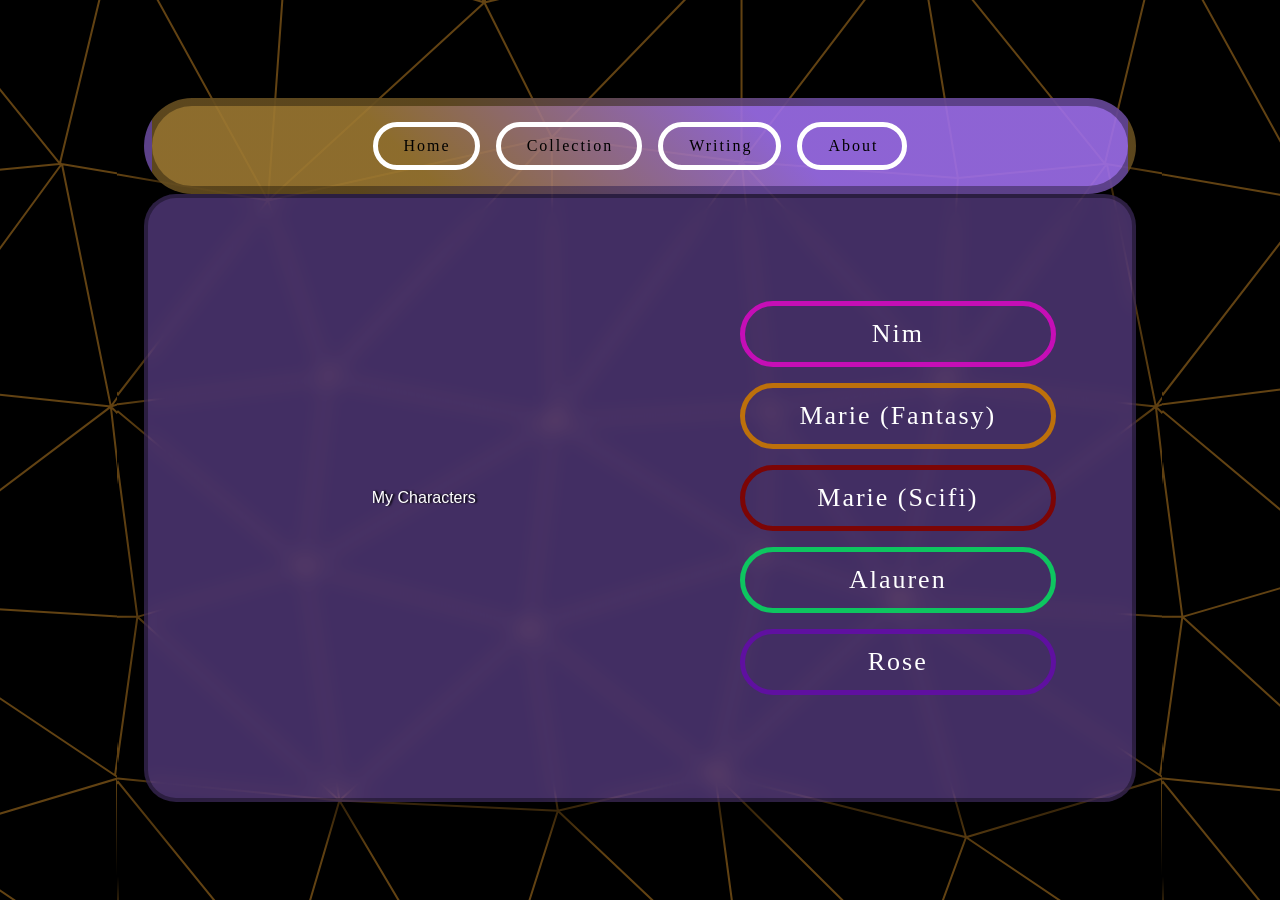
<file: writing/characters/index.html>
<!DOCTYPE html>
<html lang="en">
   <head>
      <meta name="robots" content="noindex, nofollow">
      <title>Marionette's Characters</title>
      <!-- <link href="Pages%20marionette_files/css2_p9Bo.css" rel="stylesheet" type="text/css"> -->
      <style>
         html,body,div,span,applet,object,iframe,h1,h2,h3,h4,h5,h6,p,blockquote,pre,a,abbr,acronym,address,big,cite,code,del,dfn,em,img,ins,kbd,q,s,samp,small,strike,strong,sub,sup,tt,var,b,u,i,center,dl,dt,dd,ol,ul,li,fieldset,form,label,legend,table,caption,tbody,tfoot,thead,tr,th,td,article,aside,canvas,details,embed,figure,figcaption,footer,header,hgroup,menu,nav,output,ruby,section,summary,time,mark,audio,video{margin:0;padding:0;border:0;font-size:100%;font:inherit;vertical-align:baseline;}article,aside,details,figcaption,figure,footer,header,hgroup,menu,nav,section{display:block;}body{line-height:1;}ol,ul{list-style:none;}blockquote,q{quotes:none;}blockquote::before,blockquote::after,q::before,q::after{content:'';content:none;}table{border-collapse:collapse;border-spacing:0;}body{-webkit-text-size-adjust:none}mark{background-color:transparent;color:inherit}input::-moz-focus-inner{border:0;padding:0}input[type="text"],input[type="email"],select,textarea{-moz-appearance:none;-webkit-appearance:none;-ms-appearance:none;appearance:none}*, *::before, *::after {box-sizing: border-box;}body {line-height: 1.0;min-height: var(--viewport-height);min-width: 320px;overflow-x: hidden;word-wrap: break-word;background-color: #000000;}body::before {background-attachment: scroll;content: '';display: block;height: var(--background-height);left: 0;pointer-events: none;position: fixed;top: 0;transform: scale(1);width: 100vw;z-index: 0;background-image: url('data:image/svg+xml;charset=utf8,%3Csvg%20xmlns%3D%22http%3A%2F%2Fwww.w3.org%2F2000%2Fsvg%22%20viewBox%3D%220%200%20512%20512%22%20width%3D%22512%22%20height%3D%22512%22%20preserveAspectRatio%3D%22none%22%3E%20%3Cpath%20d%3D%22M1.6-1.8l80.9%2C9.2%20M0%2C0l73.5%2C133.5%20M83.9-1.3l-1.4%2C8.8%20M82.5%2C7.5l-7.5-9%20M179.5%2C36.5l-97-29%20M157.5-2.5l22%2C39%20M190.5-1.5l-11%2C38%20M305.5%2C6.5l-8-9%20M305.5-3.5v10%20M212.5%2C102.5l-33-66%20M305.5%2C114.5V6.5%20M389.5-2.5l2%2C4%20M411.5%2C122.5l-20-121%20M483.5%2C115.5l-92-114%20M102.5%2C220.5l-29-87%20M179.5%2C36.5l126-30%20M212.5%2C102.5l93%2C12%20M305.5%2C6.5%20l-93%2C96%20M391.5%2C1.5l-86%2C5%20M305.5%2C114.5l86-113%20M411.5%2C122.5l-105-8%20M212.5%2C102.5l-139%2C31%20M179.5%2C36.5l-106%2C97%20M82.5%2C7.5l-9%2C126%20M-1.5%2C120.5l75%2C13%20M-1.5%2C230.5l75-97%20M-1.5%2C233.5l104-13%20M212.5%2C102.5l-110%2C118%20M213.5%2C241.5l-111-21%20M212.5%2C102.5l1%2C139%20M305.5%2C114.5l-92%2C127%20M318.5%2C235.5l-105%2C6%20M305.5%2C114.5l13%2C121%20M405.5%2C223.5l-100-109%20M411.5%2C122.5l-6%2C101%20M318.5%2C235.5l87-12%20M411.5%2C122.5l73-7%20M405.5%2C223.5l79-108%20M391.5%2C1.5l123.9-2%20M483.5%2C115.5l28-116%20M508.5%2C234.5l-103-11%20M484.5%2C115.5l24%2C119%20M513.5%2C120.5l-30-5%20M318.5%2C235.5l64%2C94%20M405.5%2C223.5l-23%2C106%20M508.5%2C234.5l-126%2C95%20M514.5%2C337.5l-132-8%20M512.5%2C416.5l-130-87%20M415.5%2C445.5l97-29%20M382.5%2C329.5l33%2C116%20M513.5%2C511.5l-98-66%20M390.5%2C513.5l25-68%20M292.5%2C414.5l123%2C31%20M392.5%2C513.5l-100-99%20M382.5%2C329.5l-90%2C85%20M316.5%2C306.5l-24%2C108%20M382.5%2C329.5l-66-23%20M318.5%2C235.5l-2%2C71%20M213.5%2C241.5l103%2C65%20M201.5%2C342.5l115-36%20M213.5%2C241.5l-12%2C101%20M215.5%2C432.5l-14-90%20M292.5%2C414.5l-77%2C18%20M201.5%2C342.5l91%2C72%20M215.5%2C432.5l92%2C87%20M292.5%2C414.5l14%2C105%20M215.5%2C432.5l-26%2C82%20M108.5%2C427.5l107%2C5%20M201.5%2C342.5l-93%2C85%20M159.5%2C513.5l-51-86%20M83.5%2C512.5l25-85%20M-1.5%2C416.5l110%2C11%20M76.5%2C512.5l-78-96%20M91.5%2C313.5l17%2C114%20M9.5%2C337.5l99%2C90%20M-1.5%2C416.5l11-79%20M-2.5%2C337.5h12%20M91.5%2C313.5l-82%2C24%20M91.5%2C313.5l11-93%20M91.5%2C313.5l122-72%20M-0.5%2C236.5l92%2C77%20M201.5%2C342.5l-110-29%20M9.5%2C337.5l-13.4-102%20M508.5%2C234.5l5-7%20M514.5%2C232.5l-6%2C2%20M513.5%2C239.5%20l-5-5%20M517.6%2C313.9l-9.1-79.4%20M-1.5%2C416.5l2%2C95.9%20M511.5%2C416.5l1%2C94%20M417.3%2C514.1l96.2-2.6%20M510.5%2C415.5l5.3-38.4%20M0.5%2C510.5%20l30.4%2C2.6%22%20vector-effect%3D%22non-scaling-stroke%22%20fill%3D%22none%22%20stroke%3D%22rgba(222,150,42,0.439)%22%20stroke-width%3D%222.01px%22%20%2F%3E%3C%2Fsvg%3E');background-size: 1045px;background-position: center;background-repeat: repeat;}:root {--background-height: 100vh;--site-language-alignment: left;--site-language-direction: ltr;--site-language-flex-alignment: flex-start;--site-language-indent-left: 1;--site-language-indent-right: 0;--site-language-margin-left: 0;--site-language-margin-right: auto;--viewport-height: 100vh;}html {font-size: 17pt;}u {text-decoration: underline;}strong {color: inherit;font-weight: bolder;}em {font-style: italic;}code {background-color: rgba(144,144,144,0.25);border-radius: 0.25em;font-family: 'Lucida Console', 'Courier New', monospace;font-size: 0.9em;font-weight: normal;letter-spacing: 0;margin: 0 0.25em;padding: 0.25em 0.5em;text-indent: 0;}mark {background-color: rgba(144,144,144,0.25);}spoiler-text {-webkit-text-stroke: 0;background-color: rgba(32,32,32,0.75);text-shadow: none;-webkit-text-stroke: 0;color: transparent;cursor: pointer;transition: color 0.1s ease-in-out;}spoiler-text.active {color: #FFFFFF;cursor: text;}s {text-decoration: line-through;}sub {font-size: smaller;vertical-align: sub;}sup {font-size: smaller;vertical-align: super;}a {color: inherit;text-decoration: underline;transition: color 0.25s ease;}a[onclick]:not([href]) {cursor: pointer;}unloaded-script {display: none;}.site-wrapper {-webkit-overflow-scrolling: touch;align-items: center;display: flex;flex-direction: column;justify-content: center;min-height: var(--viewport-height);overflow: hidden;position: relative;z-index: 2;}.site-main {--alignment: right;--flex-alignment: flex-end;--indent-left: 0;--indent-right: 1;--margin-left: auto;--margin-right: 0;--border-radius-tl: 0;--border-radius-tr: 0;--border-radius-br: 0;--border-radius-bl: 0;align-items: center;display: flex;flex-grow: 0;flex-shrink: 0;justify-content: center;max-width: 100%;position: relative;text-align: var(--alignment);z-index: 1;transition: opacity 1.375s ease-in-out 0s;}.site-main > .inner {--padding-horizontal: 4rem;--padding-vertical: 4rem;--spacing: 0rem;--width: 70rem;border-radius: var(--border-radius-tl) var(--border-radius-tr) var(--border-radius-br) var(--border-radius-bl);max-width: 100%;position: relative;width: var(--width);z-index: 1;padding: var(--padding-vertical) var(--padding-horizontal);}.site-main > .inner > header {margin-bottom: var(--spacing);border-top-left-radius: inherit;border-top-right-radius: inherit;}.site-main > .inner > footer {margin-top: var(--spacing);border-bottom-left-radius: inherit;border-bottom-right-radius: inherit;}.site-main > .inner > * > * {margin-top: var(--spacing);margin-bottom: var(--spacing);}.site-main > .inner > * > :first-child {margin-top: 0 !important;}.site-main > .inner > * > :last-child {margin-bottom: 0 !important;}.site-main > .inner > .full {margin-left: calc(var(--padding-horizontal) * -1);max-width: calc(100% + calc(var(--padding-horizontal) * 2) + 0.4725px);width: calc(100% + calc(var(--padding-horizontal) * 2) + 0.4725px);}.site-main > .inner > .full:first-child {border-top-left-radius: inherit;border-top-right-radius: inherit;margin-top: calc(var(--padding-vertical) * -1) !important;}.site-main > .inner > .full:last-child {border-bottom-left-radius: inherit;border-bottom-right-radius: inherit;margin-bottom: calc(var(--padding-vertical) * -1) !important;}.site-main > .inner > .full.screen {border-radius: 0 !important;max-width: 100vw;position: relative;width: 100vw;left: 50%;margin-left: -50vw;right: auto;}.site-main > .inner > * > .full {margin-left: calc(-4rem);max-width: calc(100% + 8rem + 0.4725px);width: calc(100% + 8rem + 0.4725px);}.site-main > .inner > * > .full.screen {border-radius: 0 !important;max-width: 100vw;position: relative;width: 100vw;left: 50%;margin-left: -50vw;right: auto;}.site-main > .inner > header > .full:first-child {border-top-left-radius: inherit;border-top-right-radius: inherit;margin-top: -4rem !important;}.site-main > .inner > footer > .full:last-child {margin-bottom: -4rem !important;border-bottom-left-radius: inherit;border-bottom-right-radius: inherit;}body.is-loading .site-main {opacity: 0;}body.is-instant .site-main, body.is-instant .site-main > .inner > *,body.is-instant .site-main > .inner > section > * {transition: none !important;}body.is-instant::after {display: none !important;transition: none !important;}.text-component {direction: var(--site-language-direction);position: relative;}.text-component span.p {display: block;position: relative;}.text-component span[style], .text-component strong, .text-component a, .text-component code, .text-component mark, .text-component spoiler-text {-webkit-text-fill-color: currentcolor;}.text-component.instance-2 {color: #FFFFFF;font-family: '-apple-system', 'BlinkMacSystemFont', 'Segoe UI', 'Roboto', 'Helvetica Neue', 'Arial', sans-serif, 'Apple Color Emoji', 'Segoe UI Emoji', 'Segoe UI Symbol';font-size: 1em;line-height: 1.5;font-weight: 400;text-shadow: 0.124rem 0.017rem 0.125rem #000000;}.text-component.instance-2 a {text-decoration: underline;}.text-component.instance-2 a:hover {text-decoration: none;}.text-component.instance-2 span.p:nth-child(n + 2) {margin-top: 1rem;}.text-component.instance-5 {color: #FFFFFF;font-family: '-apple-system', 'BlinkMacSystemFont', 'Segoe UI', 'Roboto', 'Helvetica Neue', 'Arial', sans-serif, 'Apple Color Emoji', 'Segoe UI Emoji', 'Segoe UI Symbol';font-size: 1em;line-height: 1.5;font-weight: 400;text-shadow: 0.124rem 0.017rem 0.125rem #000000;}.text-component.instance-5 a {text-decoration: underline;}.text-component.instance-5 a:hover {text-decoration: none;}.text-component.instance-5 span.p:nth-child(n + 2) {margin-top: 1rem;}.text-component.instance-4 {color: #FFFFFF;font-family: '-apple-system', 'BlinkMacSystemFont', 'Segoe UI', 'Roboto', 'Helvetica Neue', 'Arial', sans-serif, 'Apple Color Emoji', 'Segoe UI Emoji', 'Segoe UI Symbol';
         font-size: 1em;line-height: 1.5;font-weight: 400;}.text-component.instance-4 a {text-decoration: underline;}.text-component.instance-4 a:hover {text-decoration: none;}.text-component.instance-4 span.p:nth-child(n + 2) {margin-top: 1rem;}.text-component.instance-6 {color: #FFFFFF;font-family: '-apple-system', 'BlinkMacSystemFont', 'Segoe UI', 'Roboto', 'Helvetica Neue', 'Arial', sans-serif, 'Apple Color Emoji', 'Segoe UI Emoji', 'Segoe UI Symbol';font-size: 1em;line-height: 1.5;font-weight: 400;text-shadow: 0.124rem 0.017rem 0.125rem #000000;}.text-component.instance-6 a {text-decoration: underline;}.text-component.instance-6 a:hover {text-decoration: none;}.text-component.instance-6 span.p:nth-child(n + 2) {margin-top: 1rem;}.buttons-component {cursor: default;display: flex;justify-content: var(--flex-alignment);letter-spacing: 0;padding: 0;}.buttons-component > li {max-width: 100%;text-align: var(--alignment);}.buttons-component > li > a {align-items: center;justify-content: center;max-width: 100%;text-align: center;text-decoration: none;vertical-align: middle;white-space: nowrap;}.buttons-component.instance-1 {--flex-alignment: center;--alignment: center;gap: 1rem;flex-direction: row;flex-wrap: wrap;}.buttons-component.instance-1:not(:first-child) {margin-top: 1.75rem !important;}.buttons-component.instance-1:not(:last-child) {margin-bottom: 1.75rem !important;}.buttons-component.instance-1 > li > a {display: inline-block;width: auto;height: 3rem;line-height: calc(3rem - 10px);padding: 0 1.5rem;vertical-align: middle;font-family: 'IM Fell English', serif;letter-spacing: 0.125rem;padding-left: calc(0.125rem + 1.5rem);font-size: 1em;font-weight: 400;border-radius: 3rem;direction: var(--site-language-direction);overflow: hidden;text-overflow: ellipsis;color: #000000;border: solid 5px #FFFFFF;transition: color 0.25s ease, background-color 0.25s ease, border-color 0.25s ease;}.buttons-component.instance-1 > li > a:hover {border-color: #FFE7D9 !important;color: #FFE7D9 !important;}.buttons-component.instance-3 {--flex-alignment: center;--alignment: center;gap: 1rem;flex-direction: row;flex-wrap: wrap;}.buttons-component.instance-3:not(:first-child) {margin-top: 1.75rem !important;}.buttons-component.instance-3:not(:last-child) {margin-bottom: 1.75rem !important;}.buttons-component.instance-3 > li > a {display: inline-flex;width: auto;height: 3rem;line-height: 3rem;padding: 0 1.5rem;vertical-align: middle;font-family: 'IM Fell English', serif;letter-spacing: 0.125rem;padding-left: calc(0.125rem + 1.5rem);font-size: 1em;font-weight: 400;border-radius: 3rem;color: #000000;border: solid 5px #FFFFFF;transition: color 0.25s ease, background-color 0.25s ease, border-color 0.25s ease;}.buttons-component.instance-3 > li > a > svg {display: block;fill: #FF4D00;flex-grow: 0;flex-shrink: 0;height: 100%;min-width: 16px;pointer-events: none;width: 1em;margin-left: -0.125em;margin-right: calc(0.5em + 0.125rem);transition: fill 0.25s ease;}.buttons-component.instance-3 > li > a > .label {direction: var(--site-language-direction);overflow: hidden;}.buttons-component.instance-3 > li > a:hover {border-color: #FFE7D9 !important;color: #FFE7D9 !important;}.buttons-component.instance-3 > li > a:hover > svg {fill: #FFE7D9 !important;}.buttons-component.instance-4 {--flex-alignment: center;--alignment: center;gap: 1rem;flex-direction: row;flex-wrap: wrap;}.buttons-component.instance-4:not(:first-child) {margin-top: 1.75rem !important;}.buttons-component.instance-4:not(:last-child) {margin-bottom: 1.75rem !important;}.buttons-component.instance-4 > li > a {display: inline-block;width: auto;height: 3rem;line-height: calc(3rem - 10px);padding: 0 1.5rem;vertical-align: middle;font-family: 'IM Fell English', serif;letter-spacing: 0.125rem;padding-left: calc(0.125rem + 1.5rem);font-size: 1em;font-weight: 400;border-radius: 3rem;direction: var(--site-language-direction);overflow: hidden;text-overflow: ellipsis;color: #000000;border: solid 5px #FFFFFF;transition: color 0.25s ease, background-color 0.25s ease, border-color 0.25s ease;}.buttons-component.instance-4 > li > a:hover {border-color: #FFE7D9 !important;color: #FFE7D9 !important;}.buttons-component.instance-2 {--flex-alignment: center;--alignment: center;gap: 1rem;flex-direction: row;flex-wrap: wrap;}.buttons-component.instance-2:not(:first-child) {margin-top: 1.75rem !important;}.buttons-component.instance-2:not(:last-child) {margin-bottom: 1.75rem !important;}.buttons-component.instance-2 > li > a {display: inline-block;width: auto;height: 3rem;line-height: calc(3rem - 10px);padding: 0 1.5rem;vertical-align: middle;font-family: 'IM Fell English', serif;letter-spacing: 0.125rem;padding-left: calc(0.125rem + 1.5rem);font-size: 1em;font-weight: 400;border-radius: 3rem;direction: var(--site-language-direction);overflow: hidden;text-overflow: ellipsis;color: #000000;border: solid 5px #FFFFFF;transition: color 0.25s ease, background-color 0.25s ease, border-color 0.25s ease;}.buttons-component.instance-2 > li > a:hover {border-color: #FFE7D9 !important;color: #FFE7D9 !important;}.container-component {position: relative;}.container-component > .wrapper {vertical-align: top;position: relative;max-width: 100%;border-radius: inherit;}.container-component > .wrapper > .inner {vertical-align: top;position: relative;max-width: 100%;border-radius: inherit;text-align: var(--alignment);}.container-component.full:first-child > .wrapper {border-top-left-radius: inherit;border-top-right-radius: inherit;}.container-component.full:last-child > .wrapper {border-bottom-left-radius: inherit;border-bottom-right-radius: inherit;}.container-component.full:first-child > .wrapper > .inner {border-top-left-radius: inherit;border-top-right-radius: inherit;}.container-component.full:last-child > .wrapper > .inner {border-bottom-left-radius: inherit;border-bottom-right-radius: inherit;}.container-component.instance-2 {--alignment: center;--flex-alignment: center;--indent-left: 1;--indent-right: 1;--margin-left: auto;--margin-right: auto;display: flex;width: 100%;align-items: center;justify-content: center;background-image: linear-gradient(45deg, rgba(156,120,50,0.902) 27%, rgba(157,110,235,0.902) 64%);background-position: 0% 0%;background-repeat: repeat;background-size: cover;border-color: rgba(0,0,0,0.349);border-style: solid;border-width: 8px;box-shadow: 0rem 1.75rem 2rem 0rem rgba(0,0,0,0.451);border-radius: 6rem;}.container-component.instance-2 > .wrapper > .inner {--gutters: 7.25rem;--padding-horizontal: 4.75rem;--padding-vertical: 1rem;--spacing: 1.25rem;padding: var(--padding-vertical) var(--padding-horizontal);border-radius: calc(6rem - 8px);}.container-component.instance-2 > .wrapper {max-width: var(--width);width: 100%;}.container-component.instance-2.default > .wrapper > .inner > * {margin-bottom: var(--spacing);margin-top: var(--spacing);}.container-component.instance-2.default > .wrapper > .inner > *:first-child {margin-top: 0 !important;}.container-component.instance-2.default > .wrapper > .inner > *:last-child {margin-bottom: 0 !important;}.container-component.instance-2.columns > .wrapper > .inner {flex-wrap: wrap;display: flex;align-items: center;}.container-component.instance-2.columns > .wrapper > .inner > * {flex-grow: 0;flex-shrink: 0;max-width: 100%;text-align: var(--alignment);padding: 0 0 0 var(--gutters);}.container-component.instance-2.columns > .wrapper > .inner > * > * {margin-bottom: var(--spacing);margin-top: var(--spacing);}.container-component.instance-2.columns > .wrapper > .inner > * > *:first-child {margin-top: 0 !important;}.container-component.instance-2.columns > .wrapper > .inner > * > *:last-child {margin-bottom: 0 !important;}.container-component.instance-2.columns > .wrapper > .inner > *:first-child {margin-left: calc(var(--gutters) * -1);}.container-component.instance-2.default > .wrapper > .inner > .full {margin-left: calc(var(--padding-horizontal) * -1);max-width: none !important;width: calc(100% + (var(--padding-horizontal) * 2) + 0.4725px);}.container-component.instance-2.default > .wrapper > .inner > .full:first-child {margin-top: calc(var(--padding-vertical) * -1) !important;border-top-left-radius: inherit;border-top-right-radius: inherit;}.container-component.instance-2.default > .wrapper > .inner > .full:last-child {margin-bottom: calc(var(--padding-vertical) * -1) !important;border-bottom-left-radius: inherit;border-bottom-right-radius: inherit;}.container-component.instance-2.columns > .wrapper > .inner > div > .full {margin-left: calc(var(--gutters) * -0.5);max-width: none !important;width: calc(100% + var(--gutters) + 0.4725px);}.container-component.instance-2.columns > .wrapper > .inner > div:first-child > .full {margin-left: calc(var(--padding-horizontal) * -1);width: calc(100% + var(--padding-horizontal) + calc(var(--gutters) * 0.5) + 0.4725px);}.container-component.instance-2.columns > .wrapper > .inner > div:last-child > .full {width: calc(100% + var(--padding-horizontal) + calc(var(--gutters) * 0.5) + 0.4725px);}.container-component.instance-2.columns > .wrapper > .inner > div > .full:first-child {margin-top: calc(var(--padding-vertical) * -1) !important;}.container-component.instance-2.columns > .wrapper > .inner > div > .full:last-child {margin-bottom: calc(var(--padding-vertical) * -1) !important;}.container-component.instance-2.columns > .wrapper > .inner > .full {align-self: stretch;}.container-component.instance-2.columns > .wrapper > .inner > .full:first-child {border-bottom-left-radius: inherit;border-top-left-radius: inherit;}.container-component.instance-2.columns > .wrapper > .inner > .full:last-child {border-bottom-right-radius: inherit;border-top-right-radius: inherit;}.container-component.instance-2.columns > .wrapper > .inner > .full > .full:first-child:last-child 
         {border-radius: inherit;height: calc(100% + (var(--padding-vertical) * 2));}.container-component.instance-2.columns > .wrapper > .inner > .full > .full:first-child:last-child > * {border-radius: inherit;height: 100%;position: absolute;width: 100%;}.container-component.instance-5 {--alignment: center;--flex-alignment: center;--indent-left: 1;--indent-right: 1;--margin-left: auto;--margin-right: auto;display: flex;width: 100%;min-height: 38rem;align-items: center;justify-content: center;background-color: rgba(0,0,0,0.459);-webkit-backdrop-filter: blur(0.175rem);backdrop-filter: blur(0.175rem);border-color: rgba(0,0,0,0.349);border-style: solid;border-width: 4px;box-shadow: 0rem 1.75rem 2rem 0rem rgba(0,0,0,0.451);border-radius: 2rem;}.container-component.instance-5 > .wrapper > .inner {--gutters: 7.25rem;--padding-horizontal: 4.75rem;--padding-vertical: 1rem;--spacing: 1.25rem;padding: var(--padding-vertical) var(--padding-horizontal);border-radius: calc(2rem - 4px);}.container-component.instance-5 > .wrapper {max-width: var(--width);width: 100%;}.container-component.instance-5.default > .wrapper > .inner > * {margin-bottom: var(--spacing);margin-top: var(--spacing);}.container-component.instance-5.default > .wrapper > .inner > *:first-child {margin-top: 0 !important;}.container-component.instance-5.default > .wrapper > .inner > *:last-child {margin-bottom: 0 !important;}.container-component.instance-5.columns > .wrapper > .inner {flex-wrap: wrap;display: flex;align-items: center;}.container-component.instance-5.columns > .wrapper > .inner > * {flex-grow: 0;flex-shrink: 0;max-width: 100%;text-align: var(--alignment);padding: 0 0 0 var(--gutters);}.container-component.instance-5.columns > .wrapper > .inner > * > * {margin-bottom: var(--spacing);margin-top: var(--spacing);}.container-component.instance-5.columns > .wrapper > .inner > * > *:first-child {margin-top: 0 !important;}.container-component.instance-5.columns > .wrapper > .inner > * > *:last-child {margin-bottom: 0 !important;}.container-component.instance-5.columns > .wrapper > .inner > *:first-child {margin-left: calc(var(--gutters) * -1);}.container-component.instance-5.default > .wrapper > .inner > .full {margin-left: calc(var(--padding-horizontal) * -1);max-width: none !important;width: calc(100% + (var(--padding-horizontal) * 2) + 0.4725px);}.container-component.instance-5.default > .wrapper > .inner > .full:first-child {margin-top: calc(var(--padding-vertical) * -1) !important;border-top-left-radius: inherit;border-top-right-radius: inherit;}.container-component.instance-5.default > .wrapper > .inner > .full:last-child {margin-bottom: calc(var(--padding-vertical) * -1) !important;border-bottom-left-radius: inherit;border-bottom-right-radius: inherit;}.container-component.instance-5.columns > .wrapper > .inner > div > .full {margin-left: calc(var(--gutters) * -0.5);max-width: none !important;width: calc(100% + var(--gutters) + 0.4725px);}.container-component.instance-5.columns > .wrapper > .inner > div:first-child > .full {margin-left: calc(var(--padding-horizontal) * -1);width: calc(100% + var(--padding-horizontal) + calc(var(--gutters) * 0.5) + 0.4725px);}.container-component.instance-5.columns > .wrapper > .inner > div:last-child > .full {width: calc(100% + var(--padding-horizontal) + calc(var(--gutters) * 0.5) + 0.4725px);}.container-component.instance-5.columns > .wrapper > .inner > div > .full:first-child {margin-top: calc(var(--padding-vertical) * -1) !important;}.container-component.instance-5.columns > .wrapper > .inner > div > .full:last-child {margin-bottom: calc(var(--padding-vertical) * -1) !important;}.container-component.instance-5.columns > .wrapper > .inner > .full {align-self: stretch;min-height: calc(38rem - (var(--padding-vertical) * 2));}.container-component.instance-5.columns > .wrapper > .inner > .full:first-child {border-bottom-left-radius: inherit;border-top-left-radius: inherit;}.container-component.instance-5.columns > .wrapper > .inner > .full:last-child {border-bottom-right-radius: inherit;border-top-right-radius: inherit;}.container-component.instance-5.columns > .wrapper > .inner > .full > .full:first-child:last-child {border-radius: inherit;height: calc(100% + (var(--padding-vertical) * 2));}.container-component.instance-5.columns > .wrapper > .inner > .full > .full:first-child:last-child > * {border-radius: inherit;height: 100%;position: absolute;width: 100%;}.container-component.instance-1 {--alignment: center;--flex-alignment: center;--indent-left: 1;--indent-right: 1;--margin-left: auto;--margin-right: auto;display: flex;width: 100%;min-height: 38rem;align-items: center;justify-content: center;background-color: rgba(157,110,235,0.42);-webkit-backdrop-filter: blur(0.6rem);backdrop-filter: blur(0.6rem);border-color: rgba(0,0,0,0.349);border-style: solid;border-width: 4px;box-shadow: 0rem 1.75rem 2rem 0rem rgba(0,0,0,0.451);border-radius: 2rem;}.container-component.instance-1 > .wrapper > .inner {--gutters: 7.25rem;--padding-horizontal: 4.75rem;--padding-vertical: 1rem;--spacing: 1.25rem;padding: var(--padding-vertical) var(--padding-horizontal);border-radius: calc(2rem - 4px);}.container-component.instance-1 > .wrapper {max-width: var(--width);width: 100%;}.container-component.instance-1.default > .wrapper > .inner > * {margin-bottom: var(--spacing);margin-top: var(--spacing);}.container-component.instance-1.default > .wrapper > .inner > *:first-child {margin-top: 0 !important;}.container-component.instance-1.default > .wrapper > .inner > *:last-child {margin-bottom: 0 !important;}.container-component.instance-1.columns > .wrapper > .inner {flex-wrap: wrap;display: flex;align-items: center;}.container-component.instance-1.columns > .wrapper > .inner > * {flex-grow: 0;flex-shrink: 0;max-width: 100%;text-align: var(--alignment);padding: 0 0 0 var(--gutters);}.container-component.instance-1.columns > .wrapper > .inner > * > * {margin-bottom: var(--spacing);margin-top: var(--spacing);}.container-component.instance-1.columns > .wrapper > .inner > * > *:first-child {margin-top: 0 !important;}.container-component.instance-1.columns > .wrapper > .inner > * > *:last-child {margin-bottom: 0 !important;}.container-component.instance-1.columns > .wrapper > .inner > *:first-child {margin-left: calc(var(--gutters) * -1);}.container-component.instance-1.default > .wrapper > .inner > .full {margin-left: calc(var(--padding-horizontal) * -1);max-width: none !important;width: calc(100% + (var(--padding-horizontal) * 2) + 0.4725px);}.container-component.instance-1.default > .wrapper > .inner > .full:first-child {margin-top: calc(var(--padding-vertical) * -1) !important;border-top-left-radius: inherit;border-top-right-radius: inherit;}.container-component.instance-1.default > .wrapper > .inner > .full:last-child {margin-bottom: calc(var(--padding-vertical) * -1) !important;border-bottom-left-radius: inherit;border-bottom-right-radius: inherit;}.container-component.instance-1.columns > .wrapper > .inner > div > .full {margin-left: calc(var(--gutters) * -0.5);max-width: none !important;width: calc(100% + var(--gutters) + 0.4725px);}.container-component.instance-1.columns > .wrapper > .inner > div:first-child > .full {margin-left: calc(var(--padding-horizontal) * -1);width: calc(100% + var(--padding-horizontal) + calc(var(--gutters) * 0.5) + 0.4725px);}.container-component.instance-1.columns > .wrapper > .inner > div:last-child > .full {width: calc(100% + var(--padding-horizontal) + calc(var(--gutters) * 0.5) + 0.4725px);}.container-component.instance-1.columns > .wrapper > .inner > div > .full:first-child {margin-top: calc(var(--padding-vertical) * -1) !important;}.container-component.instance-1.columns > .wrapper > .inner > div > .full:last-child {margin-bottom: calc(var(--padding-vertical) * -1) !important;}.container-component.instance-1.columns > .wrapper > .inner > .full {align-self: stretch;min-height: calc(38rem - (var(--padding-vertical) * 2));}.container-component.instance-1.columns > .wrapper > .inner > .full:first-child {border-bottom-left-radius: inherit;border-top-left-radius: inherit;}.container-component.instance-1.columns > .wrapper > .inner > .full:last-child {border-bottom-right-radius: inherit;border-top-right-radius: inherit;}.container-component.instance-1.columns > .wrapper > .inner > .full > .full:first-child:last-child {border-radius: inherit;height: calc(100% + (var(--padding-vertical) * 2));}.container-component.instance-1.columns > .wrapper > .inner > .full > .full:first-child:last-child > * {border-radius: inherit;height: 100%;position: absolute;width: 100%;}.container-component.instance-1 > .wrapper > .inner > :nth-child(1) {width: calc(55% + (var(--gutters) / 2));}.container-component.instance-1 > .wrapper > .inner > :nth-child(2) {width: calc(45% + (var(--gutters) / 2));}.container-component.instance-4 {--alignment: center;--flex-alignment: center;--indent-left: 1;--indent-right: 1;--margin-left: auto;--margin-right: auto;display: flex;width: 100%;min-height: 38rem;align-items: center;justify-content: center;background-color: rgba(156,120,50,0.561);-webkit-backdrop-filter: blur(0.6rem);backdrop-filter: blur(0.6rem);border-color: rgba(0,0,0,0.349);border-style: solid;border-width: 4px;box-shadow: 0rem 1.75rem 2rem 0rem rgba(0,0,0,0.451);border-radius: 2rem;}.container-component.instance-4 > .wrapper > .inner {--gutters: 7.25rem;--padding-horizontal: 4.75rem;--padding-vertical: 1rem;--spacing: 1.25rem;padding: var(--padding-vertical) var(--padding-horizontal);border-radius: calc(2rem - 4px);}.container-component.instance-4 > .wrapper {max-width: var(--width);width: 100%;}.container-component.instance-4.default > .wrapper > .inner > * {margin-bottom: var(--spacing);margin-top: var(--spacing);}.container-component.instance-4.default > .wrapper > .inner > *:first-child 
         {margin-top: 0 !important;}.container-component.instance-4.default > .wrapper > .inner > *:last-child {margin-bottom: 0 !important;}.container-component.instance-4.columns > .wrapper > .inner {flex-wrap: wrap;display: flex;align-items: center;}.container-component.instance-4.columns > .wrapper > .inner > * {flex-grow: 0;flex-shrink: 0;max-width: 100%;text-align: var(--alignment);padding: 0 0 0 var(--gutters);}.container-component.instance-4.columns > .wrapper > .inner > * > * {margin-bottom: var(--spacing);margin-top: var(--spacing);}.container-component.instance-4.columns > .wrapper > .inner > * > *:first-child {margin-top: 0 !important;}.container-component.instance-4.columns > .wrapper > .inner > * > *:last-child {margin-bottom: 0 !important;}.container-component.instance-4.columns > .wrapper > .inner > *:first-child {margin-left: calc(var(--gutters) * -1);}.container-component.instance-4.default > .wrapper > .inner > .full {margin-left: calc(var(--padding-horizontal) * -1);max-width: none !important;width: calc(100% + (var(--padding-horizontal) * 2) + 0.4725px);}.container-component.instance-4.default > .wrapper > .inner > .full:first-child {margin-top: calc(var(--padding-vertical) * -1) !important;border-top-left-radius: inherit;border-top-right-radius: inherit;}.container-component.instance-4.default > .wrapper > .inner > .full:last-child {margin-bottom: calc(var(--padding-vertical) * -1) !important;border-bottom-left-radius: inherit;border-bottom-right-radius: inherit;}.container-component.instance-4.columns > .wrapper > .inner > div > .full {margin-left: calc(var(--gutters) * -0.5);max-width: none !important;width: calc(100% + var(--gutters) + 0.4725px);}.container-component.instance-4.columns > .wrapper > .inner > div:first-child > .full {margin-left: calc(var(--padding-horizontal) * -1);width: calc(100% + var(--padding-horizontal) + calc(var(--gutters) * 0.5) + 0.4725px);}.container-component.instance-4.columns > .wrapper > .inner > div:last-child > .full {width: calc(100% + var(--padding-horizontal) + calc(var(--gutters) * 0.5) + 0.4725px);}.container-component.instance-4.columns > .wrapper > .inner > div > .full:first-child {margin-top: calc(var(--padding-vertical) * -1) !important;}.container-component.instance-4.columns > .wrapper > .inner > div > .full:last-child {margin-bottom: calc(var(--padding-vertical) * -1) !important;}.container-component.instance-4.columns > .wrapper > .inner > .full {align-self: stretch;min-height: calc(38rem - (var(--padding-vertical) * 2));}.container-component.instance-4.columns > .wrapper > .inner > .full:first-child {border-bottom-left-radius: inherit;border-top-left-radius: inherit;}.container-component.instance-4.columns > .wrapper > .inner > .full:last-child {border-bottom-right-radius: inherit;border-top-right-radius: inherit;}.container-component.instance-4.columns > .wrapper > .inner > .full > .full:first-child:last-child {border-radius: inherit;height: calc(100% + (var(--padding-vertical) * 2));}.container-component.instance-4.columns > .wrapper > .inner > .full > .full:first-child:last-child > * {border-radius: inherit;height: 100%;position: absolute;width: 100%;}.container-component.instance-4 > .wrapper > .inner > :nth-child(1) {width: calc(55% + (var(--gutters) / 2));}.container-component.instance-4 > .wrapper > .inner > :nth-child(2) {width: calc(45% + (var(--gutters) / 2));}.container-component.instance-3 {--alignment: center;--flex-alignment: center;--indent-left: 1;--indent-right: 1;--margin-left: auto;--margin-right: auto;display: flex;width: 100%;min-height: 38rem;align-items: center;justify-content: center;background-color: rgba(201,93,93,0.329);-webkit-backdrop-filter: blur(0.6rem);backdrop-filter: blur(0.6rem);border-color: rgba(0,0,0,0.349);border-style: solid;border-width: 4px;box-shadow: 0rem 1.75rem 2rem 0rem rgba(0,0,0,0.451);border-radius: 2rem;}.container-component.instance-3 > .wrapper > .inner {--gutters: 7.25rem;--padding-horizontal: 4.75rem;--padding-vertical: 1rem;--spacing: 1.25rem;padding: var(--padding-vertical) var(--padding-horizontal);border-radius: calc(2rem - 4px);}.container-component.instance-3 > .wrapper {max-width: var(--width);width: 100%;}.container-component.instance-3.default > .wrapper > .inner > * {margin-bottom: var(--spacing);margin-top: var(--spacing);}.container-component.instance-3.default > .wrapper > .inner > *:first-child {margin-top: 0 !important;}.container-component.instance-3.default > .wrapper > .inner > *:last-child {margin-bottom: 0 !important;}.container-component.instance-3.columns > .wrapper > .inner {flex-wrap: wrap;display: flex;align-items: center;}.container-component.instance-3.columns > .wrapper > .inner > * {flex-grow: 0;flex-shrink: 0;max-width: 100%;text-align: var(--alignment);padding: 0 0 0 var(--gutters);}.container-component.instance-3.columns > .wrapper > .inner > * > * {margin-bottom: var(--spacing);margin-top: var(--spacing);}.container-component.instance-3.columns > .wrapper > .inner > * > *:first-child {margin-top: 0 !important;}.container-component.instance-3.columns > .wrapper > .inner > * > *:last-child {margin-bottom: 0 !important;}.container-component.instance-3.columns > .wrapper > .inner > *:first-child {margin-left: calc(var(--gutters) * -1);}.container-component.instance-3.default > .wrapper > .inner > .full {margin-left: calc(var(--padding-horizontal) * -1);max-width: none !important;width: calc(100% + (var(--padding-horizontal) * 2) + 0.4725px);}.container-component.instance-3.default > .wrapper > .inner > .full:first-child {margin-top: calc(var(--padding-vertical) * -1) !important;border-top-left-radius: inherit;border-top-right-radius: inherit;}.container-component.instance-3.default > .wrapper > .inner > .full:last-child {margin-bottom: calc(var(--padding-vertical) * -1) !important;border-bottom-left-radius: inherit;border-bottom-right-radius: inherit;}.container-component.instance-3.columns > .wrapper > .inner > div > .full {margin-left: calc(var(--gutters) * -0.5);max-width: none !important;width: calc(100% + var(--gutters) + 0.4725px);}.container-component.instance-3.columns > .wrapper > .inner > div:first-child > .full {margin-left: calc(var(--padding-horizontal) * -1);width: calc(100% + var(--padding-horizontal) + calc(var(--gutters) * 0.5) + 0.4725px);}.container-component.instance-3.columns > .wrapper > .inner > div:last-child > .full {width: calc(100% + var(--padding-horizontal) + calc(var(--gutters) * 0.5) + 0.4725px);}.container-component.instance-3.columns > .wrapper > .inner > div > .full:first-child {margin-top: calc(var(--padding-vertical) * -1) !important;}.container-component.instance-3.columns > .wrapper > .inner > div > .full:last-child {margin-bottom: calc(var(--padding-vertical) * -1) !important;}.container-component.instance-3.columns > .wrapper > .inner > .full {align-self: stretch;min-height: calc(38rem - (var(--padding-vertical) * 2));}.container-component.instance-3.columns > .wrapper > .inner > .full:first-child {border-bottom-left-radius: inherit;border-top-left-radius: inherit;}.container-component.instance-3.columns > .wrapper > .inner > .full:last-child {border-bottom-right-radius: inherit;border-top-right-radius: inherit;}.container-component.instance-3.columns > .wrapper > .inner > .full > .full:first-child:last-child {border-radius: inherit;height: calc(100% + (var(--padding-vertical) * 2));}.container-component.instance-3.columns > .wrapper > .inner > .full > .full:first-child:last-child > * {border-radius: inherit;height: 100%;position: absolute;width: 100%;}.container-component.instance-3 > .wrapper > .inner > :nth-child(1) {width: calc(55% + (var(--gutters) / 2));}.container-component.instance-3 > .wrapper > .inner > :nth-child(2) {width: calc(45% + (var(--gutters) / 2));}#footer {margin-top: 1.5rem !important;}#credits {display: block;opacity: 1 !important;position: relative;transition-delay: 0s !important;}#credits span {border-radius: 24px;cursor: pointer;display: inline-block;font-family: Arial, sans-serif;font-size: 12px;letter-spacing: 0;line-height: 1;position: relative;text-decoration: none;width: auto;color: rgba(127,127,127,0.502);}#credits span a {display: inline-block;padding: 0.5em 0.375em;position: relative;text-decoration: none;transition: color 0.25s ease, transform 0.25s ease;z-index: 1;}#credits span a::before {content: '( ';opacity: 1;transition: opacity 0.25s ease;}#credits span a::after {content: ' )';opacity: 1;transition: opacity 0.25s ease;}#credits span::after {background-image: linear-gradient(30deg, #A464A1 15%, #3B5DAD 85%);border-radius: inherit;box-shadow: 0 0.25em 1.25em 0 rgba(0,0,0,0.25);content: '';display: block;height: calc(100% + 2px);left: -1px;opacity: 0;pointer-events: none;position: absolute;top: -1px;transition: opacity 0.25s ease, box-shadow 0.25s ease, transform 0.25s ease;width: calc(100% + 2px);}#credits span:hover {text-transform: none !important;}#credits span:hover a {color: #ffffff !important;transform: scale(1.1) translateY(-0.05rem);}#credits span:hover a::before {opacity: 0;}#credits span:hover a::after {opacity: 0;}#credits span:hover::after {opacity: 1;transform: scale(1.1) translateY(-0.05rem);}@media (max-width: 1920px) {}@media (max-width: 1680px) {html {font-size: 12pt;}}@media (max-width: 1280px) {html {font-size: 12pt;}}@media (max-width: 1024px) {}@media (max-width: 980px) {html {font-size: 11pt;}}@media (max-width: 736px) {html {font-size: 12pt;}.site-main {--alignment: center;--flex-alignment: center;--indent-left: 1;--indent-right: 1;--margin-left: auto;--margin-right: auto;}.site-main > .inner {--padding-horizontal: 2rem;--padding-vertical: 2rem;--spacing: 0rem;}.site-main > .inner > * > .full {margin-left: calc(-2rem);max-width: calc(100% + 4rem + 0.4725px);width: calc(100% + 4rem + 0.4725px);}.site-main > .inner > * > .full.screen 
         {margin-left: -50vw;}.site-main > .inner > header > .full:first-child {margin-top: -2rem !important;}.site-main > .inner > footer > .full:last-child {margin-bottom: -2rem !important;}.text-component.instance-2 {letter-spacing: 0rem;width: 100%;font-size: 1em;line-height: 1.5;}.text-component.instance-5 {letter-spacing: 0rem;width: 100%;font-size: 1em;line-height: 1.5;}.text-component.instance-4 {letter-spacing: 0rem;width: 100%;font-size: 1em;line-height: 1.5;}.text-component.instance-6 {letter-spacing: 0rem;width: 100%;font-size: 1em;line-height: 1.5;}.buttons-component.instance-1 {gap: 1rem;}.buttons-component.instance-1:not(:first-child) {margin-top: 1.3125rem !important;}.buttons-component.instance-1:not(:last-child) {margin-bottom: 1.3125rem !important;}.buttons-component.instance-1 > li > a {letter-spacing: 0.125rem;padding-left: calc(0.125rem + 1.5rem);font-size: 1em;}.buttons-component.instance-3 {gap: 1rem;}.buttons-component.instance-3:not(:first-child) {margin-top: 1.3125rem !important;}.buttons-component.instance-3:not(:last-child) {margin-bottom: 1.3125rem !important;}.buttons-component.instance-3 > li > a {letter-spacing: 0.125rem;padding-left: calc(0.125rem + 1.5rem);font-size: 1em;}.buttons-component.instance-3 > li > a > svg {width: 1em;}.buttons-component.instance-4 {gap: 1rem;}.buttons-component.instance-4:not(:first-child) {margin-top: 1.3125rem !important;}.buttons-component.instance-4:not(:last-child) {margin-bottom: 1.3125rem !important;}.buttons-component.instance-4 > li > a {letter-spacing: 0.125rem;padding-left: calc(0.125rem + 1.5rem);font-size: 1em;}.buttons-component.instance-2 {gap: 1rem;}.buttons-component.instance-2:not(:first-child) {margin-top: 1.3125rem !important;}.buttons-component.instance-2:not(:last-child) {margin-bottom: 1.3125rem !important;}.buttons-component.instance-2 > li > a {letter-spacing: 0.125rem;padding-left: calc(0.125rem + 1.5rem);font-size: 1em;}.container-component.instance-2 > .wrapper > .inner {--gutters: 4rem;--padding-horizontal: 2rem;--padding-vertical: 1rem;--spacing: 1.25rem;}.container-component.instance-2.columns > .wrapper > .inner {flex-direction: column-reverse !important;flex-wrap: nowrap !important;}.container-component.instance-2.columns > .wrapper > .inner > span {height: 0;margin-top: calc(var(--padding-vertical) * -2);pointer-events: none;visibility: hidden;}.container-component.instance-2.columns > .wrapper > .inner > *:first-child {margin-left: 0 !important;padding-bottom: 0 !important;}.container-component.instance-2.columns > .wrapper > .inner > * {padding: calc(var(--gutters) * 0.5) 0 !important;}.container-component.instance-2.columns > .wrapper > .inner > *:last-child {padding-top: 0 !important;}.container-component.instance-2.columns > .wrapper > .inner > div > .full {margin-left: calc(var(--padding-horizontal) * -1);width: calc(100% + (var(--padding-horizontal) * 2) + 0.4725px);}.container-component.instance-2.columns > .wrapper > .inner > div:first-of-type > .full {margin-left: calc(var(--padding-horizontal) * -1);width: calc(100% + (var(--padding-horizontal) * 2) + 0.4725px);}.container-component.instance-2.columns > .wrapper > .inner > div:last-of-type > .full {margin-left: calc(var(--padding-horizontal) * -1);width: calc(100% + (var(--padding-horizontal) * 2) + 0.4725px);}.container-component.instance-2.columns > .wrapper > .inner > div > .full:first-child {margin-top: calc(var(--gutters) * -0.5) !important;}.container-component.instance-2.columns > .wrapper > .inner > div > .full:last-child {margin-bottom: calc(var(--gutters) * -0.5) !important;}.container-component.instance-2.columns > .wrapper > .inner > div:last-of-type > .full:first-child {margin-top: calc(var(--padding-vertical) * -1) !important;}.container-component.instance-2.columns > .wrapper > .inner > div:first-of-type > .full:last-child {margin-bottom: calc(var(--padding-vertical) * -1) !important;}.container-component.instance-2.columns > .wrapper > .inner > div:last-of-type, .container-component.instance-2.columns > .wrapper > .inner > div:last-of-type > .full:first-child {border-top-left-radius: inherit;border-top-right-radius: inherit;}.container-component.instance-2.columns > .wrapper > .inner > div:first-of-type, .container-component.instance-2.columns > .wrapper > .inner > div:first-of-type > .full:last-child {border-bottom-left-radius: inherit;border-bottom-right-radius: inherit;}.container-component.instance-2.columns > .wrapper > .inner > div:last-of-type, .container-component.instance-2.columns > .wrapper > .inner > div:last-of-type > .full:last-child {border-bottom-right-radius: 0 !important;}.container-component.instance-2.columns > .wrapper > .inner > div:first-of-type, .container-component.instance-2.columns > .wrapper > .inner > div:first-of-type > .full:first-child {border-top-left-radius: 0 !important;}.container-component.instance-2.columns > .wrapper > .inner > .full > .full:first-child:last-child {height: auto;}.container-component.instance-2.columns > .wrapper > .inner > .full > .full:first-child:last-child > * {height: auto;position: relative;width: auto;}.container-component.instance-5 {min-height: 28.5rem;}.container-component.instance-5 > .wrapper > .inner {--gutters: 4rem;--padding-horizontal: 2rem;--padding-vertical: 1rem;--spacing: 1.25rem;}.container-component.instance-5.columns > .wrapper > .inner {flex-direction: column !important;flex-wrap: nowrap !important;}.container-component.instance-5.columns > .wrapper > .inner > span {height: 0;margin-top: calc(var(--gutters) * -1);pointer-events: none;visibility: hidden;}.container-component.instance-5.columns > .wrapper > .inner > *:first-child {margin-left: 0 !important;padding-top: 0 !important;}.container-component.instance-5.columns > .wrapper > .inner > * {padding: calc(var(--gutters) * 0.5) 0 !important;}.container-component.instance-5.columns > .wrapper > .inner > *:last-child {padding-bottom: 0 !important;}.container-component.instance-5.columns > .wrapper > .inner > div > .full {margin-left: calc(var(--padding-horizontal) * -1);width: calc(100% + (var(--padding-horizontal) * 2) + 0.4725px);}.container-component.instance-5.columns > .wrapper > .inner > div:first-of-type > .full {margin-left: calc(var(--padding-horizontal) * -1);width: calc(100% + (var(--padding-horizontal) * 2) + 0.4725px);}.container-component.instance-5.columns > .wrapper > .inner > div:last-of-type > .full {margin-left: calc(var(--padding-horizontal) * -1);width: calc(100% + (var(--padding-horizontal) * 2) + 0.4725px);}.container-component.instance-5.columns > .wrapper > .inner > div > .full:first-child {margin-top: calc(var(--gutters) * -0.5) !important;}.container-component.instance-5.columns > .wrapper > .inner > div > .full:last-child {margin-bottom: calc(var(--gutters) * -0.5) !important;}.container-component.instance-5.columns > .wrapper > .inner > div:first-of-type > .full:first-child {margin-top: calc(var(--padding-vertical) * -1) !important;}.container-component.instance-5.columns > .wrapper > .inner > div:last-of-type > .full:last-child {margin-bottom: calc(var(--padding-vertical) * -1) !important;}.container-component.instance-5.columns > .wrapper > .inner > div:first-of-type, .container-component.instance-5.columns > .wrapper > .inner > div:first-of-type > .full:first-child {border-top-left-radius: inherit;border-top-right-radius: inherit;}.container-component.instance-5.columns > .wrapper > .inner > div:last-of-type, .container-component.instance-5.columns > .wrapper > .inner > div:last-of-type > .full:last-child {border-bottom-left-radius: inherit;border-bottom-right-radius: inherit;}.container-component.instance-5.columns > .wrapper > .inner > div:first-of-type, .container-component.instance-5.columns > .wrapper > .inner > div:first-of-type > .full:last-child {border-bottom-left-radius: 0 !important;}.container-component.instance-5.columns > .wrapper > .inner > div:last-of-type, .container-component.instance-5.columns > .wrapper > .inner > div:last-of-type > .full:first-child {border-top-right-radius: 0 !important;}.container-component.instance-5.columns > .wrapper > .inner > .full {min-height: calc(28.5rem - (var(--padding-vertical) * 2));}.container-component.instance-5.columns > .wrapper > .inner > .full > .full:first-child:last-child {height: auto;}.container-component.instance-5.columns > .wrapper > .inner > .full > .full:first-child:last-child > * {height: auto;position: relative;width: auto;}.container-component.instance-1 {min-height: 28.5rem;}.container-component.instance-1 > .wrapper > .inner {--gutters: 4rem;--padding-horizontal: 2rem;--padding-vertical: 1rem;--spacing: 1.25rem;}.container-component.instance-1.columns > .wrapper > .inner {flex-direction: column !important;flex-wrap: nowrap !important;}.container-component.instance-1.columns > .wrapper > .inner > span {height: 0;margin-top: calc(var(--gutters) * -1);pointer-events: none;visibility: hidden;}.container-component.instance-1.columns > .wrapper > .inner > *:first-child {margin-left: 0 !important;padding-top: 0 !important;}.container-component.instance-1.columns > .wrapper > .inner > * {padding: calc(var(--gutters) * 0.5) 0 !important;}.container-component.instance-1.columns > .wrapper > .inner > *:last-child {padding-bottom: 0 !important;}.container-component.instance-1.columns > .wrapper > .inner > div > .full {margin-left: calc(var(--padding-horizontal) * -1);width: calc(100% + (var(--padding-horizontal) * 2) + 0.4725px);}.container-component.instance-1.columns > .wrapper > .inner > div:first-of-type > .full {margin-left: calc(var(--padding-horizontal) * -1);width: calc(100% + (var(--padding-horizontal) * 2) + 0.4725px);}.container-component.instance-1.columns > .wrapper > .inner > div:last-of-type > .full {margin-left: calc(var(--padding-horizontal) * -1);width: calc(100% + (var(--padding-horizontal) * 2) + 0.4725px);}
         .container-component.instance-1.columns > .wrapper > .inner > div > .full:first-child {margin-top: calc(var(--gutters) * -0.5) !important;}.container-component.instance-1.columns > .wrapper > .inner > div > .full:last-child {margin-bottom: calc(var(--gutters) * -0.5) !important;}.container-component.instance-1.columns > .wrapper > .inner > div:first-of-type > .full:first-child {margin-top: calc(var(--padding-vertical) * -1) !important;}.container-component.instance-1.columns > .wrapper > .inner > div:last-of-type > .full:last-child {margin-bottom: calc(var(--padding-vertical) * -1) !important;}.container-component.instance-1.columns > .wrapper > .inner > div:first-of-type, .container-component.instance-1.columns > .wrapper > .inner > div:first-of-type > .full:first-child {border-top-left-radius: inherit;border-top-right-radius: inherit;}.container-component.instance-1.columns > .wrapper > .inner > div:last-of-type, .container-component.instance-1.columns > .wrapper > .inner > div:last-of-type > .full:last-child {border-bottom-left-radius: inherit;border-bottom-right-radius: inherit;}.container-component.instance-1.columns > .wrapper > .inner > div:first-of-type, .container-component.instance-1.columns > .wrapper > .inner > div:first-of-type > .full:last-child {border-bottom-left-radius: 0 !important;}.container-component.instance-1.columns > .wrapper > .inner > div:last-of-type, .container-component.instance-1.columns > .wrapper > .inner > div:last-of-type > .full:first-child {border-top-right-radius: 0 !important;}.container-component.instance-1.columns > .wrapper > .inner > .full {min-height: calc(28.5rem - (var(--padding-vertical) * 2));}.container-component.instance-1.columns > .wrapper > .inner > .full > .full:first-child:last-child {height: auto;}.container-component.instance-1.columns > .wrapper > .inner > .full > .full:first-child:last-child > * {height: auto;position: relative;width: auto;}.container-component.instance-1 > .wrapper > .inner > :nth-child(1) {min-height: 100% !important;width: 100% !important;}.container-component.instance-1 > .wrapper > .inner > :nth-child(2) {min-height: 100% !important;width: 100% !important;}.container-component.instance-4 {min-height: 28.5rem;}.container-component.instance-4 > .wrapper > .inner {--gutters: 4rem;--padding-horizontal: 2rem;--padding-vertical: 1rem;--spacing: 1.25rem;}.container-component.instance-4.columns > .wrapper > .inner {flex-direction: column !important;flex-wrap: nowrap !important;}.container-component.instance-4.columns > .wrapper > .inner > span {height: 0;margin-top: calc(var(--gutters) * -1);pointer-events: none;visibility: hidden;}.container-component.instance-4.columns > .wrapper > .inner > *:first-child {margin-left: 0 !important;padding-top: 0 !important;}.container-component.instance-4.columns > .wrapper > .inner > * {padding: calc(var(--gutters) * 0.5) 0 !important;}.container-component.instance-4.columns > .wrapper > .inner > *:last-child {padding-bottom: 0 !important;}.container-component.instance-4.columns > .wrapper > .inner > div > .full {margin-left: calc(var(--padding-horizontal) * -1);width: calc(100% + (var(--padding-horizontal) * 2) + 0.4725px);}.container-component.instance-4.columns > .wrapper > .inner > div:first-of-type > .full {margin-left: calc(var(--padding-horizontal) * -1);width: calc(100% + (var(--padding-horizontal) * 2) + 0.4725px);}.container-component.instance-4.columns > .wrapper > .inner > div:last-of-type > .full {margin-left: calc(var(--padding-horizontal) * -1);width: calc(100% + (var(--padding-horizontal) * 2) + 0.4725px);}.container-component.instance-4.columns > .wrapper > .inner > div > .full:first-child {margin-top: calc(var(--gutters) * -0.5) !important;}.container-component.instance-4.columns > .wrapper > .inner > div > .full:last-child {margin-bottom: calc(var(--gutters) * -0.5) !important;}.container-component.instance-4.columns > .wrapper > .inner > div:first-of-type > .full:first-child {margin-top: calc(var(--padding-vertical) * -1) !important;}.container-component.instance-4.columns > .wrapper > .inner > div:last-of-type > .full:last-child {margin-bottom: calc(var(--padding-vertical) * -1) !important;}.container-component.instance-4.columns > .wrapper > .inner > div:first-of-type, .container-component.instance-4.columns > .wrapper > .inner > div:first-of-type > .full:first-child {border-top-left-radius: inherit;border-top-right-radius: inherit;}.container-component.instance-4.columns > .wrapper > .inner > div:last-of-type, .container-component.instance-4.columns > .wrapper > .inner > div:last-of-type > .full:last-child {border-bottom-left-radius: inherit;border-bottom-right-radius: inherit;}.container-component.instance-4.columns > .wrapper > .inner > div:first-of-type, .container-component.instance-4.columns > .wrapper > .inner > div:first-of-type > .full:last-child {border-bottom-left-radius: 0 !important;}.container-component.instance-4.columns > .wrapper > .inner > div:last-of-type, .container-component.instance-4.columns > .wrapper > .inner > div:last-of-type > .full:first-child {border-top-right-radius: 0 !important;}.container-component.instance-4.columns > .wrapper > .inner > .full {min-height: calc(28.5rem - (var(--padding-vertical) * 2));}.container-component.instance-4.columns > .wrapper > .inner > .full > .full:first-child:last-child {height: auto;}.container-component.instance-4.columns > .wrapper > .inner > .full > .full:first-child:last-child > * {height: auto;position: relative;width: auto;}.container-component.instance-4 > .wrapper > .inner > :nth-child(1) {min-height: 100% !important;width: 100% !important;}.container-component.instance-4 > .wrapper > .inner > :nth-child(2) {min-height: 100% !important;width: 100% !important;}.container-component.instance-3 {min-height: 28.5rem;}.container-component.instance-3 > .wrapper > .inner {--gutters: 4rem;--padding-horizontal: 2rem;--padding-vertical: 1rem;--spacing: 1.25rem;}.container-component.instance-3.columns > .wrapper > .inner {flex-direction: column !important;flex-wrap: nowrap !important;}.container-component.instance-3.columns > .wrapper > .inner > span {height: 0;margin-top: calc(var(--gutters) * -1);pointer-events: none;visibility: hidden;}.container-component.instance-3.columns > .wrapper > .inner > *:first-child {margin-left: 0 !important;padding-top: 0 !important;}.container-component.instance-3.columns > .wrapper > .inner > * {padding: calc(var(--gutters) * 0.5) 0 !important;}.container-component.instance-3.columns > .wrapper > .inner > *:last-child {padding-bottom: 0 !important;}.container-component.instance-3.columns > .wrapper > .inner > div > .full {margin-left: calc(var(--padding-horizontal) * -1);width: calc(100% + (var(--padding-horizontal) * 2) + 0.4725px);}.container-component.instance-3.columns > .wrapper > .inner > div:first-of-type > .full {margin-left: calc(var(--padding-horizontal) * -1);width: calc(100% + (var(--padding-horizontal) * 2) + 0.4725px);}.container-component.instance-3.columns > .wrapper > .inner > div:last-of-type > .full {margin-left: calc(var(--padding-horizontal) * -1);width: calc(100% + (var(--padding-horizontal) * 2) + 0.4725px);}.container-component.instance-3.columns > .wrapper > .inner > div > .full:first-child {margin-top: calc(var(--gutters) * -0.5) !important;}.container-component.instance-3.columns > .wrapper > .inner > div > .full:last-child {margin-bottom: calc(var(--gutters) * -0.5) !important;}.container-component.instance-3.columns > .wrapper > .inner > div:first-of-type > .full:first-child {margin-top: calc(var(--padding-vertical) * -1) !important;}.container-component.instance-3.columns > .wrapper > .inner > div:last-of-type > .full:last-child {margin-bottom: calc(var(--padding-vertical) * -1) !important;}.container-component.instance-3.columns > .wrapper > .inner > div:first-of-type, .container-component.instance-3.columns > .wrapper > .inner > div:first-of-type > .full:first-child {border-top-left-radius: inherit;border-top-right-radius: inherit;}.container-component.instance-3.columns > .wrapper > .inner > div:last-of-type, .container-component.instance-3.columns > .wrapper > .inner > div:last-of-type > .full:last-child {border-bottom-left-radius: inherit;border-bottom-right-radius: inherit;}.container-component.instance-3.columns > .wrapper > .inner > div:first-of-type, .container-component.instance-3.columns > .wrapper > .inner > div:first-of-type > .full:last-child {border-bottom-left-radius: 0 !important;}.container-component.instance-3.columns > .wrapper > .inner > div:last-of-type, .container-component.instance-3.columns > .wrapper > .inner > div:last-of-type > .full:first-child {border-top-right-radius: 0 !important;}.container-component.instance-3.columns > .wrapper > .inner > .full {min-height: calc(28.5rem - (var(--padding-vertical) * 2));}.container-component.instance-3.columns > .wrapper > .inner > .full > .full:first-child:last-child {height: auto;}.container-component.instance-3.columns > .wrapper > .inner > .full > .full:first-child:last-child > * {height: auto;position: relative;width: auto;}.container-component.instance-3 > .wrapper > .inner > :nth-child(1) {min-height: 100% !important;width: 100% !important;}.container-component.instance-3 > .wrapper > .inner > :nth-child(2) {min-height: 100% !important;width: 100% !important;}#footer {margin-top: 1.125rem !important;}}@media (max-width: 480px) {.site-main > .inner {--spacing: 0rem;}.container-component.instance-2 > .wrapper > .inner {--spacing: 1.09375rem;}.container-component.instance-5 > .wrapper > .inner {--spacing: 1.09375rem;}.container-component.instance-1 > .wrapper > .inner {--spacing: 1.09375rem;}.container-component.instance-4 > .wrapper > .inner {--spacing: 1.09375rem;}.container-component.instance-3 > .wrapper > .inner {--spacing: 1.09375rem;}}@media (max-width: 360px) {.site-main > .inner 
         {--padding-horizontal: 1.5rem;--padding-vertical: 1.5rem;--spacing: 0rem;}.site-main > .inner > * > .full {margin-left: calc(-1.5rem);max-width: calc(100% + 3rem + 0.4725px);width: calc(100% + 3rem + 0.4725px);}.site-main > .inner > * > .full.screen {margin-left: -50vw;}.site-main > .inner > header > .full:first-child {margin-top: -1.5rem !important;}.site-main > .inner > footer > .full:last-child {margin-bottom: -1.5rem !important;}.text-component.instance-2 {font-size: 1em;}.text-component.instance-5 {font-size: 1em;}.text-component.instance-4 {font-size: 1em;}.text-component.instance-6 {font-size: 1em;}.buttons-component.instance-1 {gap: 0.75rem;}.buttons-component.instance-3 {gap: 0.75rem;}.buttons-component.instance-4 {gap: 0.75rem;}.buttons-component.instance-2 {gap: 0.75rem;}.container-component.instance-2 > .wrapper > .inner {--gutters: 4rem;--padding-horizontal: 1.5rem;--padding-vertical: 0.75rem;--spacing: 0.9375rem;}.container-component.instance-5 > .wrapper > .inner {--gutters: 4rem;--padding-horizontal: 1.5rem;--padding-vertical: 0.75rem;--spacing: 0.9375rem;}.container-component.instance-5 {min-height: 19rem;}.container-component.instance-5.columns > .wrapper > .inner > .full {min-height: calc(19rem - (var(--padding-vertical) * 2));}.container-component.instance-1 > .wrapper > .inner {--gutters: 4rem;--padding-horizontal: 1.5rem;--padding-vertical: 0.75rem;--spacing: 0.9375rem;}.container-component.instance-1 {min-height: 19rem;}.container-component.instance-1.columns > .wrapper > .inner > .full {min-height: calc(19rem - (var(--padding-vertical) * 2));}.container-component.instance-4 > .wrapper > .inner {--gutters: 4rem;--padding-horizontal: 1.5rem;--padding-vertical: 0.75rem;--spacing: 0.9375rem;}.container-component.instance-4 {min-height: 19rem;}.container-component.instance-4.columns > .wrapper > .inner > .full {min-height: calc(19rem - (var(--padding-vertical) * 2));}.container-component.instance-3 > .wrapper > .inner {--gutters: 4rem;--padding-horizontal: 1.5rem;--padding-vertical: 0.75rem;--spacing: 0.9375rem;}.container-component.instance-3 {min-height: 19rem;}.container-component.instance-3.columns > .wrapper > .inner > .full {min-height: calc(19rem - (var(--padding-vertical) * 2));}}

         .buttons-component {cursor: default;display: flex;justify-content: var(--flex-alignment);letter-spacing: 0;padding: 0;}.buttons-component > li {max-width: 100%;text-align: var(--alignment);}
         .buttons-component > li > a {align-items: center;justify-content: center;max-width: 100%;text-align: center;text-decoration: none;vertical-align: middle;white-space: nowrap;}
         .buttons-component.style-2 {gap: 1rem;flex-direction: row;flex-wrap: wrap;}
         .buttons-component.style-2 > li > a {display: inline-block;width: 10.625rem;height: 3.25rem;line-height: calc(3.25rem - 10px);padding: 0 0.5rem;vertical-align: middle;font-family: 'Dancing Script', cursive;font-size: 1.625em;font-weight: 400;border-radius: 2.5rem;direction: var(--site-language-direction);overflow: hidden;text-overflow: ellipsis;color: #F5FEFF;border: solid 5px #FFFFFF;transition: transform 0.25s ease, color 0.25s ease, background-color 0.25s ease, border-color 0.25s ease;}.buttons-component.style-2 > li > a:hover {border-color: #FFFFFF !important;color: #FFFFFF !important;transform: scale(1.0425);}.buttons-component.style-1 {gap: 1rem;flex-direction: column;flex-wrap: nowrap;}.buttons-component.style-1 > li > a {display: inline-flex;width: 100vw;height: 4.125rem;line-height: 4.125rem;padding: 0 2.0625rem;vertical-align: middle;font-family: 'Dancing Script', cursive;font-size: 1.625em;font-weight: 400;border-radius: 2.5rem;color: #F5FEFF;border: solid 5px #FFFFFF;transition: transform 0.25s ease, color 0.25s ease, background-color 0.25s ease, border-color 0.25s ease;}.buttons-component.style-1 > li > a > svg {display: block;fill: #F5FEFF;flex-grow: 0;flex-shrink: 0;height: 100%;min-width: 16px;pointer-events: none;width: 1.75em;margin-left: -0.125em;margin-right: calc(0.5em + 0rem);transition: fill 0.25s ease;}
         .buttons-component.style-1 > li > a > .label {direction: var(--site-language-direction);overflow: hidden;}
         .buttons-component.style-1 > li > a:hover {transform: scale(1.0425);}
         .buttons-component.instance-3 > li > a.n01 > svg {fill: #FFFFFF;}

         .buttons-component.instance-3 > li > a.NI {color: #FFFFFF;border: solid 5px #c50eb6;}
         .buttons-component.instance-3 > li > a.MF {color: #FFFFFF;border: solid 5px #bd700b;}
         .buttons-component.instance-3 > li > a.MS {color: #FFFFFF;border: solid 5px #7c0505;}
         .buttons-component.instance-3 > li > a.AL {color: #FFFFFF;border: solid 5px #0ec560;}
         .buttons-component.instance-3 > li > a.RO {color: #FFFFFF;border: solid 5px #5f10a0;}

   </style>
      <noscript>
         <style>body {overflow: auto !important;}.site-main {opacity: 1.0 !important;transform: none !important;transition: none !important;filter: none !important;}</style>
      </noscript>
      <style></style>
   </head>
   <body class="is-ready">
      <!-- <svg xmlns="http://www.w3.org/2000/svg" version="1.1" xlink="http://www.w3.org/1999/xlink" viewBox="0 0 40 40" display="none" width="0" height="0">
         <symbol id="icon-c3c8e1063e3b7f84f6b54712741de139" viewBox="0 0 40 40">
            <path d="M37.5,12.6l-17.5,11.9L2.5,12.6c-.2-.1-.3-.2-.5-.2v-2.7c0-.8.6-1.4,1.4-1.4h33.1c.8,0,1.4.6,1.4,1.4v2.7c-.2,0-.4,0-.5.2ZM19.5,26.3c.2.1.3.2.5.2s.4,0,.5-.2l17.5-11.9v16.9c0,.8-.6,1.4-1.4,1.4H3.4c-.8,0-1.4-.6-1.4-1.4V14.4l17.5,11.9Z"></path>
         </symbol>
      </svg> -->
      <div class="site-wrapper">
         <div class="site-main" role="main">
            <div class="inner">
               <header id="header">
                  <div id="container02" class="container-component instance-2 default">
                     <div class="wrapper">
                        <div class="inner">
                           <ul id="buttons02" class="buttons-component instance-2">
                              <li><a href="../../" class="n01" role="button">Home</a></li>
                              <li><a href="../../Collection" class="n03" role="button">Collection</a></li>
                              <li><a href="../../writing" class="n04" role="button">Writing</a></li>
                              <li><a href="../../about" class="n05" role="button">About</a></li>
                           </ul>
                        </div>
                     </div>
                  </div>
               </header>
               <section id="characters-section">
                  <div id="container01" class="container-component instance-1 columns">
                     <div class="wrapper">
                        <div class="inner">
                           <div>
                              <p id="text02" class="text-component instance-2"><span>My Characters</span></p>
                           </div>
                           <div>
                              <ul id="buttons03" class="buttons-component instance-3 style-1">
                                 <li style="opacity: 1; transform: none;">
                                    <a href="" class="NI" role="button">
                                       <span class="label">Nim</span>
                                    </a>
                                 </li>
                                 <li style="opacity: 1; transform: none;">
                                    <a href="" class="MF" role="button">
                                       <span class="label">Marie (Fantasy)</span>
                                    </a>
                                 </li>
                                 <li style="opacity: 1; transform: none;">
                                    <a href="" class="MS" role="button">
                                       <span class="label">Marie (Scifi)</span>
                                    </a>
                                 </li>
                                 <li style="opacity: 1; transform: none;">
                                    <a href="" class="AL" role="button">
                                       <span class="label">Alauren</span>
                                    </a>
                                 </li>
                                 <li style="opacity: 1; transform: none;">
                                    <a href="" class="RO" role="button">
                                       <span class="label">Rose</span>
                                    </a>
                                 </li>

                              </ul>
                           </div>
                        </div>
                     </div>
                  </div>
               </section>
            </div>
         </div>
      </div>
      <!-- <script>(function() {var on = addEventListener,off = removeEventListener,$ = function(q) { return document.querySelector(q) },$$ = function(q) { return document.querySelectorAll(q) },$body = document.body,$inner = $('.inner'),client = (function() {var o = {browser: 'other',browserVersion: 0,os: 'other',osVersion: 0,mobile: false,canUse: null,flags: {lsdUnits: false,},},ua = navigator.userAgent,a, i;a = [['firefox',/Firefox\/([0-9\.]+)/,null],['edge',/Edge\/([0-9\.]+)/,null],['safari',/Version\/([0-9\.]+).+Safari/,null],['chrome',/Chrome\/([0-9\.]+)/,null],['chrome',/CriOS\/([0-9\.]+)/,null],['ie',/Trident\/.+rv:([0-9]+)/,null],['safari',/iPhone OS ([0-9_]+)/,function(v) { return v.replace('_', '.').replace('_', ''); }]];for (i=0; i < a.length; i++) {if (ua.match(a[i][1])) {o.browser = a[i][0];o.browserVersion = parseFloat( a[i][2] ? (a[i][2])(RegExp.$1) : RegExp.$1 );break;}}a = [['ios',/([0-9_]+) like Mac OS X/,function(v) { return v.replace('_', '.').replace('_', ''); }],['ios',/CPU like Mac OS X/,function(v) { return 0 }],['ios',/iPad; CPU/,function(v) { return 0 }],['android',/Android ([0-9\.]+)/,null],['mac',/Macintosh.+Mac OS X ([0-9_]+)/,function(v) { return v.replace('_', '.').replace('_', ''); }],['windows',/Windows NT ([0-9\.]+)/,null],['undefined',/Undefined/,null]];for (i=0; i < a.length; i++) {if (ua.match(a[i][1])) {o.os = a[i][0];o.osVersion = parseFloat( a[i][2] ? (a[i][2])(RegExp.$1) : RegExp.$1 );break;}}if (o.os == 'mac'&& ('ontouchstart' in window)&& ((screen.width == 1024 && screen.height == 1366)|| (screen.width == 834 && screen.height == 1112)|| (screen.width == 810 && screen.height == 1080)|| (screen.width == 768 && screen.height == 1024)))o.os = 'ios';o.mobile = (o.os == 'android' || o.os == 'ios');var _canUse = document.createElement('div');o.canUse = function(property, value) {var style;style = _canUse.style;if (!(property in style))return false;if (typeof value !== 'undefined') {style[property] = value;if (style[property] == '')return false;}return true;};o.flags.lsdUnits = o.canUse('width', '100dvw');return o;}()),ready = {list: [],add: function(f) {this.list.push(f);},run: function() {this.list.forEach((f) => {f();});},},trigger = function(t) {dispatchEvent(new Event(t));},cssRules = function(selectorText) {var ss = document.styleSheets,a = [],f = function(s) {var r = s.cssRules,i;for (i=0; i < r.length; i++) {if (r[i] instanceof CSSMediaRule && matchMedia(r[i].conditionText).matches)(f)(r[i]); else if (r[i] instanceof CSSStyleRule && r[i].selectorText == selectorText)a.push(r[i]);}},x, i;for (i=0; i < ss.length; i++)f(ss[i]);return a;},escapeHtml = function(s) {if (s === ''|| s === null|| s === undefined)return '';var a = {'&': '&amp;','<': '&lt;','>': '&gt;','"': '&quot;',"'": '&#39;',};s = s.replace(/[&<>"']/g, function(x) {return a[x];});return s;},thisHash = function() {var h = location.hash ? location.hash.substring(1) : null,a;if (!h)return null;if (h.match(/\?/)) {a = h.split('?');h = a[0];history.replaceState(undefined, undefined, '#' + h);window.location.search = a[1];}if (h.length > 0&& !h.match(/^[a-zA-Z]/))h = 'x' + h;if (typeof h == 'string')h = h.toLowerCase();return h;},scrollToElement = function(e, style, duration) {var y, cy, dy,start, easing, offset, f;if (!e)y = 0; else {offset = (e.dataset.scrollOffset ? parseInt(e.dataset.scrollOffset) : 0) * parseFloat(getComputedStyle(document.documentElement).fontSize);switch (e.dataset.scrollBehavior ? e.dataset.scrollBehavior : 'default') {case 'default':default:y = e.offsetTop + offset;break;case 'center':if (e.offsetHeight < window.innerHeight)y = e.offsetTop - ((window.innerHeight - e.offsetHeight) / 2) + offset; else y = e.offsetTop - offset;break;case 'previous':if (e.previousElementSibling)y = e.previousElementSibling.offsetTop + e.previousElementSibling.offsetHeight + offset; else y = e.offsetTop + offset;break;}}if (!style)style = 'smooth';if (!duration)duration = 750;if (style == 'instant') {window.scrollTo(0, y);return;}start = Date.now();cy = window.scrollY;dy = y - cy;switch (style) {case 'linear':easing = function (t) { return t };break;case 'smooth':easing = function (t) { return t<.5 ? 4*t*t*t : (t-1)*(2*t-2)*(2*t-2)+1 };break;}f = function() {var t = Date.now() - start;if (t >= duration)window.scroll(0, y); else {window.scroll(0, cy + (dy * easing(t / duration)));requestAnimationFrame(f);}};f();},scrollToTop = function() {scrollToElement(null);},loadElements = function(parent) {var a, e, x, i;$body.dispatchEvent(new CustomEvent('startComponents', { detail: { parent: parent } }));a = parent.querySelectorAll('iframe[data-src]:not([data-src=""])');for (i=0; i < a.length; i++) {x = a[i].cloneNode();x.setAttribute('src', x.dataset.src);x.dataset.initialSrc = x.dataset.src;x.dataset.src = '';a[i].replaceWith(x);}a = parent.querySelectorAll('video[autoplay]');for (i=0; i < a.length; i++) {if (a[i].paused)a[i].play();}e = parent.querySelector('[data-autofocus="1"]');x = e ? e.tagName : null;switch (x) {case 'FORM':e = e.querySelector('.field input, .field select, .field textarea');if (e)e.focus();break;default:break;}a = parent.querySelectorAll('unloaded-script');for (i=0; i < a.length; i++) {x = document.createElement('script');x.setAttribute('data-loaded', '');if (a[i].getAttribute('src'))x.setAttribute('src', a[i].getAttribute('src'));if (a[i].textContent)x.textContent = a[i].textContent;a[i].replaceWith(x);}x = new Event('loadelements');a = parent.querySelectorAll('[data-unloaded]');a.forEach((element) => {element.removeAttribute('data-unloaded');element.dispatchEvent(x);});},unloadElements = function(parent) {var a, e, x, i;$body.dispatchEvent(new CustomEvent('stopComponents', { detail: { parent: parent } }));a = parent.querySelectorAll('iframe[data-src=""]');for (i=0; i < a.length; i++) {if (a[i].dataset.srcUnload === '0')continue;if ('initialSrc' in a[i].dataset)a[i].dataset.src = a[i].dataset.initialSrc; else a[i].dataset.src = a[i].src;a[i].contentWindow.location.replace('about:blank');}a = parent.querySelectorAll('video');for (i=0; i < a.length; i++) {if (!a[i].paused)a[i].pause();}e = $(':focus');if (e)e.blur();};window._scrollToTop = scrollToTop;var thisUrl = function() {return window.location.href.replace(window.location.search, '').replace(/#$/, '');};var getVar = function(name) {var a = window.location.search.substring(1).split('&'),b, k;for (k in a) {b = a[k].split('=');if (b[0] == name)return b[1];}return null;};var errors = {handle: function(handler) {window.onerror = function(message, url, line, column, error) {(handler)(error.message);return true;};},unhandle: function() {window.onerror = null;}};var loadHandler = function() {setTimeout(function() {$body.classList.remove('is-loading');$body.classList.add('is-playing');setTimeout(function() {$body.classList.remove('is-playing');$body.classList.add('is-ready');}, 1375);}, 100);};on('load', loadHandler);(function() {var initialSection, initialScrollPoint, initialId,header, footer, name, hideHeader, hideFooter, disableAutoScroll,h, e, ee, k,locked = false,title = document.title,scrollPointParent = function(target) {while (target) {if (target.parentElement&& target.parentElement.tagName == 'SECTION')break;target = target.parentElement;}return target;},scrollPointSpeed = function(scrollPoint) {let x = parseInt(scrollPoint.dataset.scrollSpeed);switch (x) {case 5:return 250;case 4:return 500;case 3:return 750;case 2:return 1000;case 1:return 1250;default:break;}return 750;},doNextScrollPoint = function(event) {var e, target, id;e = scrollPointParent(event.target);if (!e)return;while (e && e.nextElementSibling) {e = e.nextElementSibling;if (e.dataset.scrollId) {target = e;id = e.dataset.scrollId;break;}}if (!target|| !id)return;if (target.dataset.scrollInvisible == '1')scrollToElement(target, 'smooth', scrollPointSpeed(target)); else location.href = '#' + id;},doPreviousScrollPoint = function(e) {var e, target, id;e = scrollPointParent(event.target);if (!e)return;while (e && e.previousElementSibling) {e = e.previousElementSibling;if (e.dataset.scrollId) {target = e;id = e.dataset.scrollId;break;}}if (!target|| !id)return;if (target.dataset.scrollInvisible == '1')scrollToElement(target, 'smooth', scrollPointSpeed(target)); else location.href = '#' + id;},doFirstScrollPoint = function(e) {var e, target, id;e = scrollPointParent(event.target);if (!e)return;while (e && e.previousElementSibling) {e = e.previousElementSibling;if (e.dataset.scrollId) {target = e;id = e.dataset.scrollId;}}if (!target|| !id)return;if (target.dataset.scrollInvisible == '1')scrollToElement(target, 'smooth', scrollPointSpeed(target)); else location.href = '#' + id;},doLastScrollPoint = function(e) {var e, target, id;e = scrollPointParent(event.target);if (!e)return;while (e && e.nextElementSibling) {e = e.nextElementSibling;if (e.dataset.scrollId) {target = e;id = e.dataset.scrollId;}}if (!target|| !id)return;if (target.dataset.scrollInvisible == '1')scrollToElement(target, 'smooth', scrollPointSpeed(target)); else location.href = '#' + id;},doNextSection = function() {var section;section = $('.site-main > .inner > section.active').nextElementSibling;if (!section || section.tagName != 'SECTION')return;location.href = '#' + section.id.replace(/-section$/, '');},doPreviousSection = function() {var section;section = $('.site-main > .inner > section.active').previousElementSibling;if (!section || section.tagName != 'SECTION')return;location.href = '#' + (section.matches(':first-child') ? '' : section.id.replace(/-section$/, ''));},doFirstSection = function() {var section;section = $('.site-main > .inner > section:first-of-type');if (!section || section.tagName != 'SECTION')return;location.href = '#' + section.id.replace(/-section$/, '');},doLastSection = function() {var section;section = $('.site-main > .inner > section:last-of-type');if (!section || section.tagName != 'SECTION')return;location.href = '#' + section.id.replace(/-section$/, '');},resetSectionChangeElements = function(section) {var ee, e, x;ee = section.querySelectorAll('[data-reset-on-section-change="1"]');for (e of ee) {x = e ? e.tagName : null;switch (x) {case 'FORM':e.reset();break;default:break;}}},activateSection = function(section, scrollPoint) {var sectionHeight, currentSection, currentSectionHeight,name, hideHeader, hideFooter, disableAutoScroll,ee, k;if (!section.classList.contains('inactive')) {name = (section ? section.id.replace(/-section$/, '') : null);disableAutoScroll = name ? ((name in sections) && ('disableAutoScroll' in sections[name]) && sections[name].disableAutoScroll) : false;if (scrollPoint)scrollToElement(scrollPoint, 'smooth', scrollPointSpeed(scrollPoint)); else if (!disableAutoScroll)scrollToElement(null);return false;} else {locked = true;if (location.hash == '#pronouns')history.replaceState(null, null, '#');name = (section ? section.id.replace(/-section$/, '') : null);hideHeader = name ? ((name in sections) && ('hideHeader' in sections[name]) && sections[name].hideHeader) : false;hideFooter = name ? ((name in sections) && ('hideFooter' in sections[name]) && sections[name].hideFooter) : false;disableAutoScroll = name ? ((name in sections) && ('disableAutoScroll' in sections[name]) && sections[name].disableAutoScroll) : false;if (header && hideHeader) {header.classList.add('hidden');header.style.display = 'none';}if (footer && hideFooter) {footer.classList.add('hidden');footer.style.display = 'none';}currentSection = $('.site-main > .inner > section:not(.inactive)');currentSection.classList.add('inactive');currentSection.classList.remove('active');currentSection.style.display = 'none';document.title = title;unloadElements(currentSection);resetSectionChangeElements(currentSection);clearTimeout(window._sectionTimeoutId);if (header && !hideHeader) {header.style.display = '';header.classList.remove('hidden');}if (footer && !hideFooter) {footer.style.display = '';footer.classList.remove('hidden');}section.classList.remove('inactive');section.classList.add('active');section.style.display = '';trigger('resize');if (section.dataset.title)document.title = section.dataset.title + ' - ' + title;loadElements(section);if (scrollPoint)scrollToElement(scrollPoint, 'instant'); else if (!disableAutoScroll)scrollToElement(null, 'instant');locked = false;}},sections = {};window._nextScrollPoint = doNextScrollPoint;window._previousScrollPoint = doPreviousScrollPoint;window._firstScrollPoint = doFirstScrollPoint;window._lastScrollPoint = doLastScrollPoint;window._nextSection = doNextSection;window._previousSection = doPreviousSection;window._firstSection = doFirstSection;window._lastSection = doLastSection;window._scrollToTop = function() {var section, id;scrollToElement(null);if (!!(section = $('section.active'))) {id = section.id.replace(/-section$/, '');if (id == 'pronouns')id = '';history.pushState(null, null, '#' + id);}};if ('scrollRestoration' in history)history.scrollRestoration = 'manual';header = $('#header');footer = $('#footer');h = thisHash();if (h&& !h.match(/^[a-zA-Z0-9\-]+$/))h = null;if (e = $('[data-scroll-id="' + h + '"]')) {initialScrollPoint = e;initialSection = initialScrollPoint.parentElement;initialId = initialSection.id;} else if (e = $('#' + (h ? h : 'pronouns') + '-section')) {initialScrollPoint = null;initialSection = e;initialId = initialSection.id;}if (!initialSection) {initialScrollPoint = null;initialSection = $('#' + 'pronouns' + '-section');initialId = initialSection.id;history.replaceState(undefined, undefined, '#');}name = (h ? h : 'pronouns');hideHeader = name ? ((name in sections) && ('hideHeader' in sections[name]) && sections[name].hideHeader) : false;hideFooter = name ? ((name in sections) && ('hideFooter' in sections[name]) && sections[name].hideFooter) : false;disableAutoScroll = name ? ((name in sections) && ('disableAutoScroll' in sections[name]) && sections[name].disableAutoScroll) : false;if (header && hideHeader) {header.classList.add('hidden');header.style.display = 'none';}if (footer && hideFooter) {footer.classList.add('hidden');footer.style.display = 'none';}ee = $$('.site-main > .inner > section:not([id="' + initialId + '"])');for (k = 0; k < ee.length; k++) {ee[k].className = 'inactive';ee[k].style.display = 'none';}initialSection.classList.add('active');ready.add(() => {if (initialSection.dataset.title)document.title = initialSection.dataset.title + ' - ' + title;loadElements(initialSection);if (header)loadElements(header);if (footer)loadElements(footer);if (!disableAutoScroll)scrollToElement(null, 'instant');});on('load', function() {if (initialScrollPoint)scrollToElement(initialScrollPoint, 'instant');});on('hashchange', function(event) {var section, scrollPoint,h, e;if (locked)return false;h = thisHash();if (h&& !h.match(/^[a-zA-Z0-9\-]+$/))return false;if (e = $('[data-scroll-id="' + h + '"]')) {scrollPoint = e;section = scrollPoint.parentElement;} else if (e = $('#' + (h ? h : 'pronouns') + '-section')) {scrollPoint = null;section = e;} else {scrollPoint = null;section = $('#' + 'pronouns' + '-section');history.replaceState(undefined, undefined, '#');}if (!section)return false;activateSection(section, scrollPoint);return false;});on('click', function(event) {var t = event.target,tagName = t.tagName.toUpperCase(),scrollPoint, section;switch (tagName) {case 'IMG':case 'SVG':case 'USE':case 'U':case 'STRONG':case 'EM':case 'CODE':case 'S':case 'MARK':case 'SPAN':while ( !!(t = t.parentElement) )if (t.tagName == 'A')break;if (!t)return;break;default:break;}if (t.tagName == 'A'&& t.getAttribute('href') !== null&& t.getAttribute('href').substr(0, 1) == '#') {if (!!(scrollPoint = $('[data-scroll-id="' + t.hash.substr(1) + '"][data-scroll-invisible="1"]'))) {event.preventDefault();section = scrollPoint.parentElement;if (section.classList.contains('inactive')) {history.pushState(null, null, '#' + section.id.replace(/-section$/, ''));activateSection(section, scrollPoint);} else {scrollToElement(scrollPoint, 'smooth', scrollPointSpeed(scrollPoint));}} else if (t.hash == window.location.hash) {event.preventDefault();history.replaceState(undefined, undefined, '#');location.replace(t.hash);}}});})();var style, sheet, rule;style = document.createElement('style');style.appendChild(document.createTextNode(''));document.head.appendChild(style);sheet = style.sheet;$body.addEventListener('keydown', (event) => {const target = event.target;if (target.tagName === 'A'&& target === document.activeElement&& target.hasAttribute('onclick')&& !target.hasAttribute('href')&& event.keyCode === 13) {event.preventDefault();target.click();}});if (client.mobile) {(function() {if (client.flags.lsdUnits) {document.documentElement.style.setProperty('--viewport-height', '100svh');document.documentElement.style.setProperty('--background-height', '100lvh');} else {var f = function() {document.documentElement.style.setProperty('--viewport-height', window.innerHeight + 'px');document.documentElement.style.setProperty('--background-height', (window.innerHeight + 250) + 'px');};on('load', f);on('orientationchange', function() {setTimeout(function() {(f)();}, 100);});}})();}if (client.os == 'android') {(function() {sheet.insertRule('body::after { }', 0);rule = sheet.cssRules[0];var f = function() {rule.style.cssText = 'height: ' + (Math.max(screen.width, screen.height)) + 'px';};on('load', f);on('orientationchange', f);on('touchmove', f);})();$body.classList.add('touch');} else if (client.os == 'ios') {if (client.osVersion <= 11)(function() {sheet.insertRule('body::after { }', 0);rule = sheet.cssRules[0];rule.style.cssText = '-webkit-transform: scale(1.0)';})();if (client.osVersion <= 11)(function() {sheet.insertRule('body.ios-focus-fix::before { }', 0);rule = sheet.cssRules[0];rule.style.cssText = 'height: calc(100% + 60px)';on('focus', function(event) {$body.classList.add('ios-focus-fix');}, true);on('blur', function(event) {$body.classList.remove('ios-focus-fix');}, true);})();$body.classList.add('touch');}ready.run();})();</script> -->
   </body>
</html>
</file>
